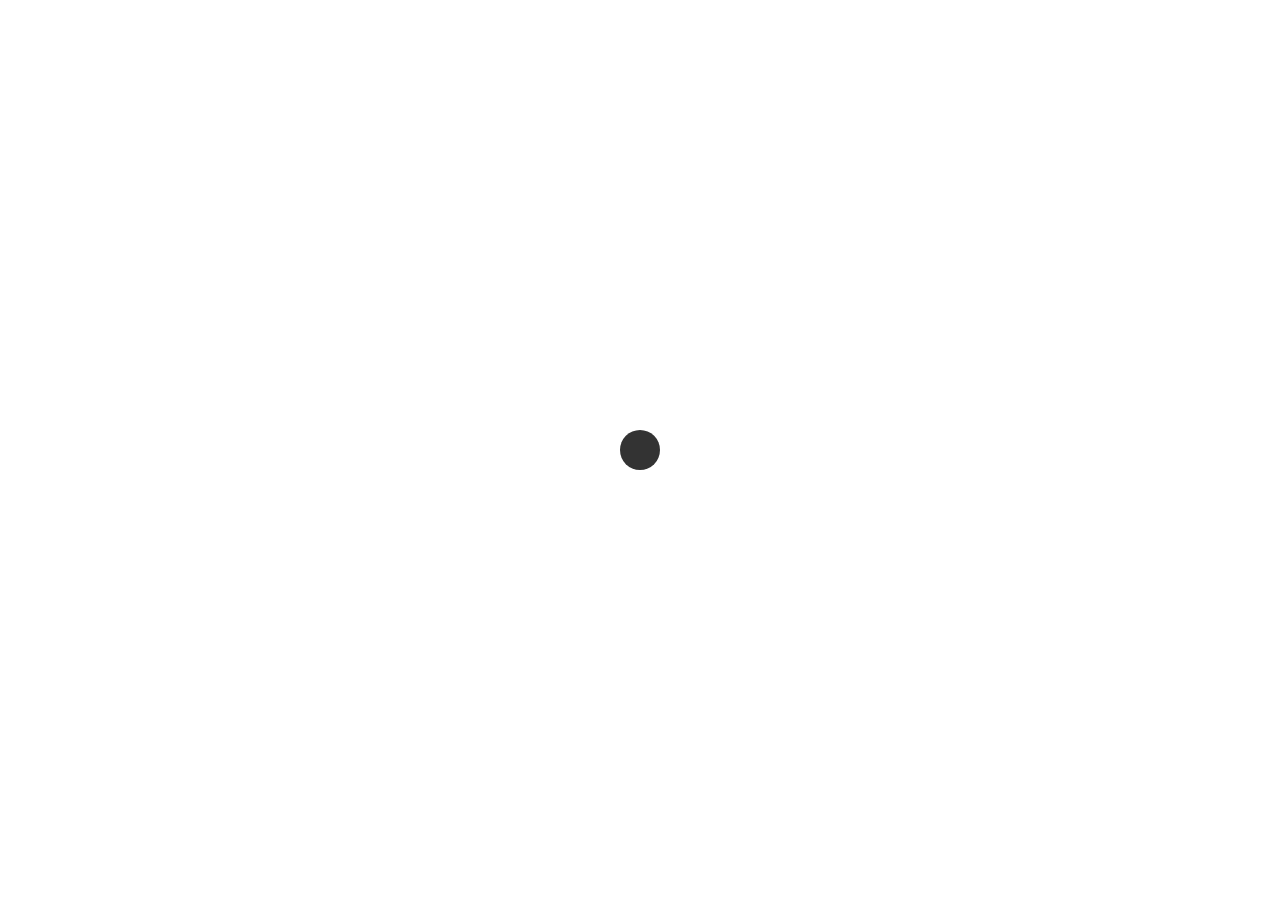
<file: index.html>
<!DOCTYPE html>
<html ng-app="app">
  <head>
    <meta charset="utf-8">
    <meta http-equiv="X-UA-Compatible" content="IE=edge">
    <meta name="viewport" content="width=device-width, initial-scale=1">
    <base href="/">
    <title ng-bind="pageTitle"></title>
    <meta name="description" content="A Casamarela é uma multimarca reconhecida no mercado pela curadoria minuciosa de marcas internacionais do ramo de moda noivas. A Empresa tem que tem sede em Piracicaba, Campinas e em São Paulo é referência de qualidade no mercado.">
    <meta name="keywords" content="noivas, vestido de noivas, casamento, bride, boho bride, vestido importado, vestido de renda, bride, weeding, casamento na praia, casamento no campo, casamento na igreja, noivas do brasil, casar de dia, alta costura, moda noivas, bridal, guia para noivas, conceito noivas, celebração de casamento, festa de casamento, bride2bride, vestidos clássicos, vestidos modernos, vestidos bordados, yolancris, ana campbell, cymbeline, rosa clará, multimarca noivas, multimarca">
    <meta property="og:locale" content="pt_BR">
    <meta property="og:type" content="website">
    <meta property="og:title" content="Casamarela Noivas">
    <meta property="og:description" content="A Casamarela é uma multimarca reconhecida no mercado pela curadoria minuciosa de marcas internacionais do ramo de moda noivas. A Empresa tem que tem sede em Piracicaba, Campinas e em São Paulo é referência de qualidade no mercado.">
    <meta property="og:url" content="http://www.casamarela.com">
    <meta property="og:site_name" content="Casamentos">
    <meta property="twitter:card" content="summary">
    <meta property="twitter:description" content="A Casamarela é uma multimarca reconhecida no mercado pela curadoria minuciosa de marcas internacionais do ramo de moda noivas. A Empresa tem que tem sede em Piracicaba, Campinas e em São Paulo é referência de qualidade no mercado.">
    <meta property="twitter:title" content="Casamarela Noivas">
    <meta property="twitter:site" content="@CasamarelaSP">
    <meta property="twitter:domain" content="Casamentos">
    <link rel="stylesheet" href="css/vendor.css">
    <link rel="stylesheet" href="css/main.css">
    <script>
      <!-- Facebook Pixel Code -->
      !function(f,b,e,v,n,t,s)
      {if(f.fbq)return;n=f.fbq=function(){n.callMethod?
      n.callMethod.apply(n,arguments):n.queue.push(arguments)};
      if(!f._fbq)f._fbq=n;n.push=n;n.loaded=!0;n.version='2.0';
      n.queue=[];t=b.createElement(e);t.async=!0;
      t.src=v;s=b.getElementsByTagName(e)[0];
      s.parentNode.insertBefore(t,s)}(window, document,'script',
      'https://connect.facebook.net/en_US/fbevents.js');
      fbq('init', '233084047039874');
      fbq('track', 'PageView');
    </script>
    <noscript><img height="1" width="1" style="display:none" src="https://www.facebook.com/tr?id=233084047039874&amp;ev=PageView&amp;noscript=1"></noscript>
  </head>
</html><!-- End Facebook Pixel Code -->
<body ng-controller="GlobalCtrl as ctrl">
  <div class="spinner-wrapper">
    <div class="spinner"></div>
  </div>
  <div id="wrapper">
    <div id="header" ng-include="'views/global/header.html'"></div>
    <div id="main" ui-view></div>
    <div id="sidenav" ng-include="'views/global/sidenav.html'"></div>
  </div>
  <script src="scripts/vendor.min.js"></script>
  <script src="scripts/bundle.min.js"></script>
  <script>
    (function(b,o,i,l,e,r){b.GoogleAnalyticsObject=l;b[l]||(b[l]=
    function(){(b[l].q=b[l].q||[]).push(arguments)});b[l].l=+new Date;
    e=o.createElement(i);r=o.getElementsByTagName(i)[0];
    e.src='//www.google-analytics.com/analytics.js';
    r.parentNode.insertBefore(e,r)}(window,document,'script','ga'));
    ga('create','UA-51139305-1');ga('send','pageview');
  </script>
</body>
</file>
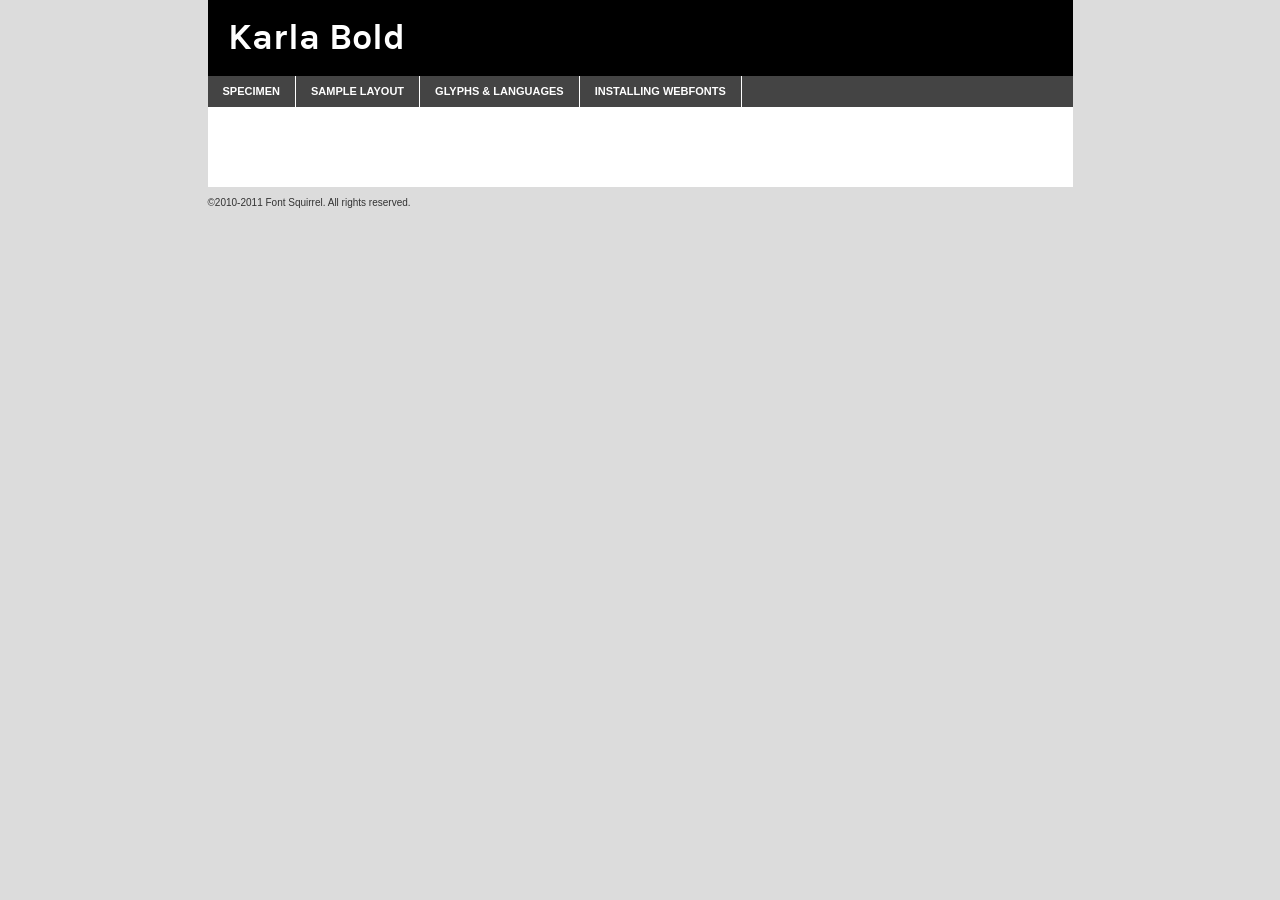
<file: fonts/karla/karla-bold-demo.html>
<!DOCTYPE html PUBLIC "-//W3C//DTD XHTML 1.0 Transitional//EN"
	"http://www.w3.org/TR/xhtml1/DTD/xhtml1-transitional.dtd">

<html xmlns="http://www.w3.org/1999/xhtml" xml:lang="en" lang="en">
<head>
	<meta http-equiv="Content-Type" content="text/html; charset=utf-8" />
	<script src="http://ajax.googleapis.com/ajax/libs/jquery/1.7.2/jquery.min.js" type="text/javascript" charset="utf-8"></script>
	<script type="text/javascript">
	(function($){$.fn.easyTabs=function(option){var param=jQuery.extend({fadeSpeed:"fast",defaultContent:1,activeClass:'active'},option);$(this).each(function(){var thisId="#"+this.id;if(param.defaultContent==''){param.defaultContent=1;}
	if(typeof param.defaultContent=="number")
	{var defaultTab=$(thisId+" .tabs li:eq("+(param.defaultContent-1)+") a").attr('href').substr(1);}else{var defaultTab=param.defaultContent;}
	$(thisId+" .tabs li a").each(function(){var tabToHide=$(this).attr('href').substr(1);$("#"+tabToHide).addClass('easytabs-tab-content');});hideAll();changeContent(defaultTab);function hideAll(){$(thisId+" .easytabs-tab-content").hide();}
	function changeContent(tabId){hideAll();$(thisId+" .tabs li").removeClass(param.activeClass);$(thisId+" .tabs li a[href=#"+tabId+"]").closest('li').addClass(param.activeClass);if(param.fadeSpeed!="none")
	{$(thisId+" #"+tabId).fadeIn(param.fadeSpeed);}else{$(thisId+" #"+tabId).show();}}
	$(thisId+" .tabs li").click(function(){var tabId=$(this).find('a').attr('href').substr(1);changeContent(tabId);return false;});});}})(jQuery);
	</script>
	<link rel="stylesheet" href="specimen_files/specimen_stylesheet.css" type="text/css" charset="utf-8" />
	<link rel="stylesheet" href="stylesheet.css" type="text/css" charset="utf-8" />

	<style type="text/css">
					body{
				font-family: 'karlabold';
							}
		</style>

	<title>Karla Bold Specimen</title>
	
	
	<script type="text/javascript" charset="utf-8">
		$(document).ready(function() {
			$('#container').easyTabs({defaultContent:1});
		});
	</script>
</head>

<body>
<div id="container">
	<div id="header">
		Karla Bold	</div>
	<ul class="tabs">
		<li><a href="#specimen">Specimen</a></li>
		<li><a href="#layout">Sample Layout</a></li>
				<li><a href="#glyphs">Glyphs &amp; Languages</a></li>
		<li><a href="#installing">Installing Webfonts</a></li>
		
	</ul>
	
	<div id="main_content">

		
			<div id="specimen">
		
				<div class="section">
					<div class="grid12 firstcol">
						<div class="huge">AaBb</div>
					</div>
				</div>
		
				<div class="section">
					<div class="glyph_range">A&#x200B;B&#x200b;C&#x200b;D&#x200b;E&#x200b;F&#x200b;G&#x200b;H&#x200b;I&#x200b;J&#x200b;K&#x200b;L&#x200b;M&#x200b;N&#x200b;O&#x200b;P&#x200b;Q&#x200b;R&#x200b;S&#x200b;T&#x200b;U&#x200b;V&#x200b;W&#x200b;X&#x200b;Y&#x200b;Z&#x200b;a&#x200b;b&#x200b;c&#x200b;d&#x200b;e&#x200b;f&#x200b;g&#x200b;h&#x200b;i&#x200b;j&#x200b;k&#x200b;l&#x200b;m&#x200b;n&#x200b;o&#x200b;p&#x200b;q&#x200b;r&#x200b;s&#x200b;t&#x200b;u&#x200b;v&#x200b;w&#x200b;x&#x200b;y&#x200b;z&#x200b;1&#x200b;2&#x200b;3&#x200b;4&#x200b;5&#x200b;6&#x200b;7&#x200b;8&#x200b;9&#x200b;0&#x200b;&amp;&#x200b;.&#x200b;,&#x200b;?&#x200b;!&#x200b;&#64;&#x200b;(&#x200b;)&#x200b;#&#x200b;$&#x200b;%&#x200b;*&#x200b;+&#x200b;-&#x200b;=&#x200b;:&#x200b;;</div>
				</div>
				<div class="section">
					<div class="grid12 firstcol">
						<table class="sample_table">
							<tr><td>10</td><td class="size10">abcdefghijklmnopqrstuvwxyzABCDEFGHIJKLMNOPQRSTUVWXYZ0123456789abcdefghijklmnopqrstuvwxyzABCDEFGHIJKLMNOPQRSTUVWXYZ0123456789abcdefghijklmnopqrstuvwxyzABCDEFGHIJKLMNOPQRSTUVWXYZ</td></tr>
							<tr><td>11</td><td class="size11">abcdefghijklmnopqrstuvwxyzABCDEFGHIJKLMNOPQRSTUVWXYZ0123456789abcdefghijklmnopqrstuvwxyzABCDEFGHIJKLMNOPQRSTUVWXYZ0123456789abcdefghijklmnopqrstuvwxyzABCDEFGHIJKLMNOPQRSTUVWXYZ</td></tr>
							<tr><td>12</td><td class="size12">abcdefghijklmnopqrstuvwxyzABCDEFGHIJKLMNOPQRSTUVWXYZ0123456789abcdefghijklmnopqrstuvwxyzABCDEFGHIJKLMNOPQRSTUVWXYZ0123456789abcdefghijklmnopqrstuvwxyzABCDEFGHIJKLMNOPQRSTUVWXYZ</td></tr>
							<tr><td>13</td><td class="size13">abcdefghijklmnopqrstuvwxyzABCDEFGHIJKLMNOPQRSTUVWXYZ0123456789abcdefghijklmnopqrstuvwxyzABCDEFGHIJKLMNOPQRSTUVWXYZ0123456789abcdefghijklmnopqrstuvwxyzABCDEFGHIJKLMNOPQRSTUVWXYZ</td></tr>
							<tr><td>14</td><td class="size14">abcdefghijklmnopqrstuvwxyzABCDEFGHIJKLMNOPQRSTUVWXYZ0123456789abcdefghijklmnopqrstuvwxyzABCDEFGHIJKLMNOPQRSTUVWXYZ0123456789abcdefghijklmnopqrstuvwxyzABCDEFGHIJKLMNOPQRSTUVWXYZ</td></tr>
							<tr><td>16</td><td class="size16">abcdefghijklmnopqrstuvwxyzABCDEFGHIJKLMNOPQRSTUVWXYZ0123456789abcdefghijklmnopqrstuvwxyzABCDEFGHIJKLMNOPQRSTUVWXYZ</td></tr>
							<tr><td>18</td><td class="size18">abcdefghijklmnopqrstuvwxyzABCDEFGHIJKLMNOPQRSTUVWXYZ0123456789abcdefghijklmnopqrstuvwxyzABCDEFGHIJKLMNOPQRSTUVWXYZ</td></tr>
							<tr><td>20</td><td class="size20">abcdefghijklmnopqrstuvwxyzABCDEFGHIJKLMNOPQRSTUVWXYZ0123456789abcdefghijklmnopqrstuvwxyzABCDEFGHIJKLMNOPQRSTUVWXYZ</td></tr>
							<tr><td>24</td><td class="size24">abcdefghijklmnopqrstuvwxyzABCDEFGHIJKLMNOPQRSTUVWXYZ0123456789abcdefghijklmnopqrstuvwxyzABCDEFGHIJKLMNOPQRSTUVWXYZ</td></tr>
							<tr><td>30</td><td class="size30">abcdefghijklmnopqrstuvwxyzABCDEFGHIJKLMNOPQRSTUVWXYZ0123456789abcdefghijklmnopqrstuvwxyzABCDEFGHIJKLMNOPQRSTUVWXYZ</td></tr>
							<tr><td>36</td><td class="size36">abcdefghijklmnopqrstuvwxyzABCDEFGHIJKLMNOPQRSTUVWXYZ0123456789abcdefghijklmnopqrstuvwxyzABCDEFGHIJKLMNOPQRSTUVWXYZ</td></tr>
							<tr><td>48</td><td class="size48">abcdefghijklmnopqrstuvwxyzABCDEFGHIJKLMNOPQRSTUVWXYZ0123456789abcdefghijklmnopqrstuvwxyzABCDEFGHIJKLMNOPQRSTUVWXYZ</td></tr>
							<tr><td>60</td><td class="size60">abcdefghijklmnopqrstuvwxyzABCDEFGHIJKLMNOPQRSTUVWXYZ0123456789abcdefghijklmnopqrstuvwxyzABCDEFGHIJKLMNOPQRSTUVWXYZ</td></tr>
							<tr><td>72</td><td class="size72">abcdefghijklmnopqrstuvwxyzABCDEFGHIJKLMNOPQRSTUVWXYZ0123456789abcdefghijklmnopqrstuvwxyzABCDEFGHIJKLMNOPQRSTUVWXYZ</td></tr>
							<tr><td>90</td><td class="size90">abcdefghijklmnopqrstuvwxyzABCDEFGHIJKLMNOPQRSTUVWXYZ0123456789abcdefghijklmnopqrstuvwxyzABCDEFGHIJKLMNOPQRSTUVWXYZ</td></tr>
						</table>
				
					</div>
			
				</div>
		
		
		
								<div class="section" id="bodycomparison">


										<div id="xheight">
				<div class="fontbody">&#x25FC;&#x25FC;&#x25FC;&#x25FC;&#x25FC;&#x25FC;&#x25FC;&#x25FC;&#x25FC;&#x25FC;&#x25FC;&#x25FC;&#x25FC;&#x25FC;&#x25FC;&#x25FC;&#x25FC;&#x25FC;&#x25FC;&#x25FC;&#x25FC;&#x25FC;&#x25FC;&#x25FC;&#x25FC;&#x25FC;&#x25FC;&#x25FC;&#x25FC;&#x25FC;&#x25FC;&#x25FC;&#x25FC;&#x25FC;&#x25FC;&#x25FC;&#x25FC;&#x25FC;&#x25FC;&#x25FC;&#x25FC;&#x25FC;&#x25FC;&#x25FC;&#x25FC;&#x25FC;&#x25FC;&#x25FC;&#x25FC;&#x25FC;&#x25FC;&#x25FC;&#x25FC;&#x25FC;&#x25FC;&#x25FC;&#x25FC;&#x25FC;&#x25FC;&#x25FC;&#x25FC;&#x25FC;&#x25FC;&#x25FC;&#x25FC;&#x25FC;&#x25FC;&#x25FC;&#x25FC;&#x25FC;&#x25FC;&#x25FC;&#x25FC;&#x25FC;&#x25FC;&#x25FC;&#x25FC;&#x25FC;&#x25FC;&#x25FC;&#x25FC;&#x25FC;&#x25FC;&#x25FC;&#x25FC;&#x25FC;&#x25FC;&#x25FC;&#x25FC;&#x25FC;&#x25FC;&#x25FC;&#x25FC;&#x25FC;&#x25FC;&#x25FC;&#x25FC;&#x25FC;&#x25FC;body</div><div class="arialbody">body</div><div class="verdanabody">body</div><div class="georgiabody">body</div></div>
										<div class="fontbody" style="z-index:1">
											body<span>Karla Bold</span>
										</div>
										<div class="arialbody" style="z-index:1">
											body<span>Arial</span>
										</div>
										<div class="verdanabody" style="z-index:1">
											body<span>Verdana</span>
										</div>
										<div class="georgiabody" style="z-index:1">
											body<span>Georgia</span>
										</div>



								</div>
		
		
				<div class="section psample psample_row1" id="">
					
					<div class="grid2 firstcol">
						<p class="size10"><span>10.</span>Aenean lacinia bibendum nulla sed consectetur. Fusce dapibus, tellus ac cursus commodo, tortor mauris condimentum nibh, ut fermentum massa justo sit amet risus. Nullam id dolor id nibh ultricies vehicula ut id elit. Cum sociis natoque penatibus et magnis dis parturient montes, nascetur ridiculus mus. Nulla vitae elit libero, a pharetra augue.</p>
			
					</div>
					<div class="grid3">
						<p class="size11"><span>11.</span>Aenean lacinia bibendum nulla sed consectetur. Fusce dapibus, tellus ac cursus commodo, tortor mauris condimentum nibh, ut fermentum massa justo sit amet risus. Nullam id dolor id nibh ultricies vehicula ut id elit. Cum sociis natoque penatibus et magnis dis parturient montes, nascetur ridiculus mus. Nulla vitae elit libero, a pharetra augue.</p>
			
					</div>
					<div class="grid3">
						<p class="size12"><span>12.</span>Aenean lacinia bibendum nulla sed consectetur. Fusce dapibus, tellus ac cursus commodo, tortor mauris condimentum nibh, ut fermentum massa justo sit amet risus. Nullam id dolor id nibh ultricies vehicula ut id elit. Cum sociis natoque penatibus et magnis dis parturient montes, nascetur ridiculus mus. Nulla vitae elit libero, a pharetra augue.</p>
			
					</div>
					<div class="grid4">
						<p class="size13"><span>13.</span>Aenean lacinia bibendum nulla sed consectetur. Fusce dapibus, tellus ac cursus commodo, tortor mauris condimentum nibh, ut fermentum massa justo sit amet risus. Nullam id dolor id nibh ultricies vehicula ut id elit. Cum sociis natoque penatibus et magnis dis parturient montes, nascetur ridiculus mus. Nulla vitae elit libero, a pharetra augue.</p>
			
					</div>
					<div class="white_blend"></div>
					
				</div>
				<div class="section psample psample_row2" id="">
					<div class="grid3 firstcol">
						<p class="size14"><span>14.</span>Aenean lacinia bibendum nulla sed consectetur. Fusce dapibus, tellus ac cursus commodo, tortor mauris condimentum nibh, ut fermentum massa justo sit amet risus. Nullam id dolor id nibh ultricies vehicula ut id elit. Cum sociis natoque penatibus et magnis dis parturient montes, nascetur ridiculus mus. Nulla vitae elit libero, a pharetra augue.</p>
			
					</div>
					<div class="grid4">
						<p class="size16"><span>16.</span>Aenean lacinia bibendum nulla sed consectetur. Fusce dapibus, tellus ac cursus commodo, tortor mauris condimentum nibh, ut fermentum massa justo sit amet risus. Nullam id dolor id nibh ultricies vehicula ut id elit. Cum sociis natoque penatibus et magnis dis parturient montes, nascetur ridiculus mus. Nulla vitae elit libero, a pharetra augue.</p>
			
					</div>
					<div class="grid5">
						<p class="size18"><span>18.</span>Aenean lacinia bibendum nulla sed consectetur. Fusce dapibus, tellus ac cursus commodo, tortor mauris condimentum nibh, ut fermentum massa justo sit amet risus. Nullam id dolor id nibh ultricies vehicula ut id elit. Cum sociis natoque penatibus et magnis dis parturient montes, nascetur ridiculus mus. Nulla vitae elit libero, a pharetra augue.</p>
			
					</div>

					<div class="white_blend"></div>

				</div>
				
				<div class="section psample psample_row3" id="">
					<div class="grid5 firstcol">
						<p class="size20"><span>20.</span>Aenean lacinia bibendum nulla sed consectetur. Fusce dapibus, tellus ac cursus commodo, tortor mauris condimentum nibh, ut fermentum massa justo sit amet risus. Nullam id dolor id nibh ultricies vehicula ut id elit. Cum sociis natoque penatibus et magnis dis parturient montes, nascetur ridiculus mus. Nulla vitae elit libero, a pharetra augue.</p>
					</div>
					<div class="grid7">
						<p class="size24"><span>24.</span>Aenean lacinia bibendum nulla sed consectetur. Fusce dapibus, tellus ac cursus commodo, tortor mauris condimentum nibh, ut fermentum massa justo sit amet risus. Nullam id dolor id nibh ultricies vehicula ut id elit. Cum sociis natoque penatibus et magnis dis parturient montes, nascetur ridiculus mus. Nulla vitae elit libero, a pharetra augue.</p>
					</div>
					
					<div class="white_blend"></div>
					
				</div>
				
				<div class="section psample psample_row4" id="">
					<div class="grid12 firstcol">
						<p class="size30"><span>30.</span>Aenean lacinia bibendum nulla sed consectetur. Fusce dapibus, tellus ac cursus commodo, tortor mauris condimentum nibh, ut fermentum massa justo sit amet risus. Nullam id dolor id nibh ultricies vehicula ut id elit. Cum sociis natoque penatibus et magnis dis parturient montes, nascetur ridiculus mus. Nulla vitae elit libero, a pharetra augue.</p>
					</div>
					<div class="white_blend"></div>
					
				</div>
				
				
				
				<div class="section psample psample_row1 fullreverse">
					<div class="grid2 firstcol">
						<p class="size10"><span>10.</span>Aenean lacinia bibendum nulla sed consectetur. Fusce dapibus, tellus ac cursus commodo, tortor mauris condimentum nibh, ut fermentum massa justo sit amet risus. Nullam id dolor id nibh ultricies vehicula ut id elit. Cum sociis natoque penatibus et magnis dis parturient montes, nascetur ridiculus mus. Nulla vitae elit libero, a pharetra augue.</p>
			
					</div>
					<div class="grid3">
						<p class="size11"><span>11.</span>Aenean lacinia bibendum nulla sed consectetur. Fusce dapibus, tellus ac cursus commodo, tortor mauris condimentum nibh, ut fermentum massa justo sit amet risus. Nullam id dolor id nibh ultricies vehicula ut id elit. Cum sociis natoque penatibus et magnis dis parturient montes, nascetur ridiculus mus. Nulla vitae elit libero, a pharetra augue.</p>
			
					</div>
					<div class="grid3">
						<p class="size12"><span>12.</span>Aenean lacinia bibendum nulla sed consectetur. Fusce dapibus, tellus ac cursus commodo, tortor mauris condimentum nibh, ut fermentum massa justo sit amet risus. Nullam id dolor id nibh ultricies vehicula ut id elit. Cum sociis natoque penatibus et magnis dis parturient montes, nascetur ridiculus mus. Nulla vitae elit libero, a pharetra augue.</p>
			
					</div>
					<div class="grid4">
						<p class="size13"><span>13.</span>Aenean lacinia bibendum nulla sed consectetur. Fusce dapibus, tellus ac cursus commodo, tortor mauris condimentum nibh, ut fermentum massa justo sit amet risus. Nullam id dolor id nibh ultricies vehicula ut id elit. Cum sociis natoque penatibus et magnis dis parturient montes, nascetur ridiculus mus. Nulla vitae elit libero, a pharetra augue.</p>
			
					</div>
					<div class="black_blend"></div>
					
				</div>
				
				<div class="section psample psample_row2 fullreverse">
					<div class="grid3 firstcol">
						<p class="size14"><span>14.</span>Aenean lacinia bibendum nulla sed consectetur. Fusce dapibus, tellus ac cursus commodo, tortor mauris condimentum nibh, ut fermentum massa justo sit amet risus. Nullam id dolor id nibh ultricies vehicula ut id elit. Cum sociis natoque penatibus et magnis dis parturient montes, nascetur ridiculus mus. Nulla vitae elit libero, a pharetra augue.</p>
			
					</div>
					<div class="grid4">
						<p class="size16"><span>16.</span>Aenean lacinia bibendum nulla sed consectetur. Fusce dapibus, tellus ac cursus commodo, tortor mauris condimentum nibh, ut fermentum massa justo sit amet risus. Nullam id dolor id nibh ultricies vehicula ut id elit. Cum sociis natoque penatibus et magnis dis parturient montes, nascetur ridiculus mus. Nulla vitae elit libero, a pharetra augue.</p>
			
					</div>
					<div class="grid5">
						<p class="size18"><span>18.</span>Aenean lacinia bibendum nulla sed consectetur. Fusce dapibus, tellus ac cursus commodo, tortor mauris condimentum nibh, ut fermentum massa justo sit amet risus. Nullam id dolor id nibh ultricies vehicula ut id elit. Cum sociis natoque penatibus et magnis dis parturient montes, nascetur ridiculus mus. Nulla vitae elit libero, a pharetra augue.</p>
			
					</div>
					<div class="black_blend"></div>

				</div>
				
				<div class="section psample fullreverse psample_row3" id="">
					<div class="grid5 firstcol">
						<p class="size20"><span>20.</span>Aenean lacinia bibendum nulla sed consectetur. Fusce dapibus, tellus ac cursus commodo, tortor mauris condimentum nibh, ut fermentum massa justo sit amet risus. Nullam id dolor id nibh ultricies vehicula ut id elit. Cum sociis natoque penatibus et magnis dis parturient montes, nascetur ridiculus mus. Nulla vitae elit libero, a pharetra augue.</p>
					</div>
					<div class="grid7">
						<p class="size24"><span>24.</span>Aenean lacinia bibendum nulla sed consectetur. Fusce dapibus, tellus ac cursus commodo, tortor mauris condimentum nibh, ut fermentum massa justo sit amet risus. Nullam id dolor id nibh ultricies vehicula ut id elit. Cum sociis natoque penatibus et magnis dis parturient montes, nascetur ridiculus mus. Nulla vitae elit libero, a pharetra augue.</p>
					</div>
					
					<div class="black_blend"></div>
					
				</div>
				
				<div class="section psample fullreverse psample_row4" id="" style="border-bottom: 20px #000 solid;">
					<div class="grid12 firstcol">
						<p class="size30"><span>30.</span>Aenean lacinia bibendum nulla sed consectetur. Fusce dapibus, tellus ac cursus commodo, tortor mauris condimentum nibh, ut fermentum massa justo sit amet risus. Nullam id dolor id nibh ultricies vehicula ut id elit. Cum sociis natoque penatibus et magnis dis parturient montes, nascetur ridiculus mus. Nulla vitae elit libero, a pharetra augue.</p>
					</div>
					<div class="black_blend"></div>
					
				</div>
				
				
				
				
			</div>
			
			<div id="layout">
				
				<div class="section">
					
					<div class="grid12 firstcol">
						<h1>Lorem Ipsum Dolor</h1>
						<h2>Etiam porta sem malesuada magna mollis euismod</h2>
						
						<p class="byline">By <a href="#link">Aenean Lacinia</a></p>
					</div>
				</div>
				<div class="section">
					<div class="grid8 firstcol">
						<p class="large">Donec sed odio dui. Morbi leo risus, porta ac consectetur ac, vestibulum at eros. Fusce dapibus, tellus ac cursus commodo, tortor mauris condimentum nibh, ut fermentum massa justo sit amet risus. </p>

						
						<h3>Pellentesque ornare sem</h3>

						<p>Maecenas sed diam eget risus varius blandit sit amet non magna. Maecenas faucibus mollis interdum. Donec ullamcorper nulla non metus auctor fringilla. Nullam id dolor id nibh ultricies vehicula ut id elit. Nullam id dolor id nibh ultricies vehicula ut id elit. </p>

						<p>Aenean eu leo quam. Pellentesque ornare sem lacinia quam venenatis vestibulum. Lorem ipsum dolor sit amet, consectetur adipiscing elit. Cum sociis natoque penatibus et magnis dis parturient montes, nascetur ridiculus mus. </p>

						<p>Nulla vitae elit libero, a pharetra augue. Praesent commodo cursus magna, vel scelerisque nisl consectetur et. Aenean lacinia bibendum nulla sed consectetur. </p>

						<p>Nullam quis risus eget urna mollis ornare vel eu leo. Nullam quis risus eget urna mollis ornare vel eu leo. Maecenas sed diam eget risus varius blandit sit amet non magna. Donec ullamcorper nulla non metus auctor fringilla. </p>

						<h3>Cras mattis consectetur</h3>

						<p>Aenean eu leo quam. Pellentesque ornare sem lacinia quam venenatis vestibulum. Aenean lacinia bibendum nulla sed consectetur. Integer posuere erat a ante venenatis dapibus posuere velit aliquet. Cras mattis consectetur purus sit amet fermentum. </p>

						<p>Nullam id dolor id nibh ultricies vehicula ut id elit. Nullam quis risus eget urna mollis ornare vel eu leo. Cras mattis consectetur purus sit amet fermentum.</p>
					</div>
					
					<div class="grid4 sidebar">
						
						<div class="box reverse">
							<p class="last">Nullam quis risus eget urna mollis ornare vel eu leo. Donec ullamcorper nulla non metus auctor fringilla. Cras mattis consectetur purus sit amet fermentum. Sed posuere consectetur est at lobortis. Lorem ipsum dolor sit amet, consectetur adipiscing elit. </p>
						</div>
						
						<p class="caption">Maecenas sed diam eget risus varius.</p>

						<p>Vestibulum id ligula porta felis euismod semper. Integer posuere erat a ante venenatis dapibus posuere velit aliquet. Vestibulum id ligula porta felis euismod semper. Sed posuere consectetur est at lobortis. Maecenas sed diam eget risus varius blandit sit amet non magna. Fusce dapibus, tellus ac cursus commodo, tortor mauris condimentum nibh, ut fermentum massa justo sit amet risus. </p>

					

						<p>Duis mollis, est non commodo luctus, nisi erat porttitor ligula, eget lacinia odio sem nec elit. Aenean lacinia bibendum nulla sed consectetur. Vivamus sagittis lacus vel augue laoreet rutrum faucibus dolor auctor. Aenean lacinia bibendum nulla sed consectetur. Nullam quis risus eget urna mollis ornare vel eu leo. </p>

						<p>Praesent commodo cursus magna, vel scelerisque nisl consectetur et. Donec ullamcorper nulla non metus auctor fringilla. Maecenas faucibus mollis interdum. Fusce dapibus, tellus ac cursus commodo, tortor mauris condimentum nibh, ut fermentum massa justo sit amet risus. </p>

					</div>
				</div>
				
			</div>


			



		<div id="glyphs">
			<div class="section">
				<div class="grid12 firstcol">
			
				<h1>Language Support</h1>
				<p>The subset of Karla Bold in this kit supports the following languages:<br />
			
					Breton, Chamorro, English, Frisian, Galician, Italian, Malagasy, Alsatian, Arapaho, Arrernte, Aymara, Bislama, Cebuano, Corsican, Fijian, French_creole, Gilbertese, Haitian_creole, Hiligaynon, Hmong, Hopi, Ibanag, Iloko_ilokano, Indonesian, Interglossa_glosa, Interlingua, Irish_gaelic, Lojban, Lombard, Luxembourgeois, Mohawk, Norfolk_pitcairnese, Oromo, Pangasinan, Papiamento, Piedmontese, Potawatomi, Rhaeto-romance, Romansh, Rotokas, Scots_gaelic, Seychelles_creole, Shona, Somali, Southern_ndebele, Swahili, Swati_swazi, Tagalog_filipino_pilipino, Tetum, Tok_pisin, Uyghur_latinized, Volapuk, Warlpiri, Xhosa, Yapese, Zulu, Latinbasic, Ubasic, Demo				</p>
				<h1>Glyph Chart</h1>
				<p>The subset of Karla Bold in this kit includes all the glyphs listed below. Unicode entities are included above each glyph to help you insert individual characters into your layout.</p>
				<div id="glyph_chart">
			
																				 <div><p>&amp;#13;</p>&#13;</div>
																				 <div><p>&amp;#32;</p>&#32;</div>
																				 <div><p>&amp;#33;</p>&#33;</div>
																				 <div><p>&amp;#34;</p>&#34;</div>
																				 <div><p>&amp;#35;</p>&#35;</div>
																				 <div><p>&amp;#36;</p>&#36;</div>
																				 <div><p>&amp;#37;</p>&#37;</div>
																				 <div><p>&amp;#38;</p>&#38;</div>
																				 <div><p>&amp;#39;</p>&#39;</div>
																				 <div><p>&amp;#40;</p>&#40;</div>
																				 <div><p>&amp;#41;</p>&#41;</div>
																				 <div><p>&amp;#42;</p>&#42;</div>
																				 <div><p>&amp;#43;</p>&#43;</div>
																				 <div><p>&amp;#44;</p>&#44;</div>
																				 <div><p>&amp;#45;</p>&#45;</div>
																				 <div><p>&amp;#46;</p>&#46;</div>
																				 <div><p>&amp;#47;</p>&#47;</div>
																				 <div><p>&amp;#48;</p>&#48;</div>
																				 <div><p>&amp;#49;</p>&#49;</div>
																				 <div><p>&amp;#50;</p>&#50;</div>
																				 <div><p>&amp;#51;</p>&#51;</div>
																				 <div><p>&amp;#52;</p>&#52;</div>
																				 <div><p>&amp;#53;</p>&#53;</div>
																				 <div><p>&amp;#54;</p>&#54;</div>
																				 <div><p>&amp;#55;</p>&#55;</div>
																				 <div><p>&amp;#56;</p>&#56;</div>
																				 <div><p>&amp;#57;</p>&#57;</div>
																				 <div><p>&amp;#58;</p>&#58;</div>
																				 <div><p>&amp;#59;</p>&#59;</div>
																				 <div><p>&amp;#60;</p>&#60;</div>
																				 <div><p>&amp;#61;</p>&#61;</div>
																				 <div><p>&amp;#62;</p>&#62;</div>
																				 <div><p>&amp;#63;</p>&#63;</div>
																				 <div><p>&amp;#64;</p>&#64;</div>
																				 <div><p>&amp;#65;</p>&#65;</div>
																				 <div><p>&amp;#66;</p>&#66;</div>
																				 <div><p>&amp;#67;</p>&#67;</div>
																				 <div><p>&amp;#68;</p>&#68;</div>
																				 <div><p>&amp;#69;</p>&#69;</div>
																				 <div><p>&amp;#70;</p>&#70;</div>
																				 <div><p>&amp;#71;</p>&#71;</div>
																				 <div><p>&amp;#72;</p>&#72;</div>
																				 <div><p>&amp;#73;</p>&#73;</div>
																				 <div><p>&amp;#74;</p>&#74;</div>
																				 <div><p>&amp;#75;</p>&#75;</div>
																				 <div><p>&amp;#76;</p>&#76;</div>
																				 <div><p>&amp;#77;</p>&#77;</div>
																				 <div><p>&amp;#78;</p>&#78;</div>
																				 <div><p>&amp;#79;</p>&#79;</div>
																				 <div><p>&amp;#80;</p>&#80;</div>
																				 <div><p>&amp;#81;</p>&#81;</div>
																				 <div><p>&amp;#82;</p>&#82;</div>
																				 <div><p>&amp;#83;</p>&#83;</div>
																				 <div><p>&amp;#84;</p>&#84;</div>
																				 <div><p>&amp;#85;</p>&#85;</div>
																				 <div><p>&amp;#86;</p>&#86;</div>
																				 <div><p>&amp;#87;</p>&#87;</div>
																				 <div><p>&amp;#88;</p>&#88;</div>
																				 <div><p>&amp;#89;</p>&#89;</div>
																				 <div><p>&amp;#90;</p>&#90;</div>
																				 <div><p>&amp;#91;</p>&#91;</div>
																				 <div><p>&amp;#92;</p>&#92;</div>
																				 <div><p>&amp;#93;</p>&#93;</div>
																				 <div><p>&amp;#94;</p>&#94;</div>
																				 <div><p>&amp;#95;</p>&#95;</div>
																				 <div><p>&amp;#96;</p>&#96;</div>
																				 <div><p>&amp;#97;</p>&#97;</div>
																				 <div><p>&amp;#98;</p>&#98;</div>
																				 <div><p>&amp;#99;</p>&#99;</div>
																				 <div><p>&amp;#100;</p>&#100;</div>
																				 <div><p>&amp;#101;</p>&#101;</div>
																				 <div><p>&amp;#102;</p>&#102;</div>
																				 <div><p>&amp;#103;</p>&#103;</div>
																				 <div><p>&amp;#104;</p>&#104;</div>
																				 <div><p>&amp;#105;</p>&#105;</div>
																				 <div><p>&amp;#106;</p>&#106;</div>
																				 <div><p>&amp;#107;</p>&#107;</div>
																				 <div><p>&amp;#108;</p>&#108;</div>
																				 <div><p>&amp;#109;</p>&#109;</div>
																				 <div><p>&amp;#110;</p>&#110;</div>
																				 <div><p>&amp;#111;</p>&#111;</div>
																				 <div><p>&amp;#112;</p>&#112;</div>
																				 <div><p>&amp;#113;</p>&#113;</div>
																				 <div><p>&amp;#114;</p>&#114;</div>
																				 <div><p>&amp;#115;</p>&#115;</div>
																				 <div><p>&amp;#116;</p>&#116;</div>
																				 <div><p>&amp;#117;</p>&#117;</div>
																				 <div><p>&amp;#118;</p>&#118;</div>
																				 <div><p>&amp;#119;</p>&#119;</div>
																				 <div><p>&amp;#120;</p>&#120;</div>
																				 <div><p>&amp;#121;</p>&#121;</div>
																				 <div><p>&amp;#122;</p>&#122;</div>
																				 <div><p>&amp;#123;</p>&#123;</div>
																				 <div><p>&amp;#124;</p>&#124;</div>
																				 <div><p>&amp;#125;</p>&#125;</div>
																				 <div><p>&amp;#126;</p>&#126;</div>
																				 <div><p>&amp;#160;</p>&#160;</div>
																				 <div><p>&amp;#163;</p>&#163;</div>
																				 <div><p>&amp;#168;</p>&#168;</div>
																				 <div><p>&amp;#173;</p>&#173;</div>
																				 <div><p>&amp;#180;</p>&#180;</div>
																				 <div><p>&amp;#192;</p>&#192;</div>
																				 <div><p>&amp;#193;</p>&#193;</div>
																				 <div><p>&amp;#194;</p>&#194;</div>
																				 <div><p>&amp;#195;</p>&#195;</div>
																				 <div><p>&amp;#196;</p>&#196;</div>
																				 <div><p>&amp;#200;</p>&#200;</div>
																				 <div><p>&amp;#201;</p>&#201;</div>
																				 <div><p>&amp;#202;</p>&#202;</div>
																				 <div><p>&amp;#203;</p>&#203;</div>
																				 <div><p>&amp;#204;</p>&#204;</div>
																				 <div><p>&amp;#205;</p>&#205;</div>
																				 <div><p>&amp;#206;</p>&#206;</div>
																				 <div><p>&amp;#207;</p>&#207;</div>
																				 <div><p>&amp;#209;</p>&#209;</div>
																				 <div><p>&amp;#210;</p>&#210;</div>
																				 <div><p>&amp;#211;</p>&#211;</div>
																				 <div><p>&amp;#212;</p>&#212;</div>
																				 <div><p>&amp;#213;</p>&#213;</div>
																				 <div><p>&amp;#214;</p>&#214;</div>
																				 <div><p>&amp;#217;</p>&#217;</div>
																				 <div><p>&amp;#218;</p>&#218;</div>
																				 <div><p>&amp;#219;</p>&#219;</div>
																				 <div><p>&amp;#220;</p>&#220;</div>
																				 <div><p>&amp;#224;</p>&#224;</div>
																				 <div><p>&amp;#225;</p>&#225;</div>
																				 <div><p>&amp;#226;</p>&#226;</div>
																				 <div><p>&amp;#227;</p>&#227;</div>
																				 <div><p>&amp;#228;</p>&#228;</div>
																				 <div><p>&amp;#232;</p>&#232;</div>
																				 <div><p>&amp;#233;</p>&#233;</div>
																				 <div><p>&amp;#234;</p>&#234;</div>
																				 <div><p>&amp;#235;</p>&#235;</div>
																				 <div><p>&amp;#236;</p>&#236;</div>
																				 <div><p>&amp;#237;</p>&#237;</div>
																				 <div><p>&amp;#238;</p>&#238;</div>
																				 <div><p>&amp;#239;</p>&#239;</div>
																				 <div><p>&amp;#241;</p>&#241;</div>
																				 <div><p>&amp;#242;</p>&#242;</div>
																				 <div><p>&amp;#243;</p>&#243;</div>
																				 <div><p>&amp;#244;</p>&#244;</div>
																				 <div><p>&amp;#245;</p>&#245;</div>
																				 <div><p>&amp;#246;</p>&#246;</div>
																				 <div><p>&amp;#249;</p>&#249;</div>
																				 <div><p>&amp;#250;</p>&#250;</div>
																				 <div><p>&amp;#251;</p>&#251;</div>
																				 <div><p>&amp;#252;</p>&#252;</div>
																				 <div><p>&amp;#710;</p>&#710;</div>
																				 <div><p>&amp;#732;</p>&#732;</div>
																				 <div><p>&amp;#8192;</p>&#8192;</div>
																				 <div><p>&amp;#8193;</p>&#8193;</div>
																				 <div><p>&amp;#8194;</p>&#8194;</div>
																				 <div><p>&amp;#8195;</p>&#8195;</div>
																				 <div><p>&amp;#8196;</p>&#8196;</div>
																				 <div><p>&amp;#8197;</p>&#8197;</div>
																				 <div><p>&amp;#8198;</p>&#8198;</div>
																				 <div><p>&amp;#8199;</p>&#8199;</div>
																				 <div><p>&amp;#8200;</p>&#8200;</div>
																				 <div><p>&amp;#8201;</p>&#8201;</div>
																				 <div><p>&amp;#8202;</p>&#8202;</div>
																				 <div><p>&amp;#8208;</p>&#8208;</div>
																				 <div><p>&amp;#8209;</p>&#8209;</div>
																				 <div><p>&amp;#8210;</p>&#8210;</div>
																				 <div><p>&amp;#8211;</p>&#8211;</div>
																				 <div><p>&amp;#8212;</p>&#8212;</div>
																				 <div><p>&amp;#8216;</p>&#8216;</div>
																				 <div><p>&amp;#8217;</p>&#8217;</div>
																				 <div><p>&amp;#8239;</p>&#8239;</div>
																				 <div><p>&amp;#8287;</p>&#8287;</div>
																				 <div><p>&amp;#9724;</p>&#9724;</div>
																																						</div>	
				</div>
		
		
			</div>
		</div>
		
		
		<div id="specs">
			
		</div>
	
		<div id="installing">
			<div class="section">
				<div class="grid7 firstcol">
					<h1>Installing Webfonts</h1>
					
					<p>Webfonts are supported by all major browser platforms but not all in the same way. There are currently four different font formats that must be included in order to target all browsers. This includes TTF, WOFF, EOT and SVG.</p>
					
					<h2>1. Upload your webfonts</h2>
					<p>You must upload your webfont kit to your website. They should be in or near the same directory as your CSS files.</p>
					
					<h2>2. Include the webfont stylesheet</h2>
					<p>A special CSS @font-face declaration helps the various browsers select the appropriate font it needs without causing you a bunch of headaches. Learn more about this syntax by reading the <a href="https://www.fontspring.com/blog/further-hardening-of-the-bulletproof-syntax">Fontspring blog post</a> about it. The code for it is as follows:</p>


<code>
@font-face{ 
	font-family: 'MyWebFont';
	src: url('WebFont.eot');
	src: url('WebFont.eot?#iefix') format('embedded-opentype'),
	     url('WebFont.woff') format('woff'),
	     url('WebFont.ttf') format('truetype'),
	     url('WebFont.svg#webfont') format('svg');
}
</code>

	<p>We've already gone ahead and generated the code for you. All you have to do is link to the stylesheet in your HTML, like this:</p>
	<code>&lt;link rel=&quot;stylesheet&quot; href=&quot;stylesheet.css&quot; type=&quot;text/css&quot; charset=&quot;utf-8&quot; /&gt;</code>

					<h2>3. Modify your own stylesheet</h2>
					<p>To take advantage of your new fonts, you must tell your stylesheet to use them. Look at the original @font-face declaration above and find the property called "font-family." The name linked there will be what you use to reference the font. Prepend that webfont name to the font stack in the "font-family" property, inside the selector you want to change. For example:</p>
<code>p { font-family: 'WebFont', Arial, sans-serif; }</code>

<h2>4. Test</h2>
<p>Getting webfonts to work cross-browser <em>can</em> be tricky. Use the information in the sidebar to help you if you find that fonts aren't loading in a particular browser.</p>
				</div>
				
				<div class="grid5 sidebar">
					<div class="box">
						<h2>Troubleshooting<br />Font-Face Problems</h2>
						<p>Having trouble getting your webfonts to load in your new website? Here are some tips to sort out what might be the problem.</p>

						<h3>Fonts not showing in any browser</h3>

						<p>This sounds like you need to work on the plumbing. You either did not upload the fonts to the correct directory, or you did not link the fonts properly in the CSS. If you've confirmed that all this is correct and you still have a problem, take a look at your .htaccess file and see if requests are getting intercepted.</p>

						<h3>Fonts not loading in iPhone or iPad</h3>

						<p>The most common problem here is that you are serving the fonts from an IIS server. IIS refuses to serve files that have unknown MIME types. If that is the case, you must set the MIME type for SVG to "image/svg+xml" in the server settings. Follow these instructions from Microsoft if you need help.</p>

						<h3>Fonts not loading in Firefox</h3>

						<p>The primary reason for this failure? You are still using a version Firefox older than 3.5. So upgrade already! If that isn't it, then you are very likely serving fonts from a different domain. Firefox requires that all font assets be served from the same domain. Lastly it is possible that you need to add WOFF to your list of MIME types (if you are serving via IIS.)</p>

						<h3>Fonts not loading in IE</h3>

						<p>Are you looking at Internet Explorer on an actual Windows machine or are you cheating by using a service like Adobe BrowserLab? Many of these screenshot services do not render @font-face for IE. Best to test it on a real machine.</p>

						<h3>Fonts not loading in IE9</h3>

						<p>IE9, like Firefox, requires that fonts be served from the same domain as the website. Make sure that is the case.</p>
					</div>
				</div>
			</div>
			
		</div>
	
	</div>
	<div id="footer">
		<p>&copy;2010-2011 Font Squirrel. All rights reserved.</p>
	</div>
</div>
</body>
</html>
</file>
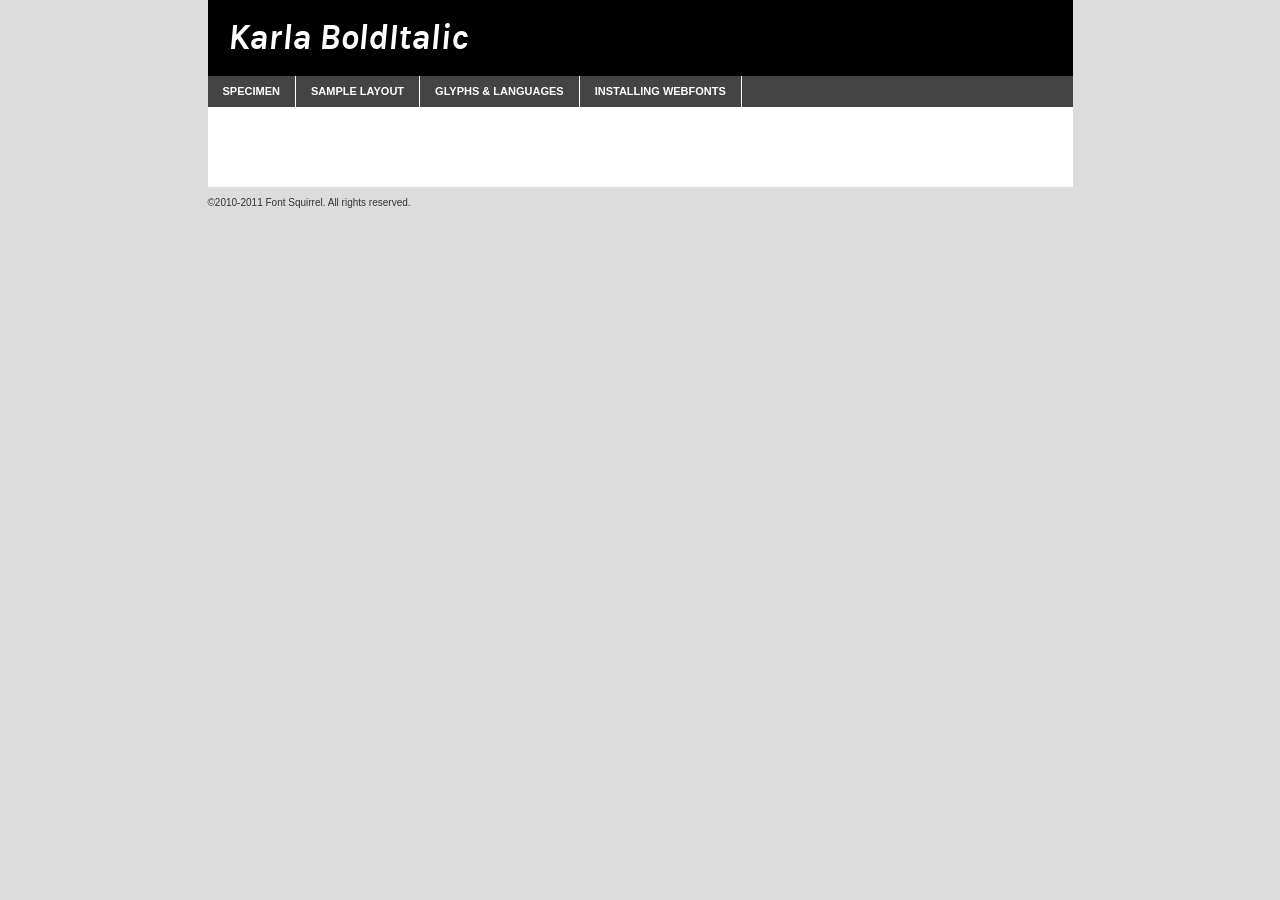
<file: fonts/karla/karla-bolditalic-demo.html>
<!DOCTYPE html PUBLIC "-//W3C//DTD XHTML 1.0 Transitional//EN"
	"http://www.w3.org/TR/xhtml1/DTD/xhtml1-transitional.dtd">

<html xmlns="http://www.w3.org/1999/xhtml" xml:lang="en" lang="en">
<head>
	<meta http-equiv="Content-Type" content="text/html; charset=utf-8" />
	<script src="http://ajax.googleapis.com/ajax/libs/jquery/1.7.2/jquery.min.js" type="text/javascript" charset="utf-8"></script>
	<script type="text/javascript">
	(function($){$.fn.easyTabs=function(option){var param=jQuery.extend({fadeSpeed:"fast",defaultContent:1,activeClass:'active'},option);$(this).each(function(){var thisId="#"+this.id;if(param.defaultContent==''){param.defaultContent=1;}
	if(typeof param.defaultContent=="number")
	{var defaultTab=$(thisId+" .tabs li:eq("+(param.defaultContent-1)+") a").attr('href').substr(1);}else{var defaultTab=param.defaultContent;}
	$(thisId+" .tabs li a").each(function(){var tabToHide=$(this).attr('href').substr(1);$("#"+tabToHide).addClass('easytabs-tab-content');});hideAll();changeContent(defaultTab);function hideAll(){$(thisId+" .easytabs-tab-content").hide();}
	function changeContent(tabId){hideAll();$(thisId+" .tabs li").removeClass(param.activeClass);$(thisId+" .tabs li a[href=#"+tabId+"]").closest('li').addClass(param.activeClass);if(param.fadeSpeed!="none")
	{$(thisId+" #"+tabId).fadeIn(param.fadeSpeed);}else{$(thisId+" #"+tabId).show();}}
	$(thisId+" .tabs li").click(function(){var tabId=$(this).find('a').attr('href').substr(1);changeContent(tabId);return false;});});}})(jQuery);
	</script>
	<link rel="stylesheet" href="specimen_files/specimen_stylesheet.css" type="text/css" charset="utf-8" />
	<link rel="stylesheet" href="stylesheet.css" type="text/css" charset="utf-8" />

	<style type="text/css">
					body{
				font-family: 'karlabolditalic';
							}
		</style>

	<title>Karla BoldItalic Specimen</title>
	
	
	<script type="text/javascript" charset="utf-8">
		$(document).ready(function() {
			$('#container').easyTabs({defaultContent:1});
		});
	</script>
</head>

<body>
<div id="container">
	<div id="header">
		Karla BoldItalic	</div>
	<ul class="tabs">
		<li><a href="#specimen">Specimen</a></li>
		<li><a href="#layout">Sample Layout</a></li>
				<li><a href="#glyphs">Glyphs &amp; Languages</a></li>
		<li><a href="#installing">Installing Webfonts</a></li>
		
	</ul>
	
	<div id="main_content">

		
			<div id="specimen">
		
				<div class="section">
					<div class="grid12 firstcol">
						<div class="huge">AaBb</div>
					</div>
				</div>
		
				<div class="section">
					<div class="glyph_range">A&#x200B;B&#x200b;C&#x200b;D&#x200b;E&#x200b;F&#x200b;G&#x200b;H&#x200b;I&#x200b;J&#x200b;K&#x200b;L&#x200b;M&#x200b;N&#x200b;O&#x200b;P&#x200b;Q&#x200b;R&#x200b;S&#x200b;T&#x200b;U&#x200b;V&#x200b;W&#x200b;X&#x200b;Y&#x200b;Z&#x200b;a&#x200b;b&#x200b;c&#x200b;d&#x200b;e&#x200b;f&#x200b;g&#x200b;h&#x200b;i&#x200b;j&#x200b;k&#x200b;l&#x200b;m&#x200b;n&#x200b;o&#x200b;p&#x200b;q&#x200b;r&#x200b;s&#x200b;t&#x200b;u&#x200b;v&#x200b;w&#x200b;x&#x200b;y&#x200b;z&#x200b;1&#x200b;2&#x200b;3&#x200b;4&#x200b;5&#x200b;6&#x200b;7&#x200b;8&#x200b;9&#x200b;0&#x200b;&amp;&#x200b;.&#x200b;,&#x200b;?&#x200b;!&#x200b;&#64;&#x200b;(&#x200b;)&#x200b;#&#x200b;$&#x200b;%&#x200b;*&#x200b;+&#x200b;-&#x200b;=&#x200b;:&#x200b;;</div>
				</div>
				<div class="section">
					<div class="grid12 firstcol">
						<table class="sample_table">
							<tr><td>10</td><td class="size10">abcdefghijklmnopqrstuvwxyzABCDEFGHIJKLMNOPQRSTUVWXYZ0123456789abcdefghijklmnopqrstuvwxyzABCDEFGHIJKLMNOPQRSTUVWXYZ0123456789abcdefghijklmnopqrstuvwxyzABCDEFGHIJKLMNOPQRSTUVWXYZ</td></tr>
							<tr><td>11</td><td class="size11">abcdefghijklmnopqrstuvwxyzABCDEFGHIJKLMNOPQRSTUVWXYZ0123456789abcdefghijklmnopqrstuvwxyzABCDEFGHIJKLMNOPQRSTUVWXYZ0123456789abcdefghijklmnopqrstuvwxyzABCDEFGHIJKLMNOPQRSTUVWXYZ</td></tr>
							<tr><td>12</td><td class="size12">abcdefghijklmnopqrstuvwxyzABCDEFGHIJKLMNOPQRSTUVWXYZ0123456789abcdefghijklmnopqrstuvwxyzABCDEFGHIJKLMNOPQRSTUVWXYZ0123456789abcdefghijklmnopqrstuvwxyzABCDEFGHIJKLMNOPQRSTUVWXYZ</td></tr>
							<tr><td>13</td><td class="size13">abcdefghijklmnopqrstuvwxyzABCDEFGHIJKLMNOPQRSTUVWXYZ0123456789abcdefghijklmnopqrstuvwxyzABCDEFGHIJKLMNOPQRSTUVWXYZ0123456789abcdefghijklmnopqrstuvwxyzABCDEFGHIJKLMNOPQRSTUVWXYZ</td></tr>
							<tr><td>14</td><td class="size14">abcdefghijklmnopqrstuvwxyzABCDEFGHIJKLMNOPQRSTUVWXYZ0123456789abcdefghijklmnopqrstuvwxyzABCDEFGHIJKLMNOPQRSTUVWXYZ0123456789abcdefghijklmnopqrstuvwxyzABCDEFGHIJKLMNOPQRSTUVWXYZ</td></tr>
							<tr><td>16</td><td class="size16">abcdefghijklmnopqrstuvwxyzABCDEFGHIJKLMNOPQRSTUVWXYZ0123456789abcdefghijklmnopqrstuvwxyzABCDEFGHIJKLMNOPQRSTUVWXYZ</td></tr>
							<tr><td>18</td><td class="size18">abcdefghijklmnopqrstuvwxyzABCDEFGHIJKLMNOPQRSTUVWXYZ0123456789abcdefghijklmnopqrstuvwxyzABCDEFGHIJKLMNOPQRSTUVWXYZ</td></tr>
							<tr><td>20</td><td class="size20">abcdefghijklmnopqrstuvwxyzABCDEFGHIJKLMNOPQRSTUVWXYZ0123456789abcdefghijklmnopqrstuvwxyzABCDEFGHIJKLMNOPQRSTUVWXYZ</td></tr>
							<tr><td>24</td><td class="size24">abcdefghijklmnopqrstuvwxyzABCDEFGHIJKLMNOPQRSTUVWXYZ0123456789abcdefghijklmnopqrstuvwxyzABCDEFGHIJKLMNOPQRSTUVWXYZ</td></tr>
							<tr><td>30</td><td class="size30">abcdefghijklmnopqrstuvwxyzABCDEFGHIJKLMNOPQRSTUVWXYZ0123456789abcdefghijklmnopqrstuvwxyzABCDEFGHIJKLMNOPQRSTUVWXYZ</td></tr>
							<tr><td>36</td><td class="size36">abcdefghijklmnopqrstuvwxyzABCDEFGHIJKLMNOPQRSTUVWXYZ0123456789abcdefghijklmnopqrstuvwxyzABCDEFGHIJKLMNOPQRSTUVWXYZ</td></tr>
							<tr><td>48</td><td class="size48">abcdefghijklmnopqrstuvwxyzABCDEFGHIJKLMNOPQRSTUVWXYZ0123456789abcdefghijklmnopqrstuvwxyzABCDEFGHIJKLMNOPQRSTUVWXYZ</td></tr>
							<tr><td>60</td><td class="size60">abcdefghijklmnopqrstuvwxyzABCDEFGHIJKLMNOPQRSTUVWXYZ0123456789abcdefghijklmnopqrstuvwxyzABCDEFGHIJKLMNOPQRSTUVWXYZ</td></tr>
							<tr><td>72</td><td class="size72">abcdefghijklmnopqrstuvwxyzABCDEFGHIJKLMNOPQRSTUVWXYZ0123456789abcdefghijklmnopqrstuvwxyzABCDEFGHIJKLMNOPQRSTUVWXYZ</td></tr>
							<tr><td>90</td><td class="size90">abcdefghijklmnopqrstuvwxyzABCDEFGHIJKLMNOPQRSTUVWXYZ0123456789abcdefghijklmnopqrstuvwxyzABCDEFGHIJKLMNOPQRSTUVWXYZ</td></tr>
						</table>
				
					</div>
			
				</div>
		
		
		
								<div class="section" id="bodycomparison">


										<div id="xheight">
				<div class="fontbody">&#x25FC;&#x25FC;&#x25FC;&#x25FC;&#x25FC;&#x25FC;&#x25FC;&#x25FC;&#x25FC;&#x25FC;&#x25FC;&#x25FC;&#x25FC;&#x25FC;&#x25FC;&#x25FC;&#x25FC;&#x25FC;&#x25FC;&#x25FC;&#x25FC;&#x25FC;&#x25FC;&#x25FC;&#x25FC;&#x25FC;&#x25FC;&#x25FC;&#x25FC;&#x25FC;&#x25FC;&#x25FC;&#x25FC;&#x25FC;&#x25FC;&#x25FC;&#x25FC;&#x25FC;&#x25FC;&#x25FC;&#x25FC;&#x25FC;&#x25FC;&#x25FC;&#x25FC;&#x25FC;&#x25FC;&#x25FC;&#x25FC;&#x25FC;&#x25FC;&#x25FC;&#x25FC;&#x25FC;&#x25FC;&#x25FC;&#x25FC;&#x25FC;&#x25FC;&#x25FC;&#x25FC;&#x25FC;&#x25FC;&#x25FC;&#x25FC;&#x25FC;&#x25FC;&#x25FC;&#x25FC;&#x25FC;&#x25FC;&#x25FC;&#x25FC;&#x25FC;&#x25FC;&#x25FC;&#x25FC;&#x25FC;&#x25FC;&#x25FC;&#x25FC;&#x25FC;&#x25FC;&#x25FC;&#x25FC;&#x25FC;&#x25FC;&#x25FC;&#x25FC;&#x25FC;&#x25FC;&#x25FC;&#x25FC;&#x25FC;&#x25FC;&#x25FC;&#x25FC;&#x25FC;&#x25FC;body</div><div class="arialbody">body</div><div class="verdanabody">body</div><div class="georgiabody">body</div></div>
										<div class="fontbody" style="z-index:1">
											body<span>Karla BoldItalic</span>
										</div>
										<div class="arialbody" style="z-index:1">
											body<span>Arial</span>
										</div>
										<div class="verdanabody" style="z-index:1">
											body<span>Verdana</span>
										</div>
										<div class="georgiabody" style="z-index:1">
											body<span>Georgia</span>
										</div>



								</div>
		
		
				<div class="section psample psample_row1" id="">
					
					<div class="grid2 firstcol">
						<p class="size10"><span>10.</span>Aenean lacinia bibendum nulla sed consectetur. Fusce dapibus, tellus ac cursus commodo, tortor mauris condimentum nibh, ut fermentum massa justo sit amet risus. Nullam id dolor id nibh ultricies vehicula ut id elit. Cum sociis natoque penatibus et magnis dis parturient montes, nascetur ridiculus mus. Nulla vitae elit libero, a pharetra augue.</p>
			
					</div>
					<div class="grid3">
						<p class="size11"><span>11.</span>Aenean lacinia bibendum nulla sed consectetur. Fusce dapibus, tellus ac cursus commodo, tortor mauris condimentum nibh, ut fermentum massa justo sit amet risus. Nullam id dolor id nibh ultricies vehicula ut id elit. Cum sociis natoque penatibus et magnis dis parturient montes, nascetur ridiculus mus. Nulla vitae elit libero, a pharetra augue.</p>
			
					</div>
					<div class="grid3">
						<p class="size12"><span>12.</span>Aenean lacinia bibendum nulla sed consectetur. Fusce dapibus, tellus ac cursus commodo, tortor mauris condimentum nibh, ut fermentum massa justo sit amet risus. Nullam id dolor id nibh ultricies vehicula ut id elit. Cum sociis natoque penatibus et magnis dis parturient montes, nascetur ridiculus mus. Nulla vitae elit libero, a pharetra augue.</p>
			
					</div>
					<div class="grid4">
						<p class="size13"><span>13.</span>Aenean lacinia bibendum nulla sed consectetur. Fusce dapibus, tellus ac cursus commodo, tortor mauris condimentum nibh, ut fermentum massa justo sit amet risus. Nullam id dolor id nibh ultricies vehicula ut id elit. Cum sociis natoque penatibus et magnis dis parturient montes, nascetur ridiculus mus. Nulla vitae elit libero, a pharetra augue.</p>
			
					</div>
					<div class="white_blend"></div>
					
				</div>
				<div class="section psample psample_row2" id="">
					<div class="grid3 firstcol">
						<p class="size14"><span>14.</span>Aenean lacinia bibendum nulla sed consectetur. Fusce dapibus, tellus ac cursus commodo, tortor mauris condimentum nibh, ut fermentum massa justo sit amet risus. Nullam id dolor id nibh ultricies vehicula ut id elit. Cum sociis natoque penatibus et magnis dis parturient montes, nascetur ridiculus mus. Nulla vitae elit libero, a pharetra augue.</p>
			
					</div>
					<div class="grid4">
						<p class="size16"><span>16.</span>Aenean lacinia bibendum nulla sed consectetur. Fusce dapibus, tellus ac cursus commodo, tortor mauris condimentum nibh, ut fermentum massa justo sit amet risus. Nullam id dolor id nibh ultricies vehicula ut id elit. Cum sociis natoque penatibus et magnis dis parturient montes, nascetur ridiculus mus. Nulla vitae elit libero, a pharetra augue.</p>
			
					</div>
					<div class="grid5">
						<p class="size18"><span>18.</span>Aenean lacinia bibendum nulla sed consectetur. Fusce dapibus, tellus ac cursus commodo, tortor mauris condimentum nibh, ut fermentum massa justo sit amet risus. Nullam id dolor id nibh ultricies vehicula ut id elit. Cum sociis natoque penatibus et magnis dis parturient montes, nascetur ridiculus mus. Nulla vitae elit libero, a pharetra augue.</p>
			
					</div>

					<div class="white_blend"></div>

				</div>
				
				<div class="section psample psample_row3" id="">
					<div class="grid5 firstcol">
						<p class="size20"><span>20.</span>Aenean lacinia bibendum nulla sed consectetur. Fusce dapibus, tellus ac cursus commodo, tortor mauris condimentum nibh, ut fermentum massa justo sit amet risus. Nullam id dolor id nibh ultricies vehicula ut id elit. Cum sociis natoque penatibus et magnis dis parturient montes, nascetur ridiculus mus. Nulla vitae elit libero, a pharetra augue.</p>
					</div>
					<div class="grid7">
						<p class="size24"><span>24.</span>Aenean lacinia bibendum nulla sed consectetur. Fusce dapibus, tellus ac cursus commodo, tortor mauris condimentum nibh, ut fermentum massa justo sit amet risus. Nullam id dolor id nibh ultricies vehicula ut id elit. Cum sociis natoque penatibus et magnis dis parturient montes, nascetur ridiculus mus. Nulla vitae elit libero, a pharetra augue.</p>
					</div>
					
					<div class="white_blend"></div>
					
				</div>
				
				<div class="section psample psample_row4" id="">
					<div class="grid12 firstcol">
						<p class="size30"><span>30.</span>Aenean lacinia bibendum nulla sed consectetur. Fusce dapibus, tellus ac cursus commodo, tortor mauris condimentum nibh, ut fermentum massa justo sit amet risus. Nullam id dolor id nibh ultricies vehicula ut id elit. Cum sociis natoque penatibus et magnis dis parturient montes, nascetur ridiculus mus. Nulla vitae elit libero, a pharetra augue.</p>
					</div>
					<div class="white_blend"></div>
					
				</div>
				
				
				
				<div class="section psample psample_row1 fullreverse">
					<div class="grid2 firstcol">
						<p class="size10"><span>10.</span>Aenean lacinia bibendum nulla sed consectetur. Fusce dapibus, tellus ac cursus commodo, tortor mauris condimentum nibh, ut fermentum massa justo sit amet risus. Nullam id dolor id nibh ultricies vehicula ut id elit. Cum sociis natoque penatibus et magnis dis parturient montes, nascetur ridiculus mus. Nulla vitae elit libero, a pharetra augue.</p>
			
					</div>
					<div class="grid3">
						<p class="size11"><span>11.</span>Aenean lacinia bibendum nulla sed consectetur. Fusce dapibus, tellus ac cursus commodo, tortor mauris condimentum nibh, ut fermentum massa justo sit amet risus. Nullam id dolor id nibh ultricies vehicula ut id elit. Cum sociis natoque penatibus et magnis dis parturient montes, nascetur ridiculus mus. Nulla vitae elit libero, a pharetra augue.</p>
			
					</div>
					<div class="grid3">
						<p class="size12"><span>12.</span>Aenean lacinia bibendum nulla sed consectetur. Fusce dapibus, tellus ac cursus commodo, tortor mauris condimentum nibh, ut fermentum massa justo sit amet risus. Nullam id dolor id nibh ultricies vehicula ut id elit. Cum sociis natoque penatibus et magnis dis parturient montes, nascetur ridiculus mus. Nulla vitae elit libero, a pharetra augue.</p>
			
					</div>
					<div class="grid4">
						<p class="size13"><span>13.</span>Aenean lacinia bibendum nulla sed consectetur. Fusce dapibus, tellus ac cursus commodo, tortor mauris condimentum nibh, ut fermentum massa justo sit amet risus. Nullam id dolor id nibh ultricies vehicula ut id elit. Cum sociis natoque penatibus et magnis dis parturient montes, nascetur ridiculus mus. Nulla vitae elit libero, a pharetra augue.</p>
			
					</div>
					<div class="black_blend"></div>
					
				</div>
				
				<div class="section psample psample_row2 fullreverse">
					<div class="grid3 firstcol">
						<p class="size14"><span>14.</span>Aenean lacinia bibendum nulla sed consectetur. Fusce dapibus, tellus ac cursus commodo, tortor mauris condimentum nibh, ut fermentum massa justo sit amet risus. Nullam id dolor id nibh ultricies vehicula ut id elit. Cum sociis natoque penatibus et magnis dis parturient montes, nascetur ridiculus mus. Nulla vitae elit libero, a pharetra augue.</p>
			
					</div>
					<div class="grid4">
						<p class="size16"><span>16.</span>Aenean lacinia bibendum nulla sed consectetur. Fusce dapibus, tellus ac cursus commodo, tortor mauris condimentum nibh, ut fermentum massa justo sit amet risus. Nullam id dolor id nibh ultricies vehicula ut id elit. Cum sociis natoque penatibus et magnis dis parturient montes, nascetur ridiculus mus. Nulla vitae elit libero, a pharetra augue.</p>
			
					</div>
					<div class="grid5">
						<p class="size18"><span>18.</span>Aenean lacinia bibendum nulla sed consectetur. Fusce dapibus, tellus ac cursus commodo, tortor mauris condimentum nibh, ut fermentum massa justo sit amet risus. Nullam id dolor id nibh ultricies vehicula ut id elit. Cum sociis natoque penatibus et magnis dis parturient montes, nascetur ridiculus mus. Nulla vitae elit libero, a pharetra augue.</p>
			
					</div>
					<div class="black_blend"></div>

				</div>
				
				<div class="section psample fullreverse psample_row3" id="">
					<div class="grid5 firstcol">
						<p class="size20"><span>20.</span>Aenean lacinia bibendum nulla sed consectetur. Fusce dapibus, tellus ac cursus commodo, tortor mauris condimentum nibh, ut fermentum massa justo sit amet risus. Nullam id dolor id nibh ultricies vehicula ut id elit. Cum sociis natoque penatibus et magnis dis parturient montes, nascetur ridiculus mus. Nulla vitae elit libero, a pharetra augue.</p>
					</div>
					<div class="grid7">
						<p class="size24"><span>24.</span>Aenean lacinia bibendum nulla sed consectetur. Fusce dapibus, tellus ac cursus commodo, tortor mauris condimentum nibh, ut fermentum massa justo sit amet risus. Nullam id dolor id nibh ultricies vehicula ut id elit. Cum sociis natoque penatibus et magnis dis parturient montes, nascetur ridiculus mus. Nulla vitae elit libero, a pharetra augue.</p>
					</div>
					
					<div class="black_blend"></div>
					
				</div>
				
				<div class="section psample fullreverse psample_row4" id="" style="border-bottom: 20px #000 solid;">
					<div class="grid12 firstcol">
						<p class="size30"><span>30.</span>Aenean lacinia bibendum nulla sed consectetur. Fusce dapibus, tellus ac cursus commodo, tortor mauris condimentum nibh, ut fermentum massa justo sit amet risus. Nullam id dolor id nibh ultricies vehicula ut id elit. Cum sociis natoque penatibus et magnis dis parturient montes, nascetur ridiculus mus. Nulla vitae elit libero, a pharetra augue.</p>
					</div>
					<div class="black_blend"></div>
					
				</div>
				
				
				
				
			</div>
			
			<div id="layout">
				
				<div class="section">
					
					<div class="grid12 firstcol">
						<h1>Lorem Ipsum Dolor</h1>
						<h2>Etiam porta sem malesuada magna mollis euismod</h2>
						
						<p class="byline">By <a href="#link">Aenean Lacinia</a></p>
					</div>
				</div>
				<div class="section">
					<div class="grid8 firstcol">
						<p class="large">Donec sed odio dui. Morbi leo risus, porta ac consectetur ac, vestibulum at eros. Fusce dapibus, tellus ac cursus commodo, tortor mauris condimentum nibh, ut fermentum massa justo sit amet risus. </p>

						
						<h3>Pellentesque ornare sem</h3>

						<p>Maecenas sed diam eget risus varius blandit sit amet non magna. Maecenas faucibus mollis interdum. Donec ullamcorper nulla non metus auctor fringilla. Nullam id dolor id nibh ultricies vehicula ut id elit. Nullam id dolor id nibh ultricies vehicula ut id elit. </p>

						<p>Aenean eu leo quam. Pellentesque ornare sem lacinia quam venenatis vestibulum. Lorem ipsum dolor sit amet, consectetur adipiscing elit. Cum sociis natoque penatibus et magnis dis parturient montes, nascetur ridiculus mus. </p>

						<p>Nulla vitae elit libero, a pharetra augue. Praesent commodo cursus magna, vel scelerisque nisl consectetur et. Aenean lacinia bibendum nulla sed consectetur. </p>

						<p>Nullam quis risus eget urna mollis ornare vel eu leo. Nullam quis risus eget urna mollis ornare vel eu leo. Maecenas sed diam eget risus varius blandit sit amet non magna. Donec ullamcorper nulla non metus auctor fringilla. </p>

						<h3>Cras mattis consectetur</h3>

						<p>Aenean eu leo quam. Pellentesque ornare sem lacinia quam venenatis vestibulum. Aenean lacinia bibendum nulla sed consectetur. Integer posuere erat a ante venenatis dapibus posuere velit aliquet. Cras mattis consectetur purus sit amet fermentum. </p>

						<p>Nullam id dolor id nibh ultricies vehicula ut id elit. Nullam quis risus eget urna mollis ornare vel eu leo. Cras mattis consectetur purus sit amet fermentum.</p>
					</div>
					
					<div class="grid4 sidebar">
						
						<div class="box reverse">
							<p class="last">Nullam quis risus eget urna mollis ornare vel eu leo. Donec ullamcorper nulla non metus auctor fringilla. Cras mattis consectetur purus sit amet fermentum. Sed posuere consectetur est at lobortis. Lorem ipsum dolor sit amet, consectetur adipiscing elit. </p>
						</div>
						
						<p class="caption">Maecenas sed diam eget risus varius.</p>

						<p>Vestibulum id ligula porta felis euismod semper. Integer posuere erat a ante venenatis dapibus posuere velit aliquet. Vestibulum id ligula porta felis euismod semper. Sed posuere consectetur est at lobortis. Maecenas sed diam eget risus varius blandit sit amet non magna. Fusce dapibus, tellus ac cursus commodo, tortor mauris condimentum nibh, ut fermentum massa justo sit amet risus. </p>

					

						<p>Duis mollis, est non commodo luctus, nisi erat porttitor ligula, eget lacinia odio sem nec elit. Aenean lacinia bibendum nulla sed consectetur. Vivamus sagittis lacus vel augue laoreet rutrum faucibus dolor auctor. Aenean lacinia bibendum nulla sed consectetur. Nullam quis risus eget urna mollis ornare vel eu leo. </p>

						<p>Praesent commodo cursus magna, vel scelerisque nisl consectetur et. Donec ullamcorper nulla non metus auctor fringilla. Maecenas faucibus mollis interdum. Fusce dapibus, tellus ac cursus commodo, tortor mauris condimentum nibh, ut fermentum massa justo sit amet risus. </p>

					</div>
				</div>
				
			</div>


			



		<div id="glyphs">
			<div class="section">
				<div class="grid12 firstcol">
			
				<h1>Language Support</h1>
				<p>The subset of Karla BoldItalic in this kit supports the following languages:<br />
			
					Breton, Chamorro, English, Frisian, Galician, Italian, Malagasy, Alsatian, Arapaho, Arrernte, Aymara, Bislama, Cebuano, Corsican, Fijian, French_creole, Gilbertese, Haitian_creole, Hiligaynon, Hmong, Hopi, Ibanag, Iloko_ilokano, Indonesian, Interglossa_glosa, Interlingua, Irish_gaelic, Lojban, Lombard, Luxembourgeois, Mohawk, Norfolk_pitcairnese, Oromo, Pangasinan, Papiamento, Piedmontese, Potawatomi, Rhaeto-romance, Romansh, Rotokas, Scots_gaelic, Seychelles_creole, Shona, Somali, Southern_ndebele, Swahili, Swati_swazi, Tagalog_filipino_pilipino, Tetum, Tok_pisin, Uyghur_latinized, Volapuk, Warlpiri, Xhosa, Yapese, Zulu, Latinbasic, Ubasic, Demo				</p>
				<h1>Glyph Chart</h1>
				<p>The subset of Karla BoldItalic in this kit includes all the glyphs listed below. Unicode entities are included above each glyph to help you insert individual characters into your layout.</p>
				<div id="glyph_chart">
			
																				 <div><p>&amp;#13;</p>&#13;</div>
																				 <div><p>&amp;#32;</p>&#32;</div>
																				 <div><p>&amp;#33;</p>&#33;</div>
																				 <div><p>&amp;#34;</p>&#34;</div>
																				 <div><p>&amp;#35;</p>&#35;</div>
																				 <div><p>&amp;#36;</p>&#36;</div>
																				 <div><p>&amp;#37;</p>&#37;</div>
																				 <div><p>&amp;#38;</p>&#38;</div>
																				 <div><p>&amp;#39;</p>&#39;</div>
																				 <div><p>&amp;#40;</p>&#40;</div>
																				 <div><p>&amp;#41;</p>&#41;</div>
																				 <div><p>&amp;#42;</p>&#42;</div>
																				 <div><p>&amp;#43;</p>&#43;</div>
																				 <div><p>&amp;#44;</p>&#44;</div>
																				 <div><p>&amp;#45;</p>&#45;</div>
																				 <div><p>&amp;#46;</p>&#46;</div>
																				 <div><p>&amp;#47;</p>&#47;</div>
																				 <div><p>&amp;#48;</p>&#48;</div>
																				 <div><p>&amp;#49;</p>&#49;</div>
																				 <div><p>&amp;#50;</p>&#50;</div>
																				 <div><p>&amp;#51;</p>&#51;</div>
																				 <div><p>&amp;#52;</p>&#52;</div>
																				 <div><p>&amp;#53;</p>&#53;</div>
																				 <div><p>&amp;#54;</p>&#54;</div>
																				 <div><p>&amp;#55;</p>&#55;</div>
																				 <div><p>&amp;#56;</p>&#56;</div>
																				 <div><p>&amp;#57;</p>&#57;</div>
																				 <div><p>&amp;#58;</p>&#58;</div>
																				 <div><p>&amp;#59;</p>&#59;</div>
																				 <div><p>&amp;#60;</p>&#60;</div>
																				 <div><p>&amp;#61;</p>&#61;</div>
																				 <div><p>&amp;#62;</p>&#62;</div>
																				 <div><p>&amp;#63;</p>&#63;</div>
																				 <div><p>&amp;#64;</p>&#64;</div>
																				 <div><p>&amp;#65;</p>&#65;</div>
																				 <div><p>&amp;#66;</p>&#66;</div>
																				 <div><p>&amp;#67;</p>&#67;</div>
																				 <div><p>&amp;#68;</p>&#68;</div>
																				 <div><p>&amp;#69;</p>&#69;</div>
																				 <div><p>&amp;#70;</p>&#70;</div>
																				 <div><p>&amp;#71;</p>&#71;</div>
																				 <div><p>&amp;#72;</p>&#72;</div>
																				 <div><p>&amp;#73;</p>&#73;</div>
																				 <div><p>&amp;#74;</p>&#74;</div>
																				 <div><p>&amp;#75;</p>&#75;</div>
																				 <div><p>&amp;#76;</p>&#76;</div>
																				 <div><p>&amp;#77;</p>&#77;</div>
																				 <div><p>&amp;#78;</p>&#78;</div>
																				 <div><p>&amp;#79;</p>&#79;</div>
																				 <div><p>&amp;#80;</p>&#80;</div>
																				 <div><p>&amp;#81;</p>&#81;</div>
																				 <div><p>&amp;#82;</p>&#82;</div>
																				 <div><p>&amp;#83;</p>&#83;</div>
																				 <div><p>&amp;#84;</p>&#84;</div>
																				 <div><p>&amp;#85;</p>&#85;</div>
																				 <div><p>&amp;#86;</p>&#86;</div>
																				 <div><p>&amp;#87;</p>&#87;</div>
																				 <div><p>&amp;#88;</p>&#88;</div>
																				 <div><p>&amp;#89;</p>&#89;</div>
																				 <div><p>&amp;#90;</p>&#90;</div>
																				 <div><p>&amp;#91;</p>&#91;</div>
																				 <div><p>&amp;#92;</p>&#92;</div>
																				 <div><p>&amp;#93;</p>&#93;</div>
																				 <div><p>&amp;#94;</p>&#94;</div>
																				 <div><p>&amp;#95;</p>&#95;</div>
																				 <div><p>&amp;#96;</p>&#96;</div>
																				 <div><p>&amp;#97;</p>&#97;</div>
																				 <div><p>&amp;#98;</p>&#98;</div>
																				 <div><p>&amp;#99;</p>&#99;</div>
																				 <div><p>&amp;#100;</p>&#100;</div>
																				 <div><p>&amp;#101;</p>&#101;</div>
																				 <div><p>&amp;#102;</p>&#102;</div>
																				 <div><p>&amp;#103;</p>&#103;</div>
																				 <div><p>&amp;#104;</p>&#104;</div>
																				 <div><p>&amp;#105;</p>&#105;</div>
																				 <div><p>&amp;#106;</p>&#106;</div>
																				 <div><p>&amp;#107;</p>&#107;</div>
																				 <div><p>&amp;#108;</p>&#108;</div>
																				 <div><p>&amp;#109;</p>&#109;</div>
																				 <div><p>&amp;#110;</p>&#110;</div>
																				 <div><p>&amp;#111;</p>&#111;</div>
																				 <div><p>&amp;#112;</p>&#112;</div>
																				 <div><p>&amp;#113;</p>&#113;</div>
																				 <div><p>&amp;#114;</p>&#114;</div>
																				 <div><p>&amp;#115;</p>&#115;</div>
																				 <div><p>&amp;#116;</p>&#116;</div>
																				 <div><p>&amp;#117;</p>&#117;</div>
																				 <div><p>&amp;#118;</p>&#118;</div>
																				 <div><p>&amp;#119;</p>&#119;</div>
																				 <div><p>&amp;#120;</p>&#120;</div>
																				 <div><p>&amp;#121;</p>&#121;</div>
																				 <div><p>&amp;#122;</p>&#122;</div>
																				 <div><p>&amp;#123;</p>&#123;</div>
																				 <div><p>&amp;#124;</p>&#124;</div>
																				 <div><p>&amp;#125;</p>&#125;</div>
																				 <div><p>&amp;#126;</p>&#126;</div>
																				 <div><p>&amp;#160;</p>&#160;</div>
																				 <div><p>&amp;#163;</p>&#163;</div>
																				 <div><p>&amp;#168;</p>&#168;</div>
																				 <div><p>&amp;#173;</p>&#173;</div>
																				 <div><p>&amp;#180;</p>&#180;</div>
																				 <div><p>&amp;#192;</p>&#192;</div>
																				 <div><p>&amp;#193;</p>&#193;</div>
																				 <div><p>&amp;#194;</p>&#194;</div>
																				 <div><p>&amp;#195;</p>&#195;</div>
																				 <div><p>&amp;#196;</p>&#196;</div>
																				 <div><p>&amp;#200;</p>&#200;</div>
																				 <div><p>&amp;#201;</p>&#201;</div>
																				 <div><p>&amp;#202;</p>&#202;</div>
																				 <div><p>&amp;#203;</p>&#203;</div>
																				 <div><p>&amp;#204;</p>&#204;</div>
																				 <div><p>&amp;#205;</p>&#205;</div>
																				 <div><p>&amp;#206;</p>&#206;</div>
																				 <div><p>&amp;#207;</p>&#207;</div>
																				 <div><p>&amp;#209;</p>&#209;</div>
																				 <div><p>&amp;#210;</p>&#210;</div>
																				 <div><p>&amp;#211;</p>&#211;</div>
																				 <div><p>&amp;#212;</p>&#212;</div>
																				 <div><p>&amp;#213;</p>&#213;</div>
																				 <div><p>&amp;#214;</p>&#214;</div>
																				 <div><p>&amp;#217;</p>&#217;</div>
																				 <div><p>&amp;#218;</p>&#218;</div>
																				 <div><p>&amp;#219;</p>&#219;</div>
																				 <div><p>&amp;#220;</p>&#220;</div>
																				 <div><p>&amp;#224;</p>&#224;</div>
																				 <div><p>&amp;#225;</p>&#225;</div>
																				 <div><p>&amp;#226;</p>&#226;</div>
																				 <div><p>&amp;#227;</p>&#227;</div>
																				 <div><p>&amp;#228;</p>&#228;</div>
																				 <div><p>&amp;#232;</p>&#232;</div>
																				 <div><p>&amp;#233;</p>&#233;</div>
																				 <div><p>&amp;#234;</p>&#234;</div>
																				 <div><p>&amp;#235;</p>&#235;</div>
																				 <div><p>&amp;#236;</p>&#236;</div>
																				 <div><p>&amp;#237;</p>&#237;</div>
																				 <div><p>&amp;#238;</p>&#238;</div>
																				 <div><p>&amp;#239;</p>&#239;</div>
																				 <div><p>&amp;#241;</p>&#241;</div>
																				 <div><p>&amp;#242;</p>&#242;</div>
																				 <div><p>&amp;#243;</p>&#243;</div>
																				 <div><p>&amp;#244;</p>&#244;</div>
																				 <div><p>&amp;#245;</p>&#245;</div>
																				 <div><p>&amp;#246;</p>&#246;</div>
																				 <div><p>&amp;#249;</p>&#249;</div>
																				 <div><p>&amp;#250;</p>&#250;</div>
																				 <div><p>&amp;#251;</p>&#251;</div>
																				 <div><p>&amp;#252;</p>&#252;</div>
																				 <div><p>&amp;#710;</p>&#710;</div>
																				 <div><p>&amp;#732;</p>&#732;</div>
																				 <div><p>&amp;#8192;</p>&#8192;</div>
																				 <div><p>&amp;#8193;</p>&#8193;</div>
																				 <div><p>&amp;#8194;</p>&#8194;</div>
																				 <div><p>&amp;#8195;</p>&#8195;</div>
																				 <div><p>&amp;#8196;</p>&#8196;</div>
																				 <div><p>&amp;#8197;</p>&#8197;</div>
																				 <div><p>&amp;#8198;</p>&#8198;</div>
																				 <div><p>&amp;#8199;</p>&#8199;</div>
																				 <div><p>&amp;#8200;</p>&#8200;</div>
																				 <div><p>&amp;#8201;</p>&#8201;</div>
																				 <div><p>&amp;#8202;</p>&#8202;</div>
																				 <div><p>&amp;#8208;</p>&#8208;</div>
																				 <div><p>&amp;#8209;</p>&#8209;</div>
																				 <div><p>&amp;#8210;</p>&#8210;</div>
																				 <div><p>&amp;#8211;</p>&#8211;</div>
																				 <div><p>&amp;#8212;</p>&#8212;</div>
																				 <div><p>&amp;#8216;</p>&#8216;</div>
																				 <div><p>&amp;#8217;</p>&#8217;</div>
																				 <div><p>&amp;#8239;</p>&#8239;</div>
																				 <div><p>&amp;#8287;</p>&#8287;</div>
																				 <div><p>&amp;#9724;</p>&#9724;</div>
																																						</div>	
				</div>
		
		
			</div>
		</div>
		
		
		<div id="specs">
			
		</div>
	
		<div id="installing">
			<div class="section">
				<div class="grid7 firstcol">
					<h1>Installing Webfonts</h1>
					
					<p>Webfonts are supported by all major browser platforms but not all in the same way. There are currently four different font formats that must be included in order to target all browsers. This includes TTF, WOFF, EOT and SVG.</p>
					
					<h2>1. Upload your webfonts</h2>
					<p>You must upload your webfont kit to your website. They should be in or near the same directory as your CSS files.</p>
					
					<h2>2. Include the webfont stylesheet</h2>
					<p>A special CSS @font-face declaration helps the various browsers select the appropriate font it needs without causing you a bunch of headaches. Learn more about this syntax by reading the <a href="https://www.fontspring.com/blog/further-hardening-of-the-bulletproof-syntax">Fontspring blog post</a> about it. The code for it is as follows:</p>


<code>
@font-face{ 
	font-family: 'MyWebFont';
	src: url('WebFont.eot');
	src: url('WebFont.eot?#iefix') format('embedded-opentype'),
	     url('WebFont.woff') format('woff'),
	     url('WebFont.ttf') format('truetype'),
	     url('WebFont.svg#webfont') format('svg');
}
</code>

	<p>We've already gone ahead and generated the code for you. All you have to do is link to the stylesheet in your HTML, like this:</p>
	<code>&lt;link rel=&quot;stylesheet&quot; href=&quot;stylesheet.css&quot; type=&quot;text/css&quot; charset=&quot;utf-8&quot; /&gt;</code>

					<h2>3. Modify your own stylesheet</h2>
					<p>To take advantage of your new fonts, you must tell your stylesheet to use them. Look at the original @font-face declaration above and find the property called "font-family." The name linked there will be what you use to reference the font. Prepend that webfont name to the font stack in the "font-family" property, inside the selector you want to change. For example:</p>
<code>p { font-family: 'WebFont', Arial, sans-serif; }</code>

<h2>4. Test</h2>
<p>Getting webfonts to work cross-browser <em>can</em> be tricky. Use the information in the sidebar to help you if you find that fonts aren't loading in a particular browser.</p>
				</div>
				
				<div class="grid5 sidebar">
					<div class="box">
						<h2>Troubleshooting<br />Font-Face Problems</h2>
						<p>Having trouble getting your webfonts to load in your new website? Here are some tips to sort out what might be the problem.</p>

						<h3>Fonts not showing in any browser</h3>

						<p>This sounds like you need to work on the plumbing. You either did not upload the fonts to the correct directory, or you did not link the fonts properly in the CSS. If you've confirmed that all this is correct and you still have a problem, take a look at your .htaccess file and see if requests are getting intercepted.</p>

						<h3>Fonts not loading in iPhone or iPad</h3>

						<p>The most common problem here is that you are serving the fonts from an IIS server. IIS refuses to serve files that have unknown MIME types. If that is the case, you must set the MIME type for SVG to "image/svg+xml" in the server settings. Follow these instructions from Microsoft if you need help.</p>

						<h3>Fonts not loading in Firefox</h3>

						<p>The primary reason for this failure? You are still using a version Firefox older than 3.5. So upgrade already! If that isn't it, then you are very likely serving fonts from a different domain. Firefox requires that all font assets be served from the same domain. Lastly it is possible that you need to add WOFF to your list of MIME types (if you are serving via IIS.)</p>

						<h3>Fonts not loading in IE</h3>

						<p>Are you looking at Internet Explorer on an actual Windows machine or are you cheating by using a service like Adobe BrowserLab? Many of these screenshot services do not render @font-face for IE. Best to test it on a real machine.</p>

						<h3>Fonts not loading in IE9</h3>

						<p>IE9, like Firefox, requires that fonts be served from the same domain as the website. Make sure that is the case.</p>
					</div>
				</div>
			</div>
			
		</div>
	
	</div>
	<div id="footer">
		<p>&copy;2010-2011 Font Squirrel. All rights reserved.</p>
	</div>
</div>
</body>
</html>
</file>
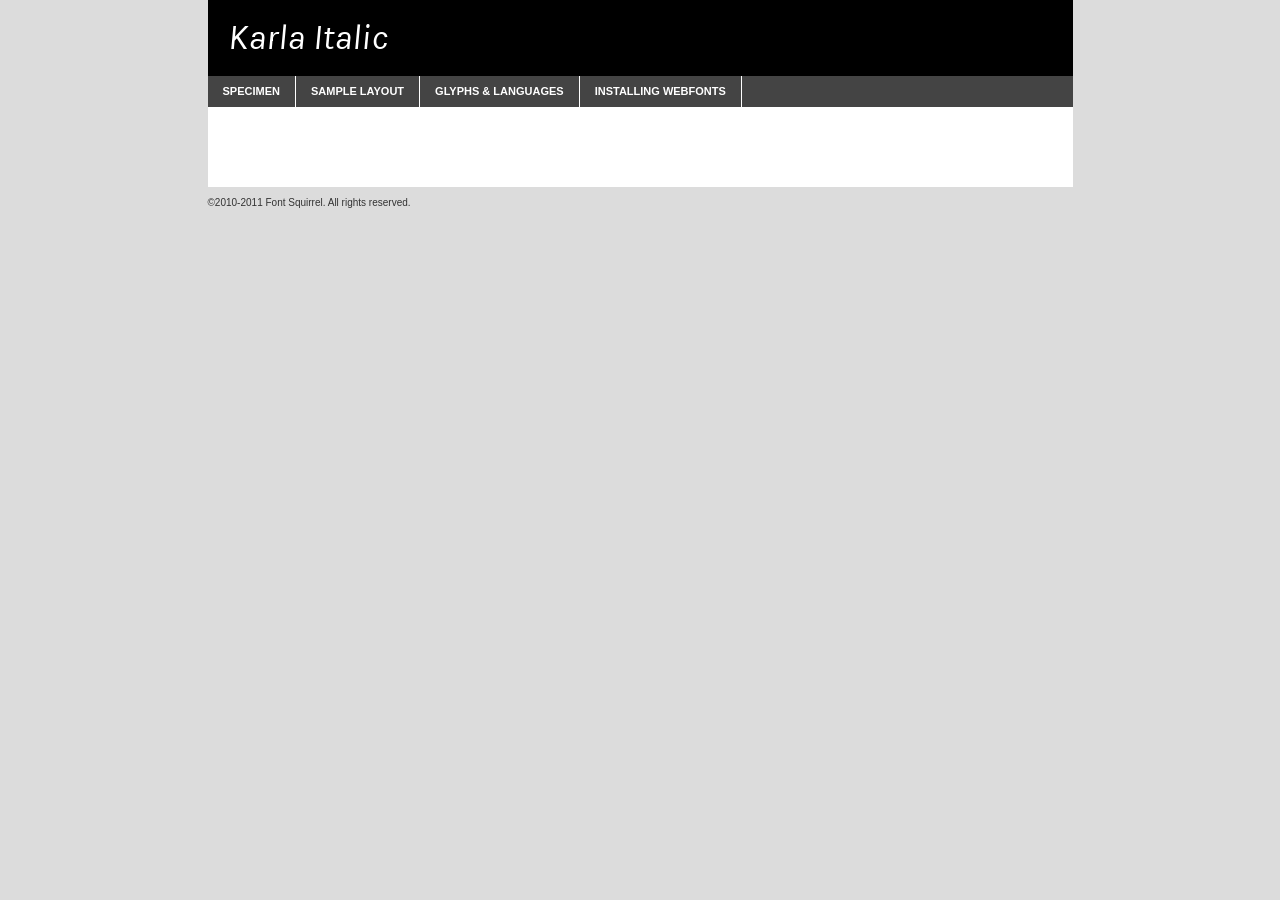
<file: fonts/karla/karla-italic-demo.html>
<!DOCTYPE html PUBLIC "-//W3C//DTD XHTML 1.0 Transitional//EN"
	"http://www.w3.org/TR/xhtml1/DTD/xhtml1-transitional.dtd">

<html xmlns="http://www.w3.org/1999/xhtml" xml:lang="en" lang="en">
<head>
	<meta http-equiv="Content-Type" content="text/html; charset=utf-8" />
	<script src="http://ajax.googleapis.com/ajax/libs/jquery/1.7.2/jquery.min.js" type="text/javascript" charset="utf-8"></script>
	<script type="text/javascript">
	(function($){$.fn.easyTabs=function(option){var param=jQuery.extend({fadeSpeed:"fast",defaultContent:1,activeClass:'active'},option);$(this).each(function(){var thisId="#"+this.id;if(param.defaultContent==''){param.defaultContent=1;}
	if(typeof param.defaultContent=="number")
	{var defaultTab=$(thisId+" .tabs li:eq("+(param.defaultContent-1)+") a").attr('href').substr(1);}else{var defaultTab=param.defaultContent;}
	$(thisId+" .tabs li a").each(function(){var tabToHide=$(this).attr('href').substr(1);$("#"+tabToHide).addClass('easytabs-tab-content');});hideAll();changeContent(defaultTab);function hideAll(){$(thisId+" .easytabs-tab-content").hide();}
	function changeContent(tabId){hideAll();$(thisId+" .tabs li").removeClass(param.activeClass);$(thisId+" .tabs li a[href=#"+tabId+"]").closest('li').addClass(param.activeClass);if(param.fadeSpeed!="none")
	{$(thisId+" #"+tabId).fadeIn(param.fadeSpeed);}else{$(thisId+" #"+tabId).show();}}
	$(thisId+" .tabs li").click(function(){var tabId=$(this).find('a').attr('href').substr(1);changeContent(tabId);return false;});});}})(jQuery);
	</script>
	<link rel="stylesheet" href="specimen_files/specimen_stylesheet.css" type="text/css" charset="utf-8" />
	<link rel="stylesheet" href="stylesheet.css" type="text/css" charset="utf-8" />

	<style type="text/css">
					body{
				font-family: 'karlaitalic';
							}
		</style>

	<title>Karla Italic Specimen</title>
	
	
	<script type="text/javascript" charset="utf-8">
		$(document).ready(function() {
			$('#container').easyTabs({defaultContent:1});
		});
	</script>
</head>

<body>
<div id="container">
	<div id="header">
		Karla Italic	</div>
	<ul class="tabs">
		<li><a href="#specimen">Specimen</a></li>
		<li><a href="#layout">Sample Layout</a></li>
				<li><a href="#glyphs">Glyphs &amp; Languages</a></li>
		<li><a href="#installing">Installing Webfonts</a></li>
		
	</ul>
	
	<div id="main_content">

		
			<div id="specimen">
		
				<div class="section">
					<div class="grid12 firstcol">
						<div class="huge">AaBb</div>
					</div>
				</div>
		
				<div class="section">
					<div class="glyph_range">A&#x200B;B&#x200b;C&#x200b;D&#x200b;E&#x200b;F&#x200b;G&#x200b;H&#x200b;I&#x200b;J&#x200b;K&#x200b;L&#x200b;M&#x200b;N&#x200b;O&#x200b;P&#x200b;Q&#x200b;R&#x200b;S&#x200b;T&#x200b;U&#x200b;V&#x200b;W&#x200b;X&#x200b;Y&#x200b;Z&#x200b;a&#x200b;b&#x200b;c&#x200b;d&#x200b;e&#x200b;f&#x200b;g&#x200b;h&#x200b;i&#x200b;j&#x200b;k&#x200b;l&#x200b;m&#x200b;n&#x200b;o&#x200b;p&#x200b;q&#x200b;r&#x200b;s&#x200b;t&#x200b;u&#x200b;v&#x200b;w&#x200b;x&#x200b;y&#x200b;z&#x200b;1&#x200b;2&#x200b;3&#x200b;4&#x200b;5&#x200b;6&#x200b;7&#x200b;8&#x200b;9&#x200b;0&#x200b;&amp;&#x200b;.&#x200b;,&#x200b;?&#x200b;!&#x200b;&#64;&#x200b;(&#x200b;)&#x200b;#&#x200b;$&#x200b;%&#x200b;*&#x200b;+&#x200b;-&#x200b;=&#x200b;:&#x200b;;</div>
				</div>
				<div class="section">
					<div class="grid12 firstcol">
						<table class="sample_table">
							<tr><td>10</td><td class="size10">abcdefghijklmnopqrstuvwxyzABCDEFGHIJKLMNOPQRSTUVWXYZ0123456789abcdefghijklmnopqrstuvwxyzABCDEFGHIJKLMNOPQRSTUVWXYZ0123456789abcdefghijklmnopqrstuvwxyzABCDEFGHIJKLMNOPQRSTUVWXYZ</td></tr>
							<tr><td>11</td><td class="size11">abcdefghijklmnopqrstuvwxyzABCDEFGHIJKLMNOPQRSTUVWXYZ0123456789abcdefghijklmnopqrstuvwxyzABCDEFGHIJKLMNOPQRSTUVWXYZ0123456789abcdefghijklmnopqrstuvwxyzABCDEFGHIJKLMNOPQRSTUVWXYZ</td></tr>
							<tr><td>12</td><td class="size12">abcdefghijklmnopqrstuvwxyzABCDEFGHIJKLMNOPQRSTUVWXYZ0123456789abcdefghijklmnopqrstuvwxyzABCDEFGHIJKLMNOPQRSTUVWXYZ0123456789abcdefghijklmnopqrstuvwxyzABCDEFGHIJKLMNOPQRSTUVWXYZ</td></tr>
							<tr><td>13</td><td class="size13">abcdefghijklmnopqrstuvwxyzABCDEFGHIJKLMNOPQRSTUVWXYZ0123456789abcdefghijklmnopqrstuvwxyzABCDEFGHIJKLMNOPQRSTUVWXYZ0123456789abcdefghijklmnopqrstuvwxyzABCDEFGHIJKLMNOPQRSTUVWXYZ</td></tr>
							<tr><td>14</td><td class="size14">abcdefghijklmnopqrstuvwxyzABCDEFGHIJKLMNOPQRSTUVWXYZ0123456789abcdefghijklmnopqrstuvwxyzABCDEFGHIJKLMNOPQRSTUVWXYZ0123456789abcdefghijklmnopqrstuvwxyzABCDEFGHIJKLMNOPQRSTUVWXYZ</td></tr>
							<tr><td>16</td><td class="size16">abcdefghijklmnopqrstuvwxyzABCDEFGHIJKLMNOPQRSTUVWXYZ0123456789abcdefghijklmnopqrstuvwxyzABCDEFGHIJKLMNOPQRSTUVWXYZ</td></tr>
							<tr><td>18</td><td class="size18">abcdefghijklmnopqrstuvwxyzABCDEFGHIJKLMNOPQRSTUVWXYZ0123456789abcdefghijklmnopqrstuvwxyzABCDEFGHIJKLMNOPQRSTUVWXYZ</td></tr>
							<tr><td>20</td><td class="size20">abcdefghijklmnopqrstuvwxyzABCDEFGHIJKLMNOPQRSTUVWXYZ0123456789abcdefghijklmnopqrstuvwxyzABCDEFGHIJKLMNOPQRSTUVWXYZ</td></tr>
							<tr><td>24</td><td class="size24">abcdefghijklmnopqrstuvwxyzABCDEFGHIJKLMNOPQRSTUVWXYZ0123456789abcdefghijklmnopqrstuvwxyzABCDEFGHIJKLMNOPQRSTUVWXYZ</td></tr>
							<tr><td>30</td><td class="size30">abcdefghijklmnopqrstuvwxyzABCDEFGHIJKLMNOPQRSTUVWXYZ0123456789abcdefghijklmnopqrstuvwxyzABCDEFGHIJKLMNOPQRSTUVWXYZ</td></tr>
							<tr><td>36</td><td class="size36">abcdefghijklmnopqrstuvwxyzABCDEFGHIJKLMNOPQRSTUVWXYZ0123456789abcdefghijklmnopqrstuvwxyzABCDEFGHIJKLMNOPQRSTUVWXYZ</td></tr>
							<tr><td>48</td><td class="size48">abcdefghijklmnopqrstuvwxyzABCDEFGHIJKLMNOPQRSTUVWXYZ0123456789abcdefghijklmnopqrstuvwxyzABCDEFGHIJKLMNOPQRSTUVWXYZ</td></tr>
							<tr><td>60</td><td class="size60">abcdefghijklmnopqrstuvwxyzABCDEFGHIJKLMNOPQRSTUVWXYZ0123456789abcdefghijklmnopqrstuvwxyzABCDEFGHIJKLMNOPQRSTUVWXYZ</td></tr>
							<tr><td>72</td><td class="size72">abcdefghijklmnopqrstuvwxyzABCDEFGHIJKLMNOPQRSTUVWXYZ0123456789abcdefghijklmnopqrstuvwxyzABCDEFGHIJKLMNOPQRSTUVWXYZ</td></tr>
							<tr><td>90</td><td class="size90">abcdefghijklmnopqrstuvwxyzABCDEFGHIJKLMNOPQRSTUVWXYZ0123456789abcdefghijklmnopqrstuvwxyzABCDEFGHIJKLMNOPQRSTUVWXYZ</td></tr>
						</table>
				
					</div>
			
				</div>
		
		
		
								<div class="section" id="bodycomparison">


										<div id="xheight">
				<div class="fontbody">&#x25FC;&#x25FC;&#x25FC;&#x25FC;&#x25FC;&#x25FC;&#x25FC;&#x25FC;&#x25FC;&#x25FC;&#x25FC;&#x25FC;&#x25FC;&#x25FC;&#x25FC;&#x25FC;&#x25FC;&#x25FC;&#x25FC;&#x25FC;&#x25FC;&#x25FC;&#x25FC;&#x25FC;&#x25FC;&#x25FC;&#x25FC;&#x25FC;&#x25FC;&#x25FC;&#x25FC;&#x25FC;&#x25FC;&#x25FC;&#x25FC;&#x25FC;&#x25FC;&#x25FC;&#x25FC;&#x25FC;&#x25FC;&#x25FC;&#x25FC;&#x25FC;&#x25FC;&#x25FC;&#x25FC;&#x25FC;&#x25FC;&#x25FC;&#x25FC;&#x25FC;&#x25FC;&#x25FC;&#x25FC;&#x25FC;&#x25FC;&#x25FC;&#x25FC;&#x25FC;&#x25FC;&#x25FC;&#x25FC;&#x25FC;&#x25FC;&#x25FC;&#x25FC;&#x25FC;&#x25FC;&#x25FC;&#x25FC;&#x25FC;&#x25FC;&#x25FC;&#x25FC;&#x25FC;&#x25FC;&#x25FC;&#x25FC;&#x25FC;&#x25FC;&#x25FC;&#x25FC;&#x25FC;&#x25FC;&#x25FC;&#x25FC;&#x25FC;&#x25FC;&#x25FC;&#x25FC;&#x25FC;&#x25FC;&#x25FC;&#x25FC;&#x25FC;&#x25FC;&#x25FC;&#x25FC;body</div><div class="arialbody">body</div><div class="verdanabody">body</div><div class="georgiabody">body</div></div>
										<div class="fontbody" style="z-index:1">
											body<span>Karla Italic</span>
										</div>
										<div class="arialbody" style="z-index:1">
											body<span>Arial</span>
										</div>
										<div class="verdanabody" style="z-index:1">
											body<span>Verdana</span>
										</div>
										<div class="georgiabody" style="z-index:1">
											body<span>Georgia</span>
										</div>



								</div>
		
		
				<div class="section psample psample_row1" id="">
					
					<div class="grid2 firstcol">
						<p class="size10"><span>10.</span>Aenean lacinia bibendum nulla sed consectetur. Fusce dapibus, tellus ac cursus commodo, tortor mauris condimentum nibh, ut fermentum massa justo sit amet risus. Nullam id dolor id nibh ultricies vehicula ut id elit. Cum sociis natoque penatibus et magnis dis parturient montes, nascetur ridiculus mus. Nulla vitae elit libero, a pharetra augue.</p>
			
					</div>
					<div class="grid3">
						<p class="size11"><span>11.</span>Aenean lacinia bibendum nulla sed consectetur. Fusce dapibus, tellus ac cursus commodo, tortor mauris condimentum nibh, ut fermentum massa justo sit amet risus. Nullam id dolor id nibh ultricies vehicula ut id elit. Cum sociis natoque penatibus et magnis dis parturient montes, nascetur ridiculus mus. Nulla vitae elit libero, a pharetra augue.</p>
			
					</div>
					<div class="grid3">
						<p class="size12"><span>12.</span>Aenean lacinia bibendum nulla sed consectetur. Fusce dapibus, tellus ac cursus commodo, tortor mauris condimentum nibh, ut fermentum massa justo sit amet risus. Nullam id dolor id nibh ultricies vehicula ut id elit. Cum sociis natoque penatibus et magnis dis parturient montes, nascetur ridiculus mus. Nulla vitae elit libero, a pharetra augue.</p>
			
					</div>
					<div class="grid4">
						<p class="size13"><span>13.</span>Aenean lacinia bibendum nulla sed consectetur. Fusce dapibus, tellus ac cursus commodo, tortor mauris condimentum nibh, ut fermentum massa justo sit amet risus. Nullam id dolor id nibh ultricies vehicula ut id elit. Cum sociis natoque penatibus et magnis dis parturient montes, nascetur ridiculus mus. Nulla vitae elit libero, a pharetra augue.</p>
			
					</div>
					<div class="white_blend"></div>
					
				</div>
				<div class="section psample psample_row2" id="">
					<div class="grid3 firstcol">
						<p class="size14"><span>14.</span>Aenean lacinia bibendum nulla sed consectetur. Fusce dapibus, tellus ac cursus commodo, tortor mauris condimentum nibh, ut fermentum massa justo sit amet risus. Nullam id dolor id nibh ultricies vehicula ut id elit. Cum sociis natoque penatibus et magnis dis parturient montes, nascetur ridiculus mus. Nulla vitae elit libero, a pharetra augue.</p>
			
					</div>
					<div class="grid4">
						<p class="size16"><span>16.</span>Aenean lacinia bibendum nulla sed consectetur. Fusce dapibus, tellus ac cursus commodo, tortor mauris condimentum nibh, ut fermentum massa justo sit amet risus. Nullam id dolor id nibh ultricies vehicula ut id elit. Cum sociis natoque penatibus et magnis dis parturient montes, nascetur ridiculus mus. Nulla vitae elit libero, a pharetra augue.</p>
			
					</div>
					<div class="grid5">
						<p class="size18"><span>18.</span>Aenean lacinia bibendum nulla sed consectetur. Fusce dapibus, tellus ac cursus commodo, tortor mauris condimentum nibh, ut fermentum massa justo sit amet risus. Nullam id dolor id nibh ultricies vehicula ut id elit. Cum sociis natoque penatibus et magnis dis parturient montes, nascetur ridiculus mus. Nulla vitae elit libero, a pharetra augue.</p>
			
					</div>

					<div class="white_blend"></div>

				</div>
				
				<div class="section psample psample_row3" id="">
					<div class="grid5 firstcol">
						<p class="size20"><span>20.</span>Aenean lacinia bibendum nulla sed consectetur. Fusce dapibus, tellus ac cursus commodo, tortor mauris condimentum nibh, ut fermentum massa justo sit amet risus. Nullam id dolor id nibh ultricies vehicula ut id elit. Cum sociis natoque penatibus et magnis dis parturient montes, nascetur ridiculus mus. Nulla vitae elit libero, a pharetra augue.</p>
					</div>
					<div class="grid7">
						<p class="size24"><span>24.</span>Aenean lacinia bibendum nulla sed consectetur. Fusce dapibus, tellus ac cursus commodo, tortor mauris condimentum nibh, ut fermentum massa justo sit amet risus. Nullam id dolor id nibh ultricies vehicula ut id elit. Cum sociis natoque penatibus et magnis dis parturient montes, nascetur ridiculus mus. Nulla vitae elit libero, a pharetra augue.</p>
					</div>
					
					<div class="white_blend"></div>
					
				</div>
				
				<div class="section psample psample_row4" id="">
					<div class="grid12 firstcol">
						<p class="size30"><span>30.</span>Aenean lacinia bibendum nulla sed consectetur. Fusce dapibus, tellus ac cursus commodo, tortor mauris condimentum nibh, ut fermentum massa justo sit amet risus. Nullam id dolor id nibh ultricies vehicula ut id elit. Cum sociis natoque penatibus et magnis dis parturient montes, nascetur ridiculus mus. Nulla vitae elit libero, a pharetra augue.</p>
					</div>
					<div class="white_blend"></div>
					
				</div>
				
				
				
				<div class="section psample psample_row1 fullreverse">
					<div class="grid2 firstcol">
						<p class="size10"><span>10.</span>Aenean lacinia bibendum nulla sed consectetur. Fusce dapibus, tellus ac cursus commodo, tortor mauris condimentum nibh, ut fermentum massa justo sit amet risus. Nullam id dolor id nibh ultricies vehicula ut id elit. Cum sociis natoque penatibus et magnis dis parturient montes, nascetur ridiculus mus. Nulla vitae elit libero, a pharetra augue.</p>
			
					</div>
					<div class="grid3">
						<p class="size11"><span>11.</span>Aenean lacinia bibendum nulla sed consectetur. Fusce dapibus, tellus ac cursus commodo, tortor mauris condimentum nibh, ut fermentum massa justo sit amet risus. Nullam id dolor id nibh ultricies vehicula ut id elit. Cum sociis natoque penatibus et magnis dis parturient montes, nascetur ridiculus mus. Nulla vitae elit libero, a pharetra augue.</p>
			
					</div>
					<div class="grid3">
						<p class="size12"><span>12.</span>Aenean lacinia bibendum nulla sed consectetur. Fusce dapibus, tellus ac cursus commodo, tortor mauris condimentum nibh, ut fermentum massa justo sit amet risus. Nullam id dolor id nibh ultricies vehicula ut id elit. Cum sociis natoque penatibus et magnis dis parturient montes, nascetur ridiculus mus. Nulla vitae elit libero, a pharetra augue.</p>
			
					</div>
					<div class="grid4">
						<p class="size13"><span>13.</span>Aenean lacinia bibendum nulla sed consectetur. Fusce dapibus, tellus ac cursus commodo, tortor mauris condimentum nibh, ut fermentum massa justo sit amet risus. Nullam id dolor id nibh ultricies vehicula ut id elit. Cum sociis natoque penatibus et magnis dis parturient montes, nascetur ridiculus mus. Nulla vitae elit libero, a pharetra augue.</p>
			
					</div>
					<div class="black_blend"></div>
					
				</div>
				
				<div class="section psample psample_row2 fullreverse">
					<div class="grid3 firstcol">
						<p class="size14"><span>14.</span>Aenean lacinia bibendum nulla sed consectetur. Fusce dapibus, tellus ac cursus commodo, tortor mauris condimentum nibh, ut fermentum massa justo sit amet risus. Nullam id dolor id nibh ultricies vehicula ut id elit. Cum sociis natoque penatibus et magnis dis parturient montes, nascetur ridiculus mus. Nulla vitae elit libero, a pharetra augue.</p>
			
					</div>
					<div class="grid4">
						<p class="size16"><span>16.</span>Aenean lacinia bibendum nulla sed consectetur. Fusce dapibus, tellus ac cursus commodo, tortor mauris condimentum nibh, ut fermentum massa justo sit amet risus. Nullam id dolor id nibh ultricies vehicula ut id elit. Cum sociis natoque penatibus et magnis dis parturient montes, nascetur ridiculus mus. Nulla vitae elit libero, a pharetra augue.</p>
			
					</div>
					<div class="grid5">
						<p class="size18"><span>18.</span>Aenean lacinia bibendum nulla sed consectetur. Fusce dapibus, tellus ac cursus commodo, tortor mauris condimentum nibh, ut fermentum massa justo sit amet risus. Nullam id dolor id nibh ultricies vehicula ut id elit. Cum sociis natoque penatibus et magnis dis parturient montes, nascetur ridiculus mus. Nulla vitae elit libero, a pharetra augue.</p>
			
					</div>
					<div class="black_blend"></div>

				</div>
				
				<div class="section psample fullreverse psample_row3" id="">
					<div class="grid5 firstcol">
						<p class="size20"><span>20.</span>Aenean lacinia bibendum nulla sed consectetur. Fusce dapibus, tellus ac cursus commodo, tortor mauris condimentum nibh, ut fermentum massa justo sit amet risus. Nullam id dolor id nibh ultricies vehicula ut id elit. Cum sociis natoque penatibus et magnis dis parturient montes, nascetur ridiculus mus. Nulla vitae elit libero, a pharetra augue.</p>
					</div>
					<div class="grid7">
						<p class="size24"><span>24.</span>Aenean lacinia bibendum nulla sed consectetur. Fusce dapibus, tellus ac cursus commodo, tortor mauris condimentum nibh, ut fermentum massa justo sit amet risus. Nullam id dolor id nibh ultricies vehicula ut id elit. Cum sociis natoque penatibus et magnis dis parturient montes, nascetur ridiculus mus. Nulla vitae elit libero, a pharetra augue.</p>
					</div>
					
					<div class="black_blend"></div>
					
				</div>
				
				<div class="section psample fullreverse psample_row4" id="" style="border-bottom: 20px #000 solid;">
					<div class="grid12 firstcol">
						<p class="size30"><span>30.</span>Aenean lacinia bibendum nulla sed consectetur. Fusce dapibus, tellus ac cursus commodo, tortor mauris condimentum nibh, ut fermentum massa justo sit amet risus. Nullam id dolor id nibh ultricies vehicula ut id elit. Cum sociis natoque penatibus et magnis dis parturient montes, nascetur ridiculus mus. Nulla vitae elit libero, a pharetra augue.</p>
					</div>
					<div class="black_blend"></div>
					
				</div>
				
				
				
				
			</div>
			
			<div id="layout">
				
				<div class="section">
					
					<div class="grid12 firstcol">
						<h1>Lorem Ipsum Dolor</h1>
						<h2>Etiam porta sem malesuada magna mollis euismod</h2>
						
						<p class="byline">By <a href="#link">Aenean Lacinia</a></p>
					</div>
				</div>
				<div class="section">
					<div class="grid8 firstcol">
						<p class="large">Donec sed odio dui. Morbi leo risus, porta ac consectetur ac, vestibulum at eros. Fusce dapibus, tellus ac cursus commodo, tortor mauris condimentum nibh, ut fermentum massa justo sit amet risus. </p>

						
						<h3>Pellentesque ornare sem</h3>

						<p>Maecenas sed diam eget risus varius blandit sit amet non magna. Maecenas faucibus mollis interdum. Donec ullamcorper nulla non metus auctor fringilla. Nullam id dolor id nibh ultricies vehicula ut id elit. Nullam id dolor id nibh ultricies vehicula ut id elit. </p>

						<p>Aenean eu leo quam. Pellentesque ornare sem lacinia quam venenatis vestibulum. Lorem ipsum dolor sit amet, consectetur adipiscing elit. Cum sociis natoque penatibus et magnis dis parturient montes, nascetur ridiculus mus. </p>

						<p>Nulla vitae elit libero, a pharetra augue. Praesent commodo cursus magna, vel scelerisque nisl consectetur et. Aenean lacinia bibendum nulla sed consectetur. </p>

						<p>Nullam quis risus eget urna mollis ornare vel eu leo. Nullam quis risus eget urna mollis ornare vel eu leo. Maecenas sed diam eget risus varius blandit sit amet non magna. Donec ullamcorper nulla non metus auctor fringilla. </p>

						<h3>Cras mattis consectetur</h3>

						<p>Aenean eu leo quam. Pellentesque ornare sem lacinia quam venenatis vestibulum. Aenean lacinia bibendum nulla sed consectetur. Integer posuere erat a ante venenatis dapibus posuere velit aliquet. Cras mattis consectetur purus sit amet fermentum. </p>

						<p>Nullam id dolor id nibh ultricies vehicula ut id elit. Nullam quis risus eget urna mollis ornare vel eu leo. Cras mattis consectetur purus sit amet fermentum.</p>
					</div>
					
					<div class="grid4 sidebar">
						
						<div class="box reverse">
							<p class="last">Nullam quis risus eget urna mollis ornare vel eu leo. Donec ullamcorper nulla non metus auctor fringilla. Cras mattis consectetur purus sit amet fermentum. Sed posuere consectetur est at lobortis. Lorem ipsum dolor sit amet, consectetur adipiscing elit. </p>
						</div>
						
						<p class="caption">Maecenas sed diam eget risus varius.</p>

						<p>Vestibulum id ligula porta felis euismod semper. Integer posuere erat a ante venenatis dapibus posuere velit aliquet. Vestibulum id ligula porta felis euismod semper. Sed posuere consectetur est at lobortis. Maecenas sed diam eget risus varius blandit sit amet non magna. Fusce dapibus, tellus ac cursus commodo, tortor mauris condimentum nibh, ut fermentum massa justo sit amet risus. </p>

					

						<p>Duis mollis, est non commodo luctus, nisi erat porttitor ligula, eget lacinia odio sem nec elit. Aenean lacinia bibendum nulla sed consectetur. Vivamus sagittis lacus vel augue laoreet rutrum faucibus dolor auctor. Aenean lacinia bibendum nulla sed consectetur. Nullam quis risus eget urna mollis ornare vel eu leo. </p>

						<p>Praesent commodo cursus magna, vel scelerisque nisl consectetur et. Donec ullamcorper nulla non metus auctor fringilla. Maecenas faucibus mollis interdum. Fusce dapibus, tellus ac cursus commodo, tortor mauris condimentum nibh, ut fermentum massa justo sit amet risus. </p>

					</div>
				</div>
				
			</div>


			



		<div id="glyphs">
			<div class="section">
				<div class="grid12 firstcol">
			
				<h1>Language Support</h1>
				<p>The subset of Karla Italic in this kit supports the following languages:<br />
			
					Breton, Chamorro, English, Frisian, Galician, Italian, Malagasy, Alsatian, Arapaho, Arrernte, Aymara, Bislama, Cebuano, Corsican, Fijian, French_creole, Gilbertese, Haitian_creole, Hiligaynon, Hmong, Hopi, Ibanag, Iloko_ilokano, Indonesian, Interglossa_glosa, Interlingua, Irish_gaelic, Lojban, Lombard, Luxembourgeois, Mohawk, Norfolk_pitcairnese, Oromo, Pangasinan, Papiamento, Piedmontese, Potawatomi, Rhaeto-romance, Romansh, Rotokas, Scots_gaelic, Seychelles_creole, Shona, Somali, Southern_ndebele, Swahili, Swati_swazi, Tagalog_filipino_pilipino, Tetum, Tok_pisin, Uyghur_latinized, Volapuk, Warlpiri, Xhosa, Yapese, Zulu, Latinbasic, Ubasic, Demo				</p>
				<h1>Glyph Chart</h1>
				<p>The subset of Karla Italic in this kit includes all the glyphs listed below. Unicode entities are included above each glyph to help you insert individual characters into your layout.</p>
				<div id="glyph_chart">
			
																				 <div><p>&amp;#13;</p>&#13;</div>
																				 <div><p>&amp;#32;</p>&#32;</div>
																				 <div><p>&amp;#33;</p>&#33;</div>
																				 <div><p>&amp;#34;</p>&#34;</div>
																				 <div><p>&amp;#35;</p>&#35;</div>
																				 <div><p>&amp;#36;</p>&#36;</div>
																				 <div><p>&amp;#37;</p>&#37;</div>
																				 <div><p>&amp;#38;</p>&#38;</div>
																				 <div><p>&amp;#39;</p>&#39;</div>
																				 <div><p>&amp;#40;</p>&#40;</div>
																				 <div><p>&amp;#41;</p>&#41;</div>
																				 <div><p>&amp;#42;</p>&#42;</div>
																				 <div><p>&amp;#43;</p>&#43;</div>
																				 <div><p>&amp;#44;</p>&#44;</div>
																				 <div><p>&amp;#45;</p>&#45;</div>
																				 <div><p>&amp;#46;</p>&#46;</div>
																				 <div><p>&amp;#47;</p>&#47;</div>
																				 <div><p>&amp;#48;</p>&#48;</div>
																				 <div><p>&amp;#49;</p>&#49;</div>
																				 <div><p>&amp;#50;</p>&#50;</div>
																				 <div><p>&amp;#51;</p>&#51;</div>
																				 <div><p>&amp;#52;</p>&#52;</div>
																				 <div><p>&amp;#53;</p>&#53;</div>
																				 <div><p>&amp;#54;</p>&#54;</div>
																				 <div><p>&amp;#55;</p>&#55;</div>
																				 <div><p>&amp;#56;</p>&#56;</div>
																				 <div><p>&amp;#57;</p>&#57;</div>
																				 <div><p>&amp;#58;</p>&#58;</div>
																				 <div><p>&amp;#59;</p>&#59;</div>
																				 <div><p>&amp;#60;</p>&#60;</div>
																				 <div><p>&amp;#61;</p>&#61;</div>
																				 <div><p>&amp;#62;</p>&#62;</div>
																				 <div><p>&amp;#63;</p>&#63;</div>
																				 <div><p>&amp;#64;</p>&#64;</div>
																				 <div><p>&amp;#65;</p>&#65;</div>
																				 <div><p>&amp;#66;</p>&#66;</div>
																				 <div><p>&amp;#67;</p>&#67;</div>
																				 <div><p>&amp;#68;</p>&#68;</div>
																				 <div><p>&amp;#69;</p>&#69;</div>
																				 <div><p>&amp;#70;</p>&#70;</div>
																				 <div><p>&amp;#71;</p>&#71;</div>
																				 <div><p>&amp;#72;</p>&#72;</div>
																				 <div><p>&amp;#73;</p>&#73;</div>
																				 <div><p>&amp;#74;</p>&#74;</div>
																				 <div><p>&amp;#75;</p>&#75;</div>
																				 <div><p>&amp;#76;</p>&#76;</div>
																				 <div><p>&amp;#77;</p>&#77;</div>
																				 <div><p>&amp;#78;</p>&#78;</div>
																				 <div><p>&amp;#79;</p>&#79;</div>
																				 <div><p>&amp;#80;</p>&#80;</div>
																				 <div><p>&amp;#81;</p>&#81;</div>
																				 <div><p>&amp;#82;</p>&#82;</div>
																				 <div><p>&amp;#83;</p>&#83;</div>
																				 <div><p>&amp;#84;</p>&#84;</div>
																				 <div><p>&amp;#85;</p>&#85;</div>
																				 <div><p>&amp;#86;</p>&#86;</div>
																				 <div><p>&amp;#87;</p>&#87;</div>
																				 <div><p>&amp;#88;</p>&#88;</div>
																				 <div><p>&amp;#89;</p>&#89;</div>
																				 <div><p>&amp;#90;</p>&#90;</div>
																				 <div><p>&amp;#91;</p>&#91;</div>
																				 <div><p>&amp;#92;</p>&#92;</div>
																				 <div><p>&amp;#93;</p>&#93;</div>
																				 <div><p>&amp;#94;</p>&#94;</div>
																				 <div><p>&amp;#95;</p>&#95;</div>
																				 <div><p>&amp;#96;</p>&#96;</div>
																				 <div><p>&amp;#97;</p>&#97;</div>
																				 <div><p>&amp;#98;</p>&#98;</div>
																				 <div><p>&amp;#99;</p>&#99;</div>
																				 <div><p>&amp;#100;</p>&#100;</div>
																				 <div><p>&amp;#101;</p>&#101;</div>
																				 <div><p>&amp;#102;</p>&#102;</div>
																				 <div><p>&amp;#103;</p>&#103;</div>
																				 <div><p>&amp;#104;</p>&#104;</div>
																				 <div><p>&amp;#105;</p>&#105;</div>
																				 <div><p>&amp;#106;</p>&#106;</div>
																				 <div><p>&amp;#107;</p>&#107;</div>
																				 <div><p>&amp;#108;</p>&#108;</div>
																				 <div><p>&amp;#109;</p>&#109;</div>
																				 <div><p>&amp;#110;</p>&#110;</div>
																				 <div><p>&amp;#111;</p>&#111;</div>
																				 <div><p>&amp;#112;</p>&#112;</div>
																				 <div><p>&amp;#113;</p>&#113;</div>
																				 <div><p>&amp;#114;</p>&#114;</div>
																				 <div><p>&amp;#115;</p>&#115;</div>
																				 <div><p>&amp;#116;</p>&#116;</div>
																				 <div><p>&amp;#117;</p>&#117;</div>
																				 <div><p>&amp;#118;</p>&#118;</div>
																				 <div><p>&amp;#119;</p>&#119;</div>
																				 <div><p>&amp;#120;</p>&#120;</div>
																				 <div><p>&amp;#121;</p>&#121;</div>
																				 <div><p>&amp;#122;</p>&#122;</div>
																				 <div><p>&amp;#123;</p>&#123;</div>
																				 <div><p>&amp;#124;</p>&#124;</div>
																				 <div><p>&amp;#125;</p>&#125;</div>
																				 <div><p>&amp;#126;</p>&#126;</div>
																				 <div><p>&amp;#160;</p>&#160;</div>
																				 <div><p>&amp;#163;</p>&#163;</div>
																				 <div><p>&amp;#168;</p>&#168;</div>
																				 <div><p>&amp;#173;</p>&#173;</div>
																				 <div><p>&amp;#180;</p>&#180;</div>
																				 <div><p>&amp;#192;</p>&#192;</div>
																				 <div><p>&amp;#193;</p>&#193;</div>
																				 <div><p>&amp;#194;</p>&#194;</div>
																				 <div><p>&amp;#195;</p>&#195;</div>
																				 <div><p>&amp;#196;</p>&#196;</div>
																				 <div><p>&amp;#200;</p>&#200;</div>
																				 <div><p>&amp;#201;</p>&#201;</div>
																				 <div><p>&amp;#202;</p>&#202;</div>
																				 <div><p>&amp;#203;</p>&#203;</div>
																				 <div><p>&amp;#204;</p>&#204;</div>
																				 <div><p>&amp;#205;</p>&#205;</div>
																				 <div><p>&amp;#206;</p>&#206;</div>
																				 <div><p>&amp;#207;</p>&#207;</div>
																				 <div><p>&amp;#209;</p>&#209;</div>
																				 <div><p>&amp;#210;</p>&#210;</div>
																				 <div><p>&amp;#211;</p>&#211;</div>
																				 <div><p>&amp;#212;</p>&#212;</div>
																				 <div><p>&amp;#213;</p>&#213;</div>
																				 <div><p>&amp;#214;</p>&#214;</div>
																				 <div><p>&amp;#217;</p>&#217;</div>
																				 <div><p>&amp;#218;</p>&#218;</div>
																				 <div><p>&amp;#219;</p>&#219;</div>
																				 <div><p>&amp;#220;</p>&#220;</div>
																				 <div><p>&amp;#224;</p>&#224;</div>
																				 <div><p>&amp;#225;</p>&#225;</div>
																				 <div><p>&amp;#226;</p>&#226;</div>
																				 <div><p>&amp;#227;</p>&#227;</div>
																				 <div><p>&amp;#228;</p>&#228;</div>
																				 <div><p>&amp;#232;</p>&#232;</div>
																				 <div><p>&amp;#233;</p>&#233;</div>
																				 <div><p>&amp;#234;</p>&#234;</div>
																				 <div><p>&amp;#235;</p>&#235;</div>
																				 <div><p>&amp;#236;</p>&#236;</div>
																				 <div><p>&amp;#237;</p>&#237;</div>
																				 <div><p>&amp;#238;</p>&#238;</div>
																				 <div><p>&amp;#239;</p>&#239;</div>
																				 <div><p>&amp;#241;</p>&#241;</div>
																				 <div><p>&amp;#242;</p>&#242;</div>
																				 <div><p>&amp;#243;</p>&#243;</div>
																				 <div><p>&amp;#244;</p>&#244;</div>
																				 <div><p>&amp;#245;</p>&#245;</div>
																				 <div><p>&amp;#246;</p>&#246;</div>
																				 <div><p>&amp;#249;</p>&#249;</div>
																				 <div><p>&amp;#250;</p>&#250;</div>
																				 <div><p>&amp;#251;</p>&#251;</div>
																				 <div><p>&amp;#252;</p>&#252;</div>
																				 <div><p>&amp;#710;</p>&#710;</div>
																				 <div><p>&amp;#732;</p>&#732;</div>
																				 <div><p>&amp;#8192;</p>&#8192;</div>
																				 <div><p>&amp;#8193;</p>&#8193;</div>
																				 <div><p>&amp;#8194;</p>&#8194;</div>
																				 <div><p>&amp;#8195;</p>&#8195;</div>
																				 <div><p>&amp;#8196;</p>&#8196;</div>
																				 <div><p>&amp;#8197;</p>&#8197;</div>
																				 <div><p>&amp;#8198;</p>&#8198;</div>
																				 <div><p>&amp;#8199;</p>&#8199;</div>
																				 <div><p>&amp;#8200;</p>&#8200;</div>
																				 <div><p>&amp;#8201;</p>&#8201;</div>
																				 <div><p>&amp;#8202;</p>&#8202;</div>
																				 <div><p>&amp;#8208;</p>&#8208;</div>
																				 <div><p>&amp;#8209;</p>&#8209;</div>
																				 <div><p>&amp;#8210;</p>&#8210;</div>
																				 <div><p>&amp;#8211;</p>&#8211;</div>
																				 <div><p>&amp;#8212;</p>&#8212;</div>
																				 <div><p>&amp;#8216;</p>&#8216;</div>
																				 <div><p>&amp;#8217;</p>&#8217;</div>
																				 <div><p>&amp;#8239;</p>&#8239;</div>
																				 <div><p>&amp;#8287;</p>&#8287;</div>
																				 <div><p>&amp;#9724;</p>&#9724;</div>
																																						</div>	
				</div>
		
		
			</div>
		</div>
		
		
		<div id="specs">
			
		</div>
	
		<div id="installing">
			<div class="section">
				<div class="grid7 firstcol">
					<h1>Installing Webfonts</h1>
					
					<p>Webfonts are supported by all major browser platforms but not all in the same way. There are currently four different font formats that must be included in order to target all browsers. This includes TTF, WOFF, EOT and SVG.</p>
					
					<h2>1. Upload your webfonts</h2>
					<p>You must upload your webfont kit to your website. They should be in or near the same directory as your CSS files.</p>
					
					<h2>2. Include the webfont stylesheet</h2>
					<p>A special CSS @font-face declaration helps the various browsers select the appropriate font it needs without causing you a bunch of headaches. Learn more about this syntax by reading the <a href="https://www.fontspring.com/blog/further-hardening-of-the-bulletproof-syntax">Fontspring blog post</a> about it. The code for it is as follows:</p>


<code>
@font-face{ 
	font-family: 'MyWebFont';
	src: url('WebFont.eot');
	src: url('WebFont.eot?#iefix') format('embedded-opentype'),
	     url('WebFont.woff') format('woff'),
	     url('WebFont.ttf') format('truetype'),
	     url('WebFont.svg#webfont') format('svg');
}
</code>

	<p>We've already gone ahead and generated the code for you. All you have to do is link to the stylesheet in your HTML, like this:</p>
	<code>&lt;link rel=&quot;stylesheet&quot; href=&quot;stylesheet.css&quot; type=&quot;text/css&quot; charset=&quot;utf-8&quot; /&gt;</code>

					<h2>3. Modify your own stylesheet</h2>
					<p>To take advantage of your new fonts, you must tell your stylesheet to use them. Look at the original @font-face declaration above and find the property called "font-family." The name linked there will be what you use to reference the font. Prepend that webfont name to the font stack in the "font-family" property, inside the selector you want to change. For example:</p>
<code>p { font-family: 'WebFont', Arial, sans-serif; }</code>

<h2>4. Test</h2>
<p>Getting webfonts to work cross-browser <em>can</em> be tricky. Use the information in the sidebar to help you if you find that fonts aren't loading in a particular browser.</p>
				</div>
				
				<div class="grid5 sidebar">
					<div class="box">
						<h2>Troubleshooting<br />Font-Face Problems</h2>
						<p>Having trouble getting your webfonts to load in your new website? Here are some tips to sort out what might be the problem.</p>

						<h3>Fonts not showing in any browser</h3>

						<p>This sounds like you need to work on the plumbing. You either did not upload the fonts to the correct directory, or you did not link the fonts properly in the CSS. If you've confirmed that all this is correct and you still have a problem, take a look at your .htaccess file and see if requests are getting intercepted.</p>

						<h3>Fonts not loading in iPhone or iPad</h3>

						<p>The most common problem here is that you are serving the fonts from an IIS server. IIS refuses to serve files that have unknown MIME types. If that is the case, you must set the MIME type for SVG to "image/svg+xml" in the server settings. Follow these instructions from Microsoft if you need help.</p>

						<h3>Fonts not loading in Firefox</h3>

						<p>The primary reason for this failure? You are still using a version Firefox older than 3.5. So upgrade already! If that isn't it, then you are very likely serving fonts from a different domain. Firefox requires that all font assets be served from the same domain. Lastly it is possible that you need to add WOFF to your list of MIME types (if you are serving via IIS.)</p>

						<h3>Fonts not loading in IE</h3>

						<p>Are you looking at Internet Explorer on an actual Windows machine or are you cheating by using a service like Adobe BrowserLab? Many of these screenshot services do not render @font-face for IE. Best to test it on a real machine.</p>

						<h3>Fonts not loading in IE9</h3>

						<p>IE9, like Firefox, requires that fonts be served from the same domain as the website. Make sure that is the case.</p>
					</div>
				</div>
			</div>
			
		</div>
	
	</div>
	<div id="footer">
		<p>&copy;2010-2011 Font Squirrel. All rights reserved.</p>
	</div>
</div>
</body>
</html>
</file>
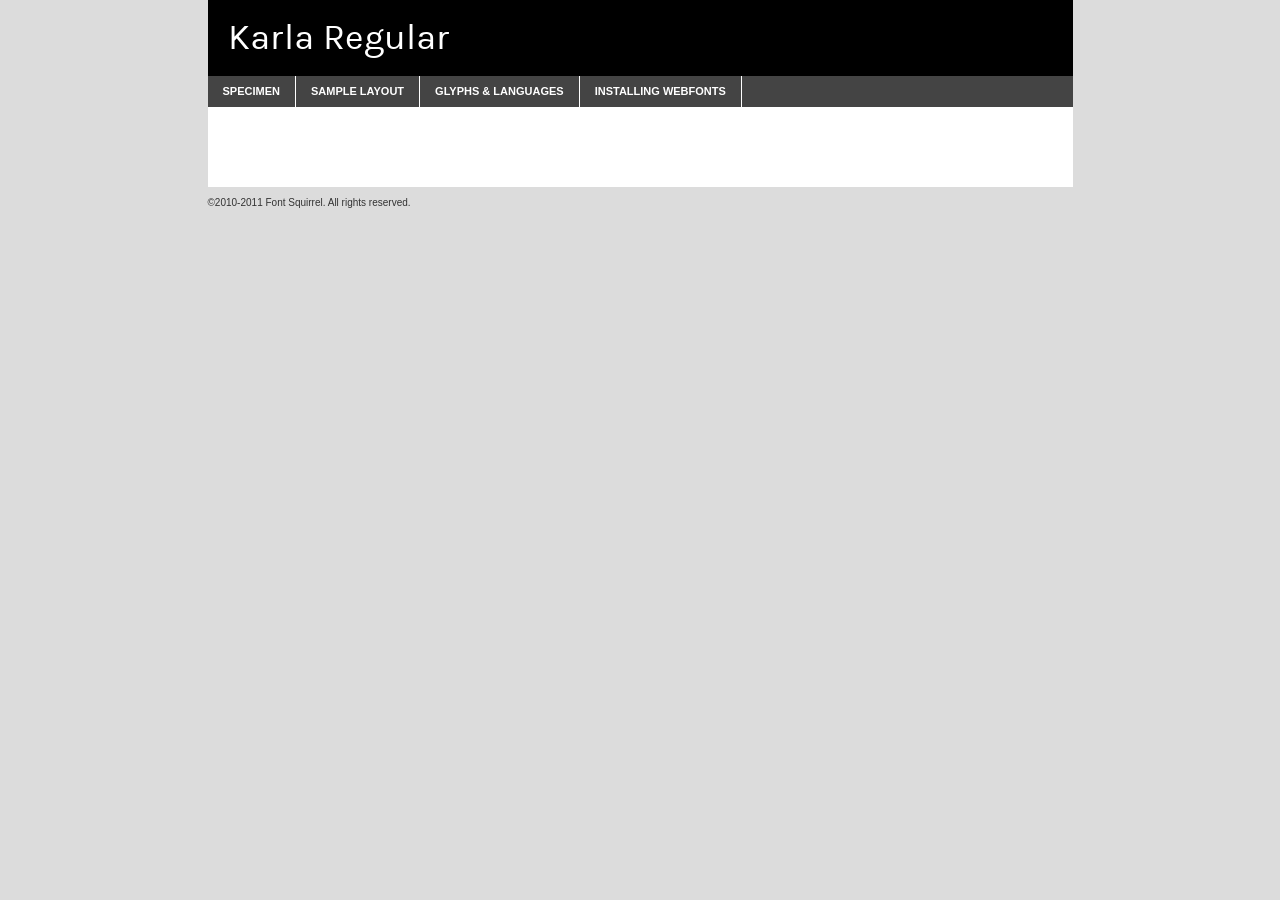
<file: fonts/karla/karla-regular-demo.html>
<!DOCTYPE html PUBLIC "-//W3C//DTD XHTML 1.0 Transitional//EN"
	"http://www.w3.org/TR/xhtml1/DTD/xhtml1-transitional.dtd">

<html xmlns="http://www.w3.org/1999/xhtml" xml:lang="en" lang="en">
<head>
	<meta http-equiv="Content-Type" content="text/html; charset=utf-8" />
	<script src="http://ajax.googleapis.com/ajax/libs/jquery/1.7.2/jquery.min.js" type="text/javascript" charset="utf-8"></script>
	<script type="text/javascript">
	(function($){$.fn.easyTabs=function(option){var param=jQuery.extend({fadeSpeed:"fast",defaultContent:1,activeClass:'active'},option);$(this).each(function(){var thisId="#"+this.id;if(param.defaultContent==''){param.defaultContent=1;}
	if(typeof param.defaultContent=="number")
	{var defaultTab=$(thisId+" .tabs li:eq("+(param.defaultContent-1)+") a").attr('href').substr(1);}else{var defaultTab=param.defaultContent;}
	$(thisId+" .tabs li a").each(function(){var tabToHide=$(this).attr('href').substr(1);$("#"+tabToHide).addClass('easytabs-tab-content');});hideAll();changeContent(defaultTab);function hideAll(){$(thisId+" .easytabs-tab-content").hide();}
	function changeContent(tabId){hideAll();$(thisId+" .tabs li").removeClass(param.activeClass);$(thisId+" .tabs li a[href=#"+tabId+"]").closest('li').addClass(param.activeClass);if(param.fadeSpeed!="none")
	{$(thisId+" #"+tabId).fadeIn(param.fadeSpeed);}else{$(thisId+" #"+tabId).show();}}
	$(thisId+" .tabs li").click(function(){var tabId=$(this).find('a').attr('href').substr(1);changeContent(tabId);return false;});});}})(jQuery);
	</script>
	<link rel="stylesheet" href="specimen_files/specimen_stylesheet.css" type="text/css" charset="utf-8" />
	<link rel="stylesheet" href="stylesheet.css" type="text/css" charset="utf-8" />

	<style type="text/css">
					body{
				font-family: 'karlaregular';
							}
		</style>

	<title>Karla Regular Specimen</title>
	
	
	<script type="text/javascript" charset="utf-8">
		$(document).ready(function() {
			$('#container').easyTabs({defaultContent:1});
		});
	</script>
</head>

<body>
<div id="container">
	<div id="header">
		Karla Regular	</div>
	<ul class="tabs">
		<li><a href="#specimen">Specimen</a></li>
		<li><a href="#layout">Sample Layout</a></li>
				<li><a href="#glyphs">Glyphs &amp; Languages</a></li>
		<li><a href="#installing">Installing Webfonts</a></li>
		
	</ul>
	
	<div id="main_content">

		
			<div id="specimen">
		
				<div class="section">
					<div class="grid12 firstcol">
						<div class="huge">AaBb</div>
					</div>
				</div>
		
				<div class="section">
					<div class="glyph_range">A&#x200B;B&#x200b;C&#x200b;D&#x200b;E&#x200b;F&#x200b;G&#x200b;H&#x200b;I&#x200b;J&#x200b;K&#x200b;L&#x200b;M&#x200b;N&#x200b;O&#x200b;P&#x200b;Q&#x200b;R&#x200b;S&#x200b;T&#x200b;U&#x200b;V&#x200b;W&#x200b;X&#x200b;Y&#x200b;Z&#x200b;a&#x200b;b&#x200b;c&#x200b;d&#x200b;e&#x200b;f&#x200b;g&#x200b;h&#x200b;i&#x200b;j&#x200b;k&#x200b;l&#x200b;m&#x200b;n&#x200b;o&#x200b;p&#x200b;q&#x200b;r&#x200b;s&#x200b;t&#x200b;u&#x200b;v&#x200b;w&#x200b;x&#x200b;y&#x200b;z&#x200b;1&#x200b;2&#x200b;3&#x200b;4&#x200b;5&#x200b;6&#x200b;7&#x200b;8&#x200b;9&#x200b;0&#x200b;&amp;&#x200b;.&#x200b;,&#x200b;?&#x200b;!&#x200b;&#64;&#x200b;(&#x200b;)&#x200b;#&#x200b;$&#x200b;%&#x200b;*&#x200b;+&#x200b;-&#x200b;=&#x200b;:&#x200b;;</div>
				</div>
				<div class="section">
					<div class="grid12 firstcol">
						<table class="sample_table">
							<tr><td>10</td><td class="size10">abcdefghijklmnopqrstuvwxyzABCDEFGHIJKLMNOPQRSTUVWXYZ0123456789abcdefghijklmnopqrstuvwxyzABCDEFGHIJKLMNOPQRSTUVWXYZ0123456789abcdefghijklmnopqrstuvwxyzABCDEFGHIJKLMNOPQRSTUVWXYZ</td></tr>
							<tr><td>11</td><td class="size11">abcdefghijklmnopqrstuvwxyzABCDEFGHIJKLMNOPQRSTUVWXYZ0123456789abcdefghijklmnopqrstuvwxyzABCDEFGHIJKLMNOPQRSTUVWXYZ0123456789abcdefghijklmnopqrstuvwxyzABCDEFGHIJKLMNOPQRSTUVWXYZ</td></tr>
							<tr><td>12</td><td class="size12">abcdefghijklmnopqrstuvwxyzABCDEFGHIJKLMNOPQRSTUVWXYZ0123456789abcdefghijklmnopqrstuvwxyzABCDEFGHIJKLMNOPQRSTUVWXYZ0123456789abcdefghijklmnopqrstuvwxyzABCDEFGHIJKLMNOPQRSTUVWXYZ</td></tr>
							<tr><td>13</td><td class="size13">abcdefghijklmnopqrstuvwxyzABCDEFGHIJKLMNOPQRSTUVWXYZ0123456789abcdefghijklmnopqrstuvwxyzABCDEFGHIJKLMNOPQRSTUVWXYZ0123456789abcdefghijklmnopqrstuvwxyzABCDEFGHIJKLMNOPQRSTUVWXYZ</td></tr>
							<tr><td>14</td><td class="size14">abcdefghijklmnopqrstuvwxyzABCDEFGHIJKLMNOPQRSTUVWXYZ0123456789abcdefghijklmnopqrstuvwxyzABCDEFGHIJKLMNOPQRSTUVWXYZ0123456789abcdefghijklmnopqrstuvwxyzABCDEFGHIJKLMNOPQRSTUVWXYZ</td></tr>
							<tr><td>16</td><td class="size16">abcdefghijklmnopqrstuvwxyzABCDEFGHIJKLMNOPQRSTUVWXYZ0123456789abcdefghijklmnopqrstuvwxyzABCDEFGHIJKLMNOPQRSTUVWXYZ</td></tr>
							<tr><td>18</td><td class="size18">abcdefghijklmnopqrstuvwxyzABCDEFGHIJKLMNOPQRSTUVWXYZ0123456789abcdefghijklmnopqrstuvwxyzABCDEFGHIJKLMNOPQRSTUVWXYZ</td></tr>
							<tr><td>20</td><td class="size20">abcdefghijklmnopqrstuvwxyzABCDEFGHIJKLMNOPQRSTUVWXYZ0123456789abcdefghijklmnopqrstuvwxyzABCDEFGHIJKLMNOPQRSTUVWXYZ</td></tr>
							<tr><td>24</td><td class="size24">abcdefghijklmnopqrstuvwxyzABCDEFGHIJKLMNOPQRSTUVWXYZ0123456789abcdefghijklmnopqrstuvwxyzABCDEFGHIJKLMNOPQRSTUVWXYZ</td></tr>
							<tr><td>30</td><td class="size30">abcdefghijklmnopqrstuvwxyzABCDEFGHIJKLMNOPQRSTUVWXYZ0123456789abcdefghijklmnopqrstuvwxyzABCDEFGHIJKLMNOPQRSTUVWXYZ</td></tr>
							<tr><td>36</td><td class="size36">abcdefghijklmnopqrstuvwxyzABCDEFGHIJKLMNOPQRSTUVWXYZ0123456789abcdefghijklmnopqrstuvwxyzABCDEFGHIJKLMNOPQRSTUVWXYZ</td></tr>
							<tr><td>48</td><td class="size48">abcdefghijklmnopqrstuvwxyzABCDEFGHIJKLMNOPQRSTUVWXYZ0123456789abcdefghijklmnopqrstuvwxyzABCDEFGHIJKLMNOPQRSTUVWXYZ</td></tr>
							<tr><td>60</td><td class="size60">abcdefghijklmnopqrstuvwxyzABCDEFGHIJKLMNOPQRSTUVWXYZ0123456789abcdefghijklmnopqrstuvwxyzABCDEFGHIJKLMNOPQRSTUVWXYZ</td></tr>
							<tr><td>72</td><td class="size72">abcdefghijklmnopqrstuvwxyzABCDEFGHIJKLMNOPQRSTUVWXYZ0123456789abcdefghijklmnopqrstuvwxyzABCDEFGHIJKLMNOPQRSTUVWXYZ</td></tr>
							<tr><td>90</td><td class="size90">abcdefghijklmnopqrstuvwxyzABCDEFGHIJKLMNOPQRSTUVWXYZ0123456789abcdefghijklmnopqrstuvwxyzABCDEFGHIJKLMNOPQRSTUVWXYZ</td></tr>
						</table>
				
					</div>
			
				</div>
		
		
		
								<div class="section" id="bodycomparison">


										<div id="xheight">
				<div class="fontbody">&#x25FC;&#x25FC;&#x25FC;&#x25FC;&#x25FC;&#x25FC;&#x25FC;&#x25FC;&#x25FC;&#x25FC;&#x25FC;&#x25FC;&#x25FC;&#x25FC;&#x25FC;&#x25FC;&#x25FC;&#x25FC;&#x25FC;&#x25FC;&#x25FC;&#x25FC;&#x25FC;&#x25FC;&#x25FC;&#x25FC;&#x25FC;&#x25FC;&#x25FC;&#x25FC;&#x25FC;&#x25FC;&#x25FC;&#x25FC;&#x25FC;&#x25FC;&#x25FC;&#x25FC;&#x25FC;&#x25FC;&#x25FC;&#x25FC;&#x25FC;&#x25FC;&#x25FC;&#x25FC;&#x25FC;&#x25FC;&#x25FC;&#x25FC;&#x25FC;&#x25FC;&#x25FC;&#x25FC;&#x25FC;&#x25FC;&#x25FC;&#x25FC;&#x25FC;&#x25FC;&#x25FC;&#x25FC;&#x25FC;&#x25FC;&#x25FC;&#x25FC;&#x25FC;&#x25FC;&#x25FC;&#x25FC;&#x25FC;&#x25FC;&#x25FC;&#x25FC;&#x25FC;&#x25FC;&#x25FC;&#x25FC;&#x25FC;&#x25FC;&#x25FC;&#x25FC;&#x25FC;&#x25FC;&#x25FC;&#x25FC;&#x25FC;&#x25FC;&#x25FC;&#x25FC;&#x25FC;&#x25FC;&#x25FC;&#x25FC;&#x25FC;&#x25FC;&#x25FC;&#x25FC;&#x25FC;body</div><div class="arialbody">body</div><div class="verdanabody">body</div><div class="georgiabody">body</div></div>
										<div class="fontbody" style="z-index:1">
											body<span>Karla Regular</span>
										</div>
										<div class="arialbody" style="z-index:1">
											body<span>Arial</span>
										</div>
										<div class="verdanabody" style="z-index:1">
											body<span>Verdana</span>
										</div>
										<div class="georgiabody" style="z-index:1">
											body<span>Georgia</span>
										</div>



								</div>
		
		
				<div class="section psample psample_row1" id="">
					
					<div class="grid2 firstcol">
						<p class="size10"><span>10.</span>Aenean lacinia bibendum nulla sed consectetur. Fusce dapibus, tellus ac cursus commodo, tortor mauris condimentum nibh, ut fermentum massa justo sit amet risus. Nullam id dolor id nibh ultricies vehicula ut id elit. Cum sociis natoque penatibus et magnis dis parturient montes, nascetur ridiculus mus. Nulla vitae elit libero, a pharetra augue.</p>
			
					</div>
					<div class="grid3">
						<p class="size11"><span>11.</span>Aenean lacinia bibendum nulla sed consectetur. Fusce dapibus, tellus ac cursus commodo, tortor mauris condimentum nibh, ut fermentum massa justo sit amet risus. Nullam id dolor id nibh ultricies vehicula ut id elit. Cum sociis natoque penatibus et magnis dis parturient montes, nascetur ridiculus mus. Nulla vitae elit libero, a pharetra augue.</p>
			
					</div>
					<div class="grid3">
						<p class="size12"><span>12.</span>Aenean lacinia bibendum nulla sed consectetur. Fusce dapibus, tellus ac cursus commodo, tortor mauris condimentum nibh, ut fermentum massa justo sit amet risus. Nullam id dolor id nibh ultricies vehicula ut id elit. Cum sociis natoque penatibus et magnis dis parturient montes, nascetur ridiculus mus. Nulla vitae elit libero, a pharetra augue.</p>
			
					</div>
					<div class="grid4">
						<p class="size13"><span>13.</span>Aenean lacinia bibendum nulla sed consectetur. Fusce dapibus, tellus ac cursus commodo, tortor mauris condimentum nibh, ut fermentum massa justo sit amet risus. Nullam id dolor id nibh ultricies vehicula ut id elit. Cum sociis natoque penatibus et magnis dis parturient montes, nascetur ridiculus mus. Nulla vitae elit libero, a pharetra augue.</p>
			
					</div>
					<div class="white_blend"></div>
					
				</div>
				<div class="section psample psample_row2" id="">
					<div class="grid3 firstcol">
						<p class="size14"><span>14.</span>Aenean lacinia bibendum nulla sed consectetur. Fusce dapibus, tellus ac cursus commodo, tortor mauris condimentum nibh, ut fermentum massa justo sit amet risus. Nullam id dolor id nibh ultricies vehicula ut id elit. Cum sociis natoque penatibus et magnis dis parturient montes, nascetur ridiculus mus. Nulla vitae elit libero, a pharetra augue.</p>
			
					</div>
					<div class="grid4">
						<p class="size16"><span>16.</span>Aenean lacinia bibendum nulla sed consectetur. Fusce dapibus, tellus ac cursus commodo, tortor mauris condimentum nibh, ut fermentum massa justo sit amet risus. Nullam id dolor id nibh ultricies vehicula ut id elit. Cum sociis natoque penatibus et magnis dis parturient montes, nascetur ridiculus mus. Nulla vitae elit libero, a pharetra augue.</p>
			
					</div>
					<div class="grid5">
						<p class="size18"><span>18.</span>Aenean lacinia bibendum nulla sed consectetur. Fusce dapibus, tellus ac cursus commodo, tortor mauris condimentum nibh, ut fermentum massa justo sit amet risus. Nullam id dolor id nibh ultricies vehicula ut id elit. Cum sociis natoque penatibus et magnis dis parturient montes, nascetur ridiculus mus. Nulla vitae elit libero, a pharetra augue.</p>
			
					</div>

					<div class="white_blend"></div>

				</div>
				
				<div class="section psample psample_row3" id="">
					<div class="grid5 firstcol">
						<p class="size20"><span>20.</span>Aenean lacinia bibendum nulla sed consectetur. Fusce dapibus, tellus ac cursus commodo, tortor mauris condimentum nibh, ut fermentum massa justo sit amet risus. Nullam id dolor id nibh ultricies vehicula ut id elit. Cum sociis natoque penatibus et magnis dis parturient montes, nascetur ridiculus mus. Nulla vitae elit libero, a pharetra augue.</p>
					</div>
					<div class="grid7">
						<p class="size24"><span>24.</span>Aenean lacinia bibendum nulla sed consectetur. Fusce dapibus, tellus ac cursus commodo, tortor mauris condimentum nibh, ut fermentum massa justo sit amet risus. Nullam id dolor id nibh ultricies vehicula ut id elit. Cum sociis natoque penatibus et magnis dis parturient montes, nascetur ridiculus mus. Nulla vitae elit libero, a pharetra augue.</p>
					</div>
					
					<div class="white_blend"></div>
					
				</div>
				
				<div class="section psample psample_row4" id="">
					<div class="grid12 firstcol">
						<p class="size30"><span>30.</span>Aenean lacinia bibendum nulla sed consectetur. Fusce dapibus, tellus ac cursus commodo, tortor mauris condimentum nibh, ut fermentum massa justo sit amet risus. Nullam id dolor id nibh ultricies vehicula ut id elit. Cum sociis natoque penatibus et magnis dis parturient montes, nascetur ridiculus mus. Nulla vitae elit libero, a pharetra augue.</p>
					</div>
					<div class="white_blend"></div>
					
				</div>
				
				
				
				<div class="section psample psample_row1 fullreverse">
					<div class="grid2 firstcol">
						<p class="size10"><span>10.</span>Aenean lacinia bibendum nulla sed consectetur. Fusce dapibus, tellus ac cursus commodo, tortor mauris condimentum nibh, ut fermentum massa justo sit amet risus. Nullam id dolor id nibh ultricies vehicula ut id elit. Cum sociis natoque penatibus et magnis dis parturient montes, nascetur ridiculus mus. Nulla vitae elit libero, a pharetra augue.</p>
			
					</div>
					<div class="grid3">
						<p class="size11"><span>11.</span>Aenean lacinia bibendum nulla sed consectetur. Fusce dapibus, tellus ac cursus commodo, tortor mauris condimentum nibh, ut fermentum massa justo sit amet risus. Nullam id dolor id nibh ultricies vehicula ut id elit. Cum sociis natoque penatibus et magnis dis parturient montes, nascetur ridiculus mus. Nulla vitae elit libero, a pharetra augue.</p>
			
					</div>
					<div class="grid3">
						<p class="size12"><span>12.</span>Aenean lacinia bibendum nulla sed consectetur. Fusce dapibus, tellus ac cursus commodo, tortor mauris condimentum nibh, ut fermentum massa justo sit amet risus. Nullam id dolor id nibh ultricies vehicula ut id elit. Cum sociis natoque penatibus et magnis dis parturient montes, nascetur ridiculus mus. Nulla vitae elit libero, a pharetra augue.</p>
			
					</div>
					<div class="grid4">
						<p class="size13"><span>13.</span>Aenean lacinia bibendum nulla sed consectetur. Fusce dapibus, tellus ac cursus commodo, tortor mauris condimentum nibh, ut fermentum massa justo sit amet risus. Nullam id dolor id nibh ultricies vehicula ut id elit. Cum sociis natoque penatibus et magnis dis parturient montes, nascetur ridiculus mus. Nulla vitae elit libero, a pharetra augue.</p>
			
					</div>
					<div class="black_blend"></div>
					
				</div>
				
				<div class="section psample psample_row2 fullreverse">
					<div class="grid3 firstcol">
						<p class="size14"><span>14.</span>Aenean lacinia bibendum nulla sed consectetur. Fusce dapibus, tellus ac cursus commodo, tortor mauris condimentum nibh, ut fermentum massa justo sit amet risus. Nullam id dolor id nibh ultricies vehicula ut id elit. Cum sociis natoque penatibus et magnis dis parturient montes, nascetur ridiculus mus. Nulla vitae elit libero, a pharetra augue.</p>
			
					</div>
					<div class="grid4">
						<p class="size16"><span>16.</span>Aenean lacinia bibendum nulla sed consectetur. Fusce dapibus, tellus ac cursus commodo, tortor mauris condimentum nibh, ut fermentum massa justo sit amet risus. Nullam id dolor id nibh ultricies vehicula ut id elit. Cum sociis natoque penatibus et magnis dis parturient montes, nascetur ridiculus mus. Nulla vitae elit libero, a pharetra augue.</p>
			
					</div>
					<div class="grid5">
						<p class="size18"><span>18.</span>Aenean lacinia bibendum nulla sed consectetur. Fusce dapibus, tellus ac cursus commodo, tortor mauris condimentum nibh, ut fermentum massa justo sit amet risus. Nullam id dolor id nibh ultricies vehicula ut id elit. Cum sociis natoque penatibus et magnis dis parturient montes, nascetur ridiculus mus. Nulla vitae elit libero, a pharetra augue.</p>
			
					</div>
					<div class="black_blend"></div>

				</div>
				
				<div class="section psample fullreverse psample_row3" id="">
					<div class="grid5 firstcol">
						<p class="size20"><span>20.</span>Aenean lacinia bibendum nulla sed consectetur. Fusce dapibus, tellus ac cursus commodo, tortor mauris condimentum nibh, ut fermentum massa justo sit amet risus. Nullam id dolor id nibh ultricies vehicula ut id elit. Cum sociis natoque penatibus et magnis dis parturient montes, nascetur ridiculus mus. Nulla vitae elit libero, a pharetra augue.</p>
					</div>
					<div class="grid7">
						<p class="size24"><span>24.</span>Aenean lacinia bibendum nulla sed consectetur. Fusce dapibus, tellus ac cursus commodo, tortor mauris condimentum nibh, ut fermentum massa justo sit amet risus. Nullam id dolor id nibh ultricies vehicula ut id elit. Cum sociis natoque penatibus et magnis dis parturient montes, nascetur ridiculus mus. Nulla vitae elit libero, a pharetra augue.</p>
					</div>
					
					<div class="black_blend"></div>
					
				</div>
				
				<div class="section psample fullreverse psample_row4" id="" style="border-bottom: 20px #000 solid;">
					<div class="grid12 firstcol">
						<p class="size30"><span>30.</span>Aenean lacinia bibendum nulla sed consectetur. Fusce dapibus, tellus ac cursus commodo, tortor mauris condimentum nibh, ut fermentum massa justo sit amet risus. Nullam id dolor id nibh ultricies vehicula ut id elit. Cum sociis natoque penatibus et magnis dis parturient montes, nascetur ridiculus mus. Nulla vitae elit libero, a pharetra augue.</p>
					</div>
					<div class="black_blend"></div>
					
				</div>
				
				
				
				
			</div>
			
			<div id="layout">
				
				<div class="section">
					
					<div class="grid12 firstcol">
						<h1>Lorem Ipsum Dolor</h1>
						<h2>Etiam porta sem malesuada magna mollis euismod</h2>
						
						<p class="byline">By <a href="#link">Aenean Lacinia</a></p>
					</div>
				</div>
				<div class="section">
					<div class="grid8 firstcol">
						<p class="large">Donec sed odio dui. Morbi leo risus, porta ac consectetur ac, vestibulum at eros. Fusce dapibus, tellus ac cursus commodo, tortor mauris condimentum nibh, ut fermentum massa justo sit amet risus. </p>

						
						<h3>Pellentesque ornare sem</h3>

						<p>Maecenas sed diam eget risus varius blandit sit amet non magna. Maecenas faucibus mollis interdum. Donec ullamcorper nulla non metus auctor fringilla. Nullam id dolor id nibh ultricies vehicula ut id elit. Nullam id dolor id nibh ultricies vehicula ut id elit. </p>

						<p>Aenean eu leo quam. Pellentesque ornare sem lacinia quam venenatis vestibulum. Lorem ipsum dolor sit amet, consectetur adipiscing elit. Cum sociis natoque penatibus et magnis dis parturient montes, nascetur ridiculus mus. </p>

						<p>Nulla vitae elit libero, a pharetra augue. Praesent commodo cursus magna, vel scelerisque nisl consectetur et. Aenean lacinia bibendum nulla sed consectetur. </p>

						<p>Nullam quis risus eget urna mollis ornare vel eu leo. Nullam quis risus eget urna mollis ornare vel eu leo. Maecenas sed diam eget risus varius blandit sit amet non magna. Donec ullamcorper nulla non metus auctor fringilla. </p>

						<h3>Cras mattis consectetur</h3>

						<p>Aenean eu leo quam. Pellentesque ornare sem lacinia quam venenatis vestibulum. Aenean lacinia bibendum nulla sed consectetur. Integer posuere erat a ante venenatis dapibus posuere velit aliquet. Cras mattis consectetur purus sit amet fermentum. </p>

						<p>Nullam id dolor id nibh ultricies vehicula ut id elit. Nullam quis risus eget urna mollis ornare vel eu leo. Cras mattis consectetur purus sit amet fermentum.</p>
					</div>
					
					<div class="grid4 sidebar">
						
						<div class="box reverse">
							<p class="last">Nullam quis risus eget urna mollis ornare vel eu leo. Donec ullamcorper nulla non metus auctor fringilla. Cras mattis consectetur purus sit amet fermentum. Sed posuere consectetur est at lobortis. Lorem ipsum dolor sit amet, consectetur adipiscing elit. </p>
						</div>
						
						<p class="caption">Maecenas sed diam eget risus varius.</p>

						<p>Vestibulum id ligula porta felis euismod semper. Integer posuere erat a ante venenatis dapibus posuere velit aliquet. Vestibulum id ligula porta felis euismod semper. Sed posuere consectetur est at lobortis. Maecenas sed diam eget risus varius blandit sit amet non magna. Fusce dapibus, tellus ac cursus commodo, tortor mauris condimentum nibh, ut fermentum massa justo sit amet risus. </p>

					

						<p>Duis mollis, est non commodo luctus, nisi erat porttitor ligula, eget lacinia odio sem nec elit. Aenean lacinia bibendum nulla sed consectetur. Vivamus sagittis lacus vel augue laoreet rutrum faucibus dolor auctor. Aenean lacinia bibendum nulla sed consectetur. Nullam quis risus eget urna mollis ornare vel eu leo. </p>

						<p>Praesent commodo cursus magna, vel scelerisque nisl consectetur et. Donec ullamcorper nulla non metus auctor fringilla. Maecenas faucibus mollis interdum. Fusce dapibus, tellus ac cursus commodo, tortor mauris condimentum nibh, ut fermentum massa justo sit amet risus. </p>

					</div>
				</div>
				
			</div>


			



		<div id="glyphs">
			<div class="section">
				<div class="grid12 firstcol">
			
				<h1>Language Support</h1>
				<p>The subset of Karla Regular in this kit supports the following languages:<br />
			
					Breton, Chamorro, English, Frisian, Galician, Italian, Malagasy, Alsatian, Arapaho, Arrernte, Aymara, Bislama, Cebuano, Corsican, Fijian, French_creole, Gilbertese, Haitian_creole, Hiligaynon, Hmong, Hopi, Ibanag, Iloko_ilokano, Indonesian, Interglossa_glosa, Interlingua, Irish_gaelic, Lojban, Lombard, Luxembourgeois, Mohawk, Norfolk_pitcairnese, Oromo, Pangasinan, Papiamento, Piedmontese, Potawatomi, Rhaeto-romance, Romansh, Rotokas, Scots_gaelic, Seychelles_creole, Shona, Somali, Southern_ndebele, Swahili, Swati_swazi, Tagalog_filipino_pilipino, Tetum, Tok_pisin, Uyghur_latinized, Volapuk, Warlpiri, Xhosa, Yapese, Zulu, Latinbasic, Ubasic, Demo				</p>
				<h1>Glyph Chart</h1>
				<p>The subset of Karla Regular in this kit includes all the glyphs listed below. Unicode entities are included above each glyph to help you insert individual characters into your layout.</p>
				<div id="glyph_chart">
			
																				 <div><p>&amp;#13;</p>&#13;</div>
																				 <div><p>&amp;#32;</p>&#32;</div>
																				 <div><p>&amp;#33;</p>&#33;</div>
																				 <div><p>&amp;#34;</p>&#34;</div>
																				 <div><p>&amp;#35;</p>&#35;</div>
																				 <div><p>&amp;#36;</p>&#36;</div>
																				 <div><p>&amp;#37;</p>&#37;</div>
																				 <div><p>&amp;#38;</p>&#38;</div>
																				 <div><p>&amp;#39;</p>&#39;</div>
																				 <div><p>&amp;#40;</p>&#40;</div>
																				 <div><p>&amp;#41;</p>&#41;</div>
																				 <div><p>&amp;#42;</p>&#42;</div>
																				 <div><p>&amp;#43;</p>&#43;</div>
																				 <div><p>&amp;#44;</p>&#44;</div>
																				 <div><p>&amp;#45;</p>&#45;</div>
																				 <div><p>&amp;#46;</p>&#46;</div>
																				 <div><p>&amp;#47;</p>&#47;</div>
																				 <div><p>&amp;#48;</p>&#48;</div>
																				 <div><p>&amp;#49;</p>&#49;</div>
																				 <div><p>&amp;#50;</p>&#50;</div>
																				 <div><p>&amp;#51;</p>&#51;</div>
																				 <div><p>&amp;#52;</p>&#52;</div>
																				 <div><p>&amp;#53;</p>&#53;</div>
																				 <div><p>&amp;#54;</p>&#54;</div>
																				 <div><p>&amp;#55;</p>&#55;</div>
																				 <div><p>&amp;#56;</p>&#56;</div>
																				 <div><p>&amp;#57;</p>&#57;</div>
																				 <div><p>&amp;#58;</p>&#58;</div>
																				 <div><p>&amp;#59;</p>&#59;</div>
																				 <div><p>&amp;#60;</p>&#60;</div>
																				 <div><p>&amp;#61;</p>&#61;</div>
																				 <div><p>&amp;#62;</p>&#62;</div>
																				 <div><p>&amp;#63;</p>&#63;</div>
																				 <div><p>&amp;#64;</p>&#64;</div>
																				 <div><p>&amp;#65;</p>&#65;</div>
																				 <div><p>&amp;#66;</p>&#66;</div>
																				 <div><p>&amp;#67;</p>&#67;</div>
																				 <div><p>&amp;#68;</p>&#68;</div>
																				 <div><p>&amp;#69;</p>&#69;</div>
																				 <div><p>&amp;#70;</p>&#70;</div>
																				 <div><p>&amp;#71;</p>&#71;</div>
																				 <div><p>&amp;#72;</p>&#72;</div>
																				 <div><p>&amp;#73;</p>&#73;</div>
																				 <div><p>&amp;#74;</p>&#74;</div>
																				 <div><p>&amp;#75;</p>&#75;</div>
																				 <div><p>&amp;#76;</p>&#76;</div>
																				 <div><p>&amp;#77;</p>&#77;</div>
																				 <div><p>&amp;#78;</p>&#78;</div>
																				 <div><p>&amp;#79;</p>&#79;</div>
																				 <div><p>&amp;#80;</p>&#80;</div>
																				 <div><p>&amp;#81;</p>&#81;</div>
																				 <div><p>&amp;#82;</p>&#82;</div>
																				 <div><p>&amp;#83;</p>&#83;</div>
																				 <div><p>&amp;#84;</p>&#84;</div>
																				 <div><p>&amp;#85;</p>&#85;</div>
																				 <div><p>&amp;#86;</p>&#86;</div>
																				 <div><p>&amp;#87;</p>&#87;</div>
																				 <div><p>&amp;#88;</p>&#88;</div>
																				 <div><p>&amp;#89;</p>&#89;</div>
																				 <div><p>&amp;#90;</p>&#90;</div>
																				 <div><p>&amp;#91;</p>&#91;</div>
																				 <div><p>&amp;#92;</p>&#92;</div>
																				 <div><p>&amp;#93;</p>&#93;</div>
																				 <div><p>&amp;#94;</p>&#94;</div>
																				 <div><p>&amp;#95;</p>&#95;</div>
																				 <div><p>&amp;#96;</p>&#96;</div>
																				 <div><p>&amp;#97;</p>&#97;</div>
																				 <div><p>&amp;#98;</p>&#98;</div>
																				 <div><p>&amp;#99;</p>&#99;</div>
																				 <div><p>&amp;#100;</p>&#100;</div>
																				 <div><p>&amp;#101;</p>&#101;</div>
																				 <div><p>&amp;#102;</p>&#102;</div>
																				 <div><p>&amp;#103;</p>&#103;</div>
																				 <div><p>&amp;#104;</p>&#104;</div>
																				 <div><p>&amp;#105;</p>&#105;</div>
																				 <div><p>&amp;#106;</p>&#106;</div>
																				 <div><p>&amp;#107;</p>&#107;</div>
																				 <div><p>&amp;#108;</p>&#108;</div>
																				 <div><p>&amp;#109;</p>&#109;</div>
																				 <div><p>&amp;#110;</p>&#110;</div>
																				 <div><p>&amp;#111;</p>&#111;</div>
																				 <div><p>&amp;#112;</p>&#112;</div>
																				 <div><p>&amp;#113;</p>&#113;</div>
																				 <div><p>&amp;#114;</p>&#114;</div>
																				 <div><p>&amp;#115;</p>&#115;</div>
																				 <div><p>&amp;#116;</p>&#116;</div>
																				 <div><p>&amp;#117;</p>&#117;</div>
																				 <div><p>&amp;#118;</p>&#118;</div>
																				 <div><p>&amp;#119;</p>&#119;</div>
																				 <div><p>&amp;#120;</p>&#120;</div>
																				 <div><p>&amp;#121;</p>&#121;</div>
																				 <div><p>&amp;#122;</p>&#122;</div>
																				 <div><p>&amp;#123;</p>&#123;</div>
																				 <div><p>&amp;#124;</p>&#124;</div>
																				 <div><p>&amp;#125;</p>&#125;</div>
																				 <div><p>&amp;#126;</p>&#126;</div>
																				 <div><p>&amp;#160;</p>&#160;</div>
																				 <div><p>&amp;#163;</p>&#163;</div>
																				 <div><p>&amp;#168;</p>&#168;</div>
																				 <div><p>&amp;#173;</p>&#173;</div>
																				 <div><p>&amp;#180;</p>&#180;</div>
																				 <div><p>&amp;#192;</p>&#192;</div>
																				 <div><p>&amp;#193;</p>&#193;</div>
																				 <div><p>&amp;#194;</p>&#194;</div>
																				 <div><p>&amp;#195;</p>&#195;</div>
																				 <div><p>&amp;#196;</p>&#196;</div>
																				 <div><p>&amp;#200;</p>&#200;</div>
																				 <div><p>&amp;#201;</p>&#201;</div>
																				 <div><p>&amp;#202;</p>&#202;</div>
																				 <div><p>&amp;#203;</p>&#203;</div>
																				 <div><p>&amp;#204;</p>&#204;</div>
																				 <div><p>&amp;#205;</p>&#205;</div>
																				 <div><p>&amp;#206;</p>&#206;</div>
																				 <div><p>&amp;#207;</p>&#207;</div>
																				 <div><p>&amp;#209;</p>&#209;</div>
																				 <div><p>&amp;#210;</p>&#210;</div>
																				 <div><p>&amp;#211;</p>&#211;</div>
																				 <div><p>&amp;#212;</p>&#212;</div>
																				 <div><p>&amp;#213;</p>&#213;</div>
																				 <div><p>&amp;#214;</p>&#214;</div>
																				 <div><p>&amp;#217;</p>&#217;</div>
																				 <div><p>&amp;#218;</p>&#218;</div>
																				 <div><p>&amp;#219;</p>&#219;</div>
																				 <div><p>&amp;#220;</p>&#220;</div>
																				 <div><p>&amp;#224;</p>&#224;</div>
																				 <div><p>&amp;#225;</p>&#225;</div>
																				 <div><p>&amp;#226;</p>&#226;</div>
																				 <div><p>&amp;#227;</p>&#227;</div>
																				 <div><p>&amp;#228;</p>&#228;</div>
																				 <div><p>&amp;#232;</p>&#232;</div>
																				 <div><p>&amp;#233;</p>&#233;</div>
																				 <div><p>&amp;#234;</p>&#234;</div>
																				 <div><p>&amp;#235;</p>&#235;</div>
																				 <div><p>&amp;#236;</p>&#236;</div>
																				 <div><p>&amp;#237;</p>&#237;</div>
																				 <div><p>&amp;#238;</p>&#238;</div>
																				 <div><p>&amp;#239;</p>&#239;</div>
																				 <div><p>&amp;#241;</p>&#241;</div>
																				 <div><p>&amp;#242;</p>&#242;</div>
																				 <div><p>&amp;#243;</p>&#243;</div>
																				 <div><p>&amp;#244;</p>&#244;</div>
																				 <div><p>&amp;#245;</p>&#245;</div>
																				 <div><p>&amp;#246;</p>&#246;</div>
																				 <div><p>&amp;#249;</p>&#249;</div>
																				 <div><p>&amp;#250;</p>&#250;</div>
																				 <div><p>&amp;#251;</p>&#251;</div>
																				 <div><p>&amp;#252;</p>&#252;</div>
																				 <div><p>&amp;#710;</p>&#710;</div>
																				 <div><p>&amp;#732;</p>&#732;</div>
																				 <div><p>&amp;#8192;</p>&#8192;</div>
																				 <div><p>&amp;#8193;</p>&#8193;</div>
																				 <div><p>&amp;#8194;</p>&#8194;</div>
																				 <div><p>&amp;#8195;</p>&#8195;</div>
																				 <div><p>&amp;#8196;</p>&#8196;</div>
																				 <div><p>&amp;#8197;</p>&#8197;</div>
																				 <div><p>&amp;#8198;</p>&#8198;</div>
																				 <div><p>&amp;#8199;</p>&#8199;</div>
																				 <div><p>&amp;#8200;</p>&#8200;</div>
																				 <div><p>&amp;#8201;</p>&#8201;</div>
																				 <div><p>&amp;#8202;</p>&#8202;</div>
																				 <div><p>&amp;#8208;</p>&#8208;</div>
																				 <div><p>&amp;#8209;</p>&#8209;</div>
																				 <div><p>&amp;#8210;</p>&#8210;</div>
																				 <div><p>&amp;#8211;</p>&#8211;</div>
																				 <div><p>&amp;#8212;</p>&#8212;</div>
																				 <div><p>&amp;#8216;</p>&#8216;</div>
																				 <div><p>&amp;#8217;</p>&#8217;</div>
																				 <div><p>&amp;#8239;</p>&#8239;</div>
																				 <div><p>&amp;#8287;</p>&#8287;</div>
																				 <div><p>&amp;#9724;</p>&#9724;</div>
																																						</div>	
				</div>
		
		
			</div>
		</div>
		
		
		<div id="specs">
			
		</div>
	
		<div id="installing">
			<div class="section">
				<div class="grid7 firstcol">
					<h1>Installing Webfonts</h1>
					
					<p>Webfonts are supported by all major browser platforms but not all in the same way. There are currently four different font formats that must be included in order to target all browsers. This includes TTF, WOFF, EOT and SVG.</p>
					
					<h2>1. Upload your webfonts</h2>
					<p>You must upload your webfont kit to your website. They should be in or near the same directory as your CSS files.</p>
					
					<h2>2. Include the webfont stylesheet</h2>
					<p>A special CSS @font-face declaration helps the various browsers select the appropriate font it needs without causing you a bunch of headaches. Learn more about this syntax by reading the <a href="https://www.fontspring.com/blog/further-hardening-of-the-bulletproof-syntax">Fontspring blog post</a> about it. The code for it is as follows:</p>


<code>
@font-face{ 
	font-family: 'MyWebFont';
	src: url('WebFont.eot');
	src: url('WebFont.eot?#iefix') format('embedded-opentype'),
	     url('WebFont.woff') format('woff'),
	     url('WebFont.ttf') format('truetype'),
	     url('WebFont.svg#webfont') format('svg');
}
</code>

	<p>We've already gone ahead and generated the code for you. All you have to do is link to the stylesheet in your HTML, like this:</p>
	<code>&lt;link rel=&quot;stylesheet&quot; href=&quot;stylesheet.css&quot; type=&quot;text/css&quot; charset=&quot;utf-8&quot; /&gt;</code>

					<h2>3. Modify your own stylesheet</h2>
					<p>To take advantage of your new fonts, you must tell your stylesheet to use them. Look at the original @font-face declaration above and find the property called "font-family." The name linked there will be what you use to reference the font. Prepend that webfont name to the font stack in the "font-family" property, inside the selector you want to change. For example:</p>
<code>p { font-family: 'WebFont', Arial, sans-serif; }</code>

<h2>4. Test</h2>
<p>Getting webfonts to work cross-browser <em>can</em> be tricky. Use the information in the sidebar to help you if you find that fonts aren't loading in a particular browser.</p>
				</div>
				
				<div class="grid5 sidebar">
					<div class="box">
						<h2>Troubleshooting<br />Font-Face Problems</h2>
						<p>Having trouble getting your webfonts to load in your new website? Here are some tips to sort out what might be the problem.</p>

						<h3>Fonts not showing in any browser</h3>

						<p>This sounds like you need to work on the plumbing. You either did not upload the fonts to the correct directory, or you did not link the fonts properly in the CSS. If you've confirmed that all this is correct and you still have a problem, take a look at your .htaccess file and see if requests are getting intercepted.</p>

						<h3>Fonts not loading in iPhone or iPad</h3>

						<p>The most common problem here is that you are serving the fonts from an IIS server. IIS refuses to serve files that have unknown MIME types. If that is the case, you must set the MIME type for SVG to "image/svg+xml" in the server settings. Follow these instructions from Microsoft if you need help.</p>

						<h3>Fonts not loading in Firefox</h3>

						<p>The primary reason for this failure? You are still using a version Firefox older than 3.5. So upgrade already! If that isn't it, then you are very likely serving fonts from a different domain. Firefox requires that all font assets be served from the same domain. Lastly it is possible that you need to add WOFF to your list of MIME types (if you are serving via IIS.)</p>

						<h3>Fonts not loading in IE</h3>

						<p>Are you looking at Internet Explorer on an actual Windows machine or are you cheating by using a service like Adobe BrowserLab? Many of these screenshot services do not render @font-face for IE. Best to test it on a real machine.</p>

						<h3>Fonts not loading in IE9</h3>

						<p>IE9, like Firefox, requires that fonts be served from the same domain as the website. Make sure that is the case.</p>
					</div>
				</div>
			</div>
			
		</div>
	
	</div>
	<div id="footer">
		<p>&copy;2010-2011 Font Squirrel. All rights reserved.</p>
	</div>
</div>
</body>
</html>
</file>
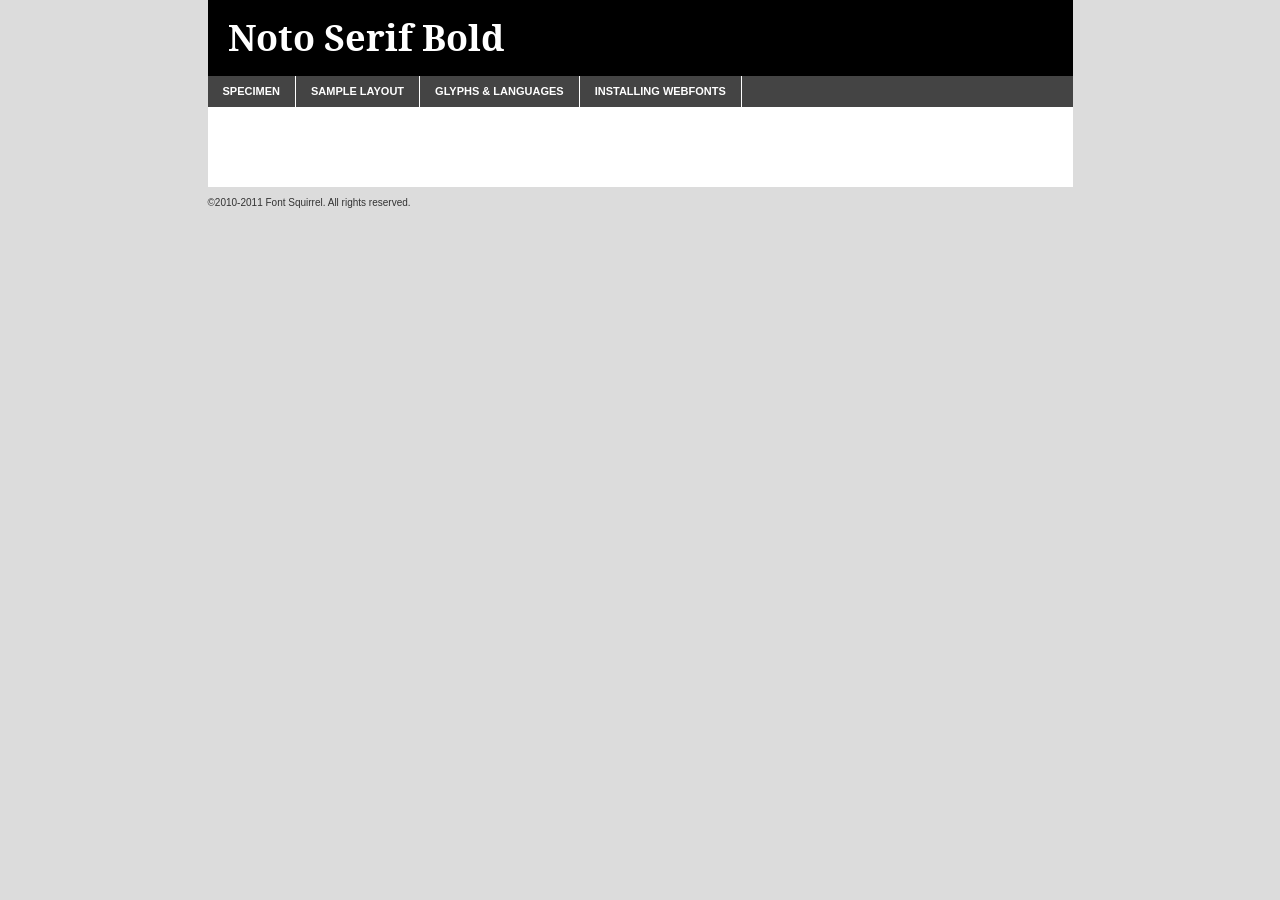
<file: fonts/notoserif/notoserif-bold-demo.html>
<!DOCTYPE html PUBLIC "-//W3C//DTD XHTML 1.0 Transitional//EN"
	"http://www.w3.org/TR/xhtml1/DTD/xhtml1-transitional.dtd">

<html xmlns="http://www.w3.org/1999/xhtml" xml:lang="en" lang="en">
<head>
	<meta http-equiv="Content-Type" content="text/html; charset=utf-8" />
	<script src="http://ajax.googleapis.com/ajax/libs/jquery/1.7.2/jquery.min.js" type="text/javascript" charset="utf-8"></script>
	<script type="text/javascript">
	(function($){$.fn.easyTabs=function(option){var param=jQuery.extend({fadeSpeed:"fast",defaultContent:1,activeClass:'active'},option);$(this).each(function(){var thisId="#"+this.id;if(param.defaultContent==''){param.defaultContent=1;}
	if(typeof param.defaultContent=="number")
	{var defaultTab=$(thisId+" .tabs li:eq("+(param.defaultContent-1)+") a").attr('href').substr(1);}else{var defaultTab=param.defaultContent;}
	$(thisId+" .tabs li a").each(function(){var tabToHide=$(this).attr('href').substr(1);$("#"+tabToHide).addClass('easytabs-tab-content');});hideAll();changeContent(defaultTab);function hideAll(){$(thisId+" .easytabs-tab-content").hide();}
	function changeContent(tabId){hideAll();$(thisId+" .tabs li").removeClass(param.activeClass);$(thisId+" .tabs li a[href=#"+tabId+"]").closest('li').addClass(param.activeClass);if(param.fadeSpeed!="none")
	{$(thisId+" #"+tabId).fadeIn(param.fadeSpeed);}else{$(thisId+" #"+tabId).show();}}
	$(thisId+" .tabs li").click(function(){var tabId=$(this).find('a').attr('href').substr(1);changeContent(tabId);return false;});});}})(jQuery);
	</script>
	<link rel="stylesheet" href="specimen_files/specimen_stylesheet.css" type="text/css" charset="utf-8" />
	<link rel="stylesheet" href="stylesheet.css" type="text/css" charset="utf-8" />

	<style type="text/css">
					body{
				font-family: 'noto_serifbold';
							}
		</style>

	<title>Noto Serif Bold Specimen</title>
	
	
	<script type="text/javascript" charset="utf-8">
		$(document).ready(function() {
			$('#container').easyTabs({defaultContent:1});
		});
	</script>
</head>

<body>
<div id="container">
	<div id="header">
		Noto Serif Bold	</div>
	<ul class="tabs">
		<li><a href="#specimen">Specimen</a></li>
		<li><a href="#layout">Sample Layout</a></li>
				<li><a href="#glyphs">Glyphs &amp; Languages</a></li>
		<li><a href="#installing">Installing Webfonts</a></li>
		
	</ul>
	
	<div id="main_content">

		
			<div id="specimen">
		
				<div class="section">
					<div class="grid12 firstcol">
						<div class="huge">AaBb</div>
					</div>
				</div>
		
				<div class="section">
					<div class="glyph_range">A&#x200B;B&#x200b;C&#x200b;D&#x200b;E&#x200b;F&#x200b;G&#x200b;H&#x200b;I&#x200b;J&#x200b;K&#x200b;L&#x200b;M&#x200b;N&#x200b;O&#x200b;P&#x200b;Q&#x200b;R&#x200b;S&#x200b;T&#x200b;U&#x200b;V&#x200b;W&#x200b;X&#x200b;Y&#x200b;Z&#x200b;a&#x200b;b&#x200b;c&#x200b;d&#x200b;e&#x200b;f&#x200b;g&#x200b;h&#x200b;i&#x200b;j&#x200b;k&#x200b;l&#x200b;m&#x200b;n&#x200b;o&#x200b;p&#x200b;q&#x200b;r&#x200b;s&#x200b;t&#x200b;u&#x200b;v&#x200b;w&#x200b;x&#x200b;y&#x200b;z&#x200b;1&#x200b;2&#x200b;3&#x200b;4&#x200b;5&#x200b;6&#x200b;7&#x200b;8&#x200b;9&#x200b;0&#x200b;&amp;&#x200b;.&#x200b;,&#x200b;?&#x200b;!&#x200b;&#64;&#x200b;(&#x200b;)&#x200b;#&#x200b;$&#x200b;%&#x200b;*&#x200b;+&#x200b;-&#x200b;=&#x200b;:&#x200b;;</div>
				</div>
				<div class="section">
					<div class="grid12 firstcol">
						<table class="sample_table">
							<tr><td>10</td><td class="size10">abcdefghijklmnopqrstuvwxyzABCDEFGHIJKLMNOPQRSTUVWXYZ0123456789abcdefghijklmnopqrstuvwxyzABCDEFGHIJKLMNOPQRSTUVWXYZ0123456789abcdefghijklmnopqrstuvwxyzABCDEFGHIJKLMNOPQRSTUVWXYZ</td></tr>
							<tr><td>11</td><td class="size11">abcdefghijklmnopqrstuvwxyzABCDEFGHIJKLMNOPQRSTUVWXYZ0123456789abcdefghijklmnopqrstuvwxyzABCDEFGHIJKLMNOPQRSTUVWXYZ0123456789abcdefghijklmnopqrstuvwxyzABCDEFGHIJKLMNOPQRSTUVWXYZ</td></tr>
							<tr><td>12</td><td class="size12">abcdefghijklmnopqrstuvwxyzABCDEFGHIJKLMNOPQRSTUVWXYZ0123456789abcdefghijklmnopqrstuvwxyzABCDEFGHIJKLMNOPQRSTUVWXYZ0123456789abcdefghijklmnopqrstuvwxyzABCDEFGHIJKLMNOPQRSTUVWXYZ</td></tr>
							<tr><td>13</td><td class="size13">abcdefghijklmnopqrstuvwxyzABCDEFGHIJKLMNOPQRSTUVWXYZ0123456789abcdefghijklmnopqrstuvwxyzABCDEFGHIJKLMNOPQRSTUVWXYZ0123456789abcdefghijklmnopqrstuvwxyzABCDEFGHIJKLMNOPQRSTUVWXYZ</td></tr>
							<tr><td>14</td><td class="size14">abcdefghijklmnopqrstuvwxyzABCDEFGHIJKLMNOPQRSTUVWXYZ0123456789abcdefghijklmnopqrstuvwxyzABCDEFGHIJKLMNOPQRSTUVWXYZ0123456789abcdefghijklmnopqrstuvwxyzABCDEFGHIJKLMNOPQRSTUVWXYZ</td></tr>
							<tr><td>16</td><td class="size16">abcdefghijklmnopqrstuvwxyzABCDEFGHIJKLMNOPQRSTUVWXYZ0123456789abcdefghijklmnopqrstuvwxyzABCDEFGHIJKLMNOPQRSTUVWXYZ</td></tr>
							<tr><td>18</td><td class="size18">abcdefghijklmnopqrstuvwxyzABCDEFGHIJKLMNOPQRSTUVWXYZ0123456789abcdefghijklmnopqrstuvwxyzABCDEFGHIJKLMNOPQRSTUVWXYZ</td></tr>
							<tr><td>20</td><td class="size20">abcdefghijklmnopqrstuvwxyzABCDEFGHIJKLMNOPQRSTUVWXYZ0123456789abcdefghijklmnopqrstuvwxyzABCDEFGHIJKLMNOPQRSTUVWXYZ</td></tr>
							<tr><td>24</td><td class="size24">abcdefghijklmnopqrstuvwxyzABCDEFGHIJKLMNOPQRSTUVWXYZ0123456789abcdefghijklmnopqrstuvwxyzABCDEFGHIJKLMNOPQRSTUVWXYZ</td></tr>
							<tr><td>30</td><td class="size30">abcdefghijklmnopqrstuvwxyzABCDEFGHIJKLMNOPQRSTUVWXYZ0123456789abcdefghijklmnopqrstuvwxyzABCDEFGHIJKLMNOPQRSTUVWXYZ</td></tr>
							<tr><td>36</td><td class="size36">abcdefghijklmnopqrstuvwxyzABCDEFGHIJKLMNOPQRSTUVWXYZ0123456789abcdefghijklmnopqrstuvwxyzABCDEFGHIJKLMNOPQRSTUVWXYZ</td></tr>
							<tr><td>48</td><td class="size48">abcdefghijklmnopqrstuvwxyzABCDEFGHIJKLMNOPQRSTUVWXYZ0123456789abcdefghijklmnopqrstuvwxyzABCDEFGHIJKLMNOPQRSTUVWXYZ</td></tr>
							<tr><td>60</td><td class="size60">abcdefghijklmnopqrstuvwxyzABCDEFGHIJKLMNOPQRSTUVWXYZ0123456789abcdefghijklmnopqrstuvwxyzABCDEFGHIJKLMNOPQRSTUVWXYZ</td></tr>
							<tr><td>72</td><td class="size72">abcdefghijklmnopqrstuvwxyzABCDEFGHIJKLMNOPQRSTUVWXYZ0123456789abcdefghijklmnopqrstuvwxyzABCDEFGHIJKLMNOPQRSTUVWXYZ</td></tr>
							<tr><td>90</td><td class="size90">abcdefghijklmnopqrstuvwxyzABCDEFGHIJKLMNOPQRSTUVWXYZ0123456789abcdefghijklmnopqrstuvwxyzABCDEFGHIJKLMNOPQRSTUVWXYZ</td></tr>
						</table>
				
					</div>
			
				</div>
		
		
		
								<div class="section" id="bodycomparison">


										<div id="xheight">
				<div class="fontbody">&#x25FC;&#x25FC;&#x25FC;&#x25FC;&#x25FC;&#x25FC;&#x25FC;&#x25FC;&#x25FC;&#x25FC;&#x25FC;&#x25FC;&#x25FC;&#x25FC;&#x25FC;&#x25FC;&#x25FC;&#x25FC;&#x25FC;&#x25FC;&#x25FC;&#x25FC;&#x25FC;&#x25FC;&#x25FC;&#x25FC;&#x25FC;&#x25FC;&#x25FC;&#x25FC;&#x25FC;&#x25FC;&#x25FC;&#x25FC;&#x25FC;&#x25FC;&#x25FC;&#x25FC;&#x25FC;&#x25FC;&#x25FC;&#x25FC;&#x25FC;&#x25FC;&#x25FC;&#x25FC;&#x25FC;&#x25FC;&#x25FC;&#x25FC;&#x25FC;&#x25FC;&#x25FC;&#x25FC;&#x25FC;&#x25FC;&#x25FC;&#x25FC;&#x25FC;&#x25FC;&#x25FC;&#x25FC;&#x25FC;&#x25FC;&#x25FC;&#x25FC;&#x25FC;&#x25FC;&#x25FC;&#x25FC;&#x25FC;&#x25FC;&#x25FC;&#x25FC;&#x25FC;&#x25FC;&#x25FC;&#x25FC;&#x25FC;&#x25FC;&#x25FC;&#x25FC;&#x25FC;&#x25FC;&#x25FC;&#x25FC;&#x25FC;&#x25FC;&#x25FC;&#x25FC;&#x25FC;&#x25FC;&#x25FC;&#x25FC;&#x25FC;&#x25FC;&#x25FC;&#x25FC;&#x25FC;body</div><div class="arialbody">body</div><div class="verdanabody">body</div><div class="georgiabody">body</div></div>
										<div class="fontbody" style="z-index:1">
											body<span>Noto Serif Bold</span>
										</div>
										<div class="arialbody" style="z-index:1">
											body<span>Arial</span>
										</div>
										<div class="verdanabody" style="z-index:1">
											body<span>Verdana</span>
										</div>
										<div class="georgiabody" style="z-index:1">
											body<span>Georgia</span>
										</div>



								</div>
		
		
				<div class="section psample psample_row1" id="">
					
					<div class="grid2 firstcol">
						<p class="size10"><span>10.</span>Aenean lacinia bibendum nulla sed consectetur. Fusce dapibus, tellus ac cursus commodo, tortor mauris condimentum nibh, ut fermentum massa justo sit amet risus. Nullam id dolor id nibh ultricies vehicula ut id elit. Cum sociis natoque penatibus et magnis dis parturient montes, nascetur ridiculus mus. Nulla vitae elit libero, a pharetra augue.</p>
			
					</div>
					<div class="grid3">
						<p class="size11"><span>11.</span>Aenean lacinia bibendum nulla sed consectetur. Fusce dapibus, tellus ac cursus commodo, tortor mauris condimentum nibh, ut fermentum massa justo sit amet risus. Nullam id dolor id nibh ultricies vehicula ut id elit. Cum sociis natoque penatibus et magnis dis parturient montes, nascetur ridiculus mus. Nulla vitae elit libero, a pharetra augue.</p>
			
					</div>
					<div class="grid3">
						<p class="size12"><span>12.</span>Aenean lacinia bibendum nulla sed consectetur. Fusce dapibus, tellus ac cursus commodo, tortor mauris condimentum nibh, ut fermentum massa justo sit amet risus. Nullam id dolor id nibh ultricies vehicula ut id elit. Cum sociis natoque penatibus et magnis dis parturient montes, nascetur ridiculus mus. Nulla vitae elit libero, a pharetra augue.</p>
			
					</div>
					<div class="grid4">
						<p class="size13"><span>13.</span>Aenean lacinia bibendum nulla sed consectetur. Fusce dapibus, tellus ac cursus commodo, tortor mauris condimentum nibh, ut fermentum massa justo sit amet risus. Nullam id dolor id nibh ultricies vehicula ut id elit. Cum sociis natoque penatibus et magnis dis parturient montes, nascetur ridiculus mus. Nulla vitae elit libero, a pharetra augue.</p>
			
					</div>
					<div class="white_blend"></div>
					
				</div>
				<div class="section psample psample_row2" id="">
					<div class="grid3 firstcol">
						<p class="size14"><span>14.</span>Aenean lacinia bibendum nulla sed consectetur. Fusce dapibus, tellus ac cursus commodo, tortor mauris condimentum nibh, ut fermentum massa justo sit amet risus. Nullam id dolor id nibh ultricies vehicula ut id elit. Cum sociis natoque penatibus et magnis dis parturient montes, nascetur ridiculus mus. Nulla vitae elit libero, a pharetra augue.</p>
			
					</div>
					<div class="grid4">
						<p class="size16"><span>16.</span>Aenean lacinia bibendum nulla sed consectetur. Fusce dapibus, tellus ac cursus commodo, tortor mauris condimentum nibh, ut fermentum massa justo sit amet risus. Nullam id dolor id nibh ultricies vehicula ut id elit. Cum sociis natoque penatibus et magnis dis parturient montes, nascetur ridiculus mus. Nulla vitae elit libero, a pharetra augue.</p>
			
					</div>
					<div class="grid5">
						<p class="size18"><span>18.</span>Aenean lacinia bibendum nulla sed consectetur. Fusce dapibus, tellus ac cursus commodo, tortor mauris condimentum nibh, ut fermentum massa justo sit amet risus. Nullam id dolor id nibh ultricies vehicula ut id elit. Cum sociis natoque penatibus et magnis dis parturient montes, nascetur ridiculus mus. Nulla vitae elit libero, a pharetra augue.</p>
			
					</div>

					<div class="white_blend"></div>

				</div>
				
				<div class="section psample psample_row3" id="">
					<div class="grid5 firstcol">
						<p class="size20"><span>20.</span>Aenean lacinia bibendum nulla sed consectetur. Fusce dapibus, tellus ac cursus commodo, tortor mauris condimentum nibh, ut fermentum massa justo sit amet risus. Nullam id dolor id nibh ultricies vehicula ut id elit. Cum sociis natoque penatibus et magnis dis parturient montes, nascetur ridiculus mus. Nulla vitae elit libero, a pharetra augue.</p>
					</div>
					<div class="grid7">
						<p class="size24"><span>24.</span>Aenean lacinia bibendum nulla sed consectetur. Fusce dapibus, tellus ac cursus commodo, tortor mauris condimentum nibh, ut fermentum massa justo sit amet risus. Nullam id dolor id nibh ultricies vehicula ut id elit. Cum sociis natoque penatibus et magnis dis parturient montes, nascetur ridiculus mus. Nulla vitae elit libero, a pharetra augue.</p>
					</div>
					
					<div class="white_blend"></div>
					
				</div>
				
				<div class="section psample psample_row4" id="">
					<div class="grid12 firstcol">
						<p class="size30"><span>30.</span>Aenean lacinia bibendum nulla sed consectetur. Fusce dapibus, tellus ac cursus commodo, tortor mauris condimentum nibh, ut fermentum massa justo sit amet risus. Nullam id dolor id nibh ultricies vehicula ut id elit. Cum sociis natoque penatibus et magnis dis parturient montes, nascetur ridiculus mus. Nulla vitae elit libero, a pharetra augue.</p>
					</div>
					<div class="white_blend"></div>
					
				</div>
				
				
				
				<div class="section psample psample_row1 fullreverse">
					<div class="grid2 firstcol">
						<p class="size10"><span>10.</span>Aenean lacinia bibendum nulla sed consectetur. Fusce dapibus, tellus ac cursus commodo, tortor mauris condimentum nibh, ut fermentum massa justo sit amet risus. Nullam id dolor id nibh ultricies vehicula ut id elit. Cum sociis natoque penatibus et magnis dis parturient montes, nascetur ridiculus mus. Nulla vitae elit libero, a pharetra augue.</p>
			
					</div>
					<div class="grid3">
						<p class="size11"><span>11.</span>Aenean lacinia bibendum nulla sed consectetur. Fusce dapibus, tellus ac cursus commodo, tortor mauris condimentum nibh, ut fermentum massa justo sit amet risus. Nullam id dolor id nibh ultricies vehicula ut id elit. Cum sociis natoque penatibus et magnis dis parturient montes, nascetur ridiculus mus. Nulla vitae elit libero, a pharetra augue.</p>
			
					</div>
					<div class="grid3">
						<p class="size12"><span>12.</span>Aenean lacinia bibendum nulla sed consectetur. Fusce dapibus, tellus ac cursus commodo, tortor mauris condimentum nibh, ut fermentum massa justo sit amet risus. Nullam id dolor id nibh ultricies vehicula ut id elit. Cum sociis natoque penatibus et magnis dis parturient montes, nascetur ridiculus mus. Nulla vitae elit libero, a pharetra augue.</p>
			
					</div>
					<div class="grid4">
						<p class="size13"><span>13.</span>Aenean lacinia bibendum nulla sed consectetur. Fusce dapibus, tellus ac cursus commodo, tortor mauris condimentum nibh, ut fermentum massa justo sit amet risus. Nullam id dolor id nibh ultricies vehicula ut id elit. Cum sociis natoque penatibus et magnis dis parturient montes, nascetur ridiculus mus. Nulla vitae elit libero, a pharetra augue.</p>
			
					</div>
					<div class="black_blend"></div>
					
				</div>
				
				<div class="section psample psample_row2 fullreverse">
					<div class="grid3 firstcol">
						<p class="size14"><span>14.</span>Aenean lacinia bibendum nulla sed consectetur. Fusce dapibus, tellus ac cursus commodo, tortor mauris condimentum nibh, ut fermentum massa justo sit amet risus. Nullam id dolor id nibh ultricies vehicula ut id elit. Cum sociis natoque penatibus et magnis dis parturient montes, nascetur ridiculus mus. Nulla vitae elit libero, a pharetra augue.</p>
			
					</div>
					<div class="grid4">
						<p class="size16"><span>16.</span>Aenean lacinia bibendum nulla sed consectetur. Fusce dapibus, tellus ac cursus commodo, tortor mauris condimentum nibh, ut fermentum massa justo sit amet risus. Nullam id dolor id nibh ultricies vehicula ut id elit. Cum sociis natoque penatibus et magnis dis parturient montes, nascetur ridiculus mus. Nulla vitae elit libero, a pharetra augue.</p>
			
					</div>
					<div class="grid5">
						<p class="size18"><span>18.</span>Aenean lacinia bibendum nulla sed consectetur. Fusce dapibus, tellus ac cursus commodo, tortor mauris condimentum nibh, ut fermentum massa justo sit amet risus. Nullam id dolor id nibh ultricies vehicula ut id elit. Cum sociis natoque penatibus et magnis dis parturient montes, nascetur ridiculus mus. Nulla vitae elit libero, a pharetra augue.</p>
			
					</div>
					<div class="black_blend"></div>

				</div>
				
				<div class="section psample fullreverse psample_row3" id="">
					<div class="grid5 firstcol">
						<p class="size20"><span>20.</span>Aenean lacinia bibendum nulla sed consectetur. Fusce dapibus, tellus ac cursus commodo, tortor mauris condimentum nibh, ut fermentum massa justo sit amet risus. Nullam id dolor id nibh ultricies vehicula ut id elit. Cum sociis natoque penatibus et magnis dis parturient montes, nascetur ridiculus mus. Nulla vitae elit libero, a pharetra augue.</p>
					</div>
					<div class="grid7">
						<p class="size24"><span>24.</span>Aenean lacinia bibendum nulla sed consectetur. Fusce dapibus, tellus ac cursus commodo, tortor mauris condimentum nibh, ut fermentum massa justo sit amet risus. Nullam id dolor id nibh ultricies vehicula ut id elit. Cum sociis natoque penatibus et magnis dis parturient montes, nascetur ridiculus mus. Nulla vitae elit libero, a pharetra augue.</p>
					</div>
					
					<div class="black_blend"></div>
					
				</div>
				
				<div class="section psample fullreverse psample_row4" id="" style="border-bottom: 20px #000 solid;">
					<div class="grid12 firstcol">
						<p class="size30"><span>30.</span>Aenean lacinia bibendum nulla sed consectetur. Fusce dapibus, tellus ac cursus commodo, tortor mauris condimentum nibh, ut fermentum massa justo sit amet risus. Nullam id dolor id nibh ultricies vehicula ut id elit. Cum sociis natoque penatibus et magnis dis parturient montes, nascetur ridiculus mus. Nulla vitae elit libero, a pharetra augue.</p>
					</div>
					<div class="black_blend"></div>
					
				</div>
				
				
				
				
			</div>
			
			<div id="layout">
				
				<div class="section">
					
					<div class="grid12 firstcol">
						<h1>Lorem Ipsum Dolor</h1>
						<h2>Etiam porta sem malesuada magna mollis euismod</h2>
						
						<p class="byline">By <a href="#link">Aenean Lacinia</a></p>
					</div>
				</div>
				<div class="section">
					<div class="grid8 firstcol">
						<p class="large">Donec sed odio dui. Morbi leo risus, porta ac consectetur ac, vestibulum at eros. Fusce dapibus, tellus ac cursus commodo, tortor mauris condimentum nibh, ut fermentum massa justo sit amet risus. </p>

						
						<h3>Pellentesque ornare sem</h3>

						<p>Maecenas sed diam eget risus varius blandit sit amet non magna. Maecenas faucibus mollis interdum. Donec ullamcorper nulla non metus auctor fringilla. Nullam id dolor id nibh ultricies vehicula ut id elit. Nullam id dolor id nibh ultricies vehicula ut id elit. </p>

						<p>Aenean eu leo quam. Pellentesque ornare sem lacinia quam venenatis vestibulum. Lorem ipsum dolor sit amet, consectetur adipiscing elit. Cum sociis natoque penatibus et magnis dis parturient montes, nascetur ridiculus mus. </p>

						<p>Nulla vitae elit libero, a pharetra augue. Praesent commodo cursus magna, vel scelerisque nisl consectetur et. Aenean lacinia bibendum nulla sed consectetur. </p>

						<p>Nullam quis risus eget urna mollis ornare vel eu leo. Nullam quis risus eget urna mollis ornare vel eu leo. Maecenas sed diam eget risus varius blandit sit amet non magna. Donec ullamcorper nulla non metus auctor fringilla. </p>

						<h3>Cras mattis consectetur</h3>

						<p>Aenean eu leo quam. Pellentesque ornare sem lacinia quam venenatis vestibulum. Aenean lacinia bibendum nulla sed consectetur. Integer posuere erat a ante venenatis dapibus posuere velit aliquet. Cras mattis consectetur purus sit amet fermentum. </p>

						<p>Nullam id dolor id nibh ultricies vehicula ut id elit. Nullam quis risus eget urna mollis ornare vel eu leo. Cras mattis consectetur purus sit amet fermentum.</p>
					</div>
					
					<div class="grid4 sidebar">
						
						<div class="box reverse">
							<p class="last">Nullam quis risus eget urna mollis ornare vel eu leo. Donec ullamcorper nulla non metus auctor fringilla. Cras mattis consectetur purus sit amet fermentum. Sed posuere consectetur est at lobortis. Lorem ipsum dolor sit amet, consectetur adipiscing elit. </p>
						</div>
						
						<p class="caption">Maecenas sed diam eget risus varius.</p>

						<p>Vestibulum id ligula porta felis euismod semper. Integer posuere erat a ante venenatis dapibus posuere velit aliquet. Vestibulum id ligula porta felis euismod semper. Sed posuere consectetur est at lobortis. Maecenas sed diam eget risus varius blandit sit amet non magna. Fusce dapibus, tellus ac cursus commodo, tortor mauris condimentum nibh, ut fermentum massa justo sit amet risus. </p>

					

						<p>Duis mollis, est non commodo luctus, nisi erat porttitor ligula, eget lacinia odio sem nec elit. Aenean lacinia bibendum nulla sed consectetur. Vivamus sagittis lacus vel augue laoreet rutrum faucibus dolor auctor. Aenean lacinia bibendum nulla sed consectetur. Nullam quis risus eget urna mollis ornare vel eu leo. </p>

						<p>Praesent commodo cursus magna, vel scelerisque nisl consectetur et. Donec ullamcorper nulla non metus auctor fringilla. Maecenas faucibus mollis interdum. Fusce dapibus, tellus ac cursus commodo, tortor mauris condimentum nibh, ut fermentum massa justo sit amet risus. </p>

					</div>
				</div>
				
			</div>


			



		<div id="glyphs">
			<div class="section">
				<div class="grid12 firstcol">
			
				<h1>Language Support</h1>
				<p>The subset of Noto Serif Bold in this kit supports the following languages:<br />
			
					Albanian, Basque, Breton, Chamorro, Danish, Dutch, English, Faroese, Finnish, French, Frisian, Galician, German, Icelandic, Italian, Malagasy, Norwegian, Portuguese, Spanish, Alsatian, Aragonese, Arapaho, Arrernte, Asturian, Aymara, Bislama, Cebuano, Corsican, Fijian, French_creole, Genoese, Gilbertese, Greenlandic, Haitian_creole, Hiligaynon, Hmong, Hopi, Ibanag, Iloko_ilokano, Indonesian, Interglossa_glosa, Interlingua, Irish_gaelic, Jerriais, Lojban, Lombard, Luxembourgeois, Manx, Mohawk, Norfolk_pitcairnese, Occitan, Oromo, Pangasinan, Papiamento, Piedmontese, Potawatomi, Rhaeto-romance, Romansh, Rotokas, Sami_lule, Samoan, Sardinian, Scots_gaelic, Seychelles_creole, Shona, Sicilian, Somali, Southern_ndebele, Swahili, Swati_swazi, Tagalog_filipino_pilipino, Tetum, Tok_pisin, Uyghur_latinized, Volapuk, Walloon, Warlpiri, Xhosa, Yapese, Zulu, Latinbasic, Ubasic, Demo				</p>
				<h1>Glyph Chart</h1>
				<p>The subset of Noto Serif Bold in this kit includes all the glyphs listed below. Unicode entities are included above each glyph to help you insert individual characters into your layout.</p>
				<div id="glyph_chart">
			
																														 <div><p>&amp;#13;</p>&#13;</div>
																				 <div><p>&amp;#32;</p>&#32;</div>
																				 <div><p>&amp;#33;</p>&#33;</div>
																				 <div><p>&amp;#34;</p>&#34;</div>
																				 <div><p>&amp;#35;</p>&#35;</div>
																				 <div><p>&amp;#36;</p>&#36;</div>
																				 <div><p>&amp;#37;</p>&#37;</div>
																				 <div><p>&amp;#38;</p>&#38;</div>
																				 <div><p>&amp;#39;</p>&#39;</div>
																				 <div><p>&amp;#40;</p>&#40;</div>
																				 <div><p>&amp;#41;</p>&#41;</div>
																				 <div><p>&amp;#42;</p>&#42;</div>
																				 <div><p>&amp;#43;</p>&#43;</div>
																				 <div><p>&amp;#44;</p>&#44;</div>
																				 <div><p>&amp;#45;</p>&#45;</div>
																				 <div><p>&amp;#46;</p>&#46;</div>
																				 <div><p>&amp;#47;</p>&#47;</div>
																				 <div><p>&amp;#48;</p>&#48;</div>
																				 <div><p>&amp;#49;</p>&#49;</div>
																				 <div><p>&amp;#50;</p>&#50;</div>
																				 <div><p>&amp;#51;</p>&#51;</div>
																				 <div><p>&amp;#52;</p>&#52;</div>
																				 <div><p>&amp;#53;</p>&#53;</div>
																				 <div><p>&amp;#54;</p>&#54;</div>
																				 <div><p>&amp;#55;</p>&#55;</div>
																				 <div><p>&amp;#56;</p>&#56;</div>
																				 <div><p>&amp;#57;</p>&#57;</div>
																				 <div><p>&amp;#58;</p>&#58;</div>
																				 <div><p>&amp;#59;</p>&#59;</div>
																				 <div><p>&amp;#60;</p>&#60;</div>
																				 <div><p>&amp;#61;</p>&#61;</div>
																				 <div><p>&amp;#62;</p>&#62;</div>
																				 <div><p>&amp;#63;</p>&#63;</div>
																				 <div><p>&amp;#64;</p>&#64;</div>
																				 <div><p>&amp;#65;</p>&#65;</div>
																				 <div><p>&amp;#66;</p>&#66;</div>
																				 <div><p>&amp;#67;</p>&#67;</div>
																				 <div><p>&amp;#68;</p>&#68;</div>
																				 <div><p>&amp;#69;</p>&#69;</div>
																				 <div><p>&amp;#70;</p>&#70;</div>
																				 <div><p>&amp;#71;</p>&#71;</div>
																				 <div><p>&amp;#72;</p>&#72;</div>
																				 <div><p>&amp;#73;</p>&#73;</div>
																				 <div><p>&amp;#74;</p>&#74;</div>
																				 <div><p>&amp;#75;</p>&#75;</div>
																				 <div><p>&amp;#76;</p>&#76;</div>
																				 <div><p>&amp;#77;</p>&#77;</div>
																				 <div><p>&amp;#78;</p>&#78;</div>
																				 <div><p>&amp;#79;</p>&#79;</div>
																				 <div><p>&amp;#80;</p>&#80;</div>
																				 <div><p>&amp;#81;</p>&#81;</div>
																				 <div><p>&amp;#82;</p>&#82;</div>
																				 <div><p>&amp;#83;</p>&#83;</div>
																				 <div><p>&amp;#84;</p>&#84;</div>
																				 <div><p>&amp;#85;</p>&#85;</div>
																				 <div><p>&amp;#86;</p>&#86;</div>
																				 <div><p>&amp;#87;</p>&#87;</div>
																				 <div><p>&amp;#88;</p>&#88;</div>
																				 <div><p>&amp;#89;</p>&#89;</div>
																				 <div><p>&amp;#90;</p>&#90;</div>
																				 <div><p>&amp;#91;</p>&#91;</div>
																				 <div><p>&amp;#92;</p>&#92;</div>
																				 <div><p>&amp;#93;</p>&#93;</div>
																				 <div><p>&amp;#94;</p>&#94;</div>
																				 <div><p>&amp;#95;</p>&#95;</div>
																				 <div><p>&amp;#96;</p>&#96;</div>
																				 <div><p>&amp;#97;</p>&#97;</div>
																				 <div><p>&amp;#98;</p>&#98;</div>
																				 <div><p>&amp;#99;</p>&#99;</div>
																				 <div><p>&amp;#100;</p>&#100;</div>
																				 <div><p>&amp;#101;</p>&#101;</div>
																				 <div><p>&amp;#102;</p>&#102;</div>
																				 <div><p>&amp;#103;</p>&#103;</div>
																				 <div><p>&amp;#104;</p>&#104;</div>
																				 <div><p>&amp;#105;</p>&#105;</div>
																				 <div><p>&amp;#106;</p>&#106;</div>
																				 <div><p>&amp;#107;</p>&#107;</div>
																				 <div><p>&amp;#108;</p>&#108;</div>
																				 <div><p>&amp;#109;</p>&#109;</div>
																				 <div><p>&amp;#110;</p>&#110;</div>
																				 <div><p>&amp;#111;</p>&#111;</div>
																				 <div><p>&amp;#112;</p>&#112;</div>
																				 <div><p>&amp;#113;</p>&#113;</div>
																				 <div><p>&amp;#114;</p>&#114;</div>
																				 <div><p>&amp;#115;</p>&#115;</div>
																				 <div><p>&amp;#116;</p>&#116;</div>
																				 <div><p>&amp;#117;</p>&#117;</div>
																				 <div><p>&amp;#118;</p>&#118;</div>
																				 <div><p>&amp;#119;</p>&#119;</div>
																				 <div><p>&amp;#120;</p>&#120;</div>
																				 <div><p>&amp;#121;</p>&#121;</div>
																				 <div><p>&amp;#122;</p>&#122;</div>
																				 <div><p>&amp;#123;</p>&#123;</div>
																				 <div><p>&amp;#124;</p>&#124;</div>
																				 <div><p>&amp;#125;</p>&#125;</div>
																				 <div><p>&amp;#126;</p>&#126;</div>
																				 <div><p>&amp;#160;</p>&#160;</div>
																				 <div><p>&amp;#161;</p>&#161;</div>
																				 <div><p>&amp;#162;</p>&#162;</div>
																				 <div><p>&amp;#163;</p>&#163;</div>
																				 <div><p>&amp;#164;</p>&#164;</div>
																				 <div><p>&amp;#165;</p>&#165;</div>
																				 <div><p>&amp;#166;</p>&#166;</div>
																				 <div><p>&amp;#167;</p>&#167;</div>
																				 <div><p>&amp;#168;</p>&#168;</div>
																				 <div><p>&amp;#169;</p>&#169;</div>
																				 <div><p>&amp;#170;</p>&#170;</div>
																				 <div><p>&amp;#171;</p>&#171;</div>
																				 <div><p>&amp;#172;</p>&#172;</div>
																				 <div><p>&amp;#173;</p>&#173;</div>
																				 <div><p>&amp;#174;</p>&#174;</div>
																				 <div><p>&amp;#175;</p>&#175;</div>
																				 <div><p>&amp;#176;</p>&#176;</div>
																				 <div><p>&amp;#177;</p>&#177;</div>
																				 <div><p>&amp;#178;</p>&#178;</div>
																				 <div><p>&amp;#179;</p>&#179;</div>
																				 <div><p>&amp;#180;</p>&#180;</div>
																				 <div><p>&amp;#181;</p>&#181;</div>
																				 <div><p>&amp;#182;</p>&#182;</div>
																				 <div><p>&amp;#183;</p>&#183;</div>
																				 <div><p>&amp;#184;</p>&#184;</div>
																				 <div><p>&amp;#185;</p>&#185;</div>
																				 <div><p>&amp;#186;</p>&#186;</div>
																				 <div><p>&amp;#187;</p>&#187;</div>
																				 <div><p>&amp;#188;</p>&#188;</div>
																				 <div><p>&amp;#189;</p>&#189;</div>
																				 <div><p>&amp;#190;</p>&#190;</div>
																				 <div><p>&amp;#191;</p>&#191;</div>
																				 <div><p>&amp;#192;</p>&#192;</div>
																				 <div><p>&amp;#193;</p>&#193;</div>
																				 <div><p>&amp;#194;</p>&#194;</div>
																				 <div><p>&amp;#195;</p>&#195;</div>
																				 <div><p>&amp;#196;</p>&#196;</div>
																				 <div><p>&amp;#197;</p>&#197;</div>
																				 <div><p>&amp;#198;</p>&#198;</div>
																				 <div><p>&amp;#199;</p>&#199;</div>
																				 <div><p>&amp;#200;</p>&#200;</div>
																				 <div><p>&amp;#201;</p>&#201;</div>
																				 <div><p>&amp;#202;</p>&#202;</div>
																				 <div><p>&amp;#203;</p>&#203;</div>
																				 <div><p>&amp;#204;</p>&#204;</div>
																				 <div><p>&amp;#205;</p>&#205;</div>
																				 <div><p>&amp;#206;</p>&#206;</div>
																				 <div><p>&amp;#207;</p>&#207;</div>
																				 <div><p>&amp;#208;</p>&#208;</div>
																				 <div><p>&amp;#209;</p>&#209;</div>
																				 <div><p>&amp;#210;</p>&#210;</div>
																				 <div><p>&amp;#211;</p>&#211;</div>
																				 <div><p>&amp;#212;</p>&#212;</div>
																				 <div><p>&amp;#213;</p>&#213;</div>
																				 <div><p>&amp;#214;</p>&#214;</div>
																				 <div><p>&amp;#215;</p>&#215;</div>
																				 <div><p>&amp;#216;</p>&#216;</div>
																				 <div><p>&amp;#217;</p>&#217;</div>
																				 <div><p>&amp;#218;</p>&#218;</div>
																				 <div><p>&amp;#219;</p>&#219;</div>
																				 <div><p>&amp;#220;</p>&#220;</div>
																				 <div><p>&amp;#221;</p>&#221;</div>
																				 <div><p>&amp;#222;</p>&#222;</div>
																				 <div><p>&amp;#223;</p>&#223;</div>
																				 <div><p>&amp;#224;</p>&#224;</div>
																				 <div><p>&amp;#225;</p>&#225;</div>
																				 <div><p>&amp;#226;</p>&#226;</div>
																				 <div><p>&amp;#227;</p>&#227;</div>
																				 <div><p>&amp;#228;</p>&#228;</div>
																				 <div><p>&amp;#229;</p>&#229;</div>
																				 <div><p>&amp;#230;</p>&#230;</div>
																				 <div><p>&amp;#231;</p>&#231;</div>
																				 <div><p>&amp;#232;</p>&#232;</div>
																				 <div><p>&amp;#233;</p>&#233;</div>
																				 <div><p>&amp;#234;</p>&#234;</div>
																				 <div><p>&amp;#235;</p>&#235;</div>
																				 <div><p>&amp;#236;</p>&#236;</div>
																				 <div><p>&amp;#237;</p>&#237;</div>
																				 <div><p>&amp;#238;</p>&#238;</div>
																				 <div><p>&amp;#239;</p>&#239;</div>
																				 <div><p>&amp;#240;</p>&#240;</div>
																				 <div><p>&amp;#241;</p>&#241;</div>
																				 <div><p>&amp;#242;</p>&#242;</div>
																				 <div><p>&amp;#243;</p>&#243;</div>
																				 <div><p>&amp;#244;</p>&#244;</div>
																				 <div><p>&amp;#245;</p>&#245;</div>
																				 <div><p>&amp;#246;</p>&#246;</div>
																				 <div><p>&amp;#247;</p>&#247;</div>
																				 <div><p>&amp;#248;</p>&#248;</div>
																				 <div><p>&amp;#249;</p>&#249;</div>
																				 <div><p>&amp;#250;</p>&#250;</div>
																				 <div><p>&amp;#251;</p>&#251;</div>
																				 <div><p>&amp;#252;</p>&#252;</div>
																				 <div><p>&amp;#253;</p>&#253;</div>
																				 <div><p>&amp;#254;</p>&#254;</div>
																				 <div><p>&amp;#255;</p>&#255;</div>
																				 <div><p>&amp;#338;</p>&#338;</div>
																				 <div><p>&amp;#339;</p>&#339;</div>
																				 <div><p>&amp;#376;</p>&#376;</div>
																				 <div><p>&amp;#710;</p>&#710;</div>
																				 <div><p>&amp;#732;</p>&#732;</div>
																				 <div><p>&amp;#8192;</p>&#8192;</div>
																				 <div><p>&amp;#8193;</p>&#8193;</div>
																				 <div><p>&amp;#8194;</p>&#8194;</div>
																				 <div><p>&amp;#8195;</p>&#8195;</div>
																				 <div><p>&amp;#8196;</p>&#8196;</div>
																				 <div><p>&amp;#8197;</p>&#8197;</div>
																				 <div><p>&amp;#8198;</p>&#8198;</div>
																				 <div><p>&amp;#8199;</p>&#8199;</div>
																				 <div><p>&amp;#8200;</p>&#8200;</div>
																				 <div><p>&amp;#8201;</p>&#8201;</div>
																				 <div><p>&amp;#8202;</p>&#8202;</div>
																				 <div><p>&amp;#8208;</p>&#8208;</div>
																				 <div><p>&amp;#8209;</p>&#8209;</div>
																				 <div><p>&amp;#8210;</p>&#8210;</div>
																				 <div><p>&amp;#8211;</p>&#8211;</div>
																				 <div><p>&amp;#8212;</p>&#8212;</div>
																				 <div><p>&amp;#8216;</p>&#8216;</div>
																				 <div><p>&amp;#8217;</p>&#8217;</div>
																				 <div><p>&amp;#8218;</p>&#8218;</div>
																				 <div><p>&amp;#8220;</p>&#8220;</div>
																				 <div><p>&amp;#8221;</p>&#8221;</div>
																				 <div><p>&amp;#8222;</p>&#8222;</div>
																				 <div><p>&amp;#8226;</p>&#8226;</div>
																				 <div><p>&amp;#8230;</p>&#8230;</div>
																				 <div><p>&amp;#8239;</p>&#8239;</div>
																				 <div><p>&amp;#8249;</p>&#8249;</div>
																				 <div><p>&amp;#8250;</p>&#8250;</div>
																				 <div><p>&amp;#8287;</p>&#8287;</div>
																				 <div><p>&amp;#8364;</p>&#8364;</div>
																				 <div><p>&amp;#8482;</p>&#8482;</div>
																				 <div><p>&amp;#9724;</p>&#9724;</div>
																				 <div><p>&amp;#64257;</p>&#64257;</div>
																				 <div><p>&amp;#64258;</p>&#64258;</div>
																				 <div><p>&amp;#64259;</p>&#64259;</div>
																				 <div><p>&amp;#64260;</p>&#64260;</div>
																												</div>	
				</div>
		
		
			</div>
		</div>
		
		
		<div id="specs">
			
		</div>
	
		<div id="installing">
			<div class="section">
				<div class="grid7 firstcol">
					<h1>Installing Webfonts</h1>
					
					<p>Webfonts are supported by all major browser platforms but not all in the same way. There are currently four different font formats that must be included in order to target all browsers. This includes TTF, WOFF, EOT and SVG.</p>
					
					<h2>1. Upload your webfonts</h2>
					<p>You must upload your webfont kit to your website. They should be in or near the same directory as your CSS files.</p>
					
					<h2>2. Include the webfont stylesheet</h2>
					<p>A special CSS @font-face declaration helps the various browsers select the appropriate font it needs without causing you a bunch of headaches. Learn more about this syntax by reading the <a href="https://www.fontspring.com/blog/further-hardening-of-the-bulletproof-syntax">Fontspring blog post</a> about it. The code for it is as follows:</p>


<code>
@font-face{ 
	font-family: 'MyWebFont';
	src: url('WebFont.eot');
	src: url('WebFont.eot?#iefix') format('embedded-opentype'),
	     url('WebFont.woff') format('woff'),
	     url('WebFont.ttf') format('truetype'),
	     url('WebFont.svg#webfont') format('svg');
}
</code>

	<p>We've already gone ahead and generated the code for you. All you have to do is link to the stylesheet in your HTML, like this:</p>
	<code>&lt;link rel=&quot;stylesheet&quot; href=&quot;stylesheet.css&quot; type=&quot;text/css&quot; charset=&quot;utf-8&quot; /&gt;</code>

					<h2>3. Modify your own stylesheet</h2>
					<p>To take advantage of your new fonts, you must tell your stylesheet to use them. Look at the original @font-face declaration above and find the property called "font-family." The name linked there will be what you use to reference the font. Prepend that webfont name to the font stack in the "font-family" property, inside the selector you want to change. For example:</p>
<code>p { font-family: 'WebFont', Arial, sans-serif; }</code>

<h2>4. Test</h2>
<p>Getting webfonts to work cross-browser <em>can</em> be tricky. Use the information in the sidebar to help you if you find that fonts aren't loading in a particular browser.</p>
				</div>
				
				<div class="grid5 sidebar">
					<div class="box">
						<h2>Troubleshooting<br />Font-Face Problems</h2>
						<p>Having trouble getting your webfonts to load in your new website? Here are some tips to sort out what might be the problem.</p>

						<h3>Fonts not showing in any browser</h3>

						<p>This sounds like you need to work on the plumbing. You either did not upload the fonts to the correct directory, or you did not link the fonts properly in the CSS. If you've confirmed that all this is correct and you still have a problem, take a look at your .htaccess file and see if requests are getting intercepted.</p>

						<h3>Fonts not loading in iPhone or iPad</h3>

						<p>The most common problem here is that you are serving the fonts from an IIS server. IIS refuses to serve files that have unknown MIME types. If that is the case, you must set the MIME type for SVG to "image/svg+xml" in the server settings. Follow these instructions from Microsoft if you need help.</p>

						<h3>Fonts not loading in Firefox</h3>

						<p>The primary reason for this failure? You are still using a version Firefox older than 3.5. So upgrade already! If that isn't it, then you are very likely serving fonts from a different domain. Firefox requires that all font assets be served from the same domain. Lastly it is possible that you need to add WOFF to your list of MIME types (if you are serving via IIS.)</p>

						<h3>Fonts not loading in IE</h3>

						<p>Are you looking at Internet Explorer on an actual Windows machine or are you cheating by using a service like Adobe BrowserLab? Many of these screenshot services do not render @font-face for IE. Best to test it on a real machine.</p>

						<h3>Fonts not loading in IE9</h3>

						<p>IE9, like Firefox, requires that fonts be served from the same domain as the website. Make sure that is the case.</p>
					</div>
				</div>
			</div>
			
		</div>
	
	</div>
	<div id="footer">
		<p>&copy;2010-2011 Font Squirrel. All rights reserved.</p>
	</div>
</div>
</body>
</html>
</file>
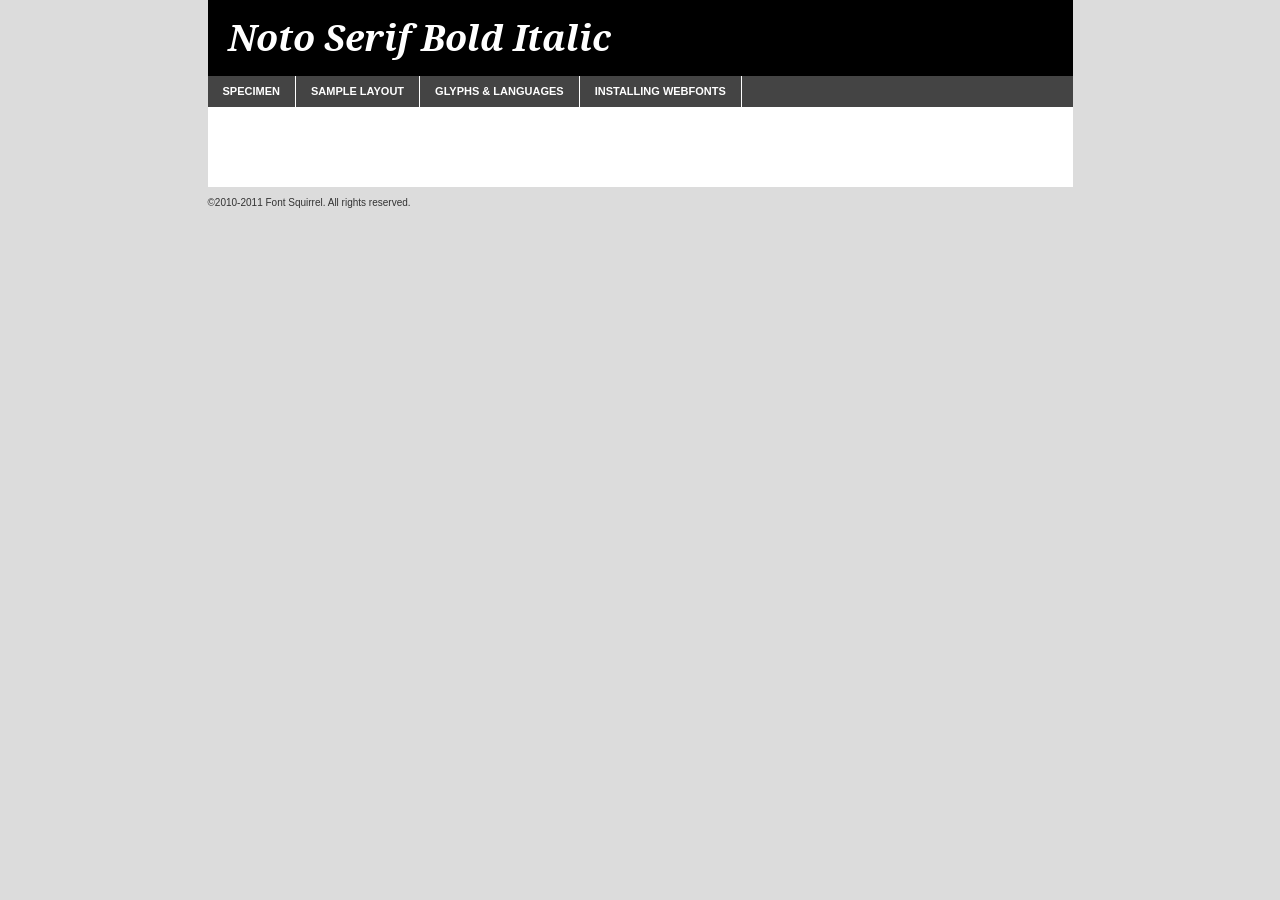
<file: fonts/notoserif/notoserif-bolditalic-demo.html>
<!DOCTYPE html PUBLIC "-//W3C//DTD XHTML 1.0 Transitional//EN"
	"http://www.w3.org/TR/xhtml1/DTD/xhtml1-transitional.dtd">

<html xmlns="http://www.w3.org/1999/xhtml" xml:lang="en" lang="en">
<head>
	<meta http-equiv="Content-Type" content="text/html; charset=utf-8" />
	<script src="http://ajax.googleapis.com/ajax/libs/jquery/1.7.2/jquery.min.js" type="text/javascript" charset="utf-8"></script>
	<script type="text/javascript">
	(function($){$.fn.easyTabs=function(option){var param=jQuery.extend({fadeSpeed:"fast",defaultContent:1,activeClass:'active'},option);$(this).each(function(){var thisId="#"+this.id;if(param.defaultContent==''){param.defaultContent=1;}
	if(typeof param.defaultContent=="number")
	{var defaultTab=$(thisId+" .tabs li:eq("+(param.defaultContent-1)+") a").attr('href').substr(1);}else{var defaultTab=param.defaultContent;}
	$(thisId+" .tabs li a").each(function(){var tabToHide=$(this).attr('href').substr(1);$("#"+tabToHide).addClass('easytabs-tab-content');});hideAll();changeContent(defaultTab);function hideAll(){$(thisId+" .easytabs-tab-content").hide();}
	function changeContent(tabId){hideAll();$(thisId+" .tabs li").removeClass(param.activeClass);$(thisId+" .tabs li a[href=#"+tabId+"]").closest('li').addClass(param.activeClass);if(param.fadeSpeed!="none")
	{$(thisId+" #"+tabId).fadeIn(param.fadeSpeed);}else{$(thisId+" #"+tabId).show();}}
	$(thisId+" .tabs li").click(function(){var tabId=$(this).find('a').attr('href').substr(1);changeContent(tabId);return false;});});}})(jQuery);
	</script>
	<link rel="stylesheet" href="specimen_files/specimen_stylesheet.css" type="text/css" charset="utf-8" />
	<link rel="stylesheet" href="stylesheet.css" type="text/css" charset="utf-8" />

	<style type="text/css">
					body{
				font-family: 'noto_serifbold_italic';
							}
		</style>

	<title>Noto Serif Bold Italic Specimen</title>
	
	
	<script type="text/javascript" charset="utf-8">
		$(document).ready(function() {
			$('#container').easyTabs({defaultContent:1});
		});
	</script>
</head>

<body>
<div id="container">
	<div id="header">
		Noto Serif Bold Italic	</div>
	<ul class="tabs">
		<li><a href="#specimen">Specimen</a></li>
		<li><a href="#layout">Sample Layout</a></li>
				<li><a href="#glyphs">Glyphs &amp; Languages</a></li>
		<li><a href="#installing">Installing Webfonts</a></li>
		
	</ul>
	
	<div id="main_content">

		
			<div id="specimen">
		
				<div class="section">
					<div class="grid12 firstcol">
						<div class="huge">AaBb</div>
					</div>
				</div>
		
				<div class="section">
					<div class="glyph_range">A&#x200B;B&#x200b;C&#x200b;D&#x200b;E&#x200b;F&#x200b;G&#x200b;H&#x200b;I&#x200b;J&#x200b;K&#x200b;L&#x200b;M&#x200b;N&#x200b;O&#x200b;P&#x200b;Q&#x200b;R&#x200b;S&#x200b;T&#x200b;U&#x200b;V&#x200b;W&#x200b;X&#x200b;Y&#x200b;Z&#x200b;a&#x200b;b&#x200b;c&#x200b;d&#x200b;e&#x200b;f&#x200b;g&#x200b;h&#x200b;i&#x200b;j&#x200b;k&#x200b;l&#x200b;m&#x200b;n&#x200b;o&#x200b;p&#x200b;q&#x200b;r&#x200b;s&#x200b;t&#x200b;u&#x200b;v&#x200b;w&#x200b;x&#x200b;y&#x200b;z&#x200b;1&#x200b;2&#x200b;3&#x200b;4&#x200b;5&#x200b;6&#x200b;7&#x200b;8&#x200b;9&#x200b;0&#x200b;&amp;&#x200b;.&#x200b;,&#x200b;?&#x200b;!&#x200b;&#64;&#x200b;(&#x200b;)&#x200b;#&#x200b;$&#x200b;%&#x200b;*&#x200b;+&#x200b;-&#x200b;=&#x200b;:&#x200b;;</div>
				</div>
				<div class="section">
					<div class="grid12 firstcol">
						<table class="sample_table">
							<tr><td>10</td><td class="size10">abcdefghijklmnopqrstuvwxyzABCDEFGHIJKLMNOPQRSTUVWXYZ0123456789abcdefghijklmnopqrstuvwxyzABCDEFGHIJKLMNOPQRSTUVWXYZ0123456789abcdefghijklmnopqrstuvwxyzABCDEFGHIJKLMNOPQRSTUVWXYZ</td></tr>
							<tr><td>11</td><td class="size11">abcdefghijklmnopqrstuvwxyzABCDEFGHIJKLMNOPQRSTUVWXYZ0123456789abcdefghijklmnopqrstuvwxyzABCDEFGHIJKLMNOPQRSTUVWXYZ0123456789abcdefghijklmnopqrstuvwxyzABCDEFGHIJKLMNOPQRSTUVWXYZ</td></tr>
							<tr><td>12</td><td class="size12">abcdefghijklmnopqrstuvwxyzABCDEFGHIJKLMNOPQRSTUVWXYZ0123456789abcdefghijklmnopqrstuvwxyzABCDEFGHIJKLMNOPQRSTUVWXYZ0123456789abcdefghijklmnopqrstuvwxyzABCDEFGHIJKLMNOPQRSTUVWXYZ</td></tr>
							<tr><td>13</td><td class="size13">abcdefghijklmnopqrstuvwxyzABCDEFGHIJKLMNOPQRSTUVWXYZ0123456789abcdefghijklmnopqrstuvwxyzABCDEFGHIJKLMNOPQRSTUVWXYZ0123456789abcdefghijklmnopqrstuvwxyzABCDEFGHIJKLMNOPQRSTUVWXYZ</td></tr>
							<tr><td>14</td><td class="size14">abcdefghijklmnopqrstuvwxyzABCDEFGHIJKLMNOPQRSTUVWXYZ0123456789abcdefghijklmnopqrstuvwxyzABCDEFGHIJKLMNOPQRSTUVWXYZ0123456789abcdefghijklmnopqrstuvwxyzABCDEFGHIJKLMNOPQRSTUVWXYZ</td></tr>
							<tr><td>16</td><td class="size16">abcdefghijklmnopqrstuvwxyzABCDEFGHIJKLMNOPQRSTUVWXYZ0123456789abcdefghijklmnopqrstuvwxyzABCDEFGHIJKLMNOPQRSTUVWXYZ</td></tr>
							<tr><td>18</td><td class="size18">abcdefghijklmnopqrstuvwxyzABCDEFGHIJKLMNOPQRSTUVWXYZ0123456789abcdefghijklmnopqrstuvwxyzABCDEFGHIJKLMNOPQRSTUVWXYZ</td></tr>
							<tr><td>20</td><td class="size20">abcdefghijklmnopqrstuvwxyzABCDEFGHIJKLMNOPQRSTUVWXYZ0123456789abcdefghijklmnopqrstuvwxyzABCDEFGHIJKLMNOPQRSTUVWXYZ</td></tr>
							<tr><td>24</td><td class="size24">abcdefghijklmnopqrstuvwxyzABCDEFGHIJKLMNOPQRSTUVWXYZ0123456789abcdefghijklmnopqrstuvwxyzABCDEFGHIJKLMNOPQRSTUVWXYZ</td></tr>
							<tr><td>30</td><td class="size30">abcdefghijklmnopqrstuvwxyzABCDEFGHIJKLMNOPQRSTUVWXYZ0123456789abcdefghijklmnopqrstuvwxyzABCDEFGHIJKLMNOPQRSTUVWXYZ</td></tr>
							<tr><td>36</td><td class="size36">abcdefghijklmnopqrstuvwxyzABCDEFGHIJKLMNOPQRSTUVWXYZ0123456789abcdefghijklmnopqrstuvwxyzABCDEFGHIJKLMNOPQRSTUVWXYZ</td></tr>
							<tr><td>48</td><td class="size48">abcdefghijklmnopqrstuvwxyzABCDEFGHIJKLMNOPQRSTUVWXYZ0123456789abcdefghijklmnopqrstuvwxyzABCDEFGHIJKLMNOPQRSTUVWXYZ</td></tr>
							<tr><td>60</td><td class="size60">abcdefghijklmnopqrstuvwxyzABCDEFGHIJKLMNOPQRSTUVWXYZ0123456789abcdefghijklmnopqrstuvwxyzABCDEFGHIJKLMNOPQRSTUVWXYZ</td></tr>
							<tr><td>72</td><td class="size72">abcdefghijklmnopqrstuvwxyzABCDEFGHIJKLMNOPQRSTUVWXYZ0123456789abcdefghijklmnopqrstuvwxyzABCDEFGHIJKLMNOPQRSTUVWXYZ</td></tr>
							<tr><td>90</td><td class="size90">abcdefghijklmnopqrstuvwxyzABCDEFGHIJKLMNOPQRSTUVWXYZ0123456789abcdefghijklmnopqrstuvwxyzABCDEFGHIJKLMNOPQRSTUVWXYZ</td></tr>
						</table>
				
					</div>
			
				</div>
		
		
		
								<div class="section" id="bodycomparison">


										<div id="xheight">
				<div class="fontbody">&#x25FC;&#x25FC;&#x25FC;&#x25FC;&#x25FC;&#x25FC;&#x25FC;&#x25FC;&#x25FC;&#x25FC;&#x25FC;&#x25FC;&#x25FC;&#x25FC;&#x25FC;&#x25FC;&#x25FC;&#x25FC;&#x25FC;&#x25FC;&#x25FC;&#x25FC;&#x25FC;&#x25FC;&#x25FC;&#x25FC;&#x25FC;&#x25FC;&#x25FC;&#x25FC;&#x25FC;&#x25FC;&#x25FC;&#x25FC;&#x25FC;&#x25FC;&#x25FC;&#x25FC;&#x25FC;&#x25FC;&#x25FC;&#x25FC;&#x25FC;&#x25FC;&#x25FC;&#x25FC;&#x25FC;&#x25FC;&#x25FC;&#x25FC;&#x25FC;&#x25FC;&#x25FC;&#x25FC;&#x25FC;&#x25FC;&#x25FC;&#x25FC;&#x25FC;&#x25FC;&#x25FC;&#x25FC;&#x25FC;&#x25FC;&#x25FC;&#x25FC;&#x25FC;&#x25FC;&#x25FC;&#x25FC;&#x25FC;&#x25FC;&#x25FC;&#x25FC;&#x25FC;&#x25FC;&#x25FC;&#x25FC;&#x25FC;&#x25FC;&#x25FC;&#x25FC;&#x25FC;&#x25FC;&#x25FC;&#x25FC;&#x25FC;&#x25FC;&#x25FC;&#x25FC;&#x25FC;&#x25FC;&#x25FC;&#x25FC;&#x25FC;&#x25FC;&#x25FC;&#x25FC;&#x25FC;body</div><div class="arialbody">body</div><div class="verdanabody">body</div><div class="georgiabody">body</div></div>
										<div class="fontbody" style="z-index:1">
											body<span>Noto Serif Bold Italic</span>
										</div>
										<div class="arialbody" style="z-index:1">
											body<span>Arial</span>
										</div>
										<div class="verdanabody" style="z-index:1">
											body<span>Verdana</span>
										</div>
										<div class="georgiabody" style="z-index:1">
											body<span>Georgia</span>
										</div>



								</div>
		
		
				<div class="section psample psample_row1" id="">
					
					<div class="grid2 firstcol">
						<p class="size10"><span>10.</span>Aenean lacinia bibendum nulla sed consectetur. Fusce dapibus, tellus ac cursus commodo, tortor mauris condimentum nibh, ut fermentum massa justo sit amet risus. Nullam id dolor id nibh ultricies vehicula ut id elit. Cum sociis natoque penatibus et magnis dis parturient montes, nascetur ridiculus mus. Nulla vitae elit libero, a pharetra augue.</p>
			
					</div>
					<div class="grid3">
						<p class="size11"><span>11.</span>Aenean lacinia bibendum nulla sed consectetur. Fusce dapibus, tellus ac cursus commodo, tortor mauris condimentum nibh, ut fermentum massa justo sit amet risus. Nullam id dolor id nibh ultricies vehicula ut id elit. Cum sociis natoque penatibus et magnis dis parturient montes, nascetur ridiculus mus. Nulla vitae elit libero, a pharetra augue.</p>
			
					</div>
					<div class="grid3">
						<p class="size12"><span>12.</span>Aenean lacinia bibendum nulla sed consectetur. Fusce dapibus, tellus ac cursus commodo, tortor mauris condimentum nibh, ut fermentum massa justo sit amet risus. Nullam id dolor id nibh ultricies vehicula ut id elit. Cum sociis natoque penatibus et magnis dis parturient montes, nascetur ridiculus mus. Nulla vitae elit libero, a pharetra augue.</p>
			
					</div>
					<div class="grid4">
						<p class="size13"><span>13.</span>Aenean lacinia bibendum nulla sed consectetur. Fusce dapibus, tellus ac cursus commodo, tortor mauris condimentum nibh, ut fermentum massa justo sit amet risus. Nullam id dolor id nibh ultricies vehicula ut id elit. Cum sociis natoque penatibus et magnis dis parturient montes, nascetur ridiculus mus. Nulla vitae elit libero, a pharetra augue.</p>
			
					</div>
					<div class="white_blend"></div>
					
				</div>
				<div class="section psample psample_row2" id="">
					<div class="grid3 firstcol">
						<p class="size14"><span>14.</span>Aenean lacinia bibendum nulla sed consectetur. Fusce dapibus, tellus ac cursus commodo, tortor mauris condimentum nibh, ut fermentum massa justo sit amet risus. Nullam id dolor id nibh ultricies vehicula ut id elit. Cum sociis natoque penatibus et magnis dis parturient montes, nascetur ridiculus mus. Nulla vitae elit libero, a pharetra augue.</p>
			
					</div>
					<div class="grid4">
						<p class="size16"><span>16.</span>Aenean lacinia bibendum nulla sed consectetur. Fusce dapibus, tellus ac cursus commodo, tortor mauris condimentum nibh, ut fermentum massa justo sit amet risus. Nullam id dolor id nibh ultricies vehicula ut id elit. Cum sociis natoque penatibus et magnis dis parturient montes, nascetur ridiculus mus. Nulla vitae elit libero, a pharetra augue.</p>
			
					</div>
					<div class="grid5">
						<p class="size18"><span>18.</span>Aenean lacinia bibendum nulla sed consectetur. Fusce dapibus, tellus ac cursus commodo, tortor mauris condimentum nibh, ut fermentum massa justo sit amet risus. Nullam id dolor id nibh ultricies vehicula ut id elit. Cum sociis natoque penatibus et magnis dis parturient montes, nascetur ridiculus mus. Nulla vitae elit libero, a pharetra augue.</p>
			
					</div>

					<div class="white_blend"></div>

				</div>
				
				<div class="section psample psample_row3" id="">
					<div class="grid5 firstcol">
						<p class="size20"><span>20.</span>Aenean lacinia bibendum nulla sed consectetur. Fusce dapibus, tellus ac cursus commodo, tortor mauris condimentum nibh, ut fermentum massa justo sit amet risus. Nullam id dolor id nibh ultricies vehicula ut id elit. Cum sociis natoque penatibus et magnis dis parturient montes, nascetur ridiculus mus. Nulla vitae elit libero, a pharetra augue.</p>
					</div>
					<div class="grid7">
						<p class="size24"><span>24.</span>Aenean lacinia bibendum nulla sed consectetur. Fusce dapibus, tellus ac cursus commodo, tortor mauris condimentum nibh, ut fermentum massa justo sit amet risus. Nullam id dolor id nibh ultricies vehicula ut id elit. Cum sociis natoque penatibus et magnis dis parturient montes, nascetur ridiculus mus. Nulla vitae elit libero, a pharetra augue.</p>
					</div>
					
					<div class="white_blend"></div>
					
				</div>
				
				<div class="section psample psample_row4" id="">
					<div class="grid12 firstcol">
						<p class="size30"><span>30.</span>Aenean lacinia bibendum nulla sed consectetur. Fusce dapibus, tellus ac cursus commodo, tortor mauris condimentum nibh, ut fermentum massa justo sit amet risus. Nullam id dolor id nibh ultricies vehicula ut id elit. Cum sociis natoque penatibus et magnis dis parturient montes, nascetur ridiculus mus. Nulla vitae elit libero, a pharetra augue.</p>
					</div>
					<div class="white_blend"></div>
					
				</div>
				
				
				
				<div class="section psample psample_row1 fullreverse">
					<div class="grid2 firstcol">
						<p class="size10"><span>10.</span>Aenean lacinia bibendum nulla sed consectetur. Fusce dapibus, tellus ac cursus commodo, tortor mauris condimentum nibh, ut fermentum massa justo sit amet risus. Nullam id dolor id nibh ultricies vehicula ut id elit. Cum sociis natoque penatibus et magnis dis parturient montes, nascetur ridiculus mus. Nulla vitae elit libero, a pharetra augue.</p>
			
					</div>
					<div class="grid3">
						<p class="size11"><span>11.</span>Aenean lacinia bibendum nulla sed consectetur. Fusce dapibus, tellus ac cursus commodo, tortor mauris condimentum nibh, ut fermentum massa justo sit amet risus. Nullam id dolor id nibh ultricies vehicula ut id elit. Cum sociis natoque penatibus et magnis dis parturient montes, nascetur ridiculus mus. Nulla vitae elit libero, a pharetra augue.</p>
			
					</div>
					<div class="grid3">
						<p class="size12"><span>12.</span>Aenean lacinia bibendum nulla sed consectetur. Fusce dapibus, tellus ac cursus commodo, tortor mauris condimentum nibh, ut fermentum massa justo sit amet risus. Nullam id dolor id nibh ultricies vehicula ut id elit. Cum sociis natoque penatibus et magnis dis parturient montes, nascetur ridiculus mus. Nulla vitae elit libero, a pharetra augue.</p>
			
					</div>
					<div class="grid4">
						<p class="size13"><span>13.</span>Aenean lacinia bibendum nulla sed consectetur. Fusce dapibus, tellus ac cursus commodo, tortor mauris condimentum nibh, ut fermentum massa justo sit amet risus. Nullam id dolor id nibh ultricies vehicula ut id elit. Cum sociis natoque penatibus et magnis dis parturient montes, nascetur ridiculus mus. Nulla vitae elit libero, a pharetra augue.</p>
			
					</div>
					<div class="black_blend"></div>
					
				</div>
				
				<div class="section psample psample_row2 fullreverse">
					<div class="grid3 firstcol">
						<p class="size14"><span>14.</span>Aenean lacinia bibendum nulla sed consectetur. Fusce dapibus, tellus ac cursus commodo, tortor mauris condimentum nibh, ut fermentum massa justo sit amet risus. Nullam id dolor id nibh ultricies vehicula ut id elit. Cum sociis natoque penatibus et magnis dis parturient montes, nascetur ridiculus mus. Nulla vitae elit libero, a pharetra augue.</p>
			
					</div>
					<div class="grid4">
						<p class="size16"><span>16.</span>Aenean lacinia bibendum nulla sed consectetur. Fusce dapibus, tellus ac cursus commodo, tortor mauris condimentum nibh, ut fermentum massa justo sit amet risus. Nullam id dolor id nibh ultricies vehicula ut id elit. Cum sociis natoque penatibus et magnis dis parturient montes, nascetur ridiculus mus. Nulla vitae elit libero, a pharetra augue.</p>
			
					</div>
					<div class="grid5">
						<p class="size18"><span>18.</span>Aenean lacinia bibendum nulla sed consectetur. Fusce dapibus, tellus ac cursus commodo, tortor mauris condimentum nibh, ut fermentum massa justo sit amet risus. Nullam id dolor id nibh ultricies vehicula ut id elit. Cum sociis natoque penatibus et magnis dis parturient montes, nascetur ridiculus mus. Nulla vitae elit libero, a pharetra augue.</p>
			
					</div>
					<div class="black_blend"></div>

				</div>
				
				<div class="section psample fullreverse psample_row3" id="">
					<div class="grid5 firstcol">
						<p class="size20"><span>20.</span>Aenean lacinia bibendum nulla sed consectetur. Fusce dapibus, tellus ac cursus commodo, tortor mauris condimentum nibh, ut fermentum massa justo sit amet risus. Nullam id dolor id nibh ultricies vehicula ut id elit. Cum sociis natoque penatibus et magnis dis parturient montes, nascetur ridiculus mus. Nulla vitae elit libero, a pharetra augue.</p>
					</div>
					<div class="grid7">
						<p class="size24"><span>24.</span>Aenean lacinia bibendum nulla sed consectetur. Fusce dapibus, tellus ac cursus commodo, tortor mauris condimentum nibh, ut fermentum massa justo sit amet risus. Nullam id dolor id nibh ultricies vehicula ut id elit. Cum sociis natoque penatibus et magnis dis parturient montes, nascetur ridiculus mus. Nulla vitae elit libero, a pharetra augue.</p>
					</div>
					
					<div class="black_blend"></div>
					
				</div>
				
				<div class="section psample fullreverse psample_row4" id="" style="border-bottom: 20px #000 solid;">
					<div class="grid12 firstcol">
						<p class="size30"><span>30.</span>Aenean lacinia bibendum nulla sed consectetur. Fusce dapibus, tellus ac cursus commodo, tortor mauris condimentum nibh, ut fermentum massa justo sit amet risus. Nullam id dolor id nibh ultricies vehicula ut id elit. Cum sociis natoque penatibus et magnis dis parturient montes, nascetur ridiculus mus. Nulla vitae elit libero, a pharetra augue.</p>
					</div>
					<div class="black_blend"></div>
					
				</div>
				
				
				
				
			</div>
			
			<div id="layout">
				
				<div class="section">
					
					<div class="grid12 firstcol">
						<h1>Lorem Ipsum Dolor</h1>
						<h2>Etiam porta sem malesuada magna mollis euismod</h2>
						
						<p class="byline">By <a href="#link">Aenean Lacinia</a></p>
					</div>
				</div>
				<div class="section">
					<div class="grid8 firstcol">
						<p class="large">Donec sed odio dui. Morbi leo risus, porta ac consectetur ac, vestibulum at eros. Fusce dapibus, tellus ac cursus commodo, tortor mauris condimentum nibh, ut fermentum massa justo sit amet risus. </p>

						
						<h3>Pellentesque ornare sem</h3>

						<p>Maecenas sed diam eget risus varius blandit sit amet non magna. Maecenas faucibus mollis interdum. Donec ullamcorper nulla non metus auctor fringilla. Nullam id dolor id nibh ultricies vehicula ut id elit. Nullam id dolor id nibh ultricies vehicula ut id elit. </p>

						<p>Aenean eu leo quam. Pellentesque ornare sem lacinia quam venenatis vestibulum. Lorem ipsum dolor sit amet, consectetur adipiscing elit. Cum sociis natoque penatibus et magnis dis parturient montes, nascetur ridiculus mus. </p>

						<p>Nulla vitae elit libero, a pharetra augue. Praesent commodo cursus magna, vel scelerisque nisl consectetur et. Aenean lacinia bibendum nulla sed consectetur. </p>

						<p>Nullam quis risus eget urna mollis ornare vel eu leo. Nullam quis risus eget urna mollis ornare vel eu leo. Maecenas sed diam eget risus varius blandit sit amet non magna. Donec ullamcorper nulla non metus auctor fringilla. </p>

						<h3>Cras mattis consectetur</h3>

						<p>Aenean eu leo quam. Pellentesque ornare sem lacinia quam venenatis vestibulum. Aenean lacinia bibendum nulla sed consectetur. Integer posuere erat a ante venenatis dapibus posuere velit aliquet. Cras mattis consectetur purus sit amet fermentum. </p>

						<p>Nullam id dolor id nibh ultricies vehicula ut id elit. Nullam quis risus eget urna mollis ornare vel eu leo. Cras mattis consectetur purus sit amet fermentum.</p>
					</div>
					
					<div class="grid4 sidebar">
						
						<div class="box reverse">
							<p class="last">Nullam quis risus eget urna mollis ornare vel eu leo. Donec ullamcorper nulla non metus auctor fringilla. Cras mattis consectetur purus sit amet fermentum. Sed posuere consectetur est at lobortis. Lorem ipsum dolor sit amet, consectetur adipiscing elit. </p>
						</div>
						
						<p class="caption">Maecenas sed diam eget risus varius.</p>

						<p>Vestibulum id ligula porta felis euismod semper. Integer posuere erat a ante venenatis dapibus posuere velit aliquet. Vestibulum id ligula porta felis euismod semper. Sed posuere consectetur est at lobortis. Maecenas sed diam eget risus varius blandit sit amet non magna. Fusce dapibus, tellus ac cursus commodo, tortor mauris condimentum nibh, ut fermentum massa justo sit amet risus. </p>

					

						<p>Duis mollis, est non commodo luctus, nisi erat porttitor ligula, eget lacinia odio sem nec elit. Aenean lacinia bibendum nulla sed consectetur. Vivamus sagittis lacus vel augue laoreet rutrum faucibus dolor auctor. Aenean lacinia bibendum nulla sed consectetur. Nullam quis risus eget urna mollis ornare vel eu leo. </p>

						<p>Praesent commodo cursus magna, vel scelerisque nisl consectetur et. Donec ullamcorper nulla non metus auctor fringilla. Maecenas faucibus mollis interdum. Fusce dapibus, tellus ac cursus commodo, tortor mauris condimentum nibh, ut fermentum massa justo sit amet risus. </p>

					</div>
				</div>
				
			</div>


			



		<div id="glyphs">
			<div class="section">
				<div class="grid12 firstcol">
			
				<h1>Language Support</h1>
				<p>The subset of Noto Serif Bold Italic in this kit supports the following languages:<br />
			
					Albanian, Basque, Breton, Chamorro, Danish, Dutch, English, Faroese, Finnish, French, Frisian, Galician, German, Icelandic, Italian, Malagasy, Norwegian, Portuguese, Spanish, Alsatian, Aragonese, Arapaho, Arrernte, Asturian, Aymara, Bislama, Cebuano, Corsican, Fijian, French_creole, Genoese, Gilbertese, Greenlandic, Haitian_creole, Hiligaynon, Hmong, Hopi, Ibanag, Iloko_ilokano, Indonesian, Interglossa_glosa, Interlingua, Irish_gaelic, Jerriais, Lojban, Lombard, Luxembourgeois, Manx, Mohawk, Norfolk_pitcairnese, Occitan, Oromo, Pangasinan, Papiamento, Piedmontese, Potawatomi, Rhaeto-romance, Romansh, Rotokas, Sami_lule, Samoan, Sardinian, Scots_gaelic, Seychelles_creole, Shona, Sicilian, Somali, Southern_ndebele, Swahili, Swati_swazi, Tagalog_filipino_pilipino, Tetum, Tok_pisin, Uyghur_latinized, Volapuk, Walloon, Warlpiri, Xhosa, Yapese, Zulu, Latinbasic, Ubasic, Demo				</p>
				<h1>Glyph Chart</h1>
				<p>The subset of Noto Serif Bold Italic in this kit includes all the glyphs listed below. Unicode entities are included above each glyph to help you insert individual characters into your layout.</p>
				<div id="glyph_chart">
			
																														 <div><p>&amp;#13;</p>&#13;</div>
																				 <div><p>&amp;#32;</p>&#32;</div>
																				 <div><p>&amp;#33;</p>&#33;</div>
																				 <div><p>&amp;#34;</p>&#34;</div>
																				 <div><p>&amp;#35;</p>&#35;</div>
																				 <div><p>&amp;#36;</p>&#36;</div>
																				 <div><p>&amp;#37;</p>&#37;</div>
																				 <div><p>&amp;#38;</p>&#38;</div>
																				 <div><p>&amp;#39;</p>&#39;</div>
																				 <div><p>&amp;#40;</p>&#40;</div>
																				 <div><p>&amp;#41;</p>&#41;</div>
																				 <div><p>&amp;#42;</p>&#42;</div>
																				 <div><p>&amp;#43;</p>&#43;</div>
																				 <div><p>&amp;#44;</p>&#44;</div>
																				 <div><p>&amp;#45;</p>&#45;</div>
																				 <div><p>&amp;#46;</p>&#46;</div>
																				 <div><p>&amp;#47;</p>&#47;</div>
																				 <div><p>&amp;#48;</p>&#48;</div>
																				 <div><p>&amp;#49;</p>&#49;</div>
																				 <div><p>&amp;#50;</p>&#50;</div>
																				 <div><p>&amp;#51;</p>&#51;</div>
																				 <div><p>&amp;#52;</p>&#52;</div>
																				 <div><p>&amp;#53;</p>&#53;</div>
																				 <div><p>&amp;#54;</p>&#54;</div>
																				 <div><p>&amp;#55;</p>&#55;</div>
																				 <div><p>&amp;#56;</p>&#56;</div>
																				 <div><p>&amp;#57;</p>&#57;</div>
																				 <div><p>&amp;#58;</p>&#58;</div>
																				 <div><p>&amp;#59;</p>&#59;</div>
																				 <div><p>&amp;#60;</p>&#60;</div>
																				 <div><p>&amp;#61;</p>&#61;</div>
																				 <div><p>&amp;#62;</p>&#62;</div>
																				 <div><p>&amp;#63;</p>&#63;</div>
																				 <div><p>&amp;#64;</p>&#64;</div>
																				 <div><p>&amp;#65;</p>&#65;</div>
																				 <div><p>&amp;#66;</p>&#66;</div>
																				 <div><p>&amp;#67;</p>&#67;</div>
																				 <div><p>&amp;#68;</p>&#68;</div>
																				 <div><p>&amp;#69;</p>&#69;</div>
																				 <div><p>&amp;#70;</p>&#70;</div>
																				 <div><p>&amp;#71;</p>&#71;</div>
																				 <div><p>&amp;#72;</p>&#72;</div>
																				 <div><p>&amp;#73;</p>&#73;</div>
																				 <div><p>&amp;#74;</p>&#74;</div>
																				 <div><p>&amp;#75;</p>&#75;</div>
																				 <div><p>&amp;#76;</p>&#76;</div>
																				 <div><p>&amp;#77;</p>&#77;</div>
																				 <div><p>&amp;#78;</p>&#78;</div>
																				 <div><p>&amp;#79;</p>&#79;</div>
																				 <div><p>&amp;#80;</p>&#80;</div>
																				 <div><p>&amp;#81;</p>&#81;</div>
																				 <div><p>&amp;#82;</p>&#82;</div>
																				 <div><p>&amp;#83;</p>&#83;</div>
																				 <div><p>&amp;#84;</p>&#84;</div>
																				 <div><p>&amp;#85;</p>&#85;</div>
																				 <div><p>&amp;#86;</p>&#86;</div>
																				 <div><p>&amp;#87;</p>&#87;</div>
																				 <div><p>&amp;#88;</p>&#88;</div>
																				 <div><p>&amp;#89;</p>&#89;</div>
																				 <div><p>&amp;#90;</p>&#90;</div>
																				 <div><p>&amp;#91;</p>&#91;</div>
																				 <div><p>&amp;#92;</p>&#92;</div>
																				 <div><p>&amp;#93;</p>&#93;</div>
																				 <div><p>&amp;#94;</p>&#94;</div>
																				 <div><p>&amp;#95;</p>&#95;</div>
																				 <div><p>&amp;#96;</p>&#96;</div>
																				 <div><p>&amp;#97;</p>&#97;</div>
																				 <div><p>&amp;#98;</p>&#98;</div>
																				 <div><p>&amp;#99;</p>&#99;</div>
																				 <div><p>&amp;#100;</p>&#100;</div>
																				 <div><p>&amp;#101;</p>&#101;</div>
																				 <div><p>&amp;#102;</p>&#102;</div>
																				 <div><p>&amp;#103;</p>&#103;</div>
																				 <div><p>&amp;#104;</p>&#104;</div>
																				 <div><p>&amp;#105;</p>&#105;</div>
																				 <div><p>&amp;#106;</p>&#106;</div>
																				 <div><p>&amp;#107;</p>&#107;</div>
																				 <div><p>&amp;#108;</p>&#108;</div>
																				 <div><p>&amp;#109;</p>&#109;</div>
																				 <div><p>&amp;#110;</p>&#110;</div>
																				 <div><p>&amp;#111;</p>&#111;</div>
																				 <div><p>&amp;#112;</p>&#112;</div>
																				 <div><p>&amp;#113;</p>&#113;</div>
																				 <div><p>&amp;#114;</p>&#114;</div>
																				 <div><p>&amp;#115;</p>&#115;</div>
																				 <div><p>&amp;#116;</p>&#116;</div>
																				 <div><p>&amp;#117;</p>&#117;</div>
																				 <div><p>&amp;#118;</p>&#118;</div>
																				 <div><p>&amp;#119;</p>&#119;</div>
																				 <div><p>&amp;#120;</p>&#120;</div>
																				 <div><p>&amp;#121;</p>&#121;</div>
																				 <div><p>&amp;#122;</p>&#122;</div>
																				 <div><p>&amp;#123;</p>&#123;</div>
																				 <div><p>&amp;#124;</p>&#124;</div>
																				 <div><p>&amp;#125;</p>&#125;</div>
																				 <div><p>&amp;#126;</p>&#126;</div>
																				 <div><p>&amp;#160;</p>&#160;</div>
																				 <div><p>&amp;#161;</p>&#161;</div>
																				 <div><p>&amp;#162;</p>&#162;</div>
																				 <div><p>&amp;#163;</p>&#163;</div>
																				 <div><p>&amp;#164;</p>&#164;</div>
																				 <div><p>&amp;#165;</p>&#165;</div>
																				 <div><p>&amp;#166;</p>&#166;</div>
																				 <div><p>&amp;#167;</p>&#167;</div>
																				 <div><p>&amp;#168;</p>&#168;</div>
																				 <div><p>&amp;#169;</p>&#169;</div>
																				 <div><p>&amp;#170;</p>&#170;</div>
																				 <div><p>&amp;#171;</p>&#171;</div>
																				 <div><p>&amp;#172;</p>&#172;</div>
																				 <div><p>&amp;#173;</p>&#173;</div>
																				 <div><p>&amp;#174;</p>&#174;</div>
																				 <div><p>&amp;#175;</p>&#175;</div>
																				 <div><p>&amp;#176;</p>&#176;</div>
																				 <div><p>&amp;#177;</p>&#177;</div>
																				 <div><p>&amp;#178;</p>&#178;</div>
																				 <div><p>&amp;#179;</p>&#179;</div>
																				 <div><p>&amp;#180;</p>&#180;</div>
																				 <div><p>&amp;#181;</p>&#181;</div>
																				 <div><p>&amp;#182;</p>&#182;</div>
																				 <div><p>&amp;#183;</p>&#183;</div>
																				 <div><p>&amp;#184;</p>&#184;</div>
																				 <div><p>&amp;#185;</p>&#185;</div>
																				 <div><p>&amp;#186;</p>&#186;</div>
																				 <div><p>&amp;#187;</p>&#187;</div>
																				 <div><p>&amp;#188;</p>&#188;</div>
																				 <div><p>&amp;#189;</p>&#189;</div>
																				 <div><p>&amp;#190;</p>&#190;</div>
																				 <div><p>&amp;#191;</p>&#191;</div>
																				 <div><p>&amp;#192;</p>&#192;</div>
																				 <div><p>&amp;#193;</p>&#193;</div>
																				 <div><p>&amp;#194;</p>&#194;</div>
																				 <div><p>&amp;#195;</p>&#195;</div>
																				 <div><p>&amp;#196;</p>&#196;</div>
																				 <div><p>&amp;#197;</p>&#197;</div>
																				 <div><p>&amp;#198;</p>&#198;</div>
																				 <div><p>&amp;#199;</p>&#199;</div>
																				 <div><p>&amp;#200;</p>&#200;</div>
																				 <div><p>&amp;#201;</p>&#201;</div>
																				 <div><p>&amp;#202;</p>&#202;</div>
																				 <div><p>&amp;#203;</p>&#203;</div>
																				 <div><p>&amp;#204;</p>&#204;</div>
																				 <div><p>&amp;#205;</p>&#205;</div>
																				 <div><p>&amp;#206;</p>&#206;</div>
																				 <div><p>&amp;#207;</p>&#207;</div>
																				 <div><p>&amp;#208;</p>&#208;</div>
																				 <div><p>&amp;#209;</p>&#209;</div>
																				 <div><p>&amp;#210;</p>&#210;</div>
																				 <div><p>&amp;#211;</p>&#211;</div>
																				 <div><p>&amp;#212;</p>&#212;</div>
																				 <div><p>&amp;#213;</p>&#213;</div>
																				 <div><p>&amp;#214;</p>&#214;</div>
																				 <div><p>&amp;#215;</p>&#215;</div>
																				 <div><p>&amp;#216;</p>&#216;</div>
																				 <div><p>&amp;#217;</p>&#217;</div>
																				 <div><p>&amp;#218;</p>&#218;</div>
																				 <div><p>&amp;#219;</p>&#219;</div>
																				 <div><p>&amp;#220;</p>&#220;</div>
																				 <div><p>&amp;#221;</p>&#221;</div>
																				 <div><p>&amp;#222;</p>&#222;</div>
																				 <div><p>&amp;#223;</p>&#223;</div>
																				 <div><p>&amp;#224;</p>&#224;</div>
																				 <div><p>&amp;#225;</p>&#225;</div>
																				 <div><p>&amp;#226;</p>&#226;</div>
																				 <div><p>&amp;#227;</p>&#227;</div>
																				 <div><p>&amp;#228;</p>&#228;</div>
																				 <div><p>&amp;#229;</p>&#229;</div>
																				 <div><p>&amp;#230;</p>&#230;</div>
																				 <div><p>&amp;#231;</p>&#231;</div>
																				 <div><p>&amp;#232;</p>&#232;</div>
																				 <div><p>&amp;#233;</p>&#233;</div>
																				 <div><p>&amp;#234;</p>&#234;</div>
																				 <div><p>&amp;#235;</p>&#235;</div>
																				 <div><p>&amp;#236;</p>&#236;</div>
																				 <div><p>&amp;#237;</p>&#237;</div>
																				 <div><p>&amp;#238;</p>&#238;</div>
																				 <div><p>&amp;#239;</p>&#239;</div>
																				 <div><p>&amp;#240;</p>&#240;</div>
																				 <div><p>&amp;#241;</p>&#241;</div>
																				 <div><p>&amp;#242;</p>&#242;</div>
																				 <div><p>&amp;#243;</p>&#243;</div>
																				 <div><p>&amp;#244;</p>&#244;</div>
																				 <div><p>&amp;#245;</p>&#245;</div>
																				 <div><p>&amp;#246;</p>&#246;</div>
																				 <div><p>&amp;#247;</p>&#247;</div>
																				 <div><p>&amp;#248;</p>&#248;</div>
																				 <div><p>&amp;#249;</p>&#249;</div>
																				 <div><p>&amp;#250;</p>&#250;</div>
																				 <div><p>&amp;#251;</p>&#251;</div>
																				 <div><p>&amp;#252;</p>&#252;</div>
																				 <div><p>&amp;#253;</p>&#253;</div>
																				 <div><p>&amp;#254;</p>&#254;</div>
																				 <div><p>&amp;#255;</p>&#255;</div>
																				 <div><p>&amp;#338;</p>&#338;</div>
																				 <div><p>&amp;#339;</p>&#339;</div>
																				 <div><p>&amp;#376;</p>&#376;</div>
																				 <div><p>&amp;#710;</p>&#710;</div>
																				 <div><p>&amp;#732;</p>&#732;</div>
																				 <div><p>&amp;#8192;</p>&#8192;</div>
																				 <div><p>&amp;#8193;</p>&#8193;</div>
																				 <div><p>&amp;#8194;</p>&#8194;</div>
																				 <div><p>&amp;#8195;</p>&#8195;</div>
																				 <div><p>&amp;#8196;</p>&#8196;</div>
																				 <div><p>&amp;#8197;</p>&#8197;</div>
																				 <div><p>&amp;#8198;</p>&#8198;</div>
																				 <div><p>&amp;#8199;</p>&#8199;</div>
																				 <div><p>&amp;#8200;</p>&#8200;</div>
																				 <div><p>&amp;#8201;</p>&#8201;</div>
																				 <div><p>&amp;#8202;</p>&#8202;</div>
																				 <div><p>&amp;#8208;</p>&#8208;</div>
																				 <div><p>&amp;#8209;</p>&#8209;</div>
																				 <div><p>&amp;#8210;</p>&#8210;</div>
																				 <div><p>&amp;#8211;</p>&#8211;</div>
																				 <div><p>&amp;#8212;</p>&#8212;</div>
																				 <div><p>&amp;#8216;</p>&#8216;</div>
																				 <div><p>&amp;#8217;</p>&#8217;</div>
																				 <div><p>&amp;#8218;</p>&#8218;</div>
																				 <div><p>&amp;#8220;</p>&#8220;</div>
																				 <div><p>&amp;#8221;</p>&#8221;</div>
																				 <div><p>&amp;#8222;</p>&#8222;</div>
																				 <div><p>&amp;#8226;</p>&#8226;</div>
																				 <div><p>&amp;#8230;</p>&#8230;</div>
																				 <div><p>&amp;#8239;</p>&#8239;</div>
																				 <div><p>&amp;#8249;</p>&#8249;</div>
																				 <div><p>&amp;#8250;</p>&#8250;</div>
																				 <div><p>&amp;#8287;</p>&#8287;</div>
																				 <div><p>&amp;#8364;</p>&#8364;</div>
																				 <div><p>&amp;#8482;</p>&#8482;</div>
																				 <div><p>&amp;#9724;</p>&#9724;</div>
																				 <div><p>&amp;#64257;</p>&#64257;</div>
																				 <div><p>&amp;#64258;</p>&#64258;</div>
																				 <div><p>&amp;#64259;</p>&#64259;</div>
																				 <div><p>&amp;#64260;</p>&#64260;</div>
																												</div>	
				</div>
		
		
			</div>
		</div>
		
		
		<div id="specs">
			
		</div>
	
		<div id="installing">
			<div class="section">
				<div class="grid7 firstcol">
					<h1>Installing Webfonts</h1>
					
					<p>Webfonts are supported by all major browser platforms but not all in the same way. There are currently four different font formats that must be included in order to target all browsers. This includes TTF, WOFF, EOT and SVG.</p>
					
					<h2>1. Upload your webfonts</h2>
					<p>You must upload your webfont kit to your website. They should be in or near the same directory as your CSS files.</p>
					
					<h2>2. Include the webfont stylesheet</h2>
					<p>A special CSS @font-face declaration helps the various browsers select the appropriate font it needs without causing you a bunch of headaches. Learn more about this syntax by reading the <a href="https://www.fontspring.com/blog/further-hardening-of-the-bulletproof-syntax">Fontspring blog post</a> about it. The code for it is as follows:</p>


<code>
@font-face{ 
	font-family: 'MyWebFont';
	src: url('WebFont.eot');
	src: url('WebFont.eot?#iefix') format('embedded-opentype'),
	     url('WebFont.woff') format('woff'),
	     url('WebFont.ttf') format('truetype'),
	     url('WebFont.svg#webfont') format('svg');
}
</code>

	<p>We've already gone ahead and generated the code for you. All you have to do is link to the stylesheet in your HTML, like this:</p>
	<code>&lt;link rel=&quot;stylesheet&quot; href=&quot;stylesheet.css&quot; type=&quot;text/css&quot; charset=&quot;utf-8&quot; /&gt;</code>

					<h2>3. Modify your own stylesheet</h2>
					<p>To take advantage of your new fonts, you must tell your stylesheet to use them. Look at the original @font-face declaration above and find the property called "font-family." The name linked there will be what you use to reference the font. Prepend that webfont name to the font stack in the "font-family" property, inside the selector you want to change. For example:</p>
<code>p { font-family: 'WebFont', Arial, sans-serif; }</code>

<h2>4. Test</h2>
<p>Getting webfonts to work cross-browser <em>can</em> be tricky. Use the information in the sidebar to help you if you find that fonts aren't loading in a particular browser.</p>
				</div>
				
				<div class="grid5 sidebar">
					<div class="box">
						<h2>Troubleshooting<br />Font-Face Problems</h2>
						<p>Having trouble getting your webfonts to load in your new website? Here are some tips to sort out what might be the problem.</p>

						<h3>Fonts not showing in any browser</h3>

						<p>This sounds like you need to work on the plumbing. You either did not upload the fonts to the correct directory, or you did not link the fonts properly in the CSS. If you've confirmed that all this is correct and you still have a problem, take a look at your .htaccess file and see if requests are getting intercepted.</p>

						<h3>Fonts not loading in iPhone or iPad</h3>

						<p>The most common problem here is that you are serving the fonts from an IIS server. IIS refuses to serve files that have unknown MIME types. If that is the case, you must set the MIME type for SVG to "image/svg+xml" in the server settings. Follow these instructions from Microsoft if you need help.</p>

						<h3>Fonts not loading in Firefox</h3>

						<p>The primary reason for this failure? You are still using a version Firefox older than 3.5. So upgrade already! If that isn't it, then you are very likely serving fonts from a different domain. Firefox requires that all font assets be served from the same domain. Lastly it is possible that you need to add WOFF to your list of MIME types (if you are serving via IIS.)</p>

						<h3>Fonts not loading in IE</h3>

						<p>Are you looking at Internet Explorer on an actual Windows machine or are you cheating by using a service like Adobe BrowserLab? Many of these screenshot services do not render @font-face for IE. Best to test it on a real machine.</p>

						<h3>Fonts not loading in IE9</h3>

						<p>IE9, like Firefox, requires that fonts be served from the same domain as the website. Make sure that is the case.</p>
					</div>
				</div>
			</div>
			
		</div>
	
	</div>
	<div id="footer">
		<p>&copy;2010-2011 Font Squirrel. All rights reserved.</p>
	</div>
</div>
</body>
</html>
</file>
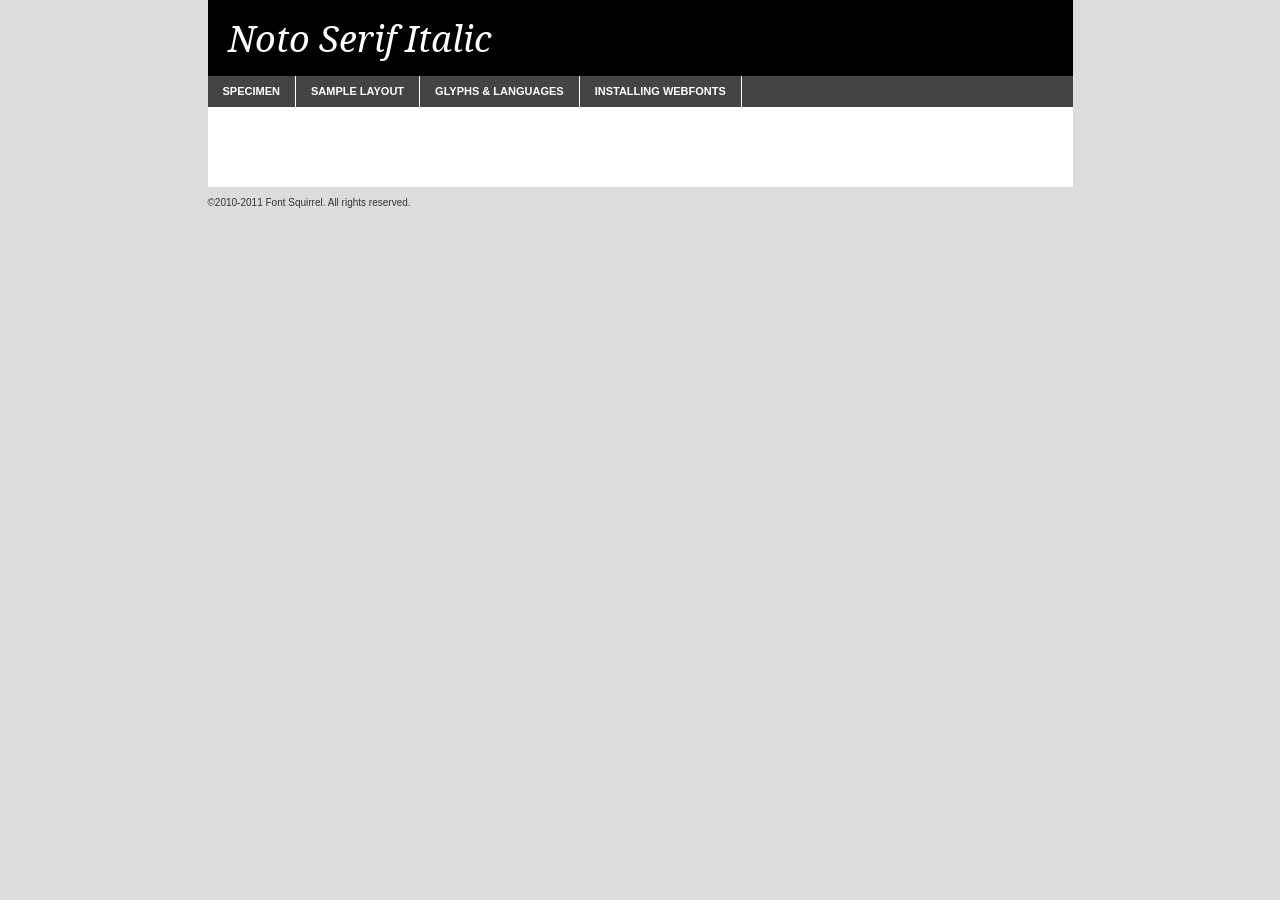
<file: fonts/notoserif/notoserif-italic-demo.html>
<!DOCTYPE html PUBLIC "-//W3C//DTD XHTML 1.0 Transitional//EN"
	"http://www.w3.org/TR/xhtml1/DTD/xhtml1-transitional.dtd">

<html xmlns="http://www.w3.org/1999/xhtml" xml:lang="en" lang="en">
<head>
	<meta http-equiv="Content-Type" content="text/html; charset=utf-8" />
	<script src="http://ajax.googleapis.com/ajax/libs/jquery/1.7.2/jquery.min.js" type="text/javascript" charset="utf-8"></script>
	<script type="text/javascript">
	(function($){$.fn.easyTabs=function(option){var param=jQuery.extend({fadeSpeed:"fast",defaultContent:1,activeClass:'active'},option);$(this).each(function(){var thisId="#"+this.id;if(param.defaultContent==''){param.defaultContent=1;}
	if(typeof param.defaultContent=="number")
	{var defaultTab=$(thisId+" .tabs li:eq("+(param.defaultContent-1)+") a").attr('href').substr(1);}else{var defaultTab=param.defaultContent;}
	$(thisId+" .tabs li a").each(function(){var tabToHide=$(this).attr('href').substr(1);$("#"+tabToHide).addClass('easytabs-tab-content');});hideAll();changeContent(defaultTab);function hideAll(){$(thisId+" .easytabs-tab-content").hide();}
	function changeContent(tabId){hideAll();$(thisId+" .tabs li").removeClass(param.activeClass);$(thisId+" .tabs li a[href=#"+tabId+"]").closest('li').addClass(param.activeClass);if(param.fadeSpeed!="none")
	{$(thisId+" #"+tabId).fadeIn(param.fadeSpeed);}else{$(thisId+" #"+tabId).show();}}
	$(thisId+" .tabs li").click(function(){var tabId=$(this).find('a').attr('href').substr(1);changeContent(tabId);return false;});});}})(jQuery);
	</script>
	<link rel="stylesheet" href="specimen_files/specimen_stylesheet.css" type="text/css" charset="utf-8" />
	<link rel="stylesheet" href="stylesheet.css" type="text/css" charset="utf-8" />

	<style type="text/css">
					body{
				font-family: 'noto_serifitalic';
							}
		</style>

	<title>Noto Serif Italic Specimen</title>
	
	
	<script type="text/javascript" charset="utf-8">
		$(document).ready(function() {
			$('#container').easyTabs({defaultContent:1});
		});
	</script>
</head>

<body>
<div id="container">
	<div id="header">
		Noto Serif Italic	</div>
	<ul class="tabs">
		<li><a href="#specimen">Specimen</a></li>
		<li><a href="#layout">Sample Layout</a></li>
				<li><a href="#glyphs">Glyphs &amp; Languages</a></li>
		<li><a href="#installing">Installing Webfonts</a></li>
		
	</ul>
	
	<div id="main_content">

		
			<div id="specimen">
		
				<div class="section">
					<div class="grid12 firstcol">
						<div class="huge">AaBb</div>
					</div>
				</div>
		
				<div class="section">
					<div class="glyph_range">A&#x200B;B&#x200b;C&#x200b;D&#x200b;E&#x200b;F&#x200b;G&#x200b;H&#x200b;I&#x200b;J&#x200b;K&#x200b;L&#x200b;M&#x200b;N&#x200b;O&#x200b;P&#x200b;Q&#x200b;R&#x200b;S&#x200b;T&#x200b;U&#x200b;V&#x200b;W&#x200b;X&#x200b;Y&#x200b;Z&#x200b;a&#x200b;b&#x200b;c&#x200b;d&#x200b;e&#x200b;f&#x200b;g&#x200b;h&#x200b;i&#x200b;j&#x200b;k&#x200b;l&#x200b;m&#x200b;n&#x200b;o&#x200b;p&#x200b;q&#x200b;r&#x200b;s&#x200b;t&#x200b;u&#x200b;v&#x200b;w&#x200b;x&#x200b;y&#x200b;z&#x200b;1&#x200b;2&#x200b;3&#x200b;4&#x200b;5&#x200b;6&#x200b;7&#x200b;8&#x200b;9&#x200b;0&#x200b;&amp;&#x200b;.&#x200b;,&#x200b;?&#x200b;!&#x200b;&#64;&#x200b;(&#x200b;)&#x200b;#&#x200b;$&#x200b;%&#x200b;*&#x200b;+&#x200b;-&#x200b;=&#x200b;:&#x200b;;</div>
				</div>
				<div class="section">
					<div class="grid12 firstcol">
						<table class="sample_table">
							<tr><td>10</td><td class="size10">abcdefghijklmnopqrstuvwxyzABCDEFGHIJKLMNOPQRSTUVWXYZ0123456789abcdefghijklmnopqrstuvwxyzABCDEFGHIJKLMNOPQRSTUVWXYZ0123456789abcdefghijklmnopqrstuvwxyzABCDEFGHIJKLMNOPQRSTUVWXYZ</td></tr>
							<tr><td>11</td><td class="size11">abcdefghijklmnopqrstuvwxyzABCDEFGHIJKLMNOPQRSTUVWXYZ0123456789abcdefghijklmnopqrstuvwxyzABCDEFGHIJKLMNOPQRSTUVWXYZ0123456789abcdefghijklmnopqrstuvwxyzABCDEFGHIJKLMNOPQRSTUVWXYZ</td></tr>
							<tr><td>12</td><td class="size12">abcdefghijklmnopqrstuvwxyzABCDEFGHIJKLMNOPQRSTUVWXYZ0123456789abcdefghijklmnopqrstuvwxyzABCDEFGHIJKLMNOPQRSTUVWXYZ0123456789abcdefghijklmnopqrstuvwxyzABCDEFGHIJKLMNOPQRSTUVWXYZ</td></tr>
							<tr><td>13</td><td class="size13">abcdefghijklmnopqrstuvwxyzABCDEFGHIJKLMNOPQRSTUVWXYZ0123456789abcdefghijklmnopqrstuvwxyzABCDEFGHIJKLMNOPQRSTUVWXYZ0123456789abcdefghijklmnopqrstuvwxyzABCDEFGHIJKLMNOPQRSTUVWXYZ</td></tr>
							<tr><td>14</td><td class="size14">abcdefghijklmnopqrstuvwxyzABCDEFGHIJKLMNOPQRSTUVWXYZ0123456789abcdefghijklmnopqrstuvwxyzABCDEFGHIJKLMNOPQRSTUVWXYZ0123456789abcdefghijklmnopqrstuvwxyzABCDEFGHIJKLMNOPQRSTUVWXYZ</td></tr>
							<tr><td>16</td><td class="size16">abcdefghijklmnopqrstuvwxyzABCDEFGHIJKLMNOPQRSTUVWXYZ0123456789abcdefghijklmnopqrstuvwxyzABCDEFGHIJKLMNOPQRSTUVWXYZ</td></tr>
							<tr><td>18</td><td class="size18">abcdefghijklmnopqrstuvwxyzABCDEFGHIJKLMNOPQRSTUVWXYZ0123456789abcdefghijklmnopqrstuvwxyzABCDEFGHIJKLMNOPQRSTUVWXYZ</td></tr>
							<tr><td>20</td><td class="size20">abcdefghijklmnopqrstuvwxyzABCDEFGHIJKLMNOPQRSTUVWXYZ0123456789abcdefghijklmnopqrstuvwxyzABCDEFGHIJKLMNOPQRSTUVWXYZ</td></tr>
							<tr><td>24</td><td class="size24">abcdefghijklmnopqrstuvwxyzABCDEFGHIJKLMNOPQRSTUVWXYZ0123456789abcdefghijklmnopqrstuvwxyzABCDEFGHIJKLMNOPQRSTUVWXYZ</td></tr>
							<tr><td>30</td><td class="size30">abcdefghijklmnopqrstuvwxyzABCDEFGHIJKLMNOPQRSTUVWXYZ0123456789abcdefghijklmnopqrstuvwxyzABCDEFGHIJKLMNOPQRSTUVWXYZ</td></tr>
							<tr><td>36</td><td class="size36">abcdefghijklmnopqrstuvwxyzABCDEFGHIJKLMNOPQRSTUVWXYZ0123456789abcdefghijklmnopqrstuvwxyzABCDEFGHIJKLMNOPQRSTUVWXYZ</td></tr>
							<tr><td>48</td><td class="size48">abcdefghijklmnopqrstuvwxyzABCDEFGHIJKLMNOPQRSTUVWXYZ0123456789abcdefghijklmnopqrstuvwxyzABCDEFGHIJKLMNOPQRSTUVWXYZ</td></tr>
							<tr><td>60</td><td class="size60">abcdefghijklmnopqrstuvwxyzABCDEFGHIJKLMNOPQRSTUVWXYZ0123456789abcdefghijklmnopqrstuvwxyzABCDEFGHIJKLMNOPQRSTUVWXYZ</td></tr>
							<tr><td>72</td><td class="size72">abcdefghijklmnopqrstuvwxyzABCDEFGHIJKLMNOPQRSTUVWXYZ0123456789abcdefghijklmnopqrstuvwxyzABCDEFGHIJKLMNOPQRSTUVWXYZ</td></tr>
							<tr><td>90</td><td class="size90">abcdefghijklmnopqrstuvwxyzABCDEFGHIJKLMNOPQRSTUVWXYZ0123456789abcdefghijklmnopqrstuvwxyzABCDEFGHIJKLMNOPQRSTUVWXYZ</td></tr>
						</table>
				
					</div>
			
				</div>
		
		
		
								<div class="section" id="bodycomparison">


										<div id="xheight">
				<div class="fontbody">&#x25FC;&#x25FC;&#x25FC;&#x25FC;&#x25FC;&#x25FC;&#x25FC;&#x25FC;&#x25FC;&#x25FC;&#x25FC;&#x25FC;&#x25FC;&#x25FC;&#x25FC;&#x25FC;&#x25FC;&#x25FC;&#x25FC;&#x25FC;&#x25FC;&#x25FC;&#x25FC;&#x25FC;&#x25FC;&#x25FC;&#x25FC;&#x25FC;&#x25FC;&#x25FC;&#x25FC;&#x25FC;&#x25FC;&#x25FC;&#x25FC;&#x25FC;&#x25FC;&#x25FC;&#x25FC;&#x25FC;&#x25FC;&#x25FC;&#x25FC;&#x25FC;&#x25FC;&#x25FC;&#x25FC;&#x25FC;&#x25FC;&#x25FC;&#x25FC;&#x25FC;&#x25FC;&#x25FC;&#x25FC;&#x25FC;&#x25FC;&#x25FC;&#x25FC;&#x25FC;&#x25FC;&#x25FC;&#x25FC;&#x25FC;&#x25FC;&#x25FC;&#x25FC;&#x25FC;&#x25FC;&#x25FC;&#x25FC;&#x25FC;&#x25FC;&#x25FC;&#x25FC;&#x25FC;&#x25FC;&#x25FC;&#x25FC;&#x25FC;&#x25FC;&#x25FC;&#x25FC;&#x25FC;&#x25FC;&#x25FC;&#x25FC;&#x25FC;&#x25FC;&#x25FC;&#x25FC;&#x25FC;&#x25FC;&#x25FC;&#x25FC;&#x25FC;&#x25FC;&#x25FC;&#x25FC;body</div><div class="arialbody">body</div><div class="verdanabody">body</div><div class="georgiabody">body</div></div>
										<div class="fontbody" style="z-index:1">
											body<span>Noto Serif Italic</span>
										</div>
										<div class="arialbody" style="z-index:1">
											body<span>Arial</span>
										</div>
										<div class="verdanabody" style="z-index:1">
											body<span>Verdana</span>
										</div>
										<div class="georgiabody" style="z-index:1">
											body<span>Georgia</span>
										</div>



								</div>
		
		
				<div class="section psample psample_row1" id="">
					
					<div class="grid2 firstcol">
						<p class="size10"><span>10.</span>Aenean lacinia bibendum nulla sed consectetur. Fusce dapibus, tellus ac cursus commodo, tortor mauris condimentum nibh, ut fermentum massa justo sit amet risus. Nullam id dolor id nibh ultricies vehicula ut id elit. Cum sociis natoque penatibus et magnis dis parturient montes, nascetur ridiculus mus. Nulla vitae elit libero, a pharetra augue.</p>
			
					</div>
					<div class="grid3">
						<p class="size11"><span>11.</span>Aenean lacinia bibendum nulla sed consectetur. Fusce dapibus, tellus ac cursus commodo, tortor mauris condimentum nibh, ut fermentum massa justo sit amet risus. Nullam id dolor id nibh ultricies vehicula ut id elit. Cum sociis natoque penatibus et magnis dis parturient montes, nascetur ridiculus mus. Nulla vitae elit libero, a pharetra augue.</p>
			
					</div>
					<div class="grid3">
						<p class="size12"><span>12.</span>Aenean lacinia bibendum nulla sed consectetur. Fusce dapibus, tellus ac cursus commodo, tortor mauris condimentum nibh, ut fermentum massa justo sit amet risus. Nullam id dolor id nibh ultricies vehicula ut id elit. Cum sociis natoque penatibus et magnis dis parturient montes, nascetur ridiculus mus. Nulla vitae elit libero, a pharetra augue.</p>
			
					</div>
					<div class="grid4">
						<p class="size13"><span>13.</span>Aenean lacinia bibendum nulla sed consectetur. Fusce dapibus, tellus ac cursus commodo, tortor mauris condimentum nibh, ut fermentum massa justo sit amet risus. Nullam id dolor id nibh ultricies vehicula ut id elit. Cum sociis natoque penatibus et magnis dis parturient montes, nascetur ridiculus mus. Nulla vitae elit libero, a pharetra augue.</p>
			
					</div>
					<div class="white_blend"></div>
					
				</div>
				<div class="section psample psample_row2" id="">
					<div class="grid3 firstcol">
						<p class="size14"><span>14.</span>Aenean lacinia bibendum nulla sed consectetur. Fusce dapibus, tellus ac cursus commodo, tortor mauris condimentum nibh, ut fermentum massa justo sit amet risus. Nullam id dolor id nibh ultricies vehicula ut id elit. Cum sociis natoque penatibus et magnis dis parturient montes, nascetur ridiculus mus. Nulla vitae elit libero, a pharetra augue.</p>
			
					</div>
					<div class="grid4">
						<p class="size16"><span>16.</span>Aenean lacinia bibendum nulla sed consectetur. Fusce dapibus, tellus ac cursus commodo, tortor mauris condimentum nibh, ut fermentum massa justo sit amet risus. Nullam id dolor id nibh ultricies vehicula ut id elit. Cum sociis natoque penatibus et magnis dis parturient montes, nascetur ridiculus mus. Nulla vitae elit libero, a pharetra augue.</p>
			
					</div>
					<div class="grid5">
						<p class="size18"><span>18.</span>Aenean lacinia bibendum nulla sed consectetur. Fusce dapibus, tellus ac cursus commodo, tortor mauris condimentum nibh, ut fermentum massa justo sit amet risus. Nullam id dolor id nibh ultricies vehicula ut id elit. Cum sociis natoque penatibus et magnis dis parturient montes, nascetur ridiculus mus. Nulla vitae elit libero, a pharetra augue.</p>
			
					</div>

					<div class="white_blend"></div>

				</div>
				
				<div class="section psample psample_row3" id="">
					<div class="grid5 firstcol">
						<p class="size20"><span>20.</span>Aenean lacinia bibendum nulla sed consectetur. Fusce dapibus, tellus ac cursus commodo, tortor mauris condimentum nibh, ut fermentum massa justo sit amet risus. Nullam id dolor id nibh ultricies vehicula ut id elit. Cum sociis natoque penatibus et magnis dis parturient montes, nascetur ridiculus mus. Nulla vitae elit libero, a pharetra augue.</p>
					</div>
					<div class="grid7">
						<p class="size24"><span>24.</span>Aenean lacinia bibendum nulla sed consectetur. Fusce dapibus, tellus ac cursus commodo, tortor mauris condimentum nibh, ut fermentum massa justo sit amet risus. Nullam id dolor id nibh ultricies vehicula ut id elit. Cum sociis natoque penatibus et magnis dis parturient montes, nascetur ridiculus mus. Nulla vitae elit libero, a pharetra augue.</p>
					</div>
					
					<div class="white_blend"></div>
					
				</div>
				
				<div class="section psample psample_row4" id="">
					<div class="grid12 firstcol">
						<p class="size30"><span>30.</span>Aenean lacinia bibendum nulla sed consectetur. Fusce dapibus, tellus ac cursus commodo, tortor mauris condimentum nibh, ut fermentum massa justo sit amet risus. Nullam id dolor id nibh ultricies vehicula ut id elit. Cum sociis natoque penatibus et magnis dis parturient montes, nascetur ridiculus mus. Nulla vitae elit libero, a pharetra augue.</p>
					</div>
					<div class="white_blend"></div>
					
				</div>
				
				
				
				<div class="section psample psample_row1 fullreverse">
					<div class="grid2 firstcol">
						<p class="size10"><span>10.</span>Aenean lacinia bibendum nulla sed consectetur. Fusce dapibus, tellus ac cursus commodo, tortor mauris condimentum nibh, ut fermentum massa justo sit amet risus. Nullam id dolor id nibh ultricies vehicula ut id elit. Cum sociis natoque penatibus et magnis dis parturient montes, nascetur ridiculus mus. Nulla vitae elit libero, a pharetra augue.</p>
			
					</div>
					<div class="grid3">
						<p class="size11"><span>11.</span>Aenean lacinia bibendum nulla sed consectetur. Fusce dapibus, tellus ac cursus commodo, tortor mauris condimentum nibh, ut fermentum massa justo sit amet risus. Nullam id dolor id nibh ultricies vehicula ut id elit. Cum sociis natoque penatibus et magnis dis parturient montes, nascetur ridiculus mus. Nulla vitae elit libero, a pharetra augue.</p>
			
					</div>
					<div class="grid3">
						<p class="size12"><span>12.</span>Aenean lacinia bibendum nulla sed consectetur. Fusce dapibus, tellus ac cursus commodo, tortor mauris condimentum nibh, ut fermentum massa justo sit amet risus. Nullam id dolor id nibh ultricies vehicula ut id elit. Cum sociis natoque penatibus et magnis dis parturient montes, nascetur ridiculus mus. Nulla vitae elit libero, a pharetra augue.</p>
			
					</div>
					<div class="grid4">
						<p class="size13"><span>13.</span>Aenean lacinia bibendum nulla sed consectetur. Fusce dapibus, tellus ac cursus commodo, tortor mauris condimentum nibh, ut fermentum massa justo sit amet risus. Nullam id dolor id nibh ultricies vehicula ut id elit. Cum sociis natoque penatibus et magnis dis parturient montes, nascetur ridiculus mus. Nulla vitae elit libero, a pharetra augue.</p>
			
					</div>
					<div class="black_blend"></div>
					
				</div>
				
				<div class="section psample psample_row2 fullreverse">
					<div class="grid3 firstcol">
						<p class="size14"><span>14.</span>Aenean lacinia bibendum nulla sed consectetur. Fusce dapibus, tellus ac cursus commodo, tortor mauris condimentum nibh, ut fermentum massa justo sit amet risus. Nullam id dolor id nibh ultricies vehicula ut id elit. Cum sociis natoque penatibus et magnis dis parturient montes, nascetur ridiculus mus. Nulla vitae elit libero, a pharetra augue.</p>
			
					</div>
					<div class="grid4">
						<p class="size16"><span>16.</span>Aenean lacinia bibendum nulla sed consectetur. Fusce dapibus, tellus ac cursus commodo, tortor mauris condimentum nibh, ut fermentum massa justo sit amet risus. Nullam id dolor id nibh ultricies vehicula ut id elit. Cum sociis natoque penatibus et magnis dis parturient montes, nascetur ridiculus mus. Nulla vitae elit libero, a pharetra augue.</p>
			
					</div>
					<div class="grid5">
						<p class="size18"><span>18.</span>Aenean lacinia bibendum nulla sed consectetur. Fusce dapibus, tellus ac cursus commodo, tortor mauris condimentum nibh, ut fermentum massa justo sit amet risus. Nullam id dolor id nibh ultricies vehicula ut id elit. Cum sociis natoque penatibus et magnis dis parturient montes, nascetur ridiculus mus. Nulla vitae elit libero, a pharetra augue.</p>
			
					</div>
					<div class="black_blend"></div>

				</div>
				
				<div class="section psample fullreverse psample_row3" id="">
					<div class="grid5 firstcol">
						<p class="size20"><span>20.</span>Aenean lacinia bibendum nulla sed consectetur. Fusce dapibus, tellus ac cursus commodo, tortor mauris condimentum nibh, ut fermentum massa justo sit amet risus. Nullam id dolor id nibh ultricies vehicula ut id elit. Cum sociis natoque penatibus et magnis dis parturient montes, nascetur ridiculus mus. Nulla vitae elit libero, a pharetra augue.</p>
					</div>
					<div class="grid7">
						<p class="size24"><span>24.</span>Aenean lacinia bibendum nulla sed consectetur. Fusce dapibus, tellus ac cursus commodo, tortor mauris condimentum nibh, ut fermentum massa justo sit amet risus. Nullam id dolor id nibh ultricies vehicula ut id elit. Cum sociis natoque penatibus et magnis dis parturient montes, nascetur ridiculus mus. Nulla vitae elit libero, a pharetra augue.</p>
					</div>
					
					<div class="black_blend"></div>
					
				</div>
				
				<div class="section psample fullreverse psample_row4" id="" style="border-bottom: 20px #000 solid;">
					<div class="grid12 firstcol">
						<p class="size30"><span>30.</span>Aenean lacinia bibendum nulla sed consectetur. Fusce dapibus, tellus ac cursus commodo, tortor mauris condimentum nibh, ut fermentum massa justo sit amet risus. Nullam id dolor id nibh ultricies vehicula ut id elit. Cum sociis natoque penatibus et magnis dis parturient montes, nascetur ridiculus mus. Nulla vitae elit libero, a pharetra augue.</p>
					</div>
					<div class="black_blend"></div>
					
				</div>
				
				
				
				
			</div>
			
			<div id="layout">
				
				<div class="section">
					
					<div class="grid12 firstcol">
						<h1>Lorem Ipsum Dolor</h1>
						<h2>Etiam porta sem malesuada magna mollis euismod</h2>
						
						<p class="byline">By <a href="#link">Aenean Lacinia</a></p>
					</div>
				</div>
				<div class="section">
					<div class="grid8 firstcol">
						<p class="large">Donec sed odio dui. Morbi leo risus, porta ac consectetur ac, vestibulum at eros. Fusce dapibus, tellus ac cursus commodo, tortor mauris condimentum nibh, ut fermentum massa justo sit amet risus. </p>

						
						<h3>Pellentesque ornare sem</h3>

						<p>Maecenas sed diam eget risus varius blandit sit amet non magna. Maecenas faucibus mollis interdum. Donec ullamcorper nulla non metus auctor fringilla. Nullam id dolor id nibh ultricies vehicula ut id elit. Nullam id dolor id nibh ultricies vehicula ut id elit. </p>

						<p>Aenean eu leo quam. Pellentesque ornare sem lacinia quam venenatis vestibulum. Lorem ipsum dolor sit amet, consectetur adipiscing elit. Cum sociis natoque penatibus et magnis dis parturient montes, nascetur ridiculus mus. </p>

						<p>Nulla vitae elit libero, a pharetra augue. Praesent commodo cursus magna, vel scelerisque nisl consectetur et. Aenean lacinia bibendum nulla sed consectetur. </p>

						<p>Nullam quis risus eget urna mollis ornare vel eu leo. Nullam quis risus eget urna mollis ornare vel eu leo. Maecenas sed diam eget risus varius blandit sit amet non magna. Donec ullamcorper nulla non metus auctor fringilla. </p>

						<h3>Cras mattis consectetur</h3>

						<p>Aenean eu leo quam. Pellentesque ornare sem lacinia quam venenatis vestibulum. Aenean lacinia bibendum nulla sed consectetur. Integer posuere erat a ante venenatis dapibus posuere velit aliquet. Cras mattis consectetur purus sit amet fermentum. </p>

						<p>Nullam id dolor id nibh ultricies vehicula ut id elit. Nullam quis risus eget urna mollis ornare vel eu leo. Cras mattis consectetur purus sit amet fermentum.</p>
					</div>
					
					<div class="grid4 sidebar">
						
						<div class="box reverse">
							<p class="last">Nullam quis risus eget urna mollis ornare vel eu leo. Donec ullamcorper nulla non metus auctor fringilla. Cras mattis consectetur purus sit amet fermentum. Sed posuere consectetur est at lobortis. Lorem ipsum dolor sit amet, consectetur adipiscing elit. </p>
						</div>
						
						<p class="caption">Maecenas sed diam eget risus varius.</p>

						<p>Vestibulum id ligula porta felis euismod semper. Integer posuere erat a ante venenatis dapibus posuere velit aliquet. Vestibulum id ligula porta felis euismod semper. Sed posuere consectetur est at lobortis. Maecenas sed diam eget risus varius blandit sit amet non magna. Fusce dapibus, tellus ac cursus commodo, tortor mauris condimentum nibh, ut fermentum massa justo sit amet risus. </p>

					

						<p>Duis mollis, est non commodo luctus, nisi erat porttitor ligula, eget lacinia odio sem nec elit. Aenean lacinia bibendum nulla sed consectetur. Vivamus sagittis lacus vel augue laoreet rutrum faucibus dolor auctor. Aenean lacinia bibendum nulla sed consectetur. Nullam quis risus eget urna mollis ornare vel eu leo. </p>

						<p>Praesent commodo cursus magna, vel scelerisque nisl consectetur et. Donec ullamcorper nulla non metus auctor fringilla. Maecenas faucibus mollis interdum. Fusce dapibus, tellus ac cursus commodo, tortor mauris condimentum nibh, ut fermentum massa justo sit amet risus. </p>

					</div>
				</div>
				
			</div>


			



		<div id="glyphs">
			<div class="section">
				<div class="grid12 firstcol">
			
				<h1>Language Support</h1>
				<p>The subset of Noto Serif Italic in this kit supports the following languages:<br />
			
					Albanian, Basque, Breton, Chamorro, Danish, Dutch, English, Faroese, Finnish, French, Frisian, Galician, German, Icelandic, Italian, Malagasy, Norwegian, Portuguese, Spanish, Alsatian, Aragonese, Arapaho, Arrernte, Asturian, Aymara, Bislama, Cebuano, Corsican, Fijian, French_creole, Genoese, Gilbertese, Greenlandic, Haitian_creole, Hiligaynon, Hmong, Hopi, Ibanag, Iloko_ilokano, Indonesian, Interglossa_glosa, Interlingua, Irish_gaelic, Jerriais, Lojban, Lombard, Luxembourgeois, Manx, Mohawk, Norfolk_pitcairnese, Occitan, Oromo, Pangasinan, Papiamento, Piedmontese, Potawatomi, Rhaeto-romance, Romansh, Rotokas, Sami_lule, Samoan, Sardinian, Scots_gaelic, Seychelles_creole, Shona, Sicilian, Somali, Southern_ndebele, Swahili, Swati_swazi, Tagalog_filipino_pilipino, Tetum, Tok_pisin, Uyghur_latinized, Volapuk, Walloon, Warlpiri, Xhosa, Yapese, Zulu, Latinbasic, Ubasic, Demo				</p>
				<h1>Glyph Chart</h1>
				<p>The subset of Noto Serif Italic in this kit includes all the glyphs listed below. Unicode entities are included above each glyph to help you insert individual characters into your layout.</p>
				<div id="glyph_chart">
			
																														 <div><p>&amp;#13;</p>&#13;</div>
																				 <div><p>&amp;#32;</p>&#32;</div>
																				 <div><p>&amp;#33;</p>&#33;</div>
																				 <div><p>&amp;#34;</p>&#34;</div>
																				 <div><p>&amp;#35;</p>&#35;</div>
																				 <div><p>&amp;#36;</p>&#36;</div>
																				 <div><p>&amp;#37;</p>&#37;</div>
																				 <div><p>&amp;#38;</p>&#38;</div>
																				 <div><p>&amp;#39;</p>&#39;</div>
																				 <div><p>&amp;#40;</p>&#40;</div>
																				 <div><p>&amp;#41;</p>&#41;</div>
																				 <div><p>&amp;#42;</p>&#42;</div>
																				 <div><p>&amp;#43;</p>&#43;</div>
																				 <div><p>&amp;#44;</p>&#44;</div>
																				 <div><p>&amp;#45;</p>&#45;</div>
																				 <div><p>&amp;#46;</p>&#46;</div>
																				 <div><p>&amp;#47;</p>&#47;</div>
																				 <div><p>&amp;#48;</p>&#48;</div>
																				 <div><p>&amp;#49;</p>&#49;</div>
																				 <div><p>&amp;#50;</p>&#50;</div>
																				 <div><p>&amp;#51;</p>&#51;</div>
																				 <div><p>&amp;#52;</p>&#52;</div>
																				 <div><p>&amp;#53;</p>&#53;</div>
																				 <div><p>&amp;#54;</p>&#54;</div>
																				 <div><p>&amp;#55;</p>&#55;</div>
																				 <div><p>&amp;#56;</p>&#56;</div>
																				 <div><p>&amp;#57;</p>&#57;</div>
																				 <div><p>&amp;#58;</p>&#58;</div>
																				 <div><p>&amp;#59;</p>&#59;</div>
																				 <div><p>&amp;#60;</p>&#60;</div>
																				 <div><p>&amp;#61;</p>&#61;</div>
																				 <div><p>&amp;#62;</p>&#62;</div>
																				 <div><p>&amp;#63;</p>&#63;</div>
																				 <div><p>&amp;#64;</p>&#64;</div>
																				 <div><p>&amp;#65;</p>&#65;</div>
																				 <div><p>&amp;#66;</p>&#66;</div>
																				 <div><p>&amp;#67;</p>&#67;</div>
																				 <div><p>&amp;#68;</p>&#68;</div>
																				 <div><p>&amp;#69;</p>&#69;</div>
																				 <div><p>&amp;#70;</p>&#70;</div>
																				 <div><p>&amp;#71;</p>&#71;</div>
																				 <div><p>&amp;#72;</p>&#72;</div>
																				 <div><p>&amp;#73;</p>&#73;</div>
																				 <div><p>&amp;#74;</p>&#74;</div>
																				 <div><p>&amp;#75;</p>&#75;</div>
																				 <div><p>&amp;#76;</p>&#76;</div>
																				 <div><p>&amp;#77;</p>&#77;</div>
																				 <div><p>&amp;#78;</p>&#78;</div>
																				 <div><p>&amp;#79;</p>&#79;</div>
																				 <div><p>&amp;#80;</p>&#80;</div>
																				 <div><p>&amp;#81;</p>&#81;</div>
																				 <div><p>&amp;#82;</p>&#82;</div>
																				 <div><p>&amp;#83;</p>&#83;</div>
																				 <div><p>&amp;#84;</p>&#84;</div>
																				 <div><p>&amp;#85;</p>&#85;</div>
																				 <div><p>&amp;#86;</p>&#86;</div>
																				 <div><p>&amp;#87;</p>&#87;</div>
																				 <div><p>&amp;#88;</p>&#88;</div>
																				 <div><p>&amp;#89;</p>&#89;</div>
																				 <div><p>&amp;#90;</p>&#90;</div>
																				 <div><p>&amp;#91;</p>&#91;</div>
																				 <div><p>&amp;#92;</p>&#92;</div>
																				 <div><p>&amp;#93;</p>&#93;</div>
																				 <div><p>&amp;#94;</p>&#94;</div>
																				 <div><p>&amp;#95;</p>&#95;</div>
																				 <div><p>&amp;#96;</p>&#96;</div>
																				 <div><p>&amp;#97;</p>&#97;</div>
																				 <div><p>&amp;#98;</p>&#98;</div>
																				 <div><p>&amp;#99;</p>&#99;</div>
																				 <div><p>&amp;#100;</p>&#100;</div>
																				 <div><p>&amp;#101;</p>&#101;</div>
																				 <div><p>&amp;#102;</p>&#102;</div>
																				 <div><p>&amp;#103;</p>&#103;</div>
																				 <div><p>&amp;#104;</p>&#104;</div>
																				 <div><p>&amp;#105;</p>&#105;</div>
																				 <div><p>&amp;#106;</p>&#106;</div>
																				 <div><p>&amp;#107;</p>&#107;</div>
																				 <div><p>&amp;#108;</p>&#108;</div>
																				 <div><p>&amp;#109;</p>&#109;</div>
																				 <div><p>&amp;#110;</p>&#110;</div>
																				 <div><p>&amp;#111;</p>&#111;</div>
																				 <div><p>&amp;#112;</p>&#112;</div>
																				 <div><p>&amp;#113;</p>&#113;</div>
																				 <div><p>&amp;#114;</p>&#114;</div>
																				 <div><p>&amp;#115;</p>&#115;</div>
																				 <div><p>&amp;#116;</p>&#116;</div>
																				 <div><p>&amp;#117;</p>&#117;</div>
																				 <div><p>&amp;#118;</p>&#118;</div>
																				 <div><p>&amp;#119;</p>&#119;</div>
																				 <div><p>&amp;#120;</p>&#120;</div>
																				 <div><p>&amp;#121;</p>&#121;</div>
																				 <div><p>&amp;#122;</p>&#122;</div>
																				 <div><p>&amp;#123;</p>&#123;</div>
																				 <div><p>&amp;#124;</p>&#124;</div>
																				 <div><p>&amp;#125;</p>&#125;</div>
																				 <div><p>&amp;#126;</p>&#126;</div>
																				 <div><p>&amp;#160;</p>&#160;</div>
																				 <div><p>&amp;#161;</p>&#161;</div>
																				 <div><p>&amp;#162;</p>&#162;</div>
																				 <div><p>&amp;#163;</p>&#163;</div>
																				 <div><p>&amp;#164;</p>&#164;</div>
																				 <div><p>&amp;#165;</p>&#165;</div>
																				 <div><p>&amp;#166;</p>&#166;</div>
																				 <div><p>&amp;#167;</p>&#167;</div>
																				 <div><p>&amp;#168;</p>&#168;</div>
																				 <div><p>&amp;#169;</p>&#169;</div>
																				 <div><p>&amp;#170;</p>&#170;</div>
																				 <div><p>&amp;#171;</p>&#171;</div>
																				 <div><p>&amp;#172;</p>&#172;</div>
																				 <div><p>&amp;#173;</p>&#173;</div>
																				 <div><p>&amp;#174;</p>&#174;</div>
																				 <div><p>&amp;#175;</p>&#175;</div>
																				 <div><p>&amp;#176;</p>&#176;</div>
																				 <div><p>&amp;#177;</p>&#177;</div>
																				 <div><p>&amp;#178;</p>&#178;</div>
																				 <div><p>&amp;#179;</p>&#179;</div>
																				 <div><p>&amp;#180;</p>&#180;</div>
																				 <div><p>&amp;#181;</p>&#181;</div>
																				 <div><p>&amp;#182;</p>&#182;</div>
																				 <div><p>&amp;#183;</p>&#183;</div>
																				 <div><p>&amp;#184;</p>&#184;</div>
																				 <div><p>&amp;#185;</p>&#185;</div>
																				 <div><p>&amp;#186;</p>&#186;</div>
																				 <div><p>&amp;#187;</p>&#187;</div>
																				 <div><p>&amp;#188;</p>&#188;</div>
																				 <div><p>&amp;#189;</p>&#189;</div>
																				 <div><p>&amp;#190;</p>&#190;</div>
																				 <div><p>&amp;#191;</p>&#191;</div>
																				 <div><p>&amp;#192;</p>&#192;</div>
																				 <div><p>&amp;#193;</p>&#193;</div>
																				 <div><p>&amp;#194;</p>&#194;</div>
																				 <div><p>&amp;#195;</p>&#195;</div>
																				 <div><p>&amp;#196;</p>&#196;</div>
																				 <div><p>&amp;#197;</p>&#197;</div>
																				 <div><p>&amp;#198;</p>&#198;</div>
																				 <div><p>&amp;#199;</p>&#199;</div>
																				 <div><p>&amp;#200;</p>&#200;</div>
																				 <div><p>&amp;#201;</p>&#201;</div>
																				 <div><p>&amp;#202;</p>&#202;</div>
																				 <div><p>&amp;#203;</p>&#203;</div>
																				 <div><p>&amp;#204;</p>&#204;</div>
																				 <div><p>&amp;#205;</p>&#205;</div>
																				 <div><p>&amp;#206;</p>&#206;</div>
																				 <div><p>&amp;#207;</p>&#207;</div>
																				 <div><p>&amp;#208;</p>&#208;</div>
																				 <div><p>&amp;#209;</p>&#209;</div>
																				 <div><p>&amp;#210;</p>&#210;</div>
																				 <div><p>&amp;#211;</p>&#211;</div>
																				 <div><p>&amp;#212;</p>&#212;</div>
																				 <div><p>&amp;#213;</p>&#213;</div>
																				 <div><p>&amp;#214;</p>&#214;</div>
																				 <div><p>&amp;#215;</p>&#215;</div>
																				 <div><p>&amp;#216;</p>&#216;</div>
																				 <div><p>&amp;#217;</p>&#217;</div>
																				 <div><p>&amp;#218;</p>&#218;</div>
																				 <div><p>&amp;#219;</p>&#219;</div>
																				 <div><p>&amp;#220;</p>&#220;</div>
																				 <div><p>&amp;#221;</p>&#221;</div>
																				 <div><p>&amp;#222;</p>&#222;</div>
																				 <div><p>&amp;#223;</p>&#223;</div>
																				 <div><p>&amp;#224;</p>&#224;</div>
																				 <div><p>&amp;#225;</p>&#225;</div>
																				 <div><p>&amp;#226;</p>&#226;</div>
																				 <div><p>&amp;#227;</p>&#227;</div>
																				 <div><p>&amp;#228;</p>&#228;</div>
																				 <div><p>&amp;#229;</p>&#229;</div>
																				 <div><p>&amp;#230;</p>&#230;</div>
																				 <div><p>&amp;#231;</p>&#231;</div>
																				 <div><p>&amp;#232;</p>&#232;</div>
																				 <div><p>&amp;#233;</p>&#233;</div>
																				 <div><p>&amp;#234;</p>&#234;</div>
																				 <div><p>&amp;#235;</p>&#235;</div>
																				 <div><p>&amp;#236;</p>&#236;</div>
																				 <div><p>&amp;#237;</p>&#237;</div>
																				 <div><p>&amp;#238;</p>&#238;</div>
																				 <div><p>&amp;#239;</p>&#239;</div>
																				 <div><p>&amp;#240;</p>&#240;</div>
																				 <div><p>&amp;#241;</p>&#241;</div>
																				 <div><p>&amp;#242;</p>&#242;</div>
																				 <div><p>&amp;#243;</p>&#243;</div>
																				 <div><p>&amp;#244;</p>&#244;</div>
																				 <div><p>&amp;#245;</p>&#245;</div>
																				 <div><p>&amp;#246;</p>&#246;</div>
																				 <div><p>&amp;#247;</p>&#247;</div>
																				 <div><p>&amp;#248;</p>&#248;</div>
																				 <div><p>&amp;#249;</p>&#249;</div>
																				 <div><p>&amp;#250;</p>&#250;</div>
																				 <div><p>&amp;#251;</p>&#251;</div>
																				 <div><p>&amp;#252;</p>&#252;</div>
																				 <div><p>&amp;#253;</p>&#253;</div>
																				 <div><p>&amp;#254;</p>&#254;</div>
																				 <div><p>&amp;#255;</p>&#255;</div>
																				 <div><p>&amp;#338;</p>&#338;</div>
																				 <div><p>&amp;#339;</p>&#339;</div>
																				 <div><p>&amp;#376;</p>&#376;</div>
																				 <div><p>&amp;#710;</p>&#710;</div>
																				 <div><p>&amp;#732;</p>&#732;</div>
																				 <div><p>&amp;#8192;</p>&#8192;</div>
																				 <div><p>&amp;#8193;</p>&#8193;</div>
																				 <div><p>&amp;#8194;</p>&#8194;</div>
																				 <div><p>&amp;#8195;</p>&#8195;</div>
																				 <div><p>&amp;#8196;</p>&#8196;</div>
																				 <div><p>&amp;#8197;</p>&#8197;</div>
																				 <div><p>&amp;#8198;</p>&#8198;</div>
																				 <div><p>&amp;#8199;</p>&#8199;</div>
																				 <div><p>&amp;#8200;</p>&#8200;</div>
																				 <div><p>&amp;#8201;</p>&#8201;</div>
																				 <div><p>&amp;#8202;</p>&#8202;</div>
																				 <div><p>&amp;#8208;</p>&#8208;</div>
																				 <div><p>&amp;#8209;</p>&#8209;</div>
																				 <div><p>&amp;#8210;</p>&#8210;</div>
																				 <div><p>&amp;#8211;</p>&#8211;</div>
																				 <div><p>&amp;#8212;</p>&#8212;</div>
																				 <div><p>&amp;#8216;</p>&#8216;</div>
																				 <div><p>&amp;#8217;</p>&#8217;</div>
																				 <div><p>&amp;#8218;</p>&#8218;</div>
																				 <div><p>&amp;#8220;</p>&#8220;</div>
																				 <div><p>&amp;#8221;</p>&#8221;</div>
																				 <div><p>&amp;#8222;</p>&#8222;</div>
																				 <div><p>&amp;#8226;</p>&#8226;</div>
																				 <div><p>&amp;#8230;</p>&#8230;</div>
																				 <div><p>&amp;#8239;</p>&#8239;</div>
																				 <div><p>&amp;#8249;</p>&#8249;</div>
																				 <div><p>&amp;#8250;</p>&#8250;</div>
																				 <div><p>&amp;#8287;</p>&#8287;</div>
																				 <div><p>&amp;#8364;</p>&#8364;</div>
																				 <div><p>&amp;#8482;</p>&#8482;</div>
																				 <div><p>&amp;#9724;</p>&#9724;</div>
																				 <div><p>&amp;#64257;</p>&#64257;</div>
																				 <div><p>&amp;#64258;</p>&#64258;</div>
																				 <div><p>&amp;#64259;</p>&#64259;</div>
																				 <div><p>&amp;#64260;</p>&#64260;</div>
																												</div>	
				</div>
		
		
			</div>
		</div>
		
		
		<div id="specs">
			
		</div>
	
		<div id="installing">
			<div class="section">
				<div class="grid7 firstcol">
					<h1>Installing Webfonts</h1>
					
					<p>Webfonts are supported by all major browser platforms but not all in the same way. There are currently four different font formats that must be included in order to target all browsers. This includes TTF, WOFF, EOT and SVG.</p>
					
					<h2>1. Upload your webfonts</h2>
					<p>You must upload your webfont kit to your website. They should be in or near the same directory as your CSS files.</p>
					
					<h2>2. Include the webfont stylesheet</h2>
					<p>A special CSS @font-face declaration helps the various browsers select the appropriate font it needs without causing you a bunch of headaches. Learn more about this syntax by reading the <a href="https://www.fontspring.com/blog/further-hardening-of-the-bulletproof-syntax">Fontspring blog post</a> about it. The code for it is as follows:</p>


<code>
@font-face{ 
	font-family: 'MyWebFont';
	src: url('WebFont.eot');
	src: url('WebFont.eot?#iefix') format('embedded-opentype'),
	     url('WebFont.woff') format('woff'),
	     url('WebFont.ttf') format('truetype'),
	     url('WebFont.svg#webfont') format('svg');
}
</code>

	<p>We've already gone ahead and generated the code for you. All you have to do is link to the stylesheet in your HTML, like this:</p>
	<code>&lt;link rel=&quot;stylesheet&quot; href=&quot;stylesheet.css&quot; type=&quot;text/css&quot; charset=&quot;utf-8&quot; /&gt;</code>

					<h2>3. Modify your own stylesheet</h2>
					<p>To take advantage of your new fonts, you must tell your stylesheet to use them. Look at the original @font-face declaration above and find the property called "font-family." The name linked there will be what you use to reference the font. Prepend that webfont name to the font stack in the "font-family" property, inside the selector you want to change. For example:</p>
<code>p { font-family: 'WebFont', Arial, sans-serif; }</code>

<h2>4. Test</h2>
<p>Getting webfonts to work cross-browser <em>can</em> be tricky. Use the information in the sidebar to help you if you find that fonts aren't loading in a particular browser.</p>
				</div>
				
				<div class="grid5 sidebar">
					<div class="box">
						<h2>Troubleshooting<br />Font-Face Problems</h2>
						<p>Having trouble getting your webfonts to load in your new website? Here are some tips to sort out what might be the problem.</p>

						<h3>Fonts not showing in any browser</h3>

						<p>This sounds like you need to work on the plumbing. You either did not upload the fonts to the correct directory, or you did not link the fonts properly in the CSS. If you've confirmed that all this is correct and you still have a problem, take a look at your .htaccess file and see if requests are getting intercepted.</p>

						<h3>Fonts not loading in iPhone or iPad</h3>

						<p>The most common problem here is that you are serving the fonts from an IIS server. IIS refuses to serve files that have unknown MIME types. If that is the case, you must set the MIME type for SVG to "image/svg+xml" in the server settings. Follow these instructions from Microsoft if you need help.</p>

						<h3>Fonts not loading in Firefox</h3>

						<p>The primary reason for this failure? You are still using a version Firefox older than 3.5. So upgrade already! If that isn't it, then you are very likely serving fonts from a different domain. Firefox requires that all font assets be served from the same domain. Lastly it is possible that you need to add WOFF to your list of MIME types (if you are serving via IIS.)</p>

						<h3>Fonts not loading in IE</h3>

						<p>Are you looking at Internet Explorer on an actual Windows machine or are you cheating by using a service like Adobe BrowserLab? Many of these screenshot services do not render @font-face for IE. Best to test it on a real machine.</p>

						<h3>Fonts not loading in IE9</h3>

						<p>IE9, like Firefox, requires that fonts be served from the same domain as the website. Make sure that is the case.</p>
					</div>
				</div>
			</div>
			
		</div>
	
	</div>
	<div id="footer">
		<p>&copy;2010-2011 Font Squirrel. All rights reserved.</p>
	</div>
</div>
</body>
</html>
</file>
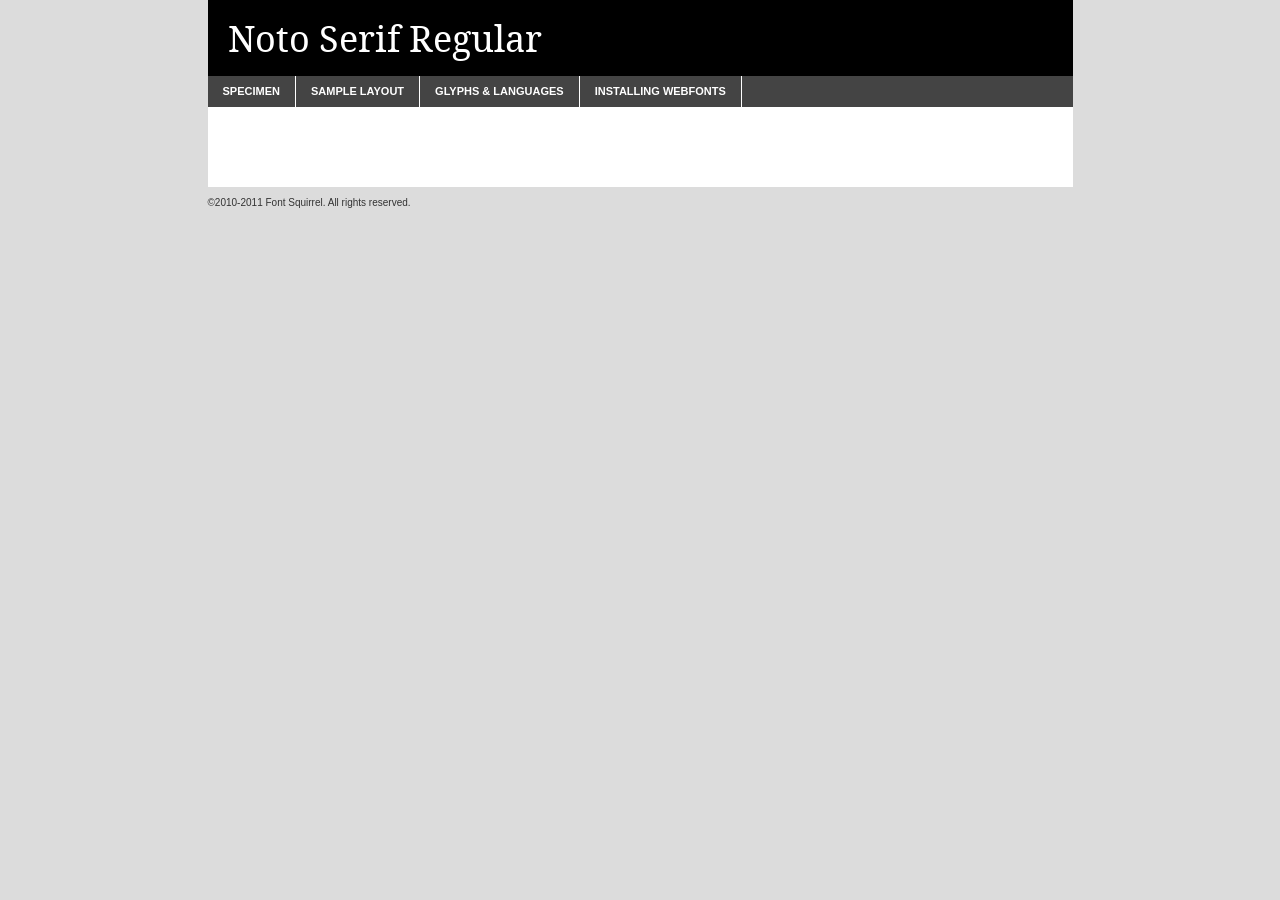
<file: fonts/notoserif/notoserif-regular-demo.html>
<!DOCTYPE html PUBLIC "-//W3C//DTD XHTML 1.0 Transitional//EN"
	"http://www.w3.org/TR/xhtml1/DTD/xhtml1-transitional.dtd">

<html xmlns="http://www.w3.org/1999/xhtml" xml:lang="en" lang="en">
<head>
	<meta http-equiv="Content-Type" content="text/html; charset=utf-8" />
	<script src="http://ajax.googleapis.com/ajax/libs/jquery/1.7.2/jquery.min.js" type="text/javascript" charset="utf-8"></script>
	<script type="text/javascript">
	(function($){$.fn.easyTabs=function(option){var param=jQuery.extend({fadeSpeed:"fast",defaultContent:1,activeClass:'active'},option);$(this).each(function(){var thisId="#"+this.id;if(param.defaultContent==''){param.defaultContent=1;}
	if(typeof param.defaultContent=="number")
	{var defaultTab=$(thisId+" .tabs li:eq("+(param.defaultContent-1)+") a").attr('href').substr(1);}else{var defaultTab=param.defaultContent;}
	$(thisId+" .tabs li a").each(function(){var tabToHide=$(this).attr('href').substr(1);$("#"+tabToHide).addClass('easytabs-tab-content');});hideAll();changeContent(defaultTab);function hideAll(){$(thisId+" .easytabs-tab-content").hide();}
	function changeContent(tabId){hideAll();$(thisId+" .tabs li").removeClass(param.activeClass);$(thisId+" .tabs li a[href=#"+tabId+"]").closest('li').addClass(param.activeClass);if(param.fadeSpeed!="none")
	{$(thisId+" #"+tabId).fadeIn(param.fadeSpeed);}else{$(thisId+" #"+tabId).show();}}
	$(thisId+" .tabs li").click(function(){var tabId=$(this).find('a').attr('href').substr(1);changeContent(tabId);return false;});});}})(jQuery);
	</script>
	<link rel="stylesheet" href="specimen_files/specimen_stylesheet.css" type="text/css" charset="utf-8" />
	<link rel="stylesheet" href="stylesheet.css" type="text/css" charset="utf-8" />

	<style type="text/css">
					body{
				font-family: 'noto_serifregular';
							}
		</style>

	<title>Noto Serif Regular Specimen</title>
	
	
	<script type="text/javascript" charset="utf-8">
		$(document).ready(function() {
			$('#container').easyTabs({defaultContent:1});
		});
	</script>
</head>

<body>
<div id="container">
	<div id="header">
		Noto Serif Regular	</div>
	<ul class="tabs">
		<li><a href="#specimen">Specimen</a></li>
		<li><a href="#layout">Sample Layout</a></li>
				<li><a href="#glyphs">Glyphs &amp; Languages</a></li>
		<li><a href="#installing">Installing Webfonts</a></li>
		
	</ul>
	
	<div id="main_content">

		
			<div id="specimen">
		
				<div class="section">
					<div class="grid12 firstcol">
						<div class="huge">AaBb</div>
					</div>
				</div>
		
				<div class="section">
					<div class="glyph_range">A&#x200B;B&#x200b;C&#x200b;D&#x200b;E&#x200b;F&#x200b;G&#x200b;H&#x200b;I&#x200b;J&#x200b;K&#x200b;L&#x200b;M&#x200b;N&#x200b;O&#x200b;P&#x200b;Q&#x200b;R&#x200b;S&#x200b;T&#x200b;U&#x200b;V&#x200b;W&#x200b;X&#x200b;Y&#x200b;Z&#x200b;a&#x200b;b&#x200b;c&#x200b;d&#x200b;e&#x200b;f&#x200b;g&#x200b;h&#x200b;i&#x200b;j&#x200b;k&#x200b;l&#x200b;m&#x200b;n&#x200b;o&#x200b;p&#x200b;q&#x200b;r&#x200b;s&#x200b;t&#x200b;u&#x200b;v&#x200b;w&#x200b;x&#x200b;y&#x200b;z&#x200b;1&#x200b;2&#x200b;3&#x200b;4&#x200b;5&#x200b;6&#x200b;7&#x200b;8&#x200b;9&#x200b;0&#x200b;&amp;&#x200b;.&#x200b;,&#x200b;?&#x200b;!&#x200b;&#64;&#x200b;(&#x200b;)&#x200b;#&#x200b;$&#x200b;%&#x200b;*&#x200b;+&#x200b;-&#x200b;=&#x200b;:&#x200b;;</div>
				</div>
				<div class="section">
					<div class="grid12 firstcol">
						<table class="sample_table">
							<tr><td>10</td><td class="size10">abcdefghijklmnopqrstuvwxyzABCDEFGHIJKLMNOPQRSTUVWXYZ0123456789abcdefghijklmnopqrstuvwxyzABCDEFGHIJKLMNOPQRSTUVWXYZ0123456789abcdefghijklmnopqrstuvwxyzABCDEFGHIJKLMNOPQRSTUVWXYZ</td></tr>
							<tr><td>11</td><td class="size11">abcdefghijklmnopqrstuvwxyzABCDEFGHIJKLMNOPQRSTUVWXYZ0123456789abcdefghijklmnopqrstuvwxyzABCDEFGHIJKLMNOPQRSTUVWXYZ0123456789abcdefghijklmnopqrstuvwxyzABCDEFGHIJKLMNOPQRSTUVWXYZ</td></tr>
							<tr><td>12</td><td class="size12">abcdefghijklmnopqrstuvwxyzABCDEFGHIJKLMNOPQRSTUVWXYZ0123456789abcdefghijklmnopqrstuvwxyzABCDEFGHIJKLMNOPQRSTUVWXYZ0123456789abcdefghijklmnopqrstuvwxyzABCDEFGHIJKLMNOPQRSTUVWXYZ</td></tr>
							<tr><td>13</td><td class="size13">abcdefghijklmnopqrstuvwxyzABCDEFGHIJKLMNOPQRSTUVWXYZ0123456789abcdefghijklmnopqrstuvwxyzABCDEFGHIJKLMNOPQRSTUVWXYZ0123456789abcdefghijklmnopqrstuvwxyzABCDEFGHIJKLMNOPQRSTUVWXYZ</td></tr>
							<tr><td>14</td><td class="size14">abcdefghijklmnopqrstuvwxyzABCDEFGHIJKLMNOPQRSTUVWXYZ0123456789abcdefghijklmnopqrstuvwxyzABCDEFGHIJKLMNOPQRSTUVWXYZ0123456789abcdefghijklmnopqrstuvwxyzABCDEFGHIJKLMNOPQRSTUVWXYZ</td></tr>
							<tr><td>16</td><td class="size16">abcdefghijklmnopqrstuvwxyzABCDEFGHIJKLMNOPQRSTUVWXYZ0123456789abcdefghijklmnopqrstuvwxyzABCDEFGHIJKLMNOPQRSTUVWXYZ</td></tr>
							<tr><td>18</td><td class="size18">abcdefghijklmnopqrstuvwxyzABCDEFGHIJKLMNOPQRSTUVWXYZ0123456789abcdefghijklmnopqrstuvwxyzABCDEFGHIJKLMNOPQRSTUVWXYZ</td></tr>
							<tr><td>20</td><td class="size20">abcdefghijklmnopqrstuvwxyzABCDEFGHIJKLMNOPQRSTUVWXYZ0123456789abcdefghijklmnopqrstuvwxyzABCDEFGHIJKLMNOPQRSTUVWXYZ</td></tr>
							<tr><td>24</td><td class="size24">abcdefghijklmnopqrstuvwxyzABCDEFGHIJKLMNOPQRSTUVWXYZ0123456789abcdefghijklmnopqrstuvwxyzABCDEFGHIJKLMNOPQRSTUVWXYZ</td></tr>
							<tr><td>30</td><td class="size30">abcdefghijklmnopqrstuvwxyzABCDEFGHIJKLMNOPQRSTUVWXYZ0123456789abcdefghijklmnopqrstuvwxyzABCDEFGHIJKLMNOPQRSTUVWXYZ</td></tr>
							<tr><td>36</td><td class="size36">abcdefghijklmnopqrstuvwxyzABCDEFGHIJKLMNOPQRSTUVWXYZ0123456789abcdefghijklmnopqrstuvwxyzABCDEFGHIJKLMNOPQRSTUVWXYZ</td></tr>
							<tr><td>48</td><td class="size48">abcdefghijklmnopqrstuvwxyzABCDEFGHIJKLMNOPQRSTUVWXYZ0123456789abcdefghijklmnopqrstuvwxyzABCDEFGHIJKLMNOPQRSTUVWXYZ</td></tr>
							<tr><td>60</td><td class="size60">abcdefghijklmnopqrstuvwxyzABCDEFGHIJKLMNOPQRSTUVWXYZ0123456789abcdefghijklmnopqrstuvwxyzABCDEFGHIJKLMNOPQRSTUVWXYZ</td></tr>
							<tr><td>72</td><td class="size72">abcdefghijklmnopqrstuvwxyzABCDEFGHIJKLMNOPQRSTUVWXYZ0123456789abcdefghijklmnopqrstuvwxyzABCDEFGHIJKLMNOPQRSTUVWXYZ</td></tr>
							<tr><td>90</td><td class="size90">abcdefghijklmnopqrstuvwxyzABCDEFGHIJKLMNOPQRSTUVWXYZ0123456789abcdefghijklmnopqrstuvwxyzABCDEFGHIJKLMNOPQRSTUVWXYZ</td></tr>
						</table>
				
					</div>
			
				</div>
		
		
		
								<div class="section" id="bodycomparison">


										<div id="xheight">
				<div class="fontbody">&#x25FC;&#x25FC;&#x25FC;&#x25FC;&#x25FC;&#x25FC;&#x25FC;&#x25FC;&#x25FC;&#x25FC;&#x25FC;&#x25FC;&#x25FC;&#x25FC;&#x25FC;&#x25FC;&#x25FC;&#x25FC;&#x25FC;&#x25FC;&#x25FC;&#x25FC;&#x25FC;&#x25FC;&#x25FC;&#x25FC;&#x25FC;&#x25FC;&#x25FC;&#x25FC;&#x25FC;&#x25FC;&#x25FC;&#x25FC;&#x25FC;&#x25FC;&#x25FC;&#x25FC;&#x25FC;&#x25FC;&#x25FC;&#x25FC;&#x25FC;&#x25FC;&#x25FC;&#x25FC;&#x25FC;&#x25FC;&#x25FC;&#x25FC;&#x25FC;&#x25FC;&#x25FC;&#x25FC;&#x25FC;&#x25FC;&#x25FC;&#x25FC;&#x25FC;&#x25FC;&#x25FC;&#x25FC;&#x25FC;&#x25FC;&#x25FC;&#x25FC;&#x25FC;&#x25FC;&#x25FC;&#x25FC;&#x25FC;&#x25FC;&#x25FC;&#x25FC;&#x25FC;&#x25FC;&#x25FC;&#x25FC;&#x25FC;&#x25FC;&#x25FC;&#x25FC;&#x25FC;&#x25FC;&#x25FC;&#x25FC;&#x25FC;&#x25FC;&#x25FC;&#x25FC;&#x25FC;&#x25FC;&#x25FC;&#x25FC;&#x25FC;&#x25FC;&#x25FC;&#x25FC;&#x25FC;body</div><div class="arialbody">body</div><div class="verdanabody">body</div><div class="georgiabody">body</div></div>
										<div class="fontbody" style="z-index:1">
											body<span>Noto Serif Regular</span>
										</div>
										<div class="arialbody" style="z-index:1">
											body<span>Arial</span>
										</div>
										<div class="verdanabody" style="z-index:1">
											body<span>Verdana</span>
										</div>
										<div class="georgiabody" style="z-index:1">
											body<span>Georgia</span>
										</div>



								</div>
		
		
				<div class="section psample psample_row1" id="">
					
					<div class="grid2 firstcol">
						<p class="size10"><span>10.</span>Aenean lacinia bibendum nulla sed consectetur. Fusce dapibus, tellus ac cursus commodo, tortor mauris condimentum nibh, ut fermentum massa justo sit amet risus. Nullam id dolor id nibh ultricies vehicula ut id elit. Cum sociis natoque penatibus et magnis dis parturient montes, nascetur ridiculus mus. Nulla vitae elit libero, a pharetra augue.</p>
			
					</div>
					<div class="grid3">
						<p class="size11"><span>11.</span>Aenean lacinia bibendum nulla sed consectetur. Fusce dapibus, tellus ac cursus commodo, tortor mauris condimentum nibh, ut fermentum massa justo sit amet risus. Nullam id dolor id nibh ultricies vehicula ut id elit. Cum sociis natoque penatibus et magnis dis parturient montes, nascetur ridiculus mus. Nulla vitae elit libero, a pharetra augue.</p>
			
					</div>
					<div class="grid3">
						<p class="size12"><span>12.</span>Aenean lacinia bibendum nulla sed consectetur. Fusce dapibus, tellus ac cursus commodo, tortor mauris condimentum nibh, ut fermentum massa justo sit amet risus. Nullam id dolor id nibh ultricies vehicula ut id elit. Cum sociis natoque penatibus et magnis dis parturient montes, nascetur ridiculus mus. Nulla vitae elit libero, a pharetra augue.</p>
			
					</div>
					<div class="grid4">
						<p class="size13"><span>13.</span>Aenean lacinia bibendum nulla sed consectetur. Fusce dapibus, tellus ac cursus commodo, tortor mauris condimentum nibh, ut fermentum massa justo sit amet risus. Nullam id dolor id nibh ultricies vehicula ut id elit. Cum sociis natoque penatibus et magnis dis parturient montes, nascetur ridiculus mus. Nulla vitae elit libero, a pharetra augue.</p>
			
					</div>
					<div class="white_blend"></div>
					
				</div>
				<div class="section psample psample_row2" id="">
					<div class="grid3 firstcol">
						<p class="size14"><span>14.</span>Aenean lacinia bibendum nulla sed consectetur. Fusce dapibus, tellus ac cursus commodo, tortor mauris condimentum nibh, ut fermentum massa justo sit amet risus. Nullam id dolor id nibh ultricies vehicula ut id elit. Cum sociis natoque penatibus et magnis dis parturient montes, nascetur ridiculus mus. Nulla vitae elit libero, a pharetra augue.</p>
			
					</div>
					<div class="grid4">
						<p class="size16"><span>16.</span>Aenean lacinia bibendum nulla sed consectetur. Fusce dapibus, tellus ac cursus commodo, tortor mauris condimentum nibh, ut fermentum massa justo sit amet risus. Nullam id dolor id nibh ultricies vehicula ut id elit. Cum sociis natoque penatibus et magnis dis parturient montes, nascetur ridiculus mus. Nulla vitae elit libero, a pharetra augue.</p>
			
					</div>
					<div class="grid5">
						<p class="size18"><span>18.</span>Aenean lacinia bibendum nulla sed consectetur. Fusce dapibus, tellus ac cursus commodo, tortor mauris condimentum nibh, ut fermentum massa justo sit amet risus. Nullam id dolor id nibh ultricies vehicula ut id elit. Cum sociis natoque penatibus et magnis dis parturient montes, nascetur ridiculus mus. Nulla vitae elit libero, a pharetra augue.</p>
			
					</div>

					<div class="white_blend"></div>

				</div>
				
				<div class="section psample psample_row3" id="">
					<div class="grid5 firstcol">
						<p class="size20"><span>20.</span>Aenean lacinia bibendum nulla sed consectetur. Fusce dapibus, tellus ac cursus commodo, tortor mauris condimentum nibh, ut fermentum massa justo sit amet risus. Nullam id dolor id nibh ultricies vehicula ut id elit. Cum sociis natoque penatibus et magnis dis parturient montes, nascetur ridiculus mus. Nulla vitae elit libero, a pharetra augue.</p>
					</div>
					<div class="grid7">
						<p class="size24"><span>24.</span>Aenean lacinia bibendum nulla sed consectetur. Fusce dapibus, tellus ac cursus commodo, tortor mauris condimentum nibh, ut fermentum massa justo sit amet risus. Nullam id dolor id nibh ultricies vehicula ut id elit. Cum sociis natoque penatibus et magnis dis parturient montes, nascetur ridiculus mus. Nulla vitae elit libero, a pharetra augue.</p>
					</div>
					
					<div class="white_blend"></div>
					
				</div>
				
				<div class="section psample psample_row4" id="">
					<div class="grid12 firstcol">
						<p class="size30"><span>30.</span>Aenean lacinia bibendum nulla sed consectetur. Fusce dapibus, tellus ac cursus commodo, tortor mauris condimentum nibh, ut fermentum massa justo sit amet risus. Nullam id dolor id nibh ultricies vehicula ut id elit. Cum sociis natoque penatibus et magnis dis parturient montes, nascetur ridiculus mus. Nulla vitae elit libero, a pharetra augue.</p>
					</div>
					<div class="white_blend"></div>
					
				</div>
				
				
				
				<div class="section psample psample_row1 fullreverse">
					<div class="grid2 firstcol">
						<p class="size10"><span>10.</span>Aenean lacinia bibendum nulla sed consectetur. Fusce dapibus, tellus ac cursus commodo, tortor mauris condimentum nibh, ut fermentum massa justo sit amet risus. Nullam id dolor id nibh ultricies vehicula ut id elit. Cum sociis natoque penatibus et magnis dis parturient montes, nascetur ridiculus mus. Nulla vitae elit libero, a pharetra augue.</p>
			
					</div>
					<div class="grid3">
						<p class="size11"><span>11.</span>Aenean lacinia bibendum nulla sed consectetur. Fusce dapibus, tellus ac cursus commodo, tortor mauris condimentum nibh, ut fermentum massa justo sit amet risus. Nullam id dolor id nibh ultricies vehicula ut id elit. Cum sociis natoque penatibus et magnis dis parturient montes, nascetur ridiculus mus. Nulla vitae elit libero, a pharetra augue.</p>
			
					</div>
					<div class="grid3">
						<p class="size12"><span>12.</span>Aenean lacinia bibendum nulla sed consectetur. Fusce dapibus, tellus ac cursus commodo, tortor mauris condimentum nibh, ut fermentum massa justo sit amet risus. Nullam id dolor id nibh ultricies vehicula ut id elit. Cum sociis natoque penatibus et magnis dis parturient montes, nascetur ridiculus mus. Nulla vitae elit libero, a pharetra augue.</p>
			
					</div>
					<div class="grid4">
						<p class="size13"><span>13.</span>Aenean lacinia bibendum nulla sed consectetur. Fusce dapibus, tellus ac cursus commodo, tortor mauris condimentum nibh, ut fermentum massa justo sit amet risus. Nullam id dolor id nibh ultricies vehicula ut id elit. Cum sociis natoque penatibus et magnis dis parturient montes, nascetur ridiculus mus. Nulla vitae elit libero, a pharetra augue.</p>
			
					</div>
					<div class="black_blend"></div>
					
				</div>
				
				<div class="section psample psample_row2 fullreverse">
					<div class="grid3 firstcol">
						<p class="size14"><span>14.</span>Aenean lacinia bibendum nulla sed consectetur. Fusce dapibus, tellus ac cursus commodo, tortor mauris condimentum nibh, ut fermentum massa justo sit amet risus. Nullam id dolor id nibh ultricies vehicula ut id elit. Cum sociis natoque penatibus et magnis dis parturient montes, nascetur ridiculus mus. Nulla vitae elit libero, a pharetra augue.</p>
			
					</div>
					<div class="grid4">
						<p class="size16"><span>16.</span>Aenean lacinia bibendum nulla sed consectetur. Fusce dapibus, tellus ac cursus commodo, tortor mauris condimentum nibh, ut fermentum massa justo sit amet risus. Nullam id dolor id nibh ultricies vehicula ut id elit. Cum sociis natoque penatibus et magnis dis parturient montes, nascetur ridiculus mus. Nulla vitae elit libero, a pharetra augue.</p>
			
					</div>
					<div class="grid5">
						<p class="size18"><span>18.</span>Aenean lacinia bibendum nulla sed consectetur. Fusce dapibus, tellus ac cursus commodo, tortor mauris condimentum nibh, ut fermentum massa justo sit amet risus. Nullam id dolor id nibh ultricies vehicula ut id elit. Cum sociis natoque penatibus et magnis dis parturient montes, nascetur ridiculus mus. Nulla vitae elit libero, a pharetra augue.</p>
			
					</div>
					<div class="black_blend"></div>

				</div>
				
				<div class="section psample fullreverse psample_row3" id="">
					<div class="grid5 firstcol">
						<p class="size20"><span>20.</span>Aenean lacinia bibendum nulla sed consectetur. Fusce dapibus, tellus ac cursus commodo, tortor mauris condimentum nibh, ut fermentum massa justo sit amet risus. Nullam id dolor id nibh ultricies vehicula ut id elit. Cum sociis natoque penatibus et magnis dis parturient montes, nascetur ridiculus mus. Nulla vitae elit libero, a pharetra augue.</p>
					</div>
					<div class="grid7">
						<p class="size24"><span>24.</span>Aenean lacinia bibendum nulla sed consectetur. Fusce dapibus, tellus ac cursus commodo, tortor mauris condimentum nibh, ut fermentum massa justo sit amet risus. Nullam id dolor id nibh ultricies vehicula ut id elit. Cum sociis natoque penatibus et magnis dis parturient montes, nascetur ridiculus mus. Nulla vitae elit libero, a pharetra augue.</p>
					</div>
					
					<div class="black_blend"></div>
					
				</div>
				
				<div class="section psample fullreverse psample_row4" id="" style="border-bottom: 20px #000 solid;">
					<div class="grid12 firstcol">
						<p class="size30"><span>30.</span>Aenean lacinia bibendum nulla sed consectetur. Fusce dapibus, tellus ac cursus commodo, tortor mauris condimentum nibh, ut fermentum massa justo sit amet risus. Nullam id dolor id nibh ultricies vehicula ut id elit. Cum sociis natoque penatibus et magnis dis parturient montes, nascetur ridiculus mus. Nulla vitae elit libero, a pharetra augue.</p>
					</div>
					<div class="black_blend"></div>
					
				</div>
				
				
				
				
			</div>
			
			<div id="layout">
				
				<div class="section">
					
					<div class="grid12 firstcol">
						<h1>Lorem Ipsum Dolor</h1>
						<h2>Etiam porta sem malesuada magna mollis euismod</h2>
						
						<p class="byline">By <a href="#link">Aenean Lacinia</a></p>
					</div>
				</div>
				<div class="section">
					<div class="grid8 firstcol">
						<p class="large">Donec sed odio dui. Morbi leo risus, porta ac consectetur ac, vestibulum at eros. Fusce dapibus, tellus ac cursus commodo, tortor mauris condimentum nibh, ut fermentum massa justo sit amet risus. </p>

						
						<h3>Pellentesque ornare sem</h3>

						<p>Maecenas sed diam eget risus varius blandit sit amet non magna. Maecenas faucibus mollis interdum. Donec ullamcorper nulla non metus auctor fringilla. Nullam id dolor id nibh ultricies vehicula ut id elit. Nullam id dolor id nibh ultricies vehicula ut id elit. </p>

						<p>Aenean eu leo quam. Pellentesque ornare sem lacinia quam venenatis vestibulum. Lorem ipsum dolor sit amet, consectetur adipiscing elit. Cum sociis natoque penatibus et magnis dis parturient montes, nascetur ridiculus mus. </p>

						<p>Nulla vitae elit libero, a pharetra augue. Praesent commodo cursus magna, vel scelerisque nisl consectetur et. Aenean lacinia bibendum nulla sed consectetur. </p>

						<p>Nullam quis risus eget urna mollis ornare vel eu leo. Nullam quis risus eget urna mollis ornare vel eu leo. Maecenas sed diam eget risus varius blandit sit amet non magna. Donec ullamcorper nulla non metus auctor fringilla. </p>

						<h3>Cras mattis consectetur</h3>

						<p>Aenean eu leo quam. Pellentesque ornare sem lacinia quam venenatis vestibulum. Aenean lacinia bibendum nulla sed consectetur. Integer posuere erat a ante venenatis dapibus posuere velit aliquet. Cras mattis consectetur purus sit amet fermentum. </p>

						<p>Nullam id dolor id nibh ultricies vehicula ut id elit. Nullam quis risus eget urna mollis ornare vel eu leo. Cras mattis consectetur purus sit amet fermentum.</p>
					</div>
					
					<div class="grid4 sidebar">
						
						<div class="box reverse">
							<p class="last">Nullam quis risus eget urna mollis ornare vel eu leo. Donec ullamcorper nulla non metus auctor fringilla. Cras mattis consectetur purus sit amet fermentum. Sed posuere consectetur est at lobortis. Lorem ipsum dolor sit amet, consectetur adipiscing elit. </p>
						</div>
						
						<p class="caption">Maecenas sed diam eget risus varius.</p>

						<p>Vestibulum id ligula porta felis euismod semper. Integer posuere erat a ante venenatis dapibus posuere velit aliquet. Vestibulum id ligula porta felis euismod semper. Sed posuere consectetur est at lobortis. Maecenas sed diam eget risus varius blandit sit amet non magna. Fusce dapibus, tellus ac cursus commodo, tortor mauris condimentum nibh, ut fermentum massa justo sit amet risus. </p>

					

						<p>Duis mollis, est non commodo luctus, nisi erat porttitor ligula, eget lacinia odio sem nec elit. Aenean lacinia bibendum nulla sed consectetur. Vivamus sagittis lacus vel augue laoreet rutrum faucibus dolor auctor. Aenean lacinia bibendum nulla sed consectetur. Nullam quis risus eget urna mollis ornare vel eu leo. </p>

						<p>Praesent commodo cursus magna, vel scelerisque nisl consectetur et. Donec ullamcorper nulla non metus auctor fringilla. Maecenas faucibus mollis interdum. Fusce dapibus, tellus ac cursus commodo, tortor mauris condimentum nibh, ut fermentum massa justo sit amet risus. </p>

					</div>
				</div>
				
			</div>


			



		<div id="glyphs">
			<div class="section">
				<div class="grid12 firstcol">
			
				<h1>Language Support</h1>
				<p>The subset of Noto Serif Regular in this kit supports the following languages:<br />
			
					Albanian, Basque, Breton, Chamorro, Danish, Dutch, English, Faroese, Finnish, French, Frisian, Galician, German, Icelandic, Italian, Malagasy, Norwegian, Portuguese, Spanish, Alsatian, Aragonese, Arapaho, Arrernte, Asturian, Aymara, Bislama, Cebuano, Corsican, Fijian, French_creole, Genoese, Gilbertese, Greenlandic, Haitian_creole, Hiligaynon, Hmong, Hopi, Ibanag, Iloko_ilokano, Indonesian, Interglossa_glosa, Interlingua, Irish_gaelic, Jerriais, Lojban, Lombard, Luxembourgeois, Manx, Mohawk, Norfolk_pitcairnese, Occitan, Oromo, Pangasinan, Papiamento, Piedmontese, Potawatomi, Rhaeto-romance, Romansh, Rotokas, Sami_lule, Samoan, Sardinian, Scots_gaelic, Seychelles_creole, Shona, Sicilian, Somali, Southern_ndebele, Swahili, Swati_swazi, Tagalog_filipino_pilipino, Tetum, Tok_pisin, Uyghur_latinized, Volapuk, Walloon, Warlpiri, Xhosa, Yapese, Zulu, Latinbasic, Ubasic, Demo				</p>
				<h1>Glyph Chart</h1>
				<p>The subset of Noto Serif Regular in this kit includes all the glyphs listed below. Unicode entities are included above each glyph to help you insert individual characters into your layout.</p>
				<div id="glyph_chart">
			
																														 <div><p>&amp;#13;</p>&#13;</div>
																				 <div><p>&amp;#32;</p>&#32;</div>
																				 <div><p>&amp;#33;</p>&#33;</div>
																				 <div><p>&amp;#34;</p>&#34;</div>
																				 <div><p>&amp;#35;</p>&#35;</div>
																				 <div><p>&amp;#36;</p>&#36;</div>
																				 <div><p>&amp;#37;</p>&#37;</div>
																				 <div><p>&amp;#38;</p>&#38;</div>
																				 <div><p>&amp;#39;</p>&#39;</div>
																				 <div><p>&amp;#40;</p>&#40;</div>
																				 <div><p>&amp;#41;</p>&#41;</div>
																				 <div><p>&amp;#42;</p>&#42;</div>
																				 <div><p>&amp;#43;</p>&#43;</div>
																				 <div><p>&amp;#44;</p>&#44;</div>
																				 <div><p>&amp;#45;</p>&#45;</div>
																				 <div><p>&amp;#46;</p>&#46;</div>
																				 <div><p>&amp;#47;</p>&#47;</div>
																				 <div><p>&amp;#48;</p>&#48;</div>
																				 <div><p>&amp;#49;</p>&#49;</div>
																				 <div><p>&amp;#50;</p>&#50;</div>
																				 <div><p>&amp;#51;</p>&#51;</div>
																				 <div><p>&amp;#52;</p>&#52;</div>
																				 <div><p>&amp;#53;</p>&#53;</div>
																				 <div><p>&amp;#54;</p>&#54;</div>
																				 <div><p>&amp;#55;</p>&#55;</div>
																				 <div><p>&amp;#56;</p>&#56;</div>
																				 <div><p>&amp;#57;</p>&#57;</div>
																				 <div><p>&amp;#58;</p>&#58;</div>
																				 <div><p>&amp;#59;</p>&#59;</div>
																				 <div><p>&amp;#60;</p>&#60;</div>
																				 <div><p>&amp;#61;</p>&#61;</div>
																				 <div><p>&amp;#62;</p>&#62;</div>
																				 <div><p>&amp;#63;</p>&#63;</div>
																				 <div><p>&amp;#64;</p>&#64;</div>
																				 <div><p>&amp;#65;</p>&#65;</div>
																				 <div><p>&amp;#66;</p>&#66;</div>
																				 <div><p>&amp;#67;</p>&#67;</div>
																				 <div><p>&amp;#68;</p>&#68;</div>
																				 <div><p>&amp;#69;</p>&#69;</div>
																				 <div><p>&amp;#70;</p>&#70;</div>
																				 <div><p>&amp;#71;</p>&#71;</div>
																				 <div><p>&amp;#72;</p>&#72;</div>
																				 <div><p>&amp;#73;</p>&#73;</div>
																				 <div><p>&amp;#74;</p>&#74;</div>
																				 <div><p>&amp;#75;</p>&#75;</div>
																				 <div><p>&amp;#76;</p>&#76;</div>
																				 <div><p>&amp;#77;</p>&#77;</div>
																				 <div><p>&amp;#78;</p>&#78;</div>
																				 <div><p>&amp;#79;</p>&#79;</div>
																				 <div><p>&amp;#80;</p>&#80;</div>
																				 <div><p>&amp;#81;</p>&#81;</div>
																				 <div><p>&amp;#82;</p>&#82;</div>
																				 <div><p>&amp;#83;</p>&#83;</div>
																				 <div><p>&amp;#84;</p>&#84;</div>
																				 <div><p>&amp;#85;</p>&#85;</div>
																				 <div><p>&amp;#86;</p>&#86;</div>
																				 <div><p>&amp;#87;</p>&#87;</div>
																				 <div><p>&amp;#88;</p>&#88;</div>
																				 <div><p>&amp;#89;</p>&#89;</div>
																				 <div><p>&amp;#90;</p>&#90;</div>
																				 <div><p>&amp;#91;</p>&#91;</div>
																				 <div><p>&amp;#92;</p>&#92;</div>
																				 <div><p>&amp;#93;</p>&#93;</div>
																				 <div><p>&amp;#94;</p>&#94;</div>
																				 <div><p>&amp;#95;</p>&#95;</div>
																				 <div><p>&amp;#96;</p>&#96;</div>
																				 <div><p>&amp;#97;</p>&#97;</div>
																				 <div><p>&amp;#98;</p>&#98;</div>
																				 <div><p>&amp;#99;</p>&#99;</div>
																				 <div><p>&amp;#100;</p>&#100;</div>
																				 <div><p>&amp;#101;</p>&#101;</div>
																				 <div><p>&amp;#102;</p>&#102;</div>
																				 <div><p>&amp;#103;</p>&#103;</div>
																				 <div><p>&amp;#104;</p>&#104;</div>
																				 <div><p>&amp;#105;</p>&#105;</div>
																				 <div><p>&amp;#106;</p>&#106;</div>
																				 <div><p>&amp;#107;</p>&#107;</div>
																				 <div><p>&amp;#108;</p>&#108;</div>
																				 <div><p>&amp;#109;</p>&#109;</div>
																				 <div><p>&amp;#110;</p>&#110;</div>
																				 <div><p>&amp;#111;</p>&#111;</div>
																				 <div><p>&amp;#112;</p>&#112;</div>
																				 <div><p>&amp;#113;</p>&#113;</div>
																				 <div><p>&amp;#114;</p>&#114;</div>
																				 <div><p>&amp;#115;</p>&#115;</div>
																				 <div><p>&amp;#116;</p>&#116;</div>
																				 <div><p>&amp;#117;</p>&#117;</div>
																				 <div><p>&amp;#118;</p>&#118;</div>
																				 <div><p>&amp;#119;</p>&#119;</div>
																				 <div><p>&amp;#120;</p>&#120;</div>
																				 <div><p>&amp;#121;</p>&#121;</div>
																				 <div><p>&amp;#122;</p>&#122;</div>
																				 <div><p>&amp;#123;</p>&#123;</div>
																				 <div><p>&amp;#124;</p>&#124;</div>
																				 <div><p>&amp;#125;</p>&#125;</div>
																				 <div><p>&amp;#126;</p>&#126;</div>
																				 <div><p>&amp;#160;</p>&#160;</div>
																				 <div><p>&amp;#161;</p>&#161;</div>
																				 <div><p>&amp;#162;</p>&#162;</div>
																				 <div><p>&amp;#163;</p>&#163;</div>
																				 <div><p>&amp;#164;</p>&#164;</div>
																				 <div><p>&amp;#165;</p>&#165;</div>
																				 <div><p>&amp;#166;</p>&#166;</div>
																				 <div><p>&amp;#167;</p>&#167;</div>
																				 <div><p>&amp;#168;</p>&#168;</div>
																				 <div><p>&amp;#169;</p>&#169;</div>
																				 <div><p>&amp;#170;</p>&#170;</div>
																				 <div><p>&amp;#171;</p>&#171;</div>
																				 <div><p>&amp;#172;</p>&#172;</div>
																				 <div><p>&amp;#173;</p>&#173;</div>
																				 <div><p>&amp;#174;</p>&#174;</div>
																				 <div><p>&amp;#175;</p>&#175;</div>
																				 <div><p>&amp;#176;</p>&#176;</div>
																				 <div><p>&amp;#177;</p>&#177;</div>
																				 <div><p>&amp;#178;</p>&#178;</div>
																				 <div><p>&amp;#179;</p>&#179;</div>
																				 <div><p>&amp;#180;</p>&#180;</div>
																				 <div><p>&amp;#181;</p>&#181;</div>
																				 <div><p>&amp;#182;</p>&#182;</div>
																				 <div><p>&amp;#183;</p>&#183;</div>
																				 <div><p>&amp;#184;</p>&#184;</div>
																				 <div><p>&amp;#185;</p>&#185;</div>
																				 <div><p>&amp;#186;</p>&#186;</div>
																				 <div><p>&amp;#187;</p>&#187;</div>
																				 <div><p>&amp;#188;</p>&#188;</div>
																				 <div><p>&amp;#189;</p>&#189;</div>
																				 <div><p>&amp;#190;</p>&#190;</div>
																				 <div><p>&amp;#191;</p>&#191;</div>
																				 <div><p>&amp;#192;</p>&#192;</div>
																				 <div><p>&amp;#193;</p>&#193;</div>
																				 <div><p>&amp;#194;</p>&#194;</div>
																				 <div><p>&amp;#195;</p>&#195;</div>
																				 <div><p>&amp;#196;</p>&#196;</div>
																				 <div><p>&amp;#197;</p>&#197;</div>
																				 <div><p>&amp;#198;</p>&#198;</div>
																				 <div><p>&amp;#199;</p>&#199;</div>
																				 <div><p>&amp;#200;</p>&#200;</div>
																				 <div><p>&amp;#201;</p>&#201;</div>
																				 <div><p>&amp;#202;</p>&#202;</div>
																				 <div><p>&amp;#203;</p>&#203;</div>
																				 <div><p>&amp;#204;</p>&#204;</div>
																				 <div><p>&amp;#205;</p>&#205;</div>
																				 <div><p>&amp;#206;</p>&#206;</div>
																				 <div><p>&amp;#207;</p>&#207;</div>
																				 <div><p>&amp;#208;</p>&#208;</div>
																				 <div><p>&amp;#209;</p>&#209;</div>
																				 <div><p>&amp;#210;</p>&#210;</div>
																				 <div><p>&amp;#211;</p>&#211;</div>
																				 <div><p>&amp;#212;</p>&#212;</div>
																				 <div><p>&amp;#213;</p>&#213;</div>
																				 <div><p>&amp;#214;</p>&#214;</div>
																				 <div><p>&amp;#215;</p>&#215;</div>
																				 <div><p>&amp;#216;</p>&#216;</div>
																				 <div><p>&amp;#217;</p>&#217;</div>
																				 <div><p>&amp;#218;</p>&#218;</div>
																				 <div><p>&amp;#219;</p>&#219;</div>
																				 <div><p>&amp;#220;</p>&#220;</div>
																				 <div><p>&amp;#221;</p>&#221;</div>
																				 <div><p>&amp;#222;</p>&#222;</div>
																				 <div><p>&amp;#223;</p>&#223;</div>
																				 <div><p>&amp;#224;</p>&#224;</div>
																				 <div><p>&amp;#225;</p>&#225;</div>
																				 <div><p>&amp;#226;</p>&#226;</div>
																				 <div><p>&amp;#227;</p>&#227;</div>
																				 <div><p>&amp;#228;</p>&#228;</div>
																				 <div><p>&amp;#229;</p>&#229;</div>
																				 <div><p>&amp;#230;</p>&#230;</div>
																				 <div><p>&amp;#231;</p>&#231;</div>
																				 <div><p>&amp;#232;</p>&#232;</div>
																				 <div><p>&amp;#233;</p>&#233;</div>
																				 <div><p>&amp;#234;</p>&#234;</div>
																				 <div><p>&amp;#235;</p>&#235;</div>
																				 <div><p>&amp;#236;</p>&#236;</div>
																				 <div><p>&amp;#237;</p>&#237;</div>
																				 <div><p>&amp;#238;</p>&#238;</div>
																				 <div><p>&amp;#239;</p>&#239;</div>
																				 <div><p>&amp;#240;</p>&#240;</div>
																				 <div><p>&amp;#241;</p>&#241;</div>
																				 <div><p>&amp;#242;</p>&#242;</div>
																				 <div><p>&amp;#243;</p>&#243;</div>
																				 <div><p>&amp;#244;</p>&#244;</div>
																				 <div><p>&amp;#245;</p>&#245;</div>
																				 <div><p>&amp;#246;</p>&#246;</div>
																				 <div><p>&amp;#247;</p>&#247;</div>
																				 <div><p>&amp;#248;</p>&#248;</div>
																				 <div><p>&amp;#249;</p>&#249;</div>
																				 <div><p>&amp;#250;</p>&#250;</div>
																				 <div><p>&amp;#251;</p>&#251;</div>
																				 <div><p>&amp;#252;</p>&#252;</div>
																				 <div><p>&amp;#253;</p>&#253;</div>
																				 <div><p>&amp;#254;</p>&#254;</div>
																				 <div><p>&amp;#255;</p>&#255;</div>
																				 <div><p>&amp;#338;</p>&#338;</div>
																				 <div><p>&amp;#339;</p>&#339;</div>
																				 <div><p>&amp;#376;</p>&#376;</div>
																				 <div><p>&amp;#710;</p>&#710;</div>
																				 <div><p>&amp;#732;</p>&#732;</div>
																				 <div><p>&amp;#8192;</p>&#8192;</div>
																				 <div><p>&amp;#8193;</p>&#8193;</div>
																				 <div><p>&amp;#8194;</p>&#8194;</div>
																				 <div><p>&amp;#8195;</p>&#8195;</div>
																				 <div><p>&amp;#8196;</p>&#8196;</div>
																				 <div><p>&amp;#8197;</p>&#8197;</div>
																				 <div><p>&amp;#8198;</p>&#8198;</div>
																				 <div><p>&amp;#8199;</p>&#8199;</div>
																				 <div><p>&amp;#8200;</p>&#8200;</div>
																				 <div><p>&amp;#8201;</p>&#8201;</div>
																				 <div><p>&amp;#8202;</p>&#8202;</div>
																				 <div><p>&amp;#8208;</p>&#8208;</div>
																				 <div><p>&amp;#8209;</p>&#8209;</div>
																				 <div><p>&amp;#8210;</p>&#8210;</div>
																				 <div><p>&amp;#8211;</p>&#8211;</div>
																				 <div><p>&amp;#8212;</p>&#8212;</div>
																				 <div><p>&amp;#8216;</p>&#8216;</div>
																				 <div><p>&amp;#8217;</p>&#8217;</div>
																				 <div><p>&amp;#8218;</p>&#8218;</div>
																				 <div><p>&amp;#8220;</p>&#8220;</div>
																				 <div><p>&amp;#8221;</p>&#8221;</div>
																				 <div><p>&amp;#8222;</p>&#8222;</div>
																				 <div><p>&amp;#8226;</p>&#8226;</div>
																				 <div><p>&amp;#8230;</p>&#8230;</div>
																				 <div><p>&amp;#8239;</p>&#8239;</div>
																				 <div><p>&amp;#8249;</p>&#8249;</div>
																				 <div><p>&amp;#8250;</p>&#8250;</div>
																				 <div><p>&amp;#8287;</p>&#8287;</div>
																				 <div><p>&amp;#8364;</p>&#8364;</div>
																				 <div><p>&amp;#8482;</p>&#8482;</div>
																				 <div><p>&amp;#9724;</p>&#9724;</div>
																				 <div><p>&amp;#64257;</p>&#64257;</div>
																				 <div><p>&amp;#64258;</p>&#64258;</div>
																				 <div><p>&amp;#64259;</p>&#64259;</div>
																				 <div><p>&amp;#64260;</p>&#64260;</div>
																												</div>	
				</div>
		
		
			</div>
		</div>
		
		
		<div id="specs">
			
		</div>
	
		<div id="installing">
			<div class="section">
				<div class="grid7 firstcol">
					<h1>Installing Webfonts</h1>
					
					<p>Webfonts are supported by all major browser platforms but not all in the same way. There are currently four different font formats that must be included in order to target all browsers. This includes TTF, WOFF, EOT and SVG.</p>
					
					<h2>1. Upload your webfonts</h2>
					<p>You must upload your webfont kit to your website. They should be in or near the same directory as your CSS files.</p>
					
					<h2>2. Include the webfont stylesheet</h2>
					<p>A special CSS @font-face declaration helps the various browsers select the appropriate font it needs without causing you a bunch of headaches. Learn more about this syntax by reading the <a href="https://www.fontspring.com/blog/further-hardening-of-the-bulletproof-syntax">Fontspring blog post</a> about it. The code for it is as follows:</p>


<code>
@font-face{ 
	font-family: 'MyWebFont';
	src: url('WebFont.eot');
	src: url('WebFont.eot?#iefix') format('embedded-opentype'),
	     url('WebFont.woff') format('woff'),
	     url('WebFont.ttf') format('truetype'),
	     url('WebFont.svg#webfont') format('svg');
}
</code>

	<p>We've already gone ahead and generated the code for you. All you have to do is link to the stylesheet in your HTML, like this:</p>
	<code>&lt;link rel=&quot;stylesheet&quot; href=&quot;stylesheet.css&quot; type=&quot;text/css&quot; charset=&quot;utf-8&quot; /&gt;</code>

					<h2>3. Modify your own stylesheet</h2>
					<p>To take advantage of your new fonts, you must tell your stylesheet to use them. Look at the original @font-face declaration above and find the property called "font-family." The name linked there will be what you use to reference the font. Prepend that webfont name to the font stack in the "font-family" property, inside the selector you want to change. For example:</p>
<code>p { font-family: 'WebFont', Arial, sans-serif; }</code>

<h2>4. Test</h2>
<p>Getting webfonts to work cross-browser <em>can</em> be tricky. Use the information in the sidebar to help you if you find that fonts aren't loading in a particular browser.</p>
				</div>
				
				<div class="grid5 sidebar">
					<div class="box">
						<h2>Troubleshooting<br />Font-Face Problems</h2>
						<p>Having trouble getting your webfonts to load in your new website? Here are some tips to sort out what might be the problem.</p>

						<h3>Fonts not showing in any browser</h3>

						<p>This sounds like you need to work on the plumbing. You either did not upload the fonts to the correct directory, or you did not link the fonts properly in the CSS. If you've confirmed that all this is correct and you still have a problem, take a look at your .htaccess file and see if requests are getting intercepted.</p>

						<h3>Fonts not loading in iPhone or iPad</h3>

						<p>The most common problem here is that you are serving the fonts from an IIS server. IIS refuses to serve files that have unknown MIME types. If that is the case, you must set the MIME type for SVG to "image/svg+xml" in the server settings. Follow these instructions from Microsoft if you need help.</p>

						<h3>Fonts not loading in Firefox</h3>

						<p>The primary reason for this failure? You are still using a version Firefox older than 3.5. So upgrade already! If that isn't it, then you are very likely serving fonts from a different domain. Firefox requires that all font assets be served from the same domain. Lastly it is possible that you need to add WOFF to your list of MIME types (if you are serving via IIS.)</p>

						<h3>Fonts not loading in IE</h3>

						<p>Are you looking at Internet Explorer on an actual Windows machine or are you cheating by using a service like Adobe BrowserLab? Many of these screenshot services do not render @font-face for IE. Best to test it on a real machine.</p>

						<h3>Fonts not loading in IE9</h3>

						<p>IE9, like Firefox, requires that fonts be served from the same domain as the website. Make sure that is the case.</p>
					</div>
				</div>
			</div>
			
		</div>
	
	</div>
	<div id="footer">
		<p>&copy;2010-2011 Font Squirrel. All rights reserved.</p>
	</div>
</div>
</body>
</html>
</file>
<file: css/main.css>
html, body, div, span, applet, object, iframe,
h1, h2, h3, h4, h5, h6, p, blockquote, pre,
a, abbr, acronym, address, big, cite, code,
del, dfn, em, img, ins, kbd, q, s, samp,
small, strike, strong, sub, sup, tt, var,
b, u, i, center,
dl, dt, dd, ol, ul, li,
fieldset, form, label, legend,
table, caption, tbody, tfoot, thead, tr, th, td,
article, aside, canvas, details, embed,
figure, figcaption, footer, header, hgroup,
menu, nav, output, ruby, section, summary,
time, mark, audio, video {
  margin: 0;
  padding: 0;
  border: 0;
  font: inherit;
  font-size: 100%;
  vertical-align: baseline; }

html {
  line-height: 1; }

ol, ul {
  list-style: none; }

table {
  border-collapse: collapse;
  border-spacing: 0; }

caption, th, td {
  text-align: left;
  font-weight: normal;
  vertical-align: middle; }

q, blockquote {
  quotes: none; }
  q:before, q:after, blockquote:before, blockquote:after {
    content: "";
    content: none; }

a img {
  border: none; }

article, aside, details, figcaption, figure, footer, header, hgroup, main, menu, nav, section, summary {
  display: block; }

.m0 {
  margin: 0 !important; }

.mr5 {
  margin-right: 0.3125rem; }

.mr10 {
  margin-right: 0.625rem !important; }

.mr20 {
  margin-right: 1.25rem; }

.mr16 {
  margin-right: 1rem !important; }

.mb5 {
  margin-bottom: 0.3125rem; }

.mb10 {
  margin-bottom: 0.625rem; }

.mb20 {
  margin-bottom: 1.25rem; }

.mb24 {
  margin-bottom: 1.5rem !important; }

.pt0 {
  padding-top: 0 !important; }

.p0 {
  padding: 0 !important; }

.p5 {
  padding: 0.3125rem !important; }

.p16 {
  padding: 1rem !important; }

@font-face {
  font-family: "KarlaRegular";
  src: url('/dist/fonts/../../fonts/karla/karla-regular-webfont.woff') format('woff'), url('/dist/fonts/../../fonts/karla/karla-regular-webfont.woff2') format('woff2'); }
@font-face {
  font-family: "KarlaItalic";
  src: url('/dist/fonts/../../fonts/karla/karla-italic-webfont.woff') format('woff'), url('/dist/fonts/../../fonts/karla/karla-italic-webfont.woff2') format('woff2'); }
@font-face {
  font-family: "KarlaBold";
  src: url('/dist/fonts/../../fonts/karla/karla-bold-webfont.woff') format('woff'), url('/dist/fonts/../../fonts/karla/karla-bold-webfont.woff2') format('woff2'); }
@font-face {
  font-family: "KarlaBoldItalic";
  src: url('/dist/fonts/../../fonts/karla/karla-bolditalic-webfont.woff') format('woff'), url('/dist/fonts/../../fonts/karla/karla-bolditalic-webfont.woff2') format('woff2'); }
@font-face {
  font-family: "NotoSerifRegular";
  src: url('/dist/fonts/../../fonts/notoserif/notoserif-regular-webfont.woff') format('woff'), url('/dist/fonts/../../fonts/notoserif/notoserif-regular-webfont.woff2') format('woff2'); }
@font-face {
  font-family: "NotoSerifItalic";
  src: url('/dist/fonts/../../fonts/notoserif/notoserif-italic-webfont.woff') format('woff'), url('/dist/fonts/../../fonts/notoserif/notoserif-italic-webfont.woff2') format('woff2'); }
@font-face {
  font-family: "NotoSerifBold";
  src: url('/dist/fonts/../../fonts/notoserif/notoserif-bold-webfont.woff') format('woff'), url('/dist/fonts/../../fonts/notoserif/notoserif-bold-webfont.woff2') format('woff2'); }
@font-face {
  font-family: "NotoSerifBoldItalic";
  src: url('/dist/fonts/../../fonts/notoserif/notoserif-bolditalic-webfont.woff') format('woff'), url('/dist/fonts/../../fonts/notoserif/notoserif-bolditalic-webfont.woff2') format('woff2'); }
@font-face {
  font-family: "MaterialIcons";
  src: url('/dist/fonts/../../fonts/materialicons/MaterialIcons-Regular.eot');
  src: url('/dist/fonts/../../fonts/materialicons/MaterialIcons-Regular.eot?#iefix') format('embedded-opentype'), url('/dist/fonts/../../fonts/materialicons/MaterialIcons-Regular.woff') format('woff'), url('/dist/fonts/../../fonts/materialicons/MaterialIcons-Regular.woff2') format('woff2'), url('/dist/fonts/../../fonts/materialicons/MaterialIcons-Regular.ttf') format('truetype'), url('/dist/fonts/../../fonts/materialicons/MaterialIcons-Regular.svg') format('svg'); }
.material-icons {
  font-family: 'MaterialIcons';
  font-weight: normal;
  font-style: normal;
  font-size: 24px;
  /* Preferred icon size */
  display: inline-block;
  line-height: 1;
  text-transform: none;
  letter-spacing: normal;
  word-wrap: normal;
  white-space: nowrap;
  direction: ltr;
  /* Support for all WebKit browsers. */
  -webkit-font-smoothing: antialiased;
  /* Support for Safari and Chrome. */
  text-rendering: optimizeLegibility;
  /* Support for Firefox. */
  -moz-osx-font-smoothing: grayscale;
  /* Support for IE. */
  font-feature-settings: 'liga'; }

.material-icons.md-18 {
  font-size: 1.125rem;
  width: 1.125rem;
  min-width: 1.125rem;
  max-width: 1.125rem;
  height: 1.125rem;
  min-height: 1.125rem;
  max-height: 1.125rem;
  line-height: 1.125rem; }

.material-icons.md-24 {
  font-size: 1.5rem;
  width: 1.5rem;
  min-width: 1.5rem;
  max-width: 1.5rem;
  height: 1.5rem;
  min-height: 1.5rem;
  max-height: 1.5rem;
  line-height: 1.5rem; }

.material-icons.md-36 {
  font-size: 2.25rem;
  width: 2.25rem;
  min-width: 2.25rem;
  max-width: 2.25rem;
  height: 2.25rem;
  min-height: 2.25rem;
  max-height: 2.25rem;
  line-height: 2.25rem; }

.material-icons.md-48 {
  font-size: 3rem;
  width: 3rem;
  min-width: 3rem;
  max-width: 3rem;
  height: 3rem;
  min-height: 3rem;
  max-height: 3rem;
  line-height: 3rem; }

.material-icons.md-dark {
  color: rgba(0, 0, 0, 0.54); }

.material-icons.md-dark.md-inactive {
  color: rgba(0, 0, 0, 0.26); }

.material-icons.md-light {
  color: white; }

.material-icons.md-light.md-inactive {
  color: rgba(255, 255, 255, 0.3); }

.sub-menu a, .sub-menu button, .slider#multiscroll .content {
  text-align: center; }

.sub-menu a, .sub-menu button {
  font-family: "KarlaBold";
  letter-spacing: 1px; }

.small-button {
  font-family: "KarlaRegular";
  font-size: 0.8125rem;
  text-transform: none;
  min-width: 2.5rem; }

html {
  -moz-box-sizing: border-box;
  -webkit-box-sizing: border-box;
  box-sizing: border-box; }

html, #wrapper, #stores {
  height: 100%; }

#main {
  height: 90%; }

#header {
  height: 10%; }

@media (max-width: 599px) {
  #header {
    height: 12%; }

  #main {
    height: 88%; } }
*,
*:before,
*:after {
  -moz-box-sizing: inherit;
  -webkit-box-sizing: inherit;
  box-sizing: inherit; }

body {
  font-family: Helvetica Neue, Helvetica, Arial, sans-serif;
  font-size: 1rem;
  background-color: white; }

body #wrapper {
  filter: progid:DXImageTransform.Microsoft.Alpha(Opacity=0);
  opacity: 0;
  -moz-transition: opacity, ease-in-out 0.5s;
  -o-transition: opacity, ease-in-out 0.5s;
  -webkit-transition: opacity, ease-in-out 0.5s;
  transition: opacity, ease-in-out 0.5s; }
  body #wrapper.is-ready {
    filter: progid:DXImageTransform.Microsoft.Alpha(enabled=false);
    opacity: 1; }
  body #wrapper #dashboard,
  body #wrapper #gallery {
    -moz-transition: opacity, ease-in-out 0.5s;
    -o-transition: opacity, ease-in-out 0.5s;
    -webkit-transition: opacity, ease-in-out 0.5s;
    transition: opacity, ease-in-out 0.5s;
    filter: progid:DXImageTransform.Microsoft.Alpha(enabled=false);
    opacity: 1; }
  body #wrapper.loading #dashboard, body #wrapper.loading #gallery {
    filter: progid:DXImageTransform.Microsoft.Alpha(Opacity=0);
    opacity: 0; }

#map ng-map {
  height: 100% !important; }

.bg-grey {
  background-color: #FAFAFA; }

.micro-text {
  font-family: "KarlaBold";
  font-size: 0.8125rem; }

#stores .details-wrapper .details {
  line-height: 1.5;
  padding: 1.25rem;
  min-height: 12.5rem;
  font-family: "KarlaRegular";
  background-color: black;
  color: white; }
  #stores .details-wrapper .details .phone a {
    color: white; }

.splash-title {
  padding: 1.25rem;
  font-family: "NotoSerifRegular"; }
  .splash-title em {
    display: block;
    margin-bottom: 1.25rem;
    font-size: 2.25rem; }
  .splash-title p {
    color: #9B9B9B;
    line-height: 1.5; }
    .splash-title p.dark {
      color: #5E6062; }

.cta-button {
  font-family: "KarlaRegular";
  padding: 0 1.25rem; }
  .cta-button > *:first-child {
    margin-right: 0.625rem; }
  .cta-button > *:only-child {
    margin-right: 0; }

.segmented-control button {
  margin: 0;
  height: 2.5rem;
  line-height: 2.5rem;
  font-family: "KarlaRegular";
  text-transform: none; }
  .segmented-control button.active {
    background-color: #F3F3F3; }

#stores .store-wrapper .image-wrapper {
  min-height: 12.5rem; }
  #stores .store-wrapper .image-wrapper .image {
    width: 100%;
    min-height: 12.5rem;
    background-size: cover;
    background-repeat: no-repeat;
    background-position: center; }

#header {
  position: relative;
  padding: 1.25rem;
  z-index: 1; }

#header .nav-wrapper {
  height: 100%; }

#header .col-1 {
  max-width: 9.375rem; }
  #header .col-1 #site-logo img {
    width: 100%; }
  @media (max-width: 599px) {
    #header .col-1 {
      max-width: 6.875rem; } }

#header nav {
  font-family: "KarlaRegular";
  font-size: 0.875rem; }
  #header nav a {
    color: inherit;
    cursor: pointer;
    text-decoration: inherit;
    margin-right: 0.625rem; }
    #header nav a:hover {
      color: #adadad; }
    #header nav a.active {
      color: #adadad; }

#sidenav a, #sidenav button {
  text-transform: capitalize;
  color: #878787; }
#sidenav .submenu {
  background-color: #FAFAFA;
  margin-bottom: 1rem;
  padding: 0 1rem;
  -moz-border-radius: 5px;
  -webkit-border-radius: 5px;
  border-radius: 5px; }

.sub-menu a, .sub-menu button {
  font-size: 0.625rem;
  text-transform: uppercase; }
.sub-menu .active {
  color: #adadad; }

.slider#multiscroll {
  height: 100%;
  width: 100%; }
  .slider#multiscroll .content {
    width: 100%;
    height: 100%; }
  .slider#multiscroll .image,
  .slider#multiscroll .img-wrapper {
    height: inherit;
    width: inherit; }
  .slider#multiscroll .img-wrapper {
    background-size: cover;
    background-repeat: no-repeat;
    background-position: center; }
  .slider#multiscroll .image .image-text {
    display: none;
    position: absolute;
    bottom: 0;
    width: 100%;
    padding-top: 2.5rem;
    padding-bottom: 2.5rem;
    background-color: rgba(255, 255, 255, 0.7); }

.slider#multiscroll {
  min-height: 700px; }
  .slider#multiscroll .ms-left,
  .slider#multiscroll .ms-right {
    float: right;
    position: absolute;
    height: 100%; }
    .slider#multiscroll .ms-left .ms-section,
    .slider#multiscroll .ms-right .ms-section {
      height: 100%; }

/* 
* Responsive 
*/
/* Mobile */
@media (max-width: 599px) {
  .slider#multiscroll .ms-right {
    display: none; }
  .slider#multiscroll .ms-left {
    width: 100% !important; }
  .slider#multiscroll .ms-left .text {
    display: none; }
  .slider#multiscroll .ms-left .image,
  .slider#multiscroll .ms-left .image-text {
    display: block !important; } }

/*
* Mix It Up Slider
*/
#gallery {
  height: 100%; }

#gallery .mixitup-page-list {
  margin-left: 0.625rem;
  margin-right: 0.625rem; }
  #gallery .mixitup-page-list button {
    padding: 0;
    line-height: 1.25rem;
    border: none;
    font-family: arial;
    font-size: 0.625rem;
    font-weight: bold;
    color: white;
    background-color: black;
    -moz-border-radius: 0;
    -webkit-border-radius: 0;
    border-radius: 0;
    width: 1.25rem;
    min-width: 1.25rem;
    max-width: 1.25rem;
    height: 1.25rem;
    min-height: 1.25rem;
    max-height: 1.25rem;
    line-height: 1.25rem; }
    #gallery .mixitup-page-list button.mixitup-control-prev md-icon, #gallery .mixitup-page-list button.mixitup-control-next md-icon {
      color: white; }
    #gallery .mixitup-page-list button.mixitup-control-active {
      background-color: #BCBCBC; }

.mix-container {
  height: 100%; }
  .mix-container .inner-container {
    height: 100%; }
  .mix-container #filters {
    height: 6%;
    width: 100%;
    z-index: 50; }
    .mix-container #filters h2 {
      font-family: "KarlaBold";
      font-size: 0.8125rem;
      text-transform: uppercase;
      margin-left: 0.625rem; }
    .mix-container #filters .small-button {
      min-width: 5.5rem;
      text-transform: capitalize; }
    @media (max-width: 599px) {
      .mix-container #filters {
        height: 10%; } }
  .mix-container .gallery {
    position: relative;
    height: 94%;
    overflow: scroll;
    -webkit-overflow-scrolling: touch;
    padding: 0.3125rem; }
    @media (max-width: 599px) {
      .mix-container .gallery {
        height: 90%; } }
  .mix-container .mix {
    height: 50%;
    padding: 0.3125rem;
    cursor: pointer;
    -webkit-flex: 1 1 50%;
    flex: 1 1 50%; }
    .mix-container .mix .img {
      position: relative;
      height: 100%;
      width: 100%;
      overflow: hidden;
      -moz-border-radius: 0.1875rem;
      -webkit-border-radius: 0.1875rem;
      border-radius: 0.1875rem;
      -moz-transition: opacity, ease-in-out 0.2s;
      -o-transition: opacity, ease-in-out 0.2s;
      -webkit-transition: opacity, ease-in-out 0.2s;
      transition: opacity, ease-in-out 0.2s;
      filter: progid:DXImageTransform.Microsoft.Alpha(enabled=false);
      opacity: 1; }
      .mix-container .mix .img:hover {
        filter: progid:DXImageTransform.Microsoft.Alpha(Opacity=60);
        opacity: 0.6; }
    .mix-container .mix .image-wrapper,
    .mix-container .mix .image-spinner {
      position: absolute;
      top: 0;
      right: 0;
      bottom: 0;
      left: 0; }
    .mix-container .mix .image-wrapper {
      background-size: cover;
      background-repeat: no-repeat;
      background-position: top center; }

.spinner {
  width: 40px;
  height: 40px;
  margin: 100px auto;
  background-color: #333;
  border-radius: 100%;
  -webkit-animation: sk-scaleout 1.0s infinite ease-in-out;
  animation: sk-scaleout 1.0s infinite ease-in-out; }

@-webkit-keyframes sk-scaleout {
  0% {
    -webkit-transform: scale(0); }
  100% {
    -webkit-transform: scale(1);
    opacity: 0; } }
@keyframes sk-scaleout {
  0% {
    -webkit-transform: scale(0);
    transform: scale(0); }
  100% {
    -webkit-transform: scale(1);
    transform: scale(1);
    opacity: 0; } }
.spinner-wrapper {
  position: absolute;
  top: 0;
  right: 0;
  bottom: 0;
  left: 0;
  z-index: 1000;
  display: -webkit-flex;
  display: flex;
  -webkit-flex-direction: column;
  flex-direction: column;
  -webkit-align-items: center;
  align-items: center;
  -webkit-justify-content: center;
  justify-content: center;
  filter: progid:DXImageTransform.Microsoft.Alpha(enabled=false);
  opacity: 1;
  -moz-transition: opacity, ease-in-out 1s;
  -o-transition: opacity, ease-in-out 1s;
  -webkit-transition: opacity, ease-in-out 1s;
  transition: opacity, ease-in-out 1s; }
  .spinner-wrapper.hide {
    display: none;
    z-index: 0;
    filter: progid:DXImageTransform.Microsoft.Alpha(Opacity=0);
    opacity: 0; }

.md-spinner path {
  stroke: white; }

@media (min-width: 960px) and (max-width: 1280px) {
  md-dialog {
    background-color: white !important;
    max-width: 35rem !important; } }
@media (min-width: 1280px) and (max-width: 1920px) {
  md-dialog {
    background-color: white !important;
    max-width: 35rem !important; } }
@media (min-width: 1920) {
  md-dialog {
    background-color: white !important;
    max-width: 35rem !important; } }

.lightbox .md-toolbar-tools {
  font-size: 1rem;
  background-color: #FAFAFA;
  color: #6A605C;
  text-transform: uppercase; }
.lightbox .heading h2 {
  font-family: "KarlaRegular"; }
.lightbox .heading h3 {
  font-family: "KarlaBold"; }
.lightbox button md-icon {
  color: #6A605C; }
.lightbox .image {
  position: relative;
  width: 100%;
  min-height: 100%;
  min-height: 43.75rem;
  background-size: cover;
  background-repeat: no-repeat;
  background-position: center center;
  -moz-transition: opacity, ease-in-out 0.2s;
  -o-transition: opacity, ease-in-out 0.2s;
  -webkit-transition: opacity, ease-in-out 0.2s;
  transition: opacity, ease-in-out 0.2s;
  filter: progid:DXImageTransform.Microsoft.Alpha(Opacity=0);
  opacity: 0; }
  @media (min-width: 960px) and (max-width: 1280px) {
    .lightbox .image {
      background-size: cover; } }
  @media (min-width: 1280px) and (max-width: 1920px) {
    .lightbox .image {
      background-size: cover; } }
  @media (min-width: 1920) {
    .lightbox .image {
      background-size: cover; } }
  .lightbox .image.is-ready {
    filter: progid:DXImageTransform.Microsoft.Alpha(enabled=false);
    opacity: 1; }
.lightbox .credits {
  position: absolute;
  bottom: 0;
  left: 0;
  padding: 1.25rem;
  text-transform: capitalize;
  width: 100%;
  background-color: rgba(255, 255, 255, 0.5); }
  .lightbox .credits .credit {
    margin-bottom: 0.625rem;
    font-size: 0.8125rem; }
    .lightbox .credits .credit:last-child {
      margin-bottom: 0; }
    .lightbox .credits .credit p.role {
      color: #5E6062; }
</file>
<file: fonts/karla/specimen_files/specimen_stylesheet.css>
@import url('grid_12-825-55-15.css');

/*  
	CSS Reset by Eric Meyer - Released under Public Domain
    http://meyerweb.com/eric/tools/css/reset/
*/
html, body, div, span, applet, object, iframe,
h1, h2, h3, h4, h5, h6, p, blockquote, pre,
a, abbr, acronym, address, big, cite, code,
del, dfn, em, font, img, ins, kbd, q, s, samp,
small, strike, strong, sub, sup, tt, var,
b, u, i, center, dl, dt, dd, ol, ul, li,
fieldset, form, label, legend, table, 
caption, tbody, tfoot, thead, tr, th, td 
                  {margin: 0;padding: 0;border: 0;outline: 0;
                  font-size: 100%;vertical-align: baseline;
                  background: transparent;}
body              {line-height: 1;}
ol, ul            {list-style: none;}
blockquote, q     {quotes: none;}
blockquote:before, blockquote:after,
q:before, q:after {content: '';	content: none;}
:focus            {outline: 0;}
ins               {text-decoration: none;}
del               {text-decoration: line-through;}
table             {border-collapse: collapse;border-spacing: 0;}




body {
	color: #000;
	background-color: #dcdcdc;
}

a {
	text-decoration: none;
	color: #1883ba;
}

h1{
	font-size: 32px;
	font-weight: normal;
	font-style: normal;
	margin-bottom: 18px;
}

h2{
	font-size: 18px;
}

#container {
	width: 865px;
	margin: 0px auto;
}


#header {
	padding: 20px;
	font-size: 36px;
	background-color: #000;
	color: #fff;
}

#header span {
	color: #666;
}
#main_content {
	background-color: #fff;
	padding: 60px 20px 20px;
}


#footer p {
	margin: 0;
	padding-top: 10px;
	padding-bottom: 50px;
	color: #333;
	font: 10px Arial, sans-serif;
}

.tabs {
	width: 100%;
	height: 31px;
	background-color: #444;
}
.tabs li {
	float:  left;
	margin: 0;
	overflow: hidden;
	background-color: #444;
}
.tabs li a {
	display: block;
	color: #fff;
	text-decoration: none;
	font: bold 11px/11px 'Arial';
	text-transform: uppercase;
	padding: 10px 15px;
	border-right: 1px solid #fff;
}

.tabs li a:hover {
		background-color: #00b3ff;

}

.tabs li.active a {
	color:  #000;
	background-color: #fff;
}



div.huge {
	
	font-size: 300px;
	line-height: 1em;
	padding: 0;
	letter-spacing: -.02em;
	overflow: hidden;
}
div.glyph_range {
	font-size: 72px;
	line-height: 1.1em;
}

.size10{ font-size: 10px; }
.size11{ font-size: 11px; }
.size12{ font-size: 12px; }
.size13{ font-size: 13px; }
.size14{ font-size: 14px; }
.size16{ font-size: 16px; }
.size18{ font-size: 18px; }
.size20{ font-size: 20px; }
.size24{ font-size: 24px; }
.size30{ font-size: 30px; }
.size36{ font-size: 36px; }
.size48{ font-size: 48px; }
.size60{ font-size: 60px; }
.size72{ font-size: 72px; }
.size90{ font-size: 90px; }


.psample_row1 {	height: 120px;}
.psample_row1 {	height: 120px;}
.psample_row2 {	height: 160px;}
.psample_row3 {	height: 160px;}
.psample_row4 {	height: 160px;}

.psample {
	overflow: hidden;
	position: relative;
}
.psample p {
	line-height: 1.3em;
	display: block;
	overflow: hidden;
	margin: 0;
}

.psample span {
	margin-right: .5em;
}

.white_blend {
	width: 100%;
	height: 61px;
	background-image: url([data-uri]);
	position: absolute;
	bottom: 0;
}
.black_blend {
	width: 100%;
	height: 61px;
	background-image: url([data-uri]);
	position: absolute;
	bottom: 0;
}
.fullreverse {
	background:  #000 !important;
	color:  #fff !important;
	margin-left: -20px;
	padding-left: 20px;
	margin-right: -20px;
	padding-right: 20px;
	padding: 20px;
	margin-bottom:0;
}


.sample_table td {
	padding-top: 3px;
	padding-bottom:5px;
	padding-left: 5px;
	vertical-align: middle;
	line-height: 1.2em;
}

.sample_table td:first-child {
	background-color: #eee;
	text-align: right;
	padding-right: 5px;
	padding-left: 0;
	padding: 5px;
	font: 11px/12px "Courier New", Courier, mono;
}

code {
	white-space: pre;
	background-color: #eee;
	display: block;
	padding: 10px;
	margin-bottom: 18px;
	overflow: auto;
}


.bottom,.last 	{margin-bottom:0 !important; padding-bottom:0 !important;}

.box  { 
  padding: 18px; 
  margin-bottom: 18px; 
  background: #eee; 
}

.reverse,.reversed { background:  #000 !important;color:  #fff !important; border: none !important;}

#bodycomparison {
	position: relative;
	overflow: hidden;
	font-size: 72px;
	height: 90px;
	white-space: nowrap;
}

#bodycomparison div{
	font-size: 72px;
	line-height: 90px;
	display: inline;
	margin: 0 15px 0 0;
	padding: 0;
}

#bodycomparison div span{
	font: 10px Arial;
	position: absolute;
	left: 0;
}
#xheight {
	float: none;
	position: absolute;
	color: #d9f3ff;
	font-size: 72px;
	line-height: 90px;
}

.fontbody {
 position: relative;
}
.arialbody{
	font-family: Arial;
	position: relative;
}
.verdanabody{
	font-family: Verdana;
	position: relative;
}
.georgiabody{
	font-family: Georgia;
	position: relative;
}

/* @group Layout page
 */

#layout h1 {
	font-size: 36px;
	line-height: 42px;
	font-weight: normal;
	font-style: normal;
}

#layout h2 {
	font-size: 24px;
	line-height: 23px;
	font-weight: normal;
	font-style: normal;
}

#layout h3 {
	font-size: 22px;
	line-height: 1.4em;
	margin-top: 1em;
	font-weight: normal;
	font-style: normal;
}


#layout p.byline {
	font-size: 12px;
	margin-top: 18px;
	line-height: 12px;
	margin-bottom: 0;
}
#layout p {
	font-size: 14px;
	line-height: 21px;
	margin-bottom: .5em;
}

#layout p.large{
	font-size: 18px;
	line-height: 26px;
}

#layout .sidebar p{
	font-size: 12px;
	line-height: 1.4em;
}

#layout p.caption {
	font-size: 10px;
	margin-top: -16px;
	margin-bottom: 18px;
}

/* @end */

/* @group Glyphs */

#glyph_chart div{
	background-color: #d9f3ff;
	color: black;
	float: left;
	font-size: 36px;
	height: 1.2em;
	line-height: 1.2em;
	margin-bottom: 1px;
	margin-right: 1px;
	text-align: center;
	width: 1.2em;
	position: relative;
	padding: .6em .2em .2em;
}

#glyph_chart div p {
	position: absolute;
	left: 0;
	top: 0;
	display: block;
	text-align: center;
	font: bold 9px Arial, sans-serif;
	background-color: #3a768f;
	width: 100%;
	color: #fff;
	padding: 2px 0;
}


#glyphs h1 {
	font-family: Arial, sans-serif;
}
/* @end */

/* @group Installing */

#installing {
	font: 13px Arial, sans-serif;
}

#installing p,
#glyphs p{
	line-height: 1.2em;
	margin-bottom: 18px;
	font: 13px Arial, sans-serif;
}



#installing h3{
	font-size: 15px;
	margin-top: 18px;
}

/* @end */

#rendering h1 {
	font-family: Arial, sans-serif;
}
.render_table td {
	font: 11px "Courier New", Courier, mono;
	vertical-align: middle;
}
</file>
<file: fonts/karla/stylesheet.css>
/* Generated by Font Squirrel (https://www.fontsquirrel.com) on March 22, 2017 */



@font-face {
    font-family: 'karlabold';
    src: url('karla-bold-webfont.woff2') format('woff2'),
         url('karla-bold-webfont.woff') format('woff');
    font-weight: normal;
    font-style: normal;

}




@font-face {
    font-family: 'karlabolditalic';
    src: url('karla-bolditalic-webfont.woff2') format('woff2'),
         url('karla-bolditalic-webfont.woff') format('woff');
    font-weight: normal;
    font-style: normal;

}




@font-face {
    font-family: 'karlaitalic';
    src: url('karla-italic-webfont.woff2') format('woff2'),
         url('karla-italic-webfont.woff') format('woff');
    font-weight: normal;
    font-style: normal;

}




@font-face {
    font-family: 'karlaregular';
    src: url('karla-regular-webfont.woff2') format('woff2'),
         url('karla-regular-webfont.woff') format('woff');
    font-weight: normal;
    font-style: normal;

}
</file>
<file: fonts/notoserif/specimen_files/specimen_stylesheet.css>
@import url('grid_12-825-55-15.css');

/*  
	CSS Reset by Eric Meyer - Released under Public Domain
    http://meyerweb.com/eric/tools/css/reset/
*/
html, body, div, span, applet, object, iframe,
h1, h2, h3, h4, h5, h6, p, blockquote, pre,
a, abbr, acronym, address, big, cite, code,
del, dfn, em, font, img, ins, kbd, q, s, samp,
small, strike, strong, sub, sup, tt, var,
b, u, i, center, dl, dt, dd, ol, ul, li,
fieldset, form, label, legend, table, 
caption, tbody, tfoot, thead, tr, th, td 
                  {margin: 0;padding: 0;border: 0;outline: 0;
                  font-size: 100%;vertical-align: baseline;
                  background: transparent;}
body              {line-height: 1;}
ol, ul            {list-style: none;}
blockquote, q     {quotes: none;}
blockquote:before, blockquote:after,
q:before, q:after {content: '';	content: none;}
:focus            {outline: 0;}
ins               {text-decoration: none;}
del               {text-decoration: line-through;}
table             {border-collapse: collapse;border-spacing: 0;}




body {
	color: #000;
	background-color: #dcdcdc;
}

a {
	text-decoration: none;
	color: #1883ba;
}

h1{
	font-size: 32px;
	font-weight: normal;
	font-style: normal;
	margin-bottom: 18px;
}

h2{
	font-size: 18px;
}

#container {
	width: 865px;
	margin: 0px auto;
}


#header {
	padding: 20px;
	font-size: 36px;
	background-color: #000;
	color: #fff;
}

#header span {
	color: #666;
}
#main_content {
	background-color: #fff;
	padding: 60px 20px 20px;
}


#footer p {
	margin: 0;
	padding-top: 10px;
	padding-bottom: 50px;
	color: #333;
	font: 10px Arial, sans-serif;
}

.tabs {
	width: 100%;
	height: 31px;
	background-color: #444;
}
.tabs li {
	float:  left;
	margin: 0;
	overflow: hidden;
	background-color: #444;
}
.tabs li a {
	display: block;
	color: #fff;
	text-decoration: none;
	font: bold 11px/11px 'Arial';
	text-transform: uppercase;
	padding: 10px 15px;
	border-right: 1px solid #fff;
}

.tabs li a:hover {
		background-color: #00b3ff;

}

.tabs li.active a {
	color:  #000;
	background-color: #fff;
}



div.huge {
	
	font-size: 300px;
	line-height: 1em;
	padding: 0;
	letter-spacing: -.02em;
	overflow: hidden;
}
div.glyph_range {
	font-size: 72px;
	line-height: 1.1em;
}

.size10{ font-size: 10px; }
.size11{ font-size: 11px; }
.size12{ font-size: 12px; }
.size13{ font-size: 13px; }
.size14{ font-size: 14px; }
.size16{ font-size: 16px; }
.size18{ font-size: 18px; }
.size20{ font-size: 20px; }
.size24{ font-size: 24px; }
.size30{ font-size: 30px; }
.size36{ font-size: 36px; }
.size48{ font-size: 48px; }
.size60{ font-size: 60px; }
.size72{ font-size: 72px; }
.size90{ font-size: 90px; }


.psample_row1 {	height: 120px;}
.psample_row1 {	height: 120px;}
.psample_row2 {	height: 160px;}
.psample_row3 {	height: 160px;}
.psample_row4 {	height: 160px;}

.psample {
	overflow: hidden;
	position: relative;
}
.psample p {
	line-height: 1.3em;
	display: block;
	overflow: hidden;
	margin: 0;
}

.psample span {
	margin-right: .5em;
}

.white_blend {
	width: 100%;
	height: 61px;
	background-image: url([data-uri]);
	position: absolute;
	bottom: 0;
}
.black_blend {
	width: 100%;
	height: 61px;
	background-image: url([data-uri]);
	position: absolute;
	bottom: 0;
}
.fullreverse {
	background:  #000 !important;
	color:  #fff !important;
	margin-left: -20px;
	padding-left: 20px;
	margin-right: -20px;
	padding-right: 20px;
	padding: 20px;
	margin-bottom:0;
}


.sample_table td {
	padding-top: 3px;
	padding-bottom:5px;
	padding-left: 5px;
	vertical-align: middle;
	line-height: 1.2em;
}

.sample_table td:first-child {
	background-color: #eee;
	text-align: right;
	padding-right: 5px;
	padding-left: 0;
	padding: 5px;
	font: 11px/12px "Courier New", Courier, mono;
}

code {
	white-space: pre;
	background-color: #eee;
	display: block;
	padding: 10px;
	margin-bottom: 18px;
	overflow: auto;
}


.bottom,.last 	{margin-bottom:0 !important; padding-bottom:0 !important;}

.box  { 
  padding: 18px; 
  margin-bottom: 18px; 
  background: #eee; 
}

.reverse,.reversed { background:  #000 !important;color:  #fff !important; border: none !important;}

#bodycomparison {
	position: relative;
	overflow: hidden;
	font-size: 72px;
	height: 90px;
	white-space: nowrap;
}

#bodycomparison div{
	font-size: 72px;
	line-height: 90px;
	display: inline;
	margin: 0 15px 0 0;
	padding: 0;
}

#bodycomparison div span{
	font: 10px Arial;
	position: absolute;
	left: 0;
}
#xheight {
	float: none;
	position: absolute;
	color: #d9f3ff;
	font-size: 72px;
	line-height: 90px;
}

.fontbody {
 position: relative;
}
.arialbody{
	font-family: Arial;
	position: relative;
}
.verdanabody{
	font-family: Verdana;
	position: relative;
}
.georgiabody{
	font-family: Georgia;
	position: relative;
}

/* @group Layout page
 */

#layout h1 {
	font-size: 36px;
	line-height: 42px;
	font-weight: normal;
	font-style: normal;
}

#layout h2 {
	font-size: 24px;
	line-height: 23px;
	font-weight: normal;
	font-style: normal;
}

#layout h3 {
	font-size: 22px;
	line-height: 1.4em;
	margin-top: 1em;
	font-weight: normal;
	font-style: normal;
}


#layout p.byline {
	font-size: 12px;
	margin-top: 18px;
	line-height: 12px;
	margin-bottom: 0;
}
#layout p {
	font-size: 14px;
	line-height: 21px;
	margin-bottom: .5em;
}

#layout p.large{
	font-size: 18px;
	line-height: 26px;
}

#layout .sidebar p{
	font-size: 12px;
	line-height: 1.4em;
}

#layout p.caption {
	font-size: 10px;
	margin-top: -16px;
	margin-bottom: 18px;
}

/* @end */

/* @group Glyphs */

#glyph_chart div{
	background-color: #d9f3ff;
	color: black;
	float: left;
	font-size: 36px;
	height: 1.2em;
	line-height: 1.2em;
	margin-bottom: 1px;
	margin-right: 1px;
	text-align: center;
	width: 1.2em;
	position: relative;
	padding: .6em .2em .2em;
}

#glyph_chart div p {
	position: absolute;
	left: 0;
	top: 0;
	display: block;
	text-align: center;
	font: bold 9px Arial, sans-serif;
	background-color: #3a768f;
	width: 100%;
	color: #fff;
	padding: 2px 0;
}


#glyphs h1 {
	font-family: Arial, sans-serif;
}
/* @end */

/* @group Installing */

#installing {
	font: 13px Arial, sans-serif;
}

#installing p,
#glyphs p{
	line-height: 1.2em;
	margin-bottom: 18px;
	font: 13px Arial, sans-serif;
}



#installing h3{
	font-size: 15px;
	margin-top: 18px;
}

/* @end */

#rendering h1 {
	font-family: Arial, sans-serif;
}
.render_table td {
	font: 11px "Courier New", Courier, mono;
	vertical-align: middle;
}
</file>
<file: fonts/notoserif/stylesheet.css>
/* Generated by Font Squirrel (https://www.fontsquirrel.com) on March 24, 2017 */



@font-face {
    font-family: 'noto_serifbold';
    src: url('notoserif-bold-webfont.woff2') format('woff2'),
         url('notoserif-bold-webfont.woff') format('woff');
    font-weight: normal;
    font-style: normal;

}




@font-face {
    font-family: 'noto_serifbold_italic';
    src: url('notoserif-bolditalic-webfont.woff2') format('woff2'),
         url('notoserif-bolditalic-webfont.woff') format('woff');
    font-weight: normal;
    font-style: normal;

}




@font-face {
    font-family: 'noto_serifitalic';
    src: url('notoserif-italic-webfont.woff2') format('woff2'),
         url('notoserif-italic-webfont.woff') format('woff');
    font-weight: normal;
    font-style: normal;

}




@font-face {
    font-family: 'noto_serifregular';
    src: url('notoserif-regular-webfont.woff2') format('woff2'),
         url('notoserif-regular-webfont.woff') format('woff');
    font-weight: normal;
    font-style: normal;

}
</file>
